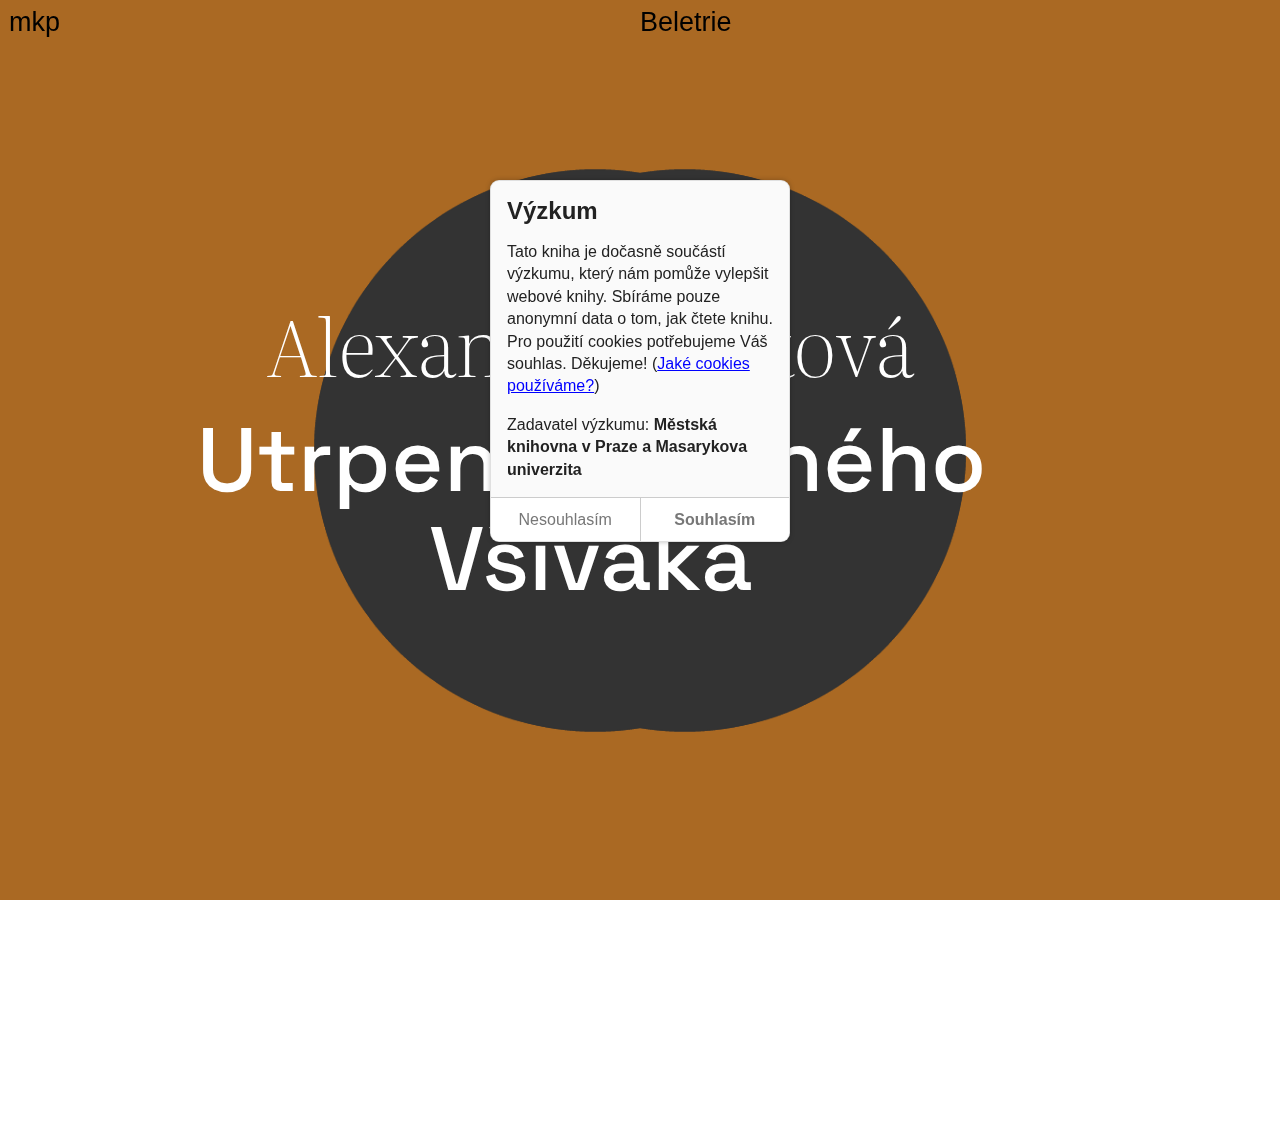
<file: index.html>
<!DOCTYPE html>
<html lang="cs">
  <head>
    <meta name="generator" content="Hugo 0.81.0">
    <meta charset="utf-8">
    <meta name="viewport" content="width=device-width, initial-scale=1.0, shrink-to-fit=no">
    <meta name="apple-mobile-web-app-title" content="">
    <meta name="apple-mobile-web-app-capable" content="yes">
    <title>Utrpení oddaného Všiváka</title>
    <link rel="stylesheet" href="./style/style.min.css" media="screen" integrity="sha256-WpWT1LW/FMDG4tRw6TOHnGRC6XZrL/FNwHKhIorB2bg=">
    <meta name="nb-research" content="Tato kniha je dočasně součástí výzkumu, který nám pomůže vylepšit webové knihy. Sbíráme pouze anonymní data o tom, jak čtete knihu. Pro použití cookies potřebujeme Váš souhlas. Děkujeme! (<a href='https://www.mlp.cz/cz/o-knihovne/cisla-dokumenty-povinne-informace/povinne-dostupne-informace/cookies/'>Jaké cookies používáme?</a>)">
    <meta name="nb-research-orgs" content="Městská knihovna v Praze a Masarykova univerzita">
    <meta name="nb-research-ga" content="UA-187132260-1">
    <link rel="icon" type="image/x-icon" href="./assets/favicon.ico">
    <link rel="icon" type="image/png" sizes="16x16" href="./assets/favicon-16x16.png">
    <link rel="icon" type="image/png" sizes="32x32" href="./assets/favicon-32x32.png">
    <link rel="icon" type="image/png" sizes="48x48" href="./assets/favicon-48x48.png">
    <link rel="manifest" href="./assets/manifest.webmanifest">
    <meta name="mobile-web-app-capable" content="yes">
    <meta name="theme-color" content="#A86828">
    <meta name="application-name" content="Alexandra Berková: Utrpení oddaného Všiváka">
    <link rel="apple-touch-icon" sizes="57x57" href="./assets/apple-touch-icon-57x57.png">
    <link rel="apple-touch-icon" sizes="60x60" href="./assets/apple-touch-icon-60x60.png">
    <link rel="apple-touch-icon" sizes="72x72" href="./assets/apple-touch-icon-72x72.png">
    <link rel="apple-touch-icon" sizes="76x76" href="./assets/apple-touch-icon-76x76.png">
    <link rel="apple-touch-icon" sizes="114x114" href="./assets/apple-touch-icon-114x114.png">
    <link rel="apple-touch-icon" sizes="120x120" href="./assets/apple-touch-icon-120x120.png">
    <link rel="apple-touch-icon" sizes="144x144" href="./assets/apple-touch-icon-144x144.png">
    <link rel="apple-touch-icon" sizes="152x152" href="./assets/apple-touch-icon-152x152.png">
    <link rel="apple-touch-icon" sizes="167x167" href="./assets/apple-touch-icon-167x167.png">
    <link rel="apple-touch-icon" sizes="180x180" href="./assets/apple-touch-icon-180x180.png">
    <link rel="apple-touch-icon" sizes="1024x1024" href="./assets/apple-touch-icon-1024x1024.png">
    <meta name="apple-mobile-web-app-capable" content="yes">
    <meta name="apple-mobile-web-app-status-bar-style" content="black-translucent">
    <meta name="apple-mobile-web-app-title" content="Utrpení oddaného Všiváka">
    <meta property="og:title" content="Utrpení oddaného Všiváka">
    <meta property="og:type" content="book">
    <meta property="og:book:author" content="Alexandra Berková">
    <meta property="twitter:title" content="Alexandra Berková: Utrpení oddaného Všiváka">
    <meta property="og:image" content="./assets/cover-1200x620.png">
    <meta property="twitter:image" content="./assets/cover-1200x1200.png">
    <link rel="index" href="./index.html">
    <link rel="license" href="./license.html">
    <link rel="publication" href="./manifest.json" id="manifest">
    <link rel="about" href="about.html">
    <link rel="prev" href="./index.html">
    <link rel="next" href="./promo.html">
    <link rel="self" href="index.html">
    <meta name="nb-identifier" content="berkova-utrpeni-oddaneho-vsivaka-aa311c5">
    <meta name="nb-role" content="cover">
  </head>
  <body class="content-prose nb-role-cover nb-custom-style" data-nb-words="7" data-nb-chars="52">
    <nav role="doc-toc">
      <ul class="plain section">
        <li><a href="utrpeni_oddaneho_vsivaka_005.html">Utrpení oddaného Všiváka</a>
          <ol class="headings-toc">
            <li><a href="utrpeni_oddaneho_vsivaka_005.html#táhni-donbspskal">TÁHNI DO&nbsp;SKAL,</a></li>
            <li><a href="utrpeni_oddaneho_vsivaka_005.html#neznaje-tmy">NEZNAJE TMY?</a></li>
            <li><a href="utrpeni_oddaneho_vsivaka_005.html#jako-život">JAKO ŽIVOT…</a></li>
            <li><a href="utrpeni_oddaneho_vsivaka_005.html#inteligentní-myslej">INTELIGENTNÍ MYSLEJ!</a></li>
            <li><a href="utrpeni_oddaneho_vsivaka_005.html#setrváváme">SETRVÁVÁME,</a></li>
            <li><a href="utrpeni_oddaneho_vsivaka_005.html#anajednou">A&nbsp;NAJEDNOU</a></li>
            <li><a href="utrpeni_oddaneho_vsivaka_005.html#přelítla-nanbspjiný">PŘELÍTLA NA&nbsp;JINÝ</a></li>
            <li><a href="utrpeni_oddaneho_vsivaka_005.html#snad-ženbspse">SNAD ŽE&nbsp;SE</a></li>
            <li><a href="utrpeni_oddaneho_vsivaka_005.html#zahradník">ZAHRADNÍK</a></li>
            <li><a href="utrpeni_oddaneho_vsivaka_005.html#právě-vycházejícím">PRÁVĚ VYCHÁZEJÍCÍM</a></li>
            <li><a href="utrpeni_oddaneho_vsivaka_005.html#anbspnechce">A&nbsp;NECHCE&nbsp;–</a></li>
            <li><a href="utrpeni_oddaneho_vsivaka_005.html#ráno-anbspvečer">RÁNO A&nbsp;VEČER</a></li>
            <li><a href="utrpeni_oddaneho_vsivaka_005.html#krmi-anbspve">KRMI A&nbsp;VE</a></li>
            <li><a href="utrpeni_oddaneho_vsivaka_005.html#bez-nínbspumře">BEZ NÍ&nbsp;UMŘE,</a></li>
            <li><a href="utrpeni_oddaneho_vsivaka_005.html#dřít-anbspdřít">DŘÍT A&nbsp;DŘÍT,</a></li>
            <li><a href="utrpeni_oddaneho_vsivaka_005.html#někdy-říkal">NĚKDY ŘÍKAL&nbsp;–</a></li>
            <li><a href="utrpeni_oddaneho_vsivaka_005.html#usmívat-já">USMÍVAT!&nbsp;– JÁ</a></li>
            <li><a href="utrpeni_oddaneho_vsivaka_005.html#ostatní-zvířata">OSTATNÍ ZVÍŘATA,</a></li>
            <li><a href="utrpeni_oddaneho_vsivaka_005.html#životu-vždyť">ŽIVOTU? VŽDYŤ</a></li>
            <li><a href="utrpeni_oddaneho_vsivaka_005.html#vlastních-dětí">VLASTNÍCH DĚTÍ</a></li>
            <li><a href="utrpeni_oddaneho_vsivaka_005.html#venbspstejný-den">VE&nbsp;STEJNÝ DEN</a></li>
            <li><a href="utrpeni_oddaneho_vsivaka_005.html#tak-donbsppětadvaceti">TAK DO&nbsp;PĚTADVACETI</a></li>
            <li><a href="utrpeni_oddaneho_vsivaka_005.html#nanbspzádech-a">NA&nbsp;ZÁDECH A</a></li>
            <li><a href="utrpeni_oddaneho_vsivaka_005.html#strom-ana-něm">STROM A&nbsp;NA NĚM</a></li>
            <li><a href="utrpeni_oddaneho_vsivaka_005.html#událost-číslo">UDÁLOST ČÍSLO</a></li>
            <li><a href="utrpeni_oddaneho_vsivaka_005.html#žijí-tu-mezi">ŽIJÍ TU, MEZI</a></li>
            <li><a href="utrpeni_oddaneho_vsivaka_005.html#prachu-kterej">PRACHU, KTEREJ</a></li>
            <li><a href="utrpeni_oddaneho_vsivaka_005.html#zemí-se">ZEMÍ SE</a></li>
            <li><a href="utrpeni_oddaneho_vsivaka_005.html#dívá-se">DÍVÁ SE</a></li>
            <li><a href="utrpeni_oddaneho_vsivaka_005.html#pohlédla">POHLÉDLA</a></li>
            <li><a href="utrpeni_oddaneho_vsivaka_005.html#hrsti">HRSTI</a></li>
            <li><a href="utrpeni_oddaneho_vsivaka_005.html#polovědomí">POLOVĚDOMÍ,</a></li>
            <li><a href="utrpeni_oddaneho_vsivaka_005.html#vrásněje-ažnbspje">VRÁSNĚJE, AŽ&nbsp;JE</a></li>
            <li><a href="utrpeni_oddaneho_vsivaka_005.html#doprovodím-tě">DOPROVODÍM TĚ…</a></li>
            <li><a href="utrpeni_oddaneho_vsivaka_005.html#sinbspstěží-zvykají">SI&nbsp;STĚŽÍ ZVYKAJÍ</a></li>
            <li><a href="utrpeni_oddaneho_vsivaka_005.html#ataky-nesnáším">A&nbsp;TAKY NESNÁŠÍM</a></li>
            <li><a href="utrpeni_oddaneho_vsivaka_005.html#řekl-že">ŘEKL, ŽE</a></li>
            <li><a href="utrpeni_oddaneho_vsivaka_005.html#škoda-ženbsptady">ŠKODA, ŽE&nbsp;TADY</a></li>
            <li><a href="utrpeni_oddaneho_vsivaka_005.html#omamného">OMAMNÉHO,</a></li>
            <li><a href="utrpeni_oddaneho_vsivaka_005.html#hej-venkované">HEJ, VENKOVANÉ,</a></li>
            <li><a href="utrpeni_oddaneho_vsivaka_005.html#někde-vpůli">NĚKDE V&nbsp;PŮLI</a></li>
            <li><a href="utrpeni_oddaneho_vsivaka_005.html#úvahám">ÚVAHÁM.</a></li>
            <li><a href="utrpeni_oddaneho_vsivaka_005.html#nelze-jinak">NELZE JINAK…</a></li>
            <li><a href="utrpeni_oddaneho_vsivaka_005.html#zanbsptrest">ZA&nbsp;TREST.</a></li>
            <li><a href="utrpeni_oddaneho_vsivaka_005.html#tonbspmynbspjsme">TO&nbsp;MY&nbsp;JSME</a></li>
            <li><a href="utrpeni_oddaneho_vsivaka_005.html#pobíhalo-to">POBÍHALO: TO</a></li>
            <li><a href="utrpeni_oddaneho_vsivaka_005.html#vzal-děvče">VZAL DĚVČE</a></li>
            <li><a href="utrpeni_oddaneho_vsivaka_005.html#kotelníka-znala">KOTELNÍKA ZNALA</a></li>
            <li><a href="utrpeni_oddaneho_vsivaka_005.html#když-senbspna">KDYŽ SE&nbsp;NA</a></li>
            <li><a href="utrpeni_oddaneho_vsivaka_005.html#ani-střep">ANI STŘEP;</a></li>
            <li><a href="utrpeni_oddaneho_vsivaka_005.html#jinýho-nevidim">JINÝHO NEVIDIM.</a></li>
            <li><a href="utrpeni_oddaneho_vsivaka_005.html#odnbspněj-dostal">OD&nbsp;NĚJ DOSTAL</a></li>
            <li><a href="utrpeni_oddaneho_vsivaka_005.html#otřela-slzy">OTŘELA SLZY,</a></li>
            <li><a href="utrpeni_oddaneho_vsivaka_005.html#apotom">A&nbsp;POTOM</a></li>
            <li><a href="utrpeni_oddaneho_vsivaka_005.html#zato-však">ZATO VŠAK</a></li>
            <li><a href="utrpeni_oddaneho_vsivaka_005.html#smíchem-conbspse">SMÍCHEM, CO&nbsp;SE</a></li>
            <li><a href="utrpeni_oddaneho_vsivaka_005.html#ažnbspsenbspněkterý">AŽ&nbsp;SE&nbsp;NĚKTERÝ</a></li>
            <li><a href="utrpeni_oddaneho_vsivaka_005.html#neuteče-jenbspve">NEUTEČE. JE&nbsp;VE</a></li>
            <li><a href="utrpeni_oddaneho_vsivaka_005.html#věcí-kterým">VĚCÍ, KTERÝM</a></li>
            <li><a href="utrpeni_oddaneho_vsivaka_005.html#vynechá">VYNECHÁ</a></li>
            <li><a href="utrpeni_oddaneho_vsivaka_005.html#všivák-vyprávěl">VŠIVÁK VYPRÁVĚL</a></li>
            <li><a href="utrpeni_oddaneho_vsivaka_005.html#opruzenče">OPRUZENČE</a></li>
            <li><a href="utrpeni_oddaneho_vsivaka_005.html#unbspnás-na">U&nbsp;NÁS NA</a></li>
            <li><a href="utrpeni_oddaneho_vsivaka_005.html#ještě-zbývá">JEŠTĚ ZBÝVÁ…</a></li>
            <li><a href="utrpeni_oddaneho_vsivaka_005.html#otce-nanbsptelefonu">OTCE NA&nbsp;TELEFONU,</a></li>
            <li><a href="utrpeni_oddaneho_vsivaka_005.html#šla-jsem-domů">ŠLA JSEM DOMŮ.</a>
              <ol class="headings-toc">
                <li><a href="utrpeni_oddaneho_vsivaka_005.html#tejden-vrátil">TEJDEN VRÁTIL,</a></li>
              </ol>
            </li>
            <li><a href="utrpeni_oddaneho_vsivaka_005.html#probuďte-se">PROBUĎTE SE!</a></li>
            <li><a href="utrpeni_oddaneho_vsivaka_005.html#anbsplízat-a">A&nbsp;LÍZAT A</a></li>
            <li><a href="utrpeni_oddaneho_vsivaka_005.html#vnbsphospodách-oslavujíce">V&nbsp;HOSPODÁCH, OSLAVUJÍCE</a></li>
            <li><a href="utrpeni_oddaneho_vsivaka_005.html#mudrují">MUDRUJÍ</a></li>
            <li><a href="utrpeni_oddaneho_vsivaka_005.html#shrábl">SHRÁBL</a></li>
            <li><a href="utrpeni_oddaneho_vsivaka_005.html#může-dosvěčit">MŮŽE DOSVĚČIT.</a></li>
            <li><a href="utrpeni_oddaneho_vsivaka_005.html#skáče-ponbsphlase">SKÁČE PO&nbsp;HLASE</a></li>
            <li><a href="utrpeni_oddaneho_vsivaka_005.html#nanbspvizitky">NA&nbsp;VIZITKY</a></li>
            <li><a href="utrpeni_oddaneho_vsivaka_005.html#zanbspinteligenci">ZA&nbsp;INTELIGENCI</a></li>
            <li><a href="utrpeni_oddaneho_vsivaka_005.html#conbspjsem-tvoje">CO&nbsp;JSEM TVOJE???</a></li>
            <li><a href="utrpeni_oddaneho_vsivaka_005.html#nic--takže">NIC – TAKŽE</a></li>
            <li><a href="utrpeni_oddaneho_vsivaka_005.html#sedávali-žebrající">SEDÁVALI ŽEBRAJÍCÍ</a></li>
            <li><a href="utrpeni_oddaneho_vsivaka_005.html#panáčku-krásný">PANÁČKU, KRÁSNÝ.</a></li>
            <li><a href="utrpeni_oddaneho_vsivaka_005.html#kykyryký">KYKYRYKÝ!!!&nbsp;–</a></li>
            <li><a href="utrpeni_oddaneho_vsivaka_005.html#vyskakují">VYSKAKUJÍ</a></li>
            <li><a href="utrpeni_oddaneho_vsivaka_005.html#nejsem-žádný">NEJSEM ŽÁDNÝ</a></li>
            <li><a href="utrpeni_oddaneho_vsivaka_005.html#knbsppaláci">K&nbsp;PALÁCI…</a></li>
            <li><a href="utrpeni_oddaneho_vsivaka_005.html#neví-kolik">NEVÍ, KOLIK</a></li>
            <li><a href="utrpeni_oddaneho_vsivaka_005.html#vnbspšeru">V&nbsp;ŠERU</a></li>
            <li><a href="utrpeni_oddaneho_vsivaka_005.html#prohlíží-sinbspji">PROHLÍŽÍ SI&nbsp;JI</a></li>
            <li><a href="utrpeni_oddaneho_vsivaka_005.html#odhopsala-do">ODHOPSALA DO</a></li>
            <li><a href="utrpeni_oddaneho_vsivaka_005.html#veršoval-ceníky">VERŠOVAL CENÍKY.</a></li>
            <li><a href="utrpeni_oddaneho_vsivaka_005.html#legrační-stařík">LEGRAČNÍ STAŘÍK.</a></li>
            <li><a href="utrpeni_oddaneho_vsivaka_005.html#miláčku--totiž">MILÁČKU – TOTIŽ,</a></li>
            <li><a href="utrpeni_oddaneho_vsivaka_005.html#mezi-milostnými">MEZI MILOSTNÝMI</a></li>
            <li><a href="utrpeni_oddaneho_vsivaka_005.html#naši-věc">NAŠI VĚC.</a></li>
            <li><a href="utrpeni_oddaneho_vsivaka_005.html#vítěz-nade">VÍTĚZ NADE</a></li>
            <li><a href="utrpeni_oddaneho_vsivaka_005.html#pachovou-konzervu">PACHOVOU KONZERVU.</a></li>
            <li><a href="utrpeni_oddaneho_vsivaka_005.html#onnbspvás-zve">ON&nbsp;VÁS ZVE</a></li>
            <li><a href="utrpeni_oddaneho_vsivaka_005.html#skutečnosti-že">SKUTEČNOSTI, ŽE</a></li>
            <li><a href="utrpeni_oddaneho_vsivaka_005.html#němu-zahynul">NĚMU ZAHYNUL</a></li>
          </ol>
        </li>
      </ul>
    </nav>
    <div id="ui-content">
    </div>
    <main><a id="chapter-start"></a>
      <div id="title-wrapper">
        <div id="title">
          <h2 class="author chunk" data-nb-ref-number="1" data-nb-words="2" data-nb-chars="17"><span class="idea" data-nb-ref-number="1" id="idea1" data-nb-words="2" data-nb-chars="17">Alexandra Berková</span></h2>
          <h1 class="title chunk" data-nb-ref-number="2" data-nb-words="3" data-nb-chars="24"><span class="idea" data-nb-ref-number="2" id="idea2" data-nb-words="3" data-nb-chars="24">Utrpení oddaného Všiváka</span></h1>
        </div>
        <div class="wrapper">
          <div class="animation">
            <div class="circles anim-one"></div>
            <div class="circles anim-two"></div>
          </div>
        </div>
        <h3 class="publisher chunk" data-nb-ref-number="3" data-nb-words="1" data-nb-chars="3"><span class="idea" data-nb-ref-number="3" id="idea3" data-nb-words="1" data-nb-chars="3">mkp</span></h3>
        <h3 class="edition chunk" data-nb-ref-number="4" data-nb-words="1" data-nb-chars="8"><span class="idea" data-nb-ref-number="4" id="idea4" data-nb-words="1" data-nb-chars="8">Beletrie</span></h3>
      </div>
      <a id="chapter-end"></a>
      <nav class="end-nav">
        <ul>
          <li><a href="./index.html#" rel="index">Titulní strana</a></li>
          <li><a href="./promo.html#chunk1" rel="next">Následující kapitola →</a></li>
        </ul>
      </nav>
    </main>
    <script type="text/javascript" src="./scripts/bundle.js" integrity="sha256-vfjOb68TYKwydbA6VoqNahs+Oae7h/iRCJb/5YZHc8w="></script>
  </body>
</html>
</file>
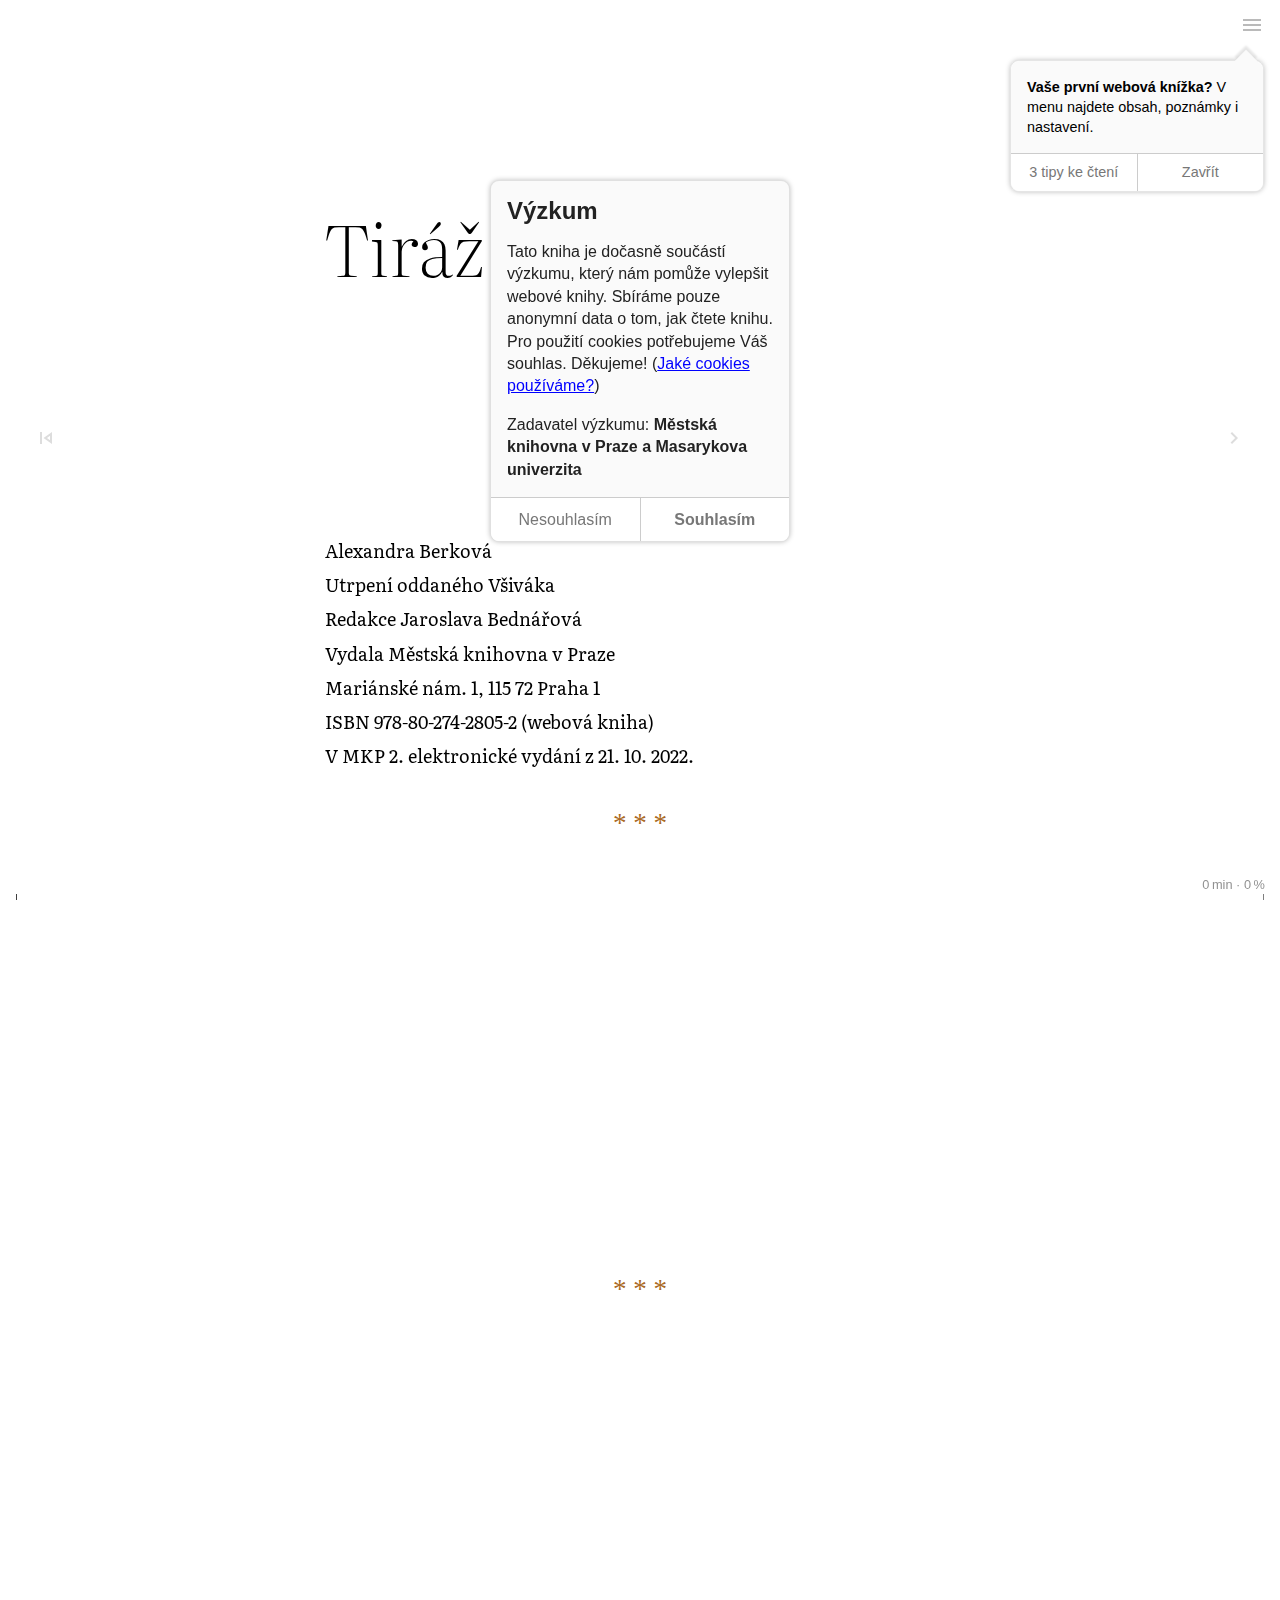
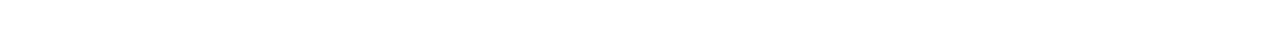
<file: about.html>
<!DOCTYPE html>
<html lang="cs">
  <head>
    <meta charset="utf-8">
    <meta name="viewport" content="width=device-width, initial-scale=1.0, shrink-to-fit=no">
    <meta name="apple-mobile-web-app-title" content="Tiráž">
    <meta name="apple-mobile-web-app-capable" content="yes">
    <title>Tiráž</title>
    <link rel="stylesheet" href="./style/style.min.css" media="screen" integrity="sha256-WpWT1LW/FMDG4tRw6TOHnGRC6XZrL/FNwHKhIorB2bg=">
    <meta name="nb-research" content="Tato kniha je dočasně součástí výzkumu, který nám pomůže vylepšit webové knihy. Sbíráme pouze anonymní data o tom, jak čtete knihu. Pro použití cookies potřebujeme Váš souhlas. Děkujeme! (<a href='https://www.mlp.cz/cz/o-knihovne/cisla-dokumenty-povinne-informace/povinne-dostupne-informace/cookies/'>Jaké cookies používáme?</a>)">
    <meta name="nb-research-orgs" content="Městská knihovna v Praze a Masarykova univerzita">
    <meta name="nb-research-ga" content="UA-187132260-1">
    <link rel="icon" type="image/x-icon" href="./assets/favicon.ico">
    <link rel="icon" type="image/png" sizes="16x16" href="./assets/favicon-16x16.png">
    <link rel="icon" type="image/png" sizes="32x32" href="./assets/favicon-32x32.png">
    <link rel="icon" type="image/png" sizes="48x48" href="./assets/favicon-48x48.png">
    <link rel="manifest" href="./assets/manifest.webmanifest">
    <meta name="mobile-web-app-capable" content="yes">
    <meta name="theme-color" content="#A86828">
    <meta name="application-name" content="Alexandra Berková: Utrpení oddaného Všiváka">
    <link rel="apple-touch-icon" sizes="57x57" href="./assets/apple-touch-icon-57x57.png">
    <link rel="apple-touch-icon" sizes="60x60" href="./assets/apple-touch-icon-60x60.png">
    <link rel="apple-touch-icon" sizes="72x72" href="./assets/apple-touch-icon-72x72.png">
    <link rel="apple-touch-icon" sizes="76x76" href="./assets/apple-touch-icon-76x76.png">
    <link rel="apple-touch-icon" sizes="114x114" href="./assets/apple-touch-icon-114x114.png">
    <link rel="apple-touch-icon" sizes="120x120" href="./assets/apple-touch-icon-120x120.png">
    <link rel="apple-touch-icon" sizes="144x144" href="./assets/apple-touch-icon-144x144.png">
    <link rel="apple-touch-icon" sizes="152x152" href="./assets/apple-touch-icon-152x152.png">
    <link rel="apple-touch-icon" sizes="167x167" href="./assets/apple-touch-icon-167x167.png">
    <link rel="apple-touch-icon" sizes="180x180" href="./assets/apple-touch-icon-180x180.png">
    <link rel="apple-touch-icon" sizes="1024x1024" href="./assets/apple-touch-icon-1024x1024.png">
    <meta name="apple-mobile-web-app-capable" content="yes">
    <meta name="apple-mobile-web-app-status-bar-style" content="black-translucent">
    <meta name="apple-mobile-web-app-title" content="Utrpení oddaného Všiváka">
    <meta property="og:title" content="Utrpení oddaného Všiváka">
    <meta property="og:type" content="book">
    <meta property="og:book:author" content="Alexandra Berková">
    <meta property="twitter:title" content="Alexandra Berková: Utrpení oddaného Všiváka">
    <meta property="og:image" content="./assets/cover-1200x620.png">
    <meta property="twitter:image" content="./assets/cover-1200x1200.png">
    <link rel="index" href="./index.html">
    <link rel="license" href="./license.html">
    <link rel="publication" href="./manifest.json" id="manifest">
    <link rel="about" href="about.html">
    <link rel="prev" href="./utrpeni_oddaneho_vsivaka_005.html">
    <link rel="next" href="./index.html">
    <link rel="self" href="about.html">
    <meta name="nb-identifier" content="berkova-utrpeni-oddaneho-vsivaka-aa311c5">
    <meta name="nb-role" content="about">
  </head>
  <body class="nb-role-about nb-custom-style" data-nb-words="144" data-nb-chars="978">
    <nav role="doc-toc">
      <ul class="plain section">
        <li><a href="utrpeni_oddaneho_vsivaka_005.html">Utrpení oddaného Všiváka</a>
          <ol class="headings-toc">
            <li><a href="utrpeni_oddaneho_vsivaka_005.html#táhni-donbspskal">TÁHNI DO&nbsp;SKAL,</a></li>
            <li><a href="utrpeni_oddaneho_vsivaka_005.html#neznaje-tmy">NEZNAJE TMY?</a></li>
            <li><a href="utrpeni_oddaneho_vsivaka_005.html#jako-život">JAKO ŽIVOT…</a></li>
            <li><a href="utrpeni_oddaneho_vsivaka_005.html#inteligentní-myslej">INTELIGENTNÍ MYSLEJ!</a></li>
            <li><a href="utrpeni_oddaneho_vsivaka_005.html#setrváváme">SETRVÁVÁME,</a></li>
            <li><a href="utrpeni_oddaneho_vsivaka_005.html#anajednou">A&nbsp;NAJEDNOU</a></li>
            <li><a href="utrpeni_oddaneho_vsivaka_005.html#přelítla-nanbspjiný">PŘELÍTLA NA&nbsp;JINÝ</a></li>
            <li><a href="utrpeni_oddaneho_vsivaka_005.html#snad-ženbspse">SNAD ŽE&nbsp;SE</a></li>
            <li><a href="utrpeni_oddaneho_vsivaka_005.html#zahradník">ZAHRADNÍK</a></li>
            <li><a href="utrpeni_oddaneho_vsivaka_005.html#právě-vycházejícím">PRÁVĚ VYCHÁZEJÍCÍM</a></li>
            <li><a href="utrpeni_oddaneho_vsivaka_005.html#anbspnechce">A&nbsp;NECHCE&nbsp;–</a></li>
            <li><a href="utrpeni_oddaneho_vsivaka_005.html#ráno-anbspvečer">RÁNO A&nbsp;VEČER</a></li>
            <li><a href="utrpeni_oddaneho_vsivaka_005.html#krmi-anbspve">KRMI A&nbsp;VE</a></li>
            <li><a href="utrpeni_oddaneho_vsivaka_005.html#bez-nínbspumře">BEZ NÍ&nbsp;UMŘE,</a></li>
            <li><a href="utrpeni_oddaneho_vsivaka_005.html#dřít-anbspdřít">DŘÍT A&nbsp;DŘÍT,</a></li>
            <li><a href="utrpeni_oddaneho_vsivaka_005.html#někdy-říkal">NĚKDY ŘÍKAL&nbsp;–</a></li>
            <li><a href="utrpeni_oddaneho_vsivaka_005.html#usmívat-já">USMÍVAT!&nbsp;– JÁ</a></li>
            <li><a href="utrpeni_oddaneho_vsivaka_005.html#ostatní-zvířata">OSTATNÍ ZVÍŘATA,</a></li>
            <li><a href="utrpeni_oddaneho_vsivaka_005.html#životu-vždyť">ŽIVOTU? VŽDYŤ</a></li>
            <li><a href="utrpeni_oddaneho_vsivaka_005.html#vlastních-dětí">VLASTNÍCH DĚTÍ</a></li>
            <li><a href="utrpeni_oddaneho_vsivaka_005.html#venbspstejný-den">VE&nbsp;STEJNÝ DEN</a></li>
            <li><a href="utrpeni_oddaneho_vsivaka_005.html#tak-donbsppětadvaceti">TAK DO&nbsp;PĚTADVACETI</a></li>
            <li><a href="utrpeni_oddaneho_vsivaka_005.html#nanbspzádech-a">NA&nbsp;ZÁDECH A</a></li>
            <li><a href="utrpeni_oddaneho_vsivaka_005.html#strom-ana-něm">STROM A&nbsp;NA NĚM</a></li>
            <li><a href="utrpeni_oddaneho_vsivaka_005.html#událost-číslo">UDÁLOST ČÍSLO</a></li>
            <li><a href="utrpeni_oddaneho_vsivaka_005.html#žijí-tu-mezi">ŽIJÍ TU, MEZI</a></li>
            <li><a href="utrpeni_oddaneho_vsivaka_005.html#prachu-kterej">PRACHU, KTEREJ</a></li>
            <li><a href="utrpeni_oddaneho_vsivaka_005.html#zemí-se">ZEMÍ SE</a></li>
            <li><a href="utrpeni_oddaneho_vsivaka_005.html#dívá-se">DÍVÁ SE</a></li>
            <li><a href="utrpeni_oddaneho_vsivaka_005.html#pohlédla">POHLÉDLA</a></li>
            <li><a href="utrpeni_oddaneho_vsivaka_005.html#hrsti">HRSTI</a></li>
            <li><a href="utrpeni_oddaneho_vsivaka_005.html#polovědomí">POLOVĚDOMÍ,</a></li>
            <li><a href="utrpeni_oddaneho_vsivaka_005.html#vrásněje-ažnbspje">VRÁSNĚJE, AŽ&nbsp;JE</a></li>
            <li><a href="utrpeni_oddaneho_vsivaka_005.html#doprovodím-tě">DOPROVODÍM TĚ…</a></li>
            <li><a href="utrpeni_oddaneho_vsivaka_005.html#sinbspstěží-zvykají">SI&nbsp;STĚŽÍ ZVYKAJÍ</a></li>
            <li><a href="utrpeni_oddaneho_vsivaka_005.html#ataky-nesnáším">A&nbsp;TAKY NESNÁŠÍM</a></li>
            <li><a href="utrpeni_oddaneho_vsivaka_005.html#řekl-že">ŘEKL, ŽE</a></li>
            <li><a href="utrpeni_oddaneho_vsivaka_005.html#škoda-ženbsptady">ŠKODA, ŽE&nbsp;TADY</a></li>
            <li><a href="utrpeni_oddaneho_vsivaka_005.html#omamného">OMAMNÉHO,</a></li>
            <li><a href="utrpeni_oddaneho_vsivaka_005.html#hej-venkované">HEJ, VENKOVANÉ,</a></li>
            <li><a href="utrpeni_oddaneho_vsivaka_005.html#někde-vpůli">NĚKDE V&nbsp;PŮLI</a></li>
            <li><a href="utrpeni_oddaneho_vsivaka_005.html#úvahám">ÚVAHÁM.</a></li>
            <li><a href="utrpeni_oddaneho_vsivaka_005.html#nelze-jinak">NELZE JINAK…</a></li>
            <li><a href="utrpeni_oddaneho_vsivaka_005.html#zanbsptrest">ZA&nbsp;TREST.</a></li>
            <li><a href="utrpeni_oddaneho_vsivaka_005.html#tonbspmynbspjsme">TO&nbsp;MY&nbsp;JSME</a></li>
            <li><a href="utrpeni_oddaneho_vsivaka_005.html#pobíhalo-to">POBÍHALO: TO</a></li>
            <li><a href="utrpeni_oddaneho_vsivaka_005.html#vzal-děvče">VZAL DĚVČE</a></li>
            <li><a href="utrpeni_oddaneho_vsivaka_005.html#kotelníka-znala">KOTELNÍKA ZNALA</a></li>
            <li><a href="utrpeni_oddaneho_vsivaka_005.html#když-senbspna">KDYŽ SE&nbsp;NA</a></li>
            <li><a href="utrpeni_oddaneho_vsivaka_005.html#ani-střep">ANI STŘEP;</a></li>
            <li><a href="utrpeni_oddaneho_vsivaka_005.html#jinýho-nevidim">JINÝHO NEVIDIM.</a></li>
            <li><a href="utrpeni_oddaneho_vsivaka_005.html#odnbspněj-dostal">OD&nbsp;NĚJ DOSTAL</a></li>
            <li><a href="utrpeni_oddaneho_vsivaka_005.html#otřela-slzy">OTŘELA SLZY,</a></li>
            <li><a href="utrpeni_oddaneho_vsivaka_005.html#apotom">A&nbsp;POTOM</a></li>
            <li><a href="utrpeni_oddaneho_vsivaka_005.html#zato-však">ZATO VŠAK</a></li>
            <li><a href="utrpeni_oddaneho_vsivaka_005.html#smíchem-conbspse">SMÍCHEM, CO&nbsp;SE</a></li>
            <li><a href="utrpeni_oddaneho_vsivaka_005.html#ažnbspsenbspněkterý">AŽ&nbsp;SE&nbsp;NĚKTERÝ</a></li>
            <li><a href="utrpeni_oddaneho_vsivaka_005.html#neuteče-jenbspve">NEUTEČE. JE&nbsp;VE</a></li>
            <li><a href="utrpeni_oddaneho_vsivaka_005.html#věcí-kterým">VĚCÍ, KTERÝM</a></li>
            <li><a href="utrpeni_oddaneho_vsivaka_005.html#vynechá">VYNECHÁ</a></li>
            <li><a href="utrpeni_oddaneho_vsivaka_005.html#všivák-vyprávěl">VŠIVÁK VYPRÁVĚL</a></li>
            <li><a href="utrpeni_oddaneho_vsivaka_005.html#opruzenče">OPRUZENČE</a></li>
            <li><a href="utrpeni_oddaneho_vsivaka_005.html#unbspnás-na">U&nbsp;NÁS NA</a></li>
            <li><a href="utrpeni_oddaneho_vsivaka_005.html#ještě-zbývá">JEŠTĚ ZBÝVÁ…</a></li>
            <li><a href="utrpeni_oddaneho_vsivaka_005.html#otce-nanbsptelefonu">OTCE NA&nbsp;TELEFONU,</a></li>
            <li><a href="utrpeni_oddaneho_vsivaka_005.html#šla-jsem-domů">ŠLA JSEM DOMŮ.</a>
              <ol class="headings-toc">
                <li><a href="utrpeni_oddaneho_vsivaka_005.html#tejden-vrátil">TEJDEN VRÁTIL,</a></li>
              </ol>
            </li>
            <li><a href="utrpeni_oddaneho_vsivaka_005.html#probuďte-se">PROBUĎTE SE!</a></li>
            <li><a href="utrpeni_oddaneho_vsivaka_005.html#anbsplízat-a">A&nbsp;LÍZAT A</a></li>
            <li><a href="utrpeni_oddaneho_vsivaka_005.html#vnbsphospodách-oslavujíce">V&nbsp;HOSPODÁCH, OSLAVUJÍCE</a></li>
            <li><a href="utrpeni_oddaneho_vsivaka_005.html#mudrují">MUDRUJÍ</a></li>
            <li><a href="utrpeni_oddaneho_vsivaka_005.html#shrábl">SHRÁBL</a></li>
            <li><a href="utrpeni_oddaneho_vsivaka_005.html#může-dosvěčit">MŮŽE DOSVĚČIT.</a></li>
            <li><a href="utrpeni_oddaneho_vsivaka_005.html#skáče-ponbsphlase">SKÁČE PO&nbsp;HLASE</a></li>
            <li><a href="utrpeni_oddaneho_vsivaka_005.html#nanbspvizitky">NA&nbsp;VIZITKY</a></li>
            <li><a href="utrpeni_oddaneho_vsivaka_005.html#zanbspinteligenci">ZA&nbsp;INTELIGENCI</a></li>
            <li><a href="utrpeni_oddaneho_vsivaka_005.html#conbspjsem-tvoje">CO&nbsp;JSEM TVOJE???</a></li>
            <li><a href="utrpeni_oddaneho_vsivaka_005.html#nic--takže">NIC – TAKŽE</a></li>
            <li><a href="utrpeni_oddaneho_vsivaka_005.html#sedávali-žebrající">SEDÁVALI ŽEBRAJÍCÍ</a></li>
            <li><a href="utrpeni_oddaneho_vsivaka_005.html#panáčku-krásný">PANÁČKU, KRÁSNÝ.</a></li>
            <li><a href="utrpeni_oddaneho_vsivaka_005.html#kykyryký">KYKYRYKÝ!!!&nbsp;–</a></li>
            <li><a href="utrpeni_oddaneho_vsivaka_005.html#vyskakují">VYSKAKUJÍ</a></li>
            <li><a href="utrpeni_oddaneho_vsivaka_005.html#nejsem-žádný">NEJSEM ŽÁDNÝ</a></li>
            <li><a href="utrpeni_oddaneho_vsivaka_005.html#knbsppaláci">K&nbsp;PALÁCI…</a></li>
            <li><a href="utrpeni_oddaneho_vsivaka_005.html#neví-kolik">NEVÍ, KOLIK</a></li>
            <li><a href="utrpeni_oddaneho_vsivaka_005.html#vnbspšeru">V&nbsp;ŠERU</a></li>
            <li><a href="utrpeni_oddaneho_vsivaka_005.html#prohlíží-sinbspji">PROHLÍŽÍ SI&nbsp;JI</a></li>
            <li><a href="utrpeni_oddaneho_vsivaka_005.html#odhopsala-do">ODHOPSALA DO</a></li>
            <li><a href="utrpeni_oddaneho_vsivaka_005.html#veršoval-ceníky">VERŠOVAL CENÍKY.</a></li>
            <li><a href="utrpeni_oddaneho_vsivaka_005.html#legrační-stařík">LEGRAČNÍ STAŘÍK.</a></li>
            <li><a href="utrpeni_oddaneho_vsivaka_005.html#miláčku--totiž">MILÁČKU – TOTIŽ,</a></li>
            <li><a href="utrpeni_oddaneho_vsivaka_005.html#mezi-milostnými">MEZI MILOSTNÝMI</a></li>
            <li><a href="utrpeni_oddaneho_vsivaka_005.html#naši-věc">NAŠI VĚC.</a></li>
            <li><a href="utrpeni_oddaneho_vsivaka_005.html#vítěz-nade">VÍTĚZ NADE</a></li>
            <li><a href="utrpeni_oddaneho_vsivaka_005.html#pachovou-konzervu">PACHOVOU KONZERVU.</a></li>
            <li><a href="utrpeni_oddaneho_vsivaka_005.html#onnbspvás-zve">ON&nbsp;VÁS ZVE</a></li>
            <li><a href="utrpeni_oddaneho_vsivaka_005.html#skutečnosti-že">SKUTEČNOSTI, ŽE</a></li>
            <li><a href="utrpeni_oddaneho_vsivaka_005.html#němu-zahynul">NĚMU ZAHYNUL</a></li>
          </ol>
        </li>
      </ul>
    </nav>
    <div id="ui-content">
    </div>
    <div class="content">
      <main>
        <nav class="begin-nav">
          <ul>
            <li><a href="./index.html#" rel="index">Titulní strana</a></li>
            <li><a href="./utrpeni_oddaneho_vsivaka_005.html#chapter-end" rel="prev">← Předchozí kapitola</a></li>
          </ul>
        </nav><a id="chapter-start"></a>
        <h1 class="chunk" data-nb-ref-number="1" data-nb-words="1" data-nb-chars="5"><span class="idea" data-nb-ref-number="1" id="idea1" data-nb-words="1" data-nb-chars="5">Tiráž</span></h1>
        <p class="chunk" data-nb-ref-number="2" data-nb-words="35" data-nb-chars="213"><strong><span class="idea" data-nb-ref-number="2" id="idea2" data-nb-words="3" data-nb-chars="18">Alexandra Berková <br></span>
<span class="idea" data-nb-ref-number="3" id="idea3" data-nb-words="3" data-nb-chars="24">Utrpení oddaného Všiváka</span></strong>
          <span class="idea" data-nb-ref-number="4" id="idea4" data-nb-words="1" data-nb-chars="0"><br></span>
          <span class="idea" data-nb-ref-number="5" id="idea5" data-nb-words="3" data-nb-chars="27">Redakce Jaroslava Bednářová<br></span>
          <span class="idea" data-nb-ref-number="6" id="idea6" data-nb-words="5" data-nb-chars="31">Vydala Městská knihovna v&nbsp;Praze<br></span>
          <span class="idea" data-nb-ref-number="7" id="idea7" data-nb-words="7" data-nb-chars="32">Mariánské nám. 1, 115 72 Praha 1<br></span>
          <span class="idea" data-nb-ref-number="8" id="idea8" data-nb-words="4" data-nb-chars="37">ISBN 978-80-274-2805-2 (webová kniha)<br></span>
          <span class="idea" data-nb-ref-number="9" id="idea9" data-nb-words="9" data-nb-chars="44">V&nbsp;MKP 2. elektronické vydání z&nbsp;21. 10. 2022.</span>
        </p>
        <hr>
        <p class="chunk" data-nb-ref-number="3" data-nb-words="31" data-nb-chars="195"><span class="idea" data-nb-ref-number="10" id="idea10" data-nb-words="31" data-nb-chars="195">Znění tohoto textu vychází z&nbsp;díla <a href="https://search.mlp.cz/cz/titul/utrpeni-oddaneho-vsivaka/44035/#book-content">Utrpení oddaného Všiváka</a> tak, jak bylo vydáno nakladatelstvím Petrov v&nbsp;Brně v&nbsp;roce 1993. Pro potřeby vydání Městské knihovny v&nbsp;Praze byl text redakčně zpracován.</span></p>
        <p class="chunk" data-nb-ref-number="4" data-nb-words="36" data-nb-chars="243"><span class="idea" data-nb-ref-number="11" id="idea11" data-nb-words="9" data-nb-chars="55">Podle předlohy z&nbsp;fondu Moravské zemské knihovny v&nbsp;Brně.</span>
          <span class="idea" data-nb-ref-number="12" id="idea12" data-nb-words="1" data-nb-chars="1"><strong>§</strong></span>
          <span class="idea" data-nb-ref-number="13" id="idea13" data-nb-words="26" data-nb-chars="187">Text díla (Alexandra Berková: Utrpení oddaného Všiváka), publikovaného <a href="https://www.mlp.cz/cz/">Městskou&nbsp;knihovnou&nbsp;v&nbsp;Praze</a>, je&nbsp;vázán autorskými právy a&nbsp;jeho použití je&nbsp;definováno <a href="https://www.mkcr.cz/predpisy-zakonu-709.html">Autorským&nbsp;zákonem</a> č.&nbsp;121/2000&nbsp;Sb.</span>
        </p>
        <p class="chunk" data-nb-ref-number="5" data-nb-words="26" data-nb-chars="209"><span class="idea" data-nb-ref-number="14" id="idea14" data-nb-words="26" data-nb-chars="209">Vydání (obálka, upoutávka, citační stránka a&nbsp;grafická úprava), jehož autorem je&nbsp;Městská knihovna v&nbsp;Praze, podléhá licenci <a href="https://creativecommons.org/licenses/by-nc-sa/3.0/cz/">Creative Commons Uveďte autora-Nevyužívejte dílo komerčně-Zachovejte licenci 3.0 Česko</a>.</span></p>
        <hr>
        <p class="chunk" data-nb-ref-number="6" data-nb-words="15" data-nb-chars="113"><span class="idea" data-nb-ref-number="15" id="idea15" data-nb-words="15" data-nb-chars="113">Vydání webové knihy podpořila <a href="https://www.tacr.cz/">Technologická agentura ČR</a> v&nbsp;projektu <a href="https://starfos.tacr.cz/cs/project/TL04000391">Redesign knihovních služeb 2020: webové knihy</a>.</span></p>
        <a id="chapter-end"></a>
        <nav class="end-nav">
          <ul>
            <li><a href="./index.html#" rel="index">Titulní strana</a></li>
            <li><a href="./index.html#chunk1" rel="next">Následující kapitola →</a></li>
          </ul>
        </nav>
      </main>
    </div>
    <script type="text/javascript" src="./scripts/bundle.js" integrity="sha256-vfjOb68TYKwydbA6VoqNahs+Oae7h/iRCJb/5YZHc8w="></script>
  </body>
</html>
</file>
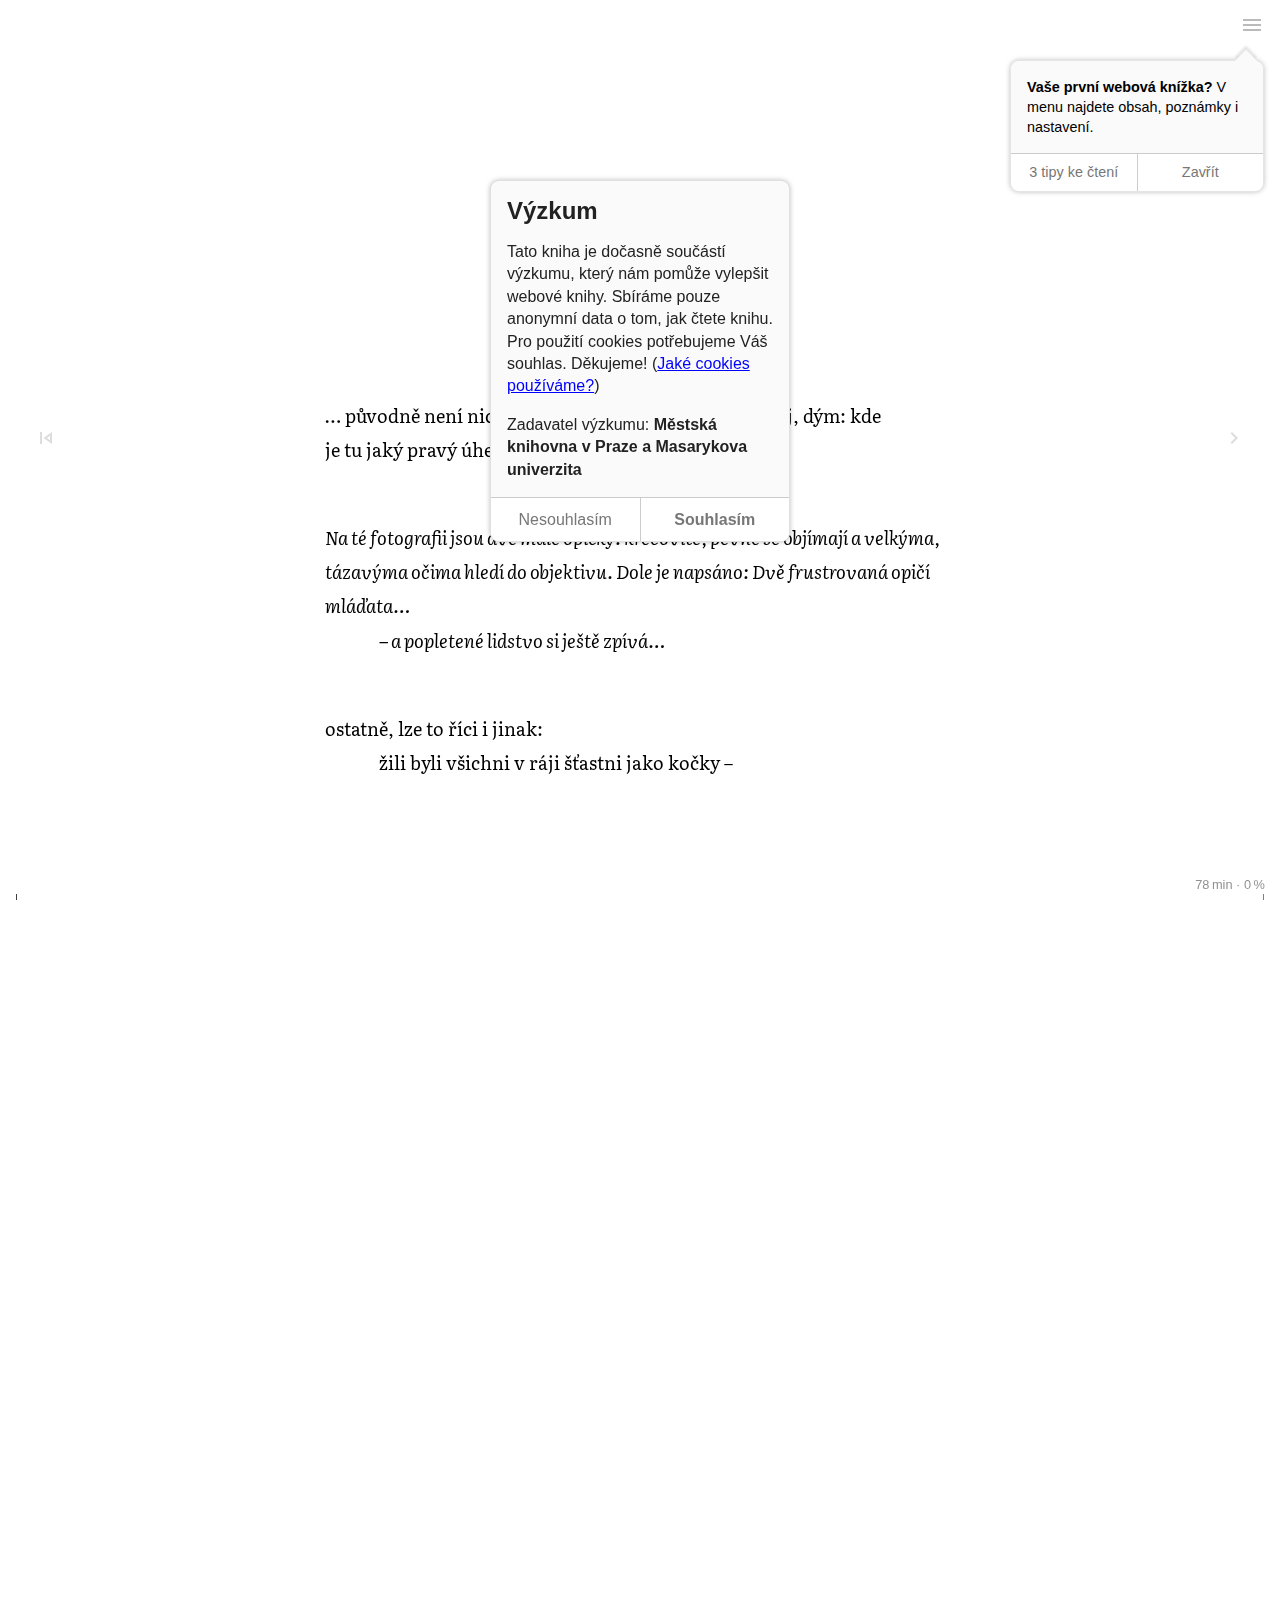
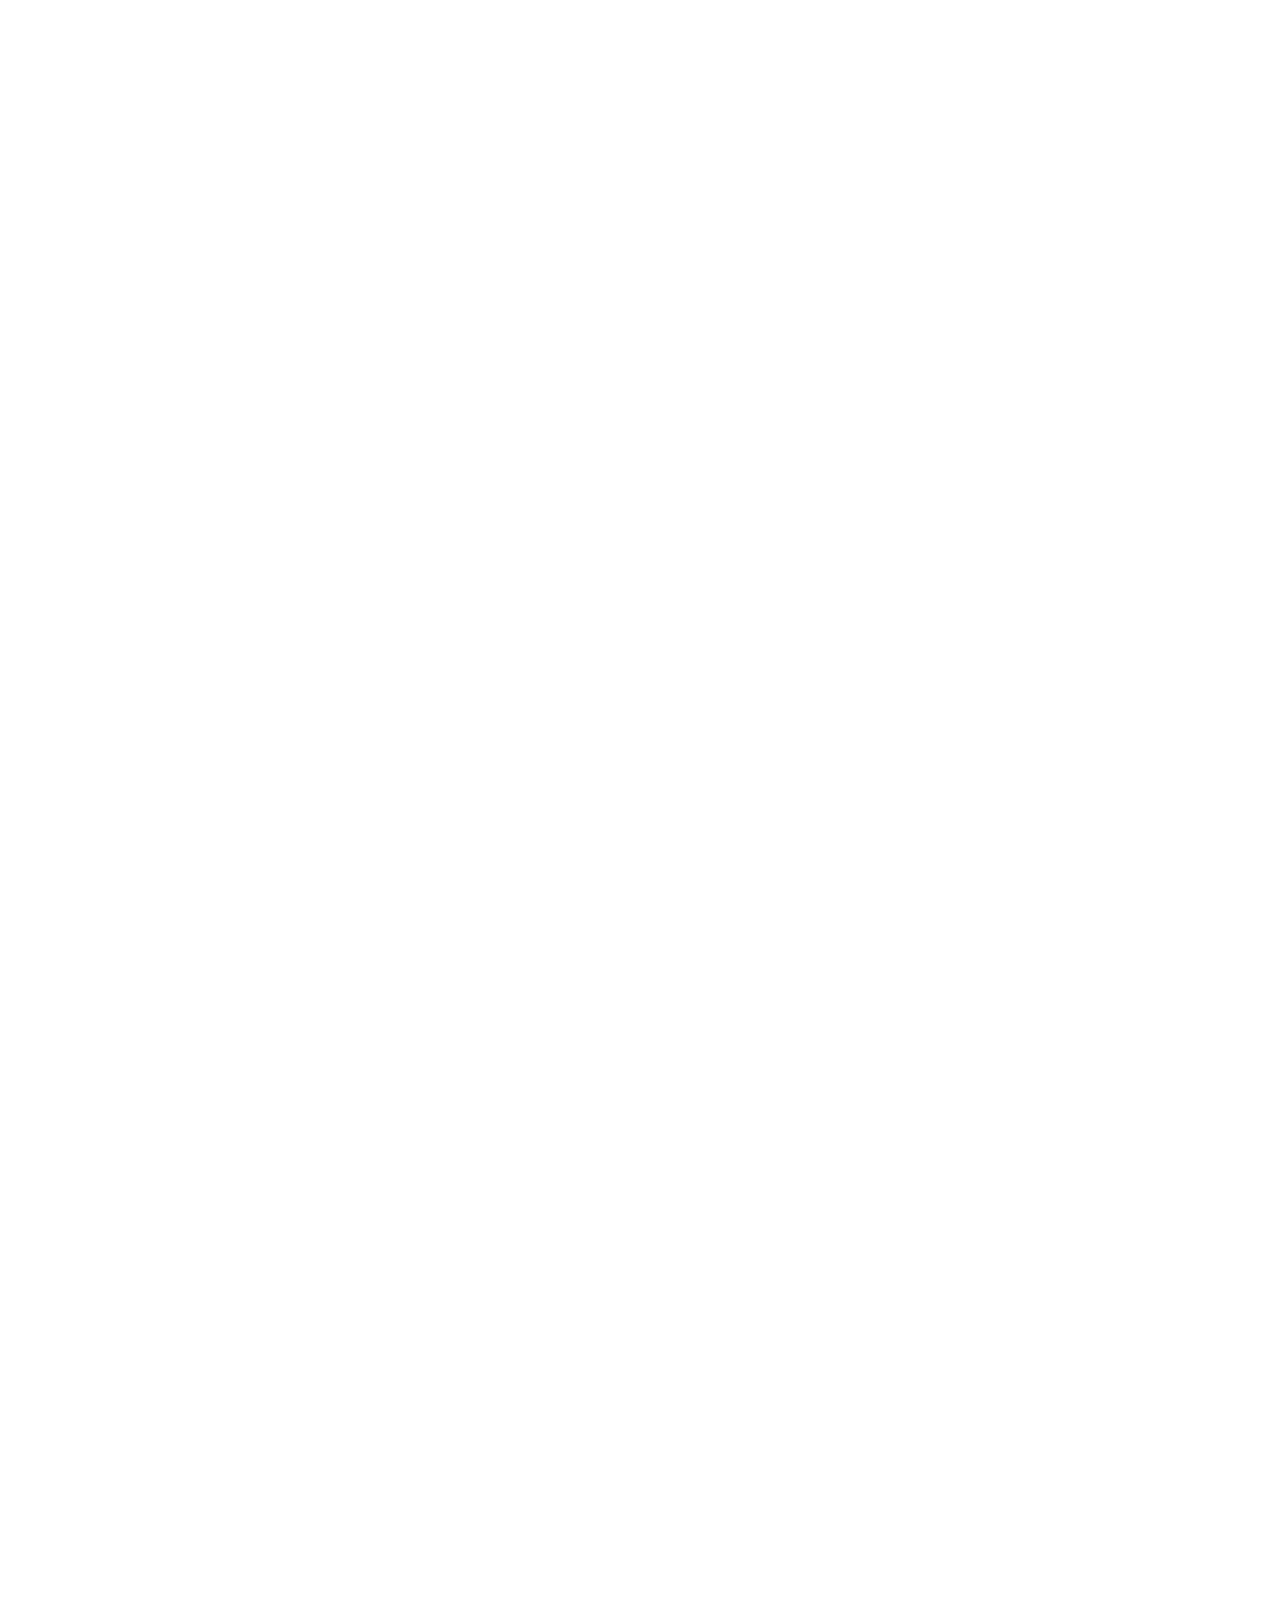
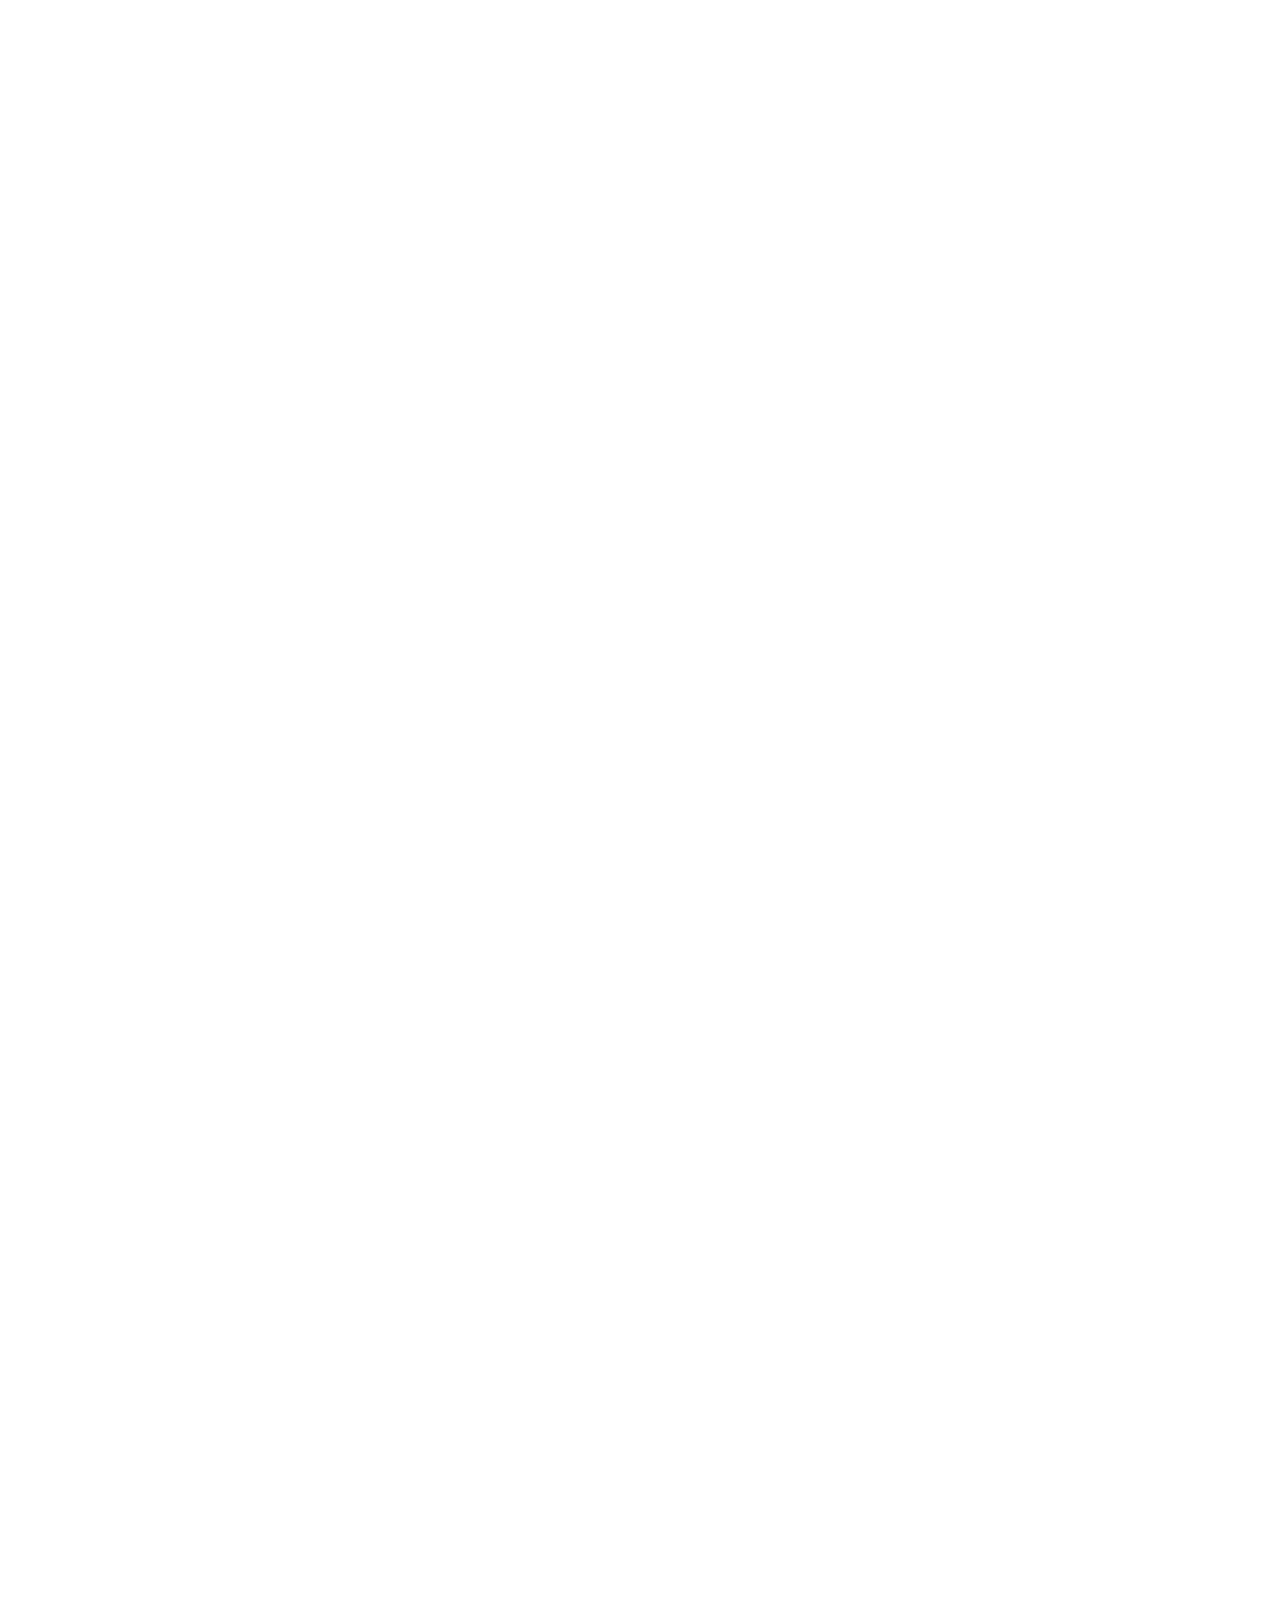
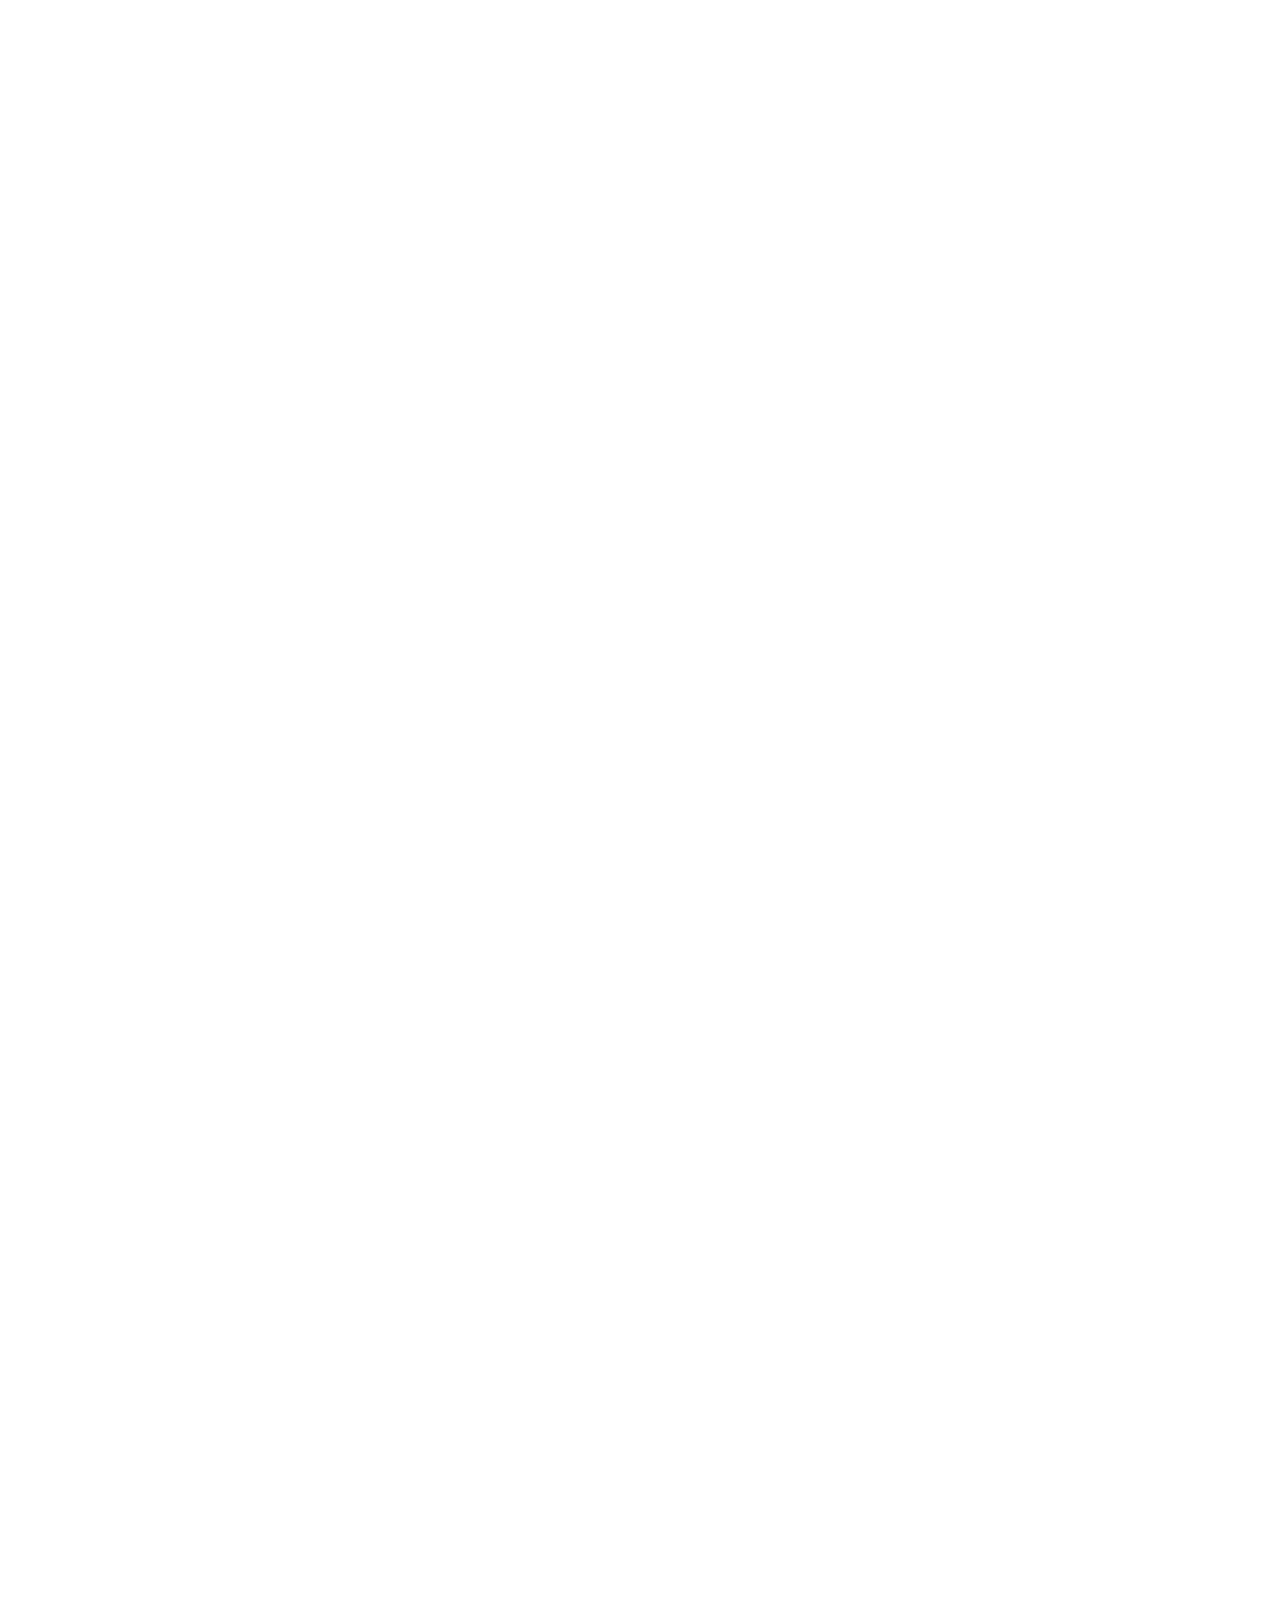
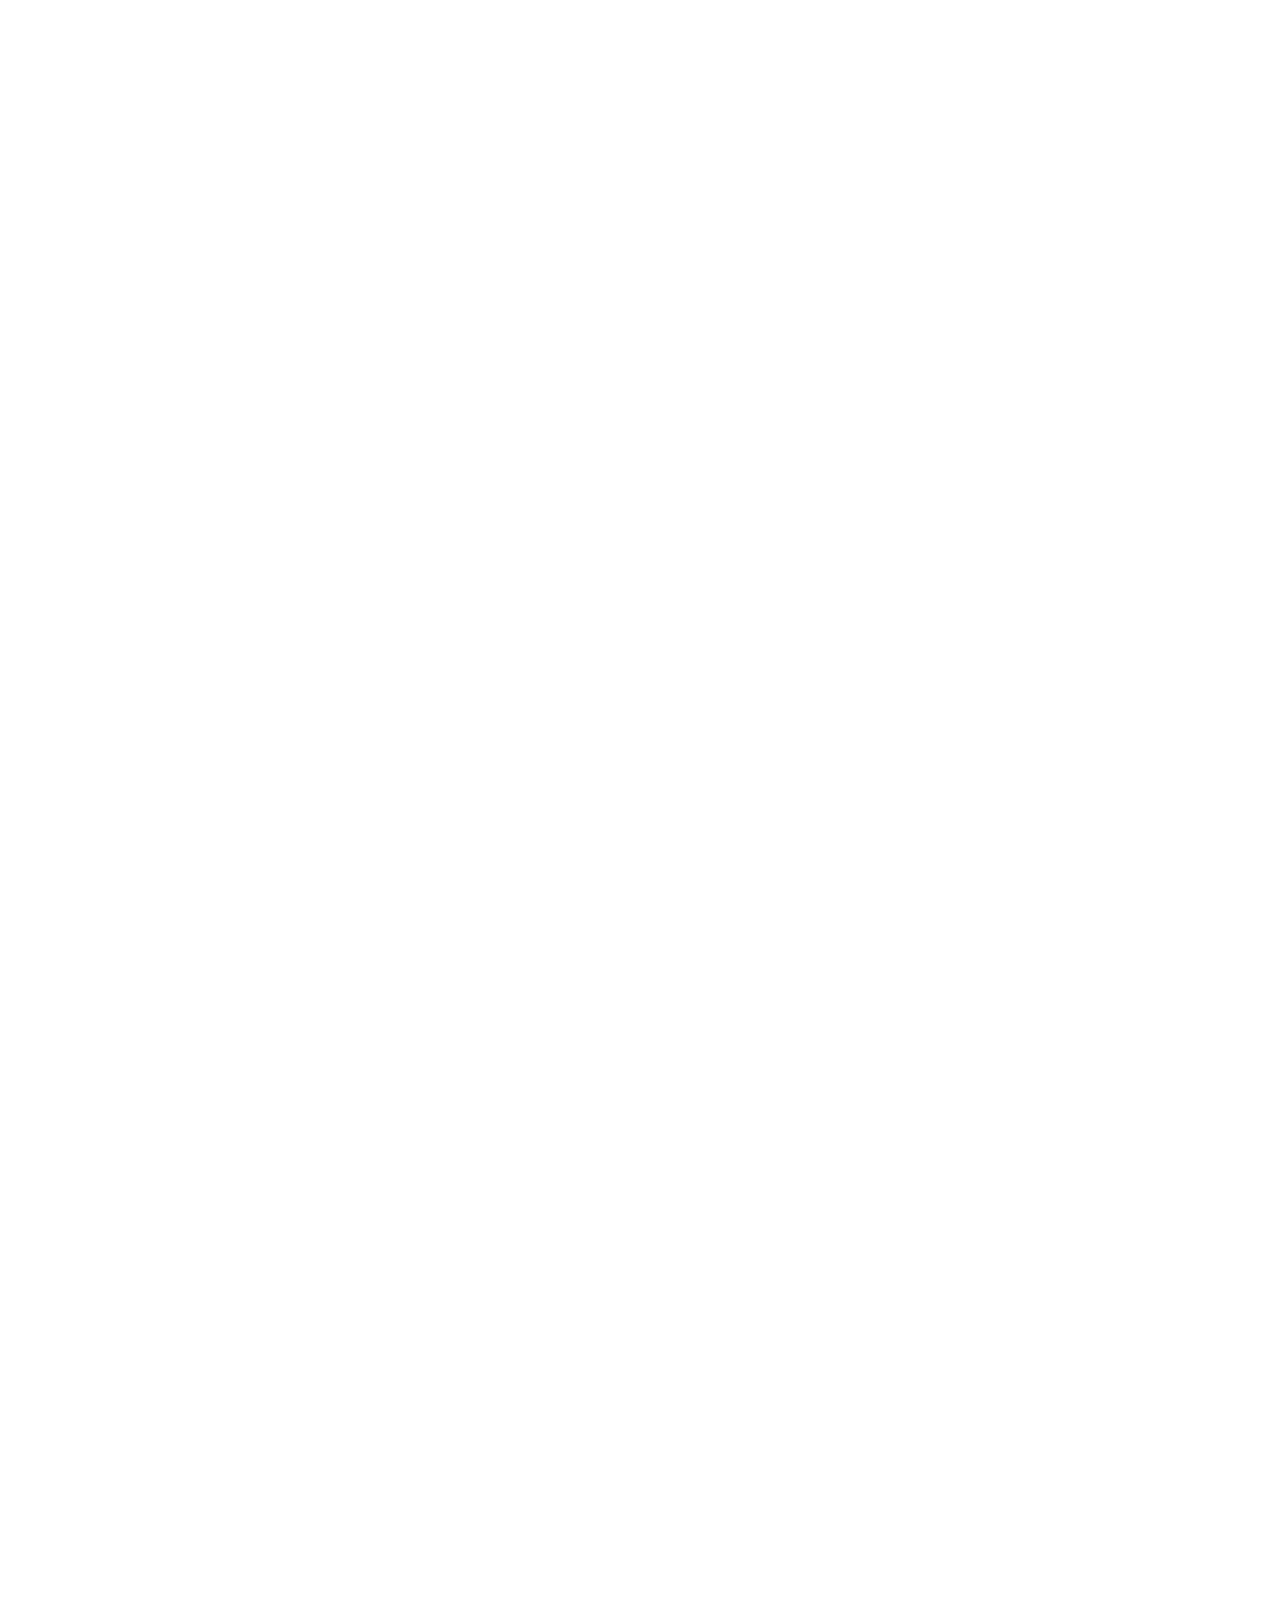
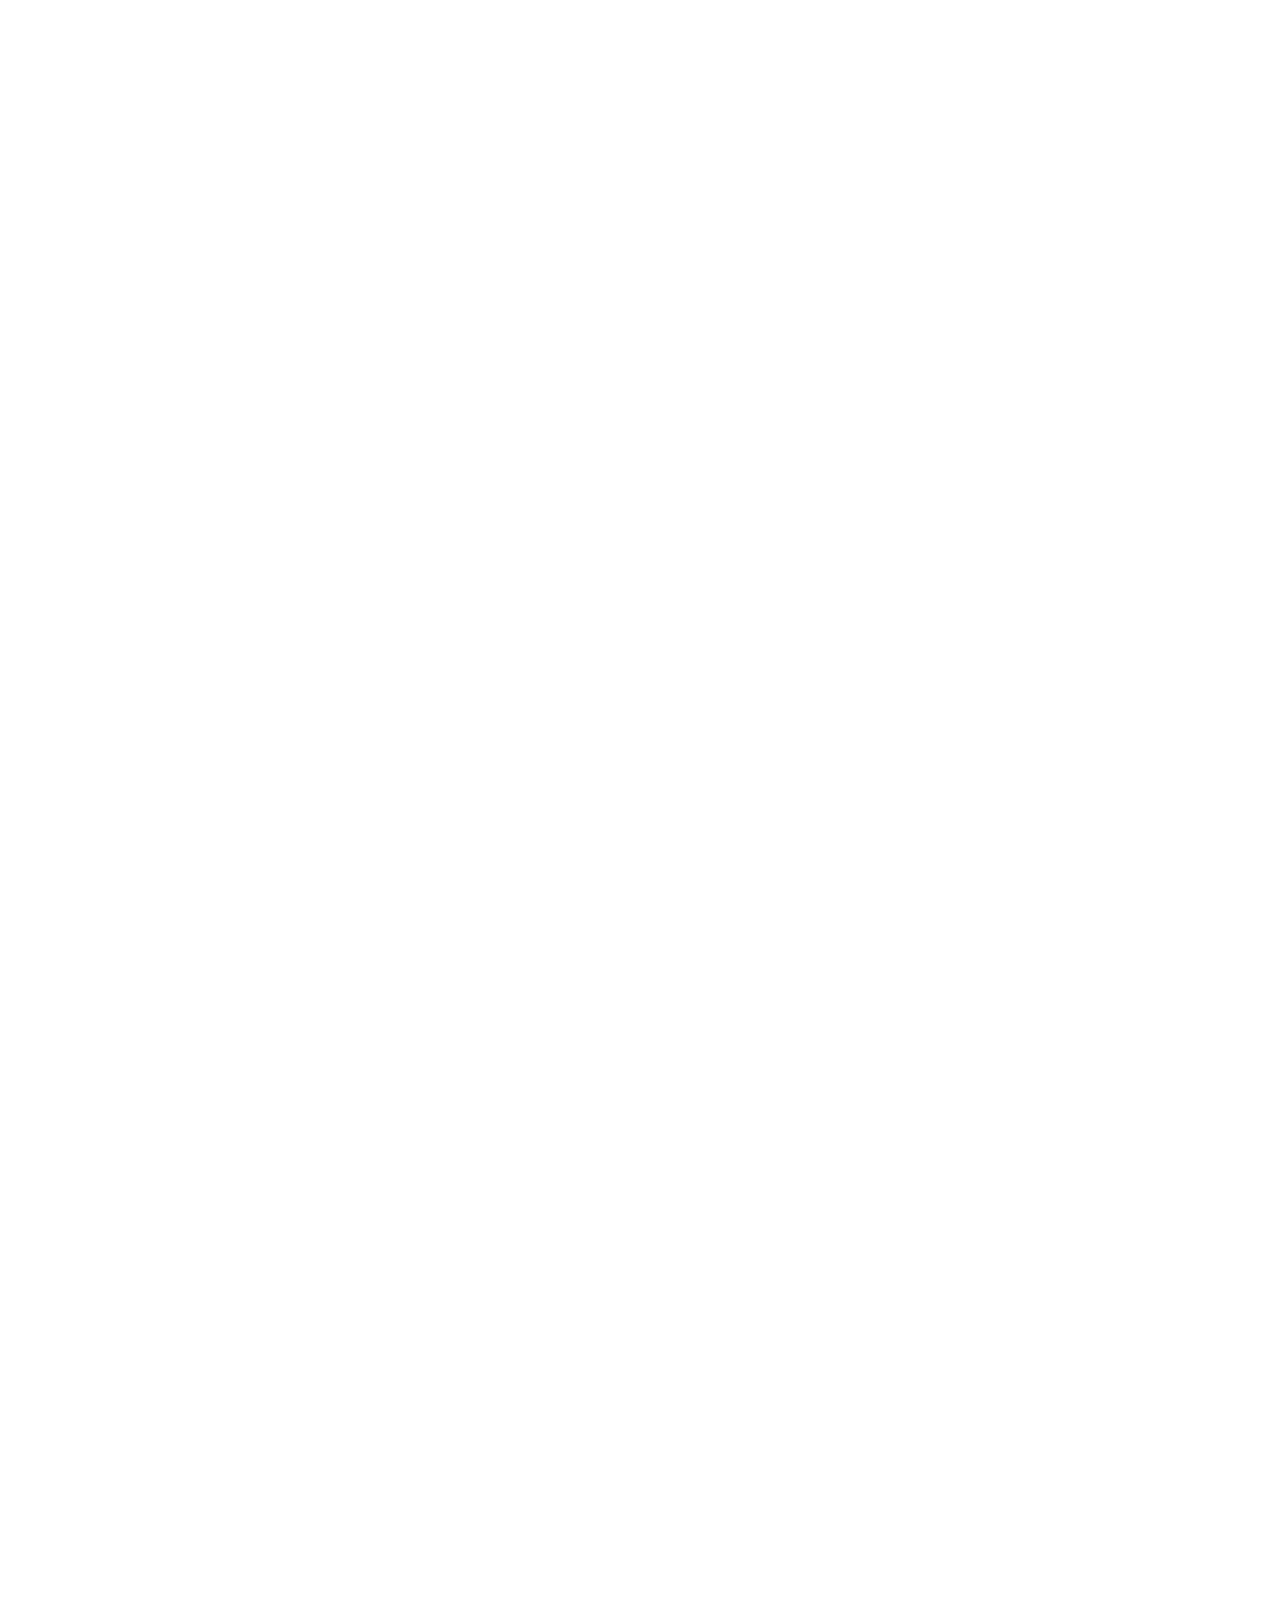
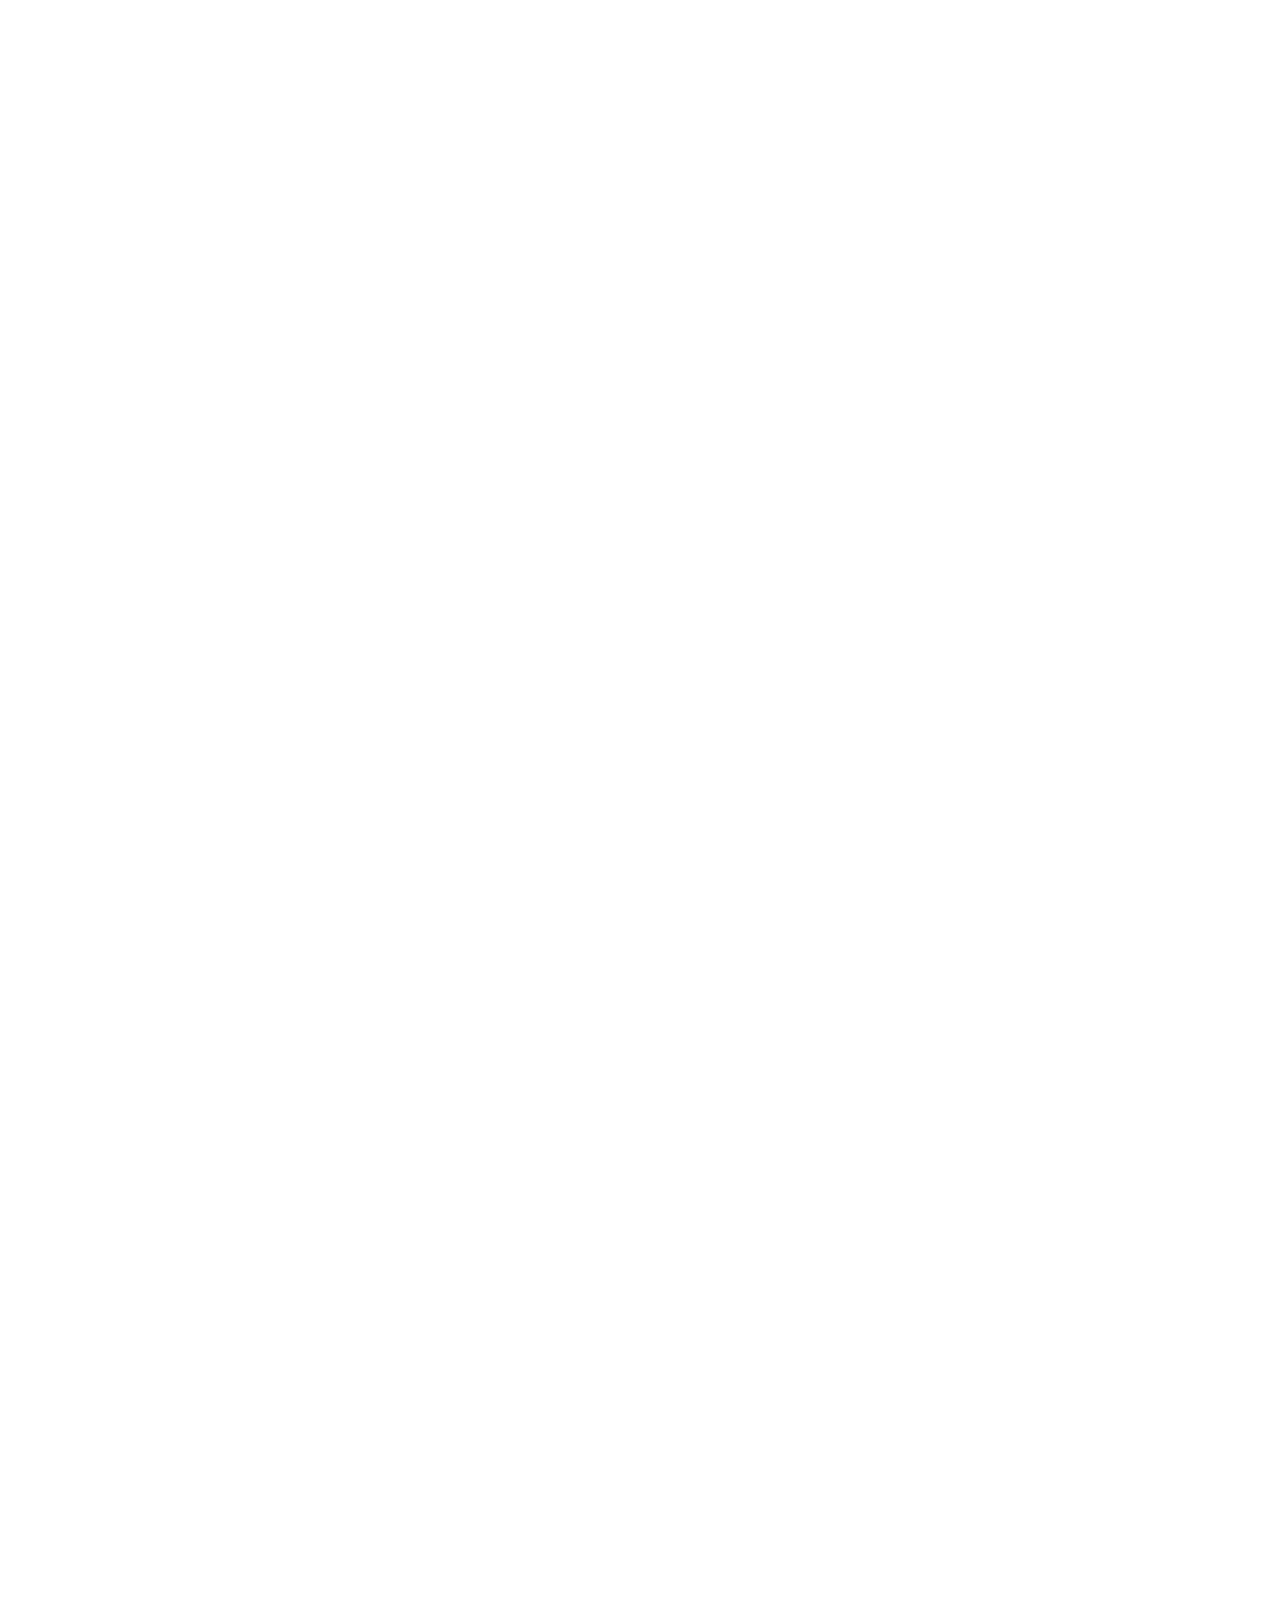
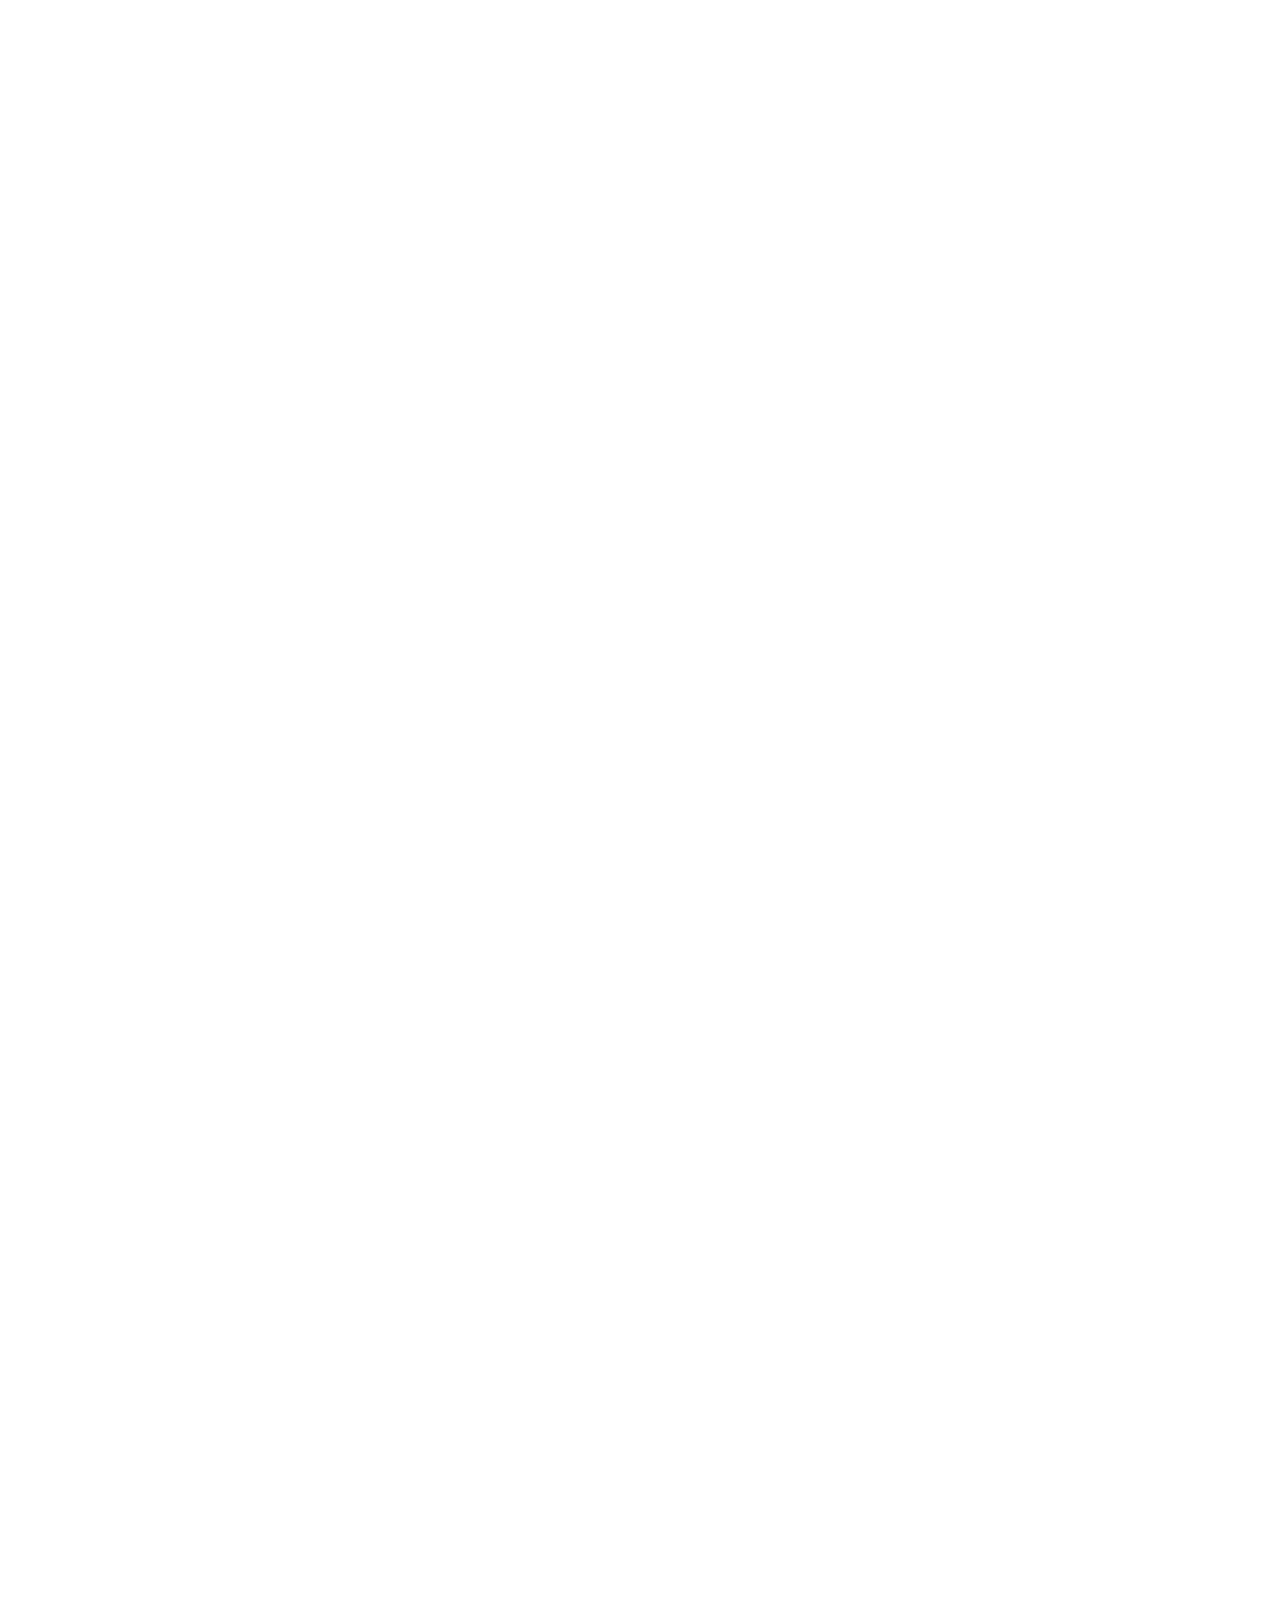
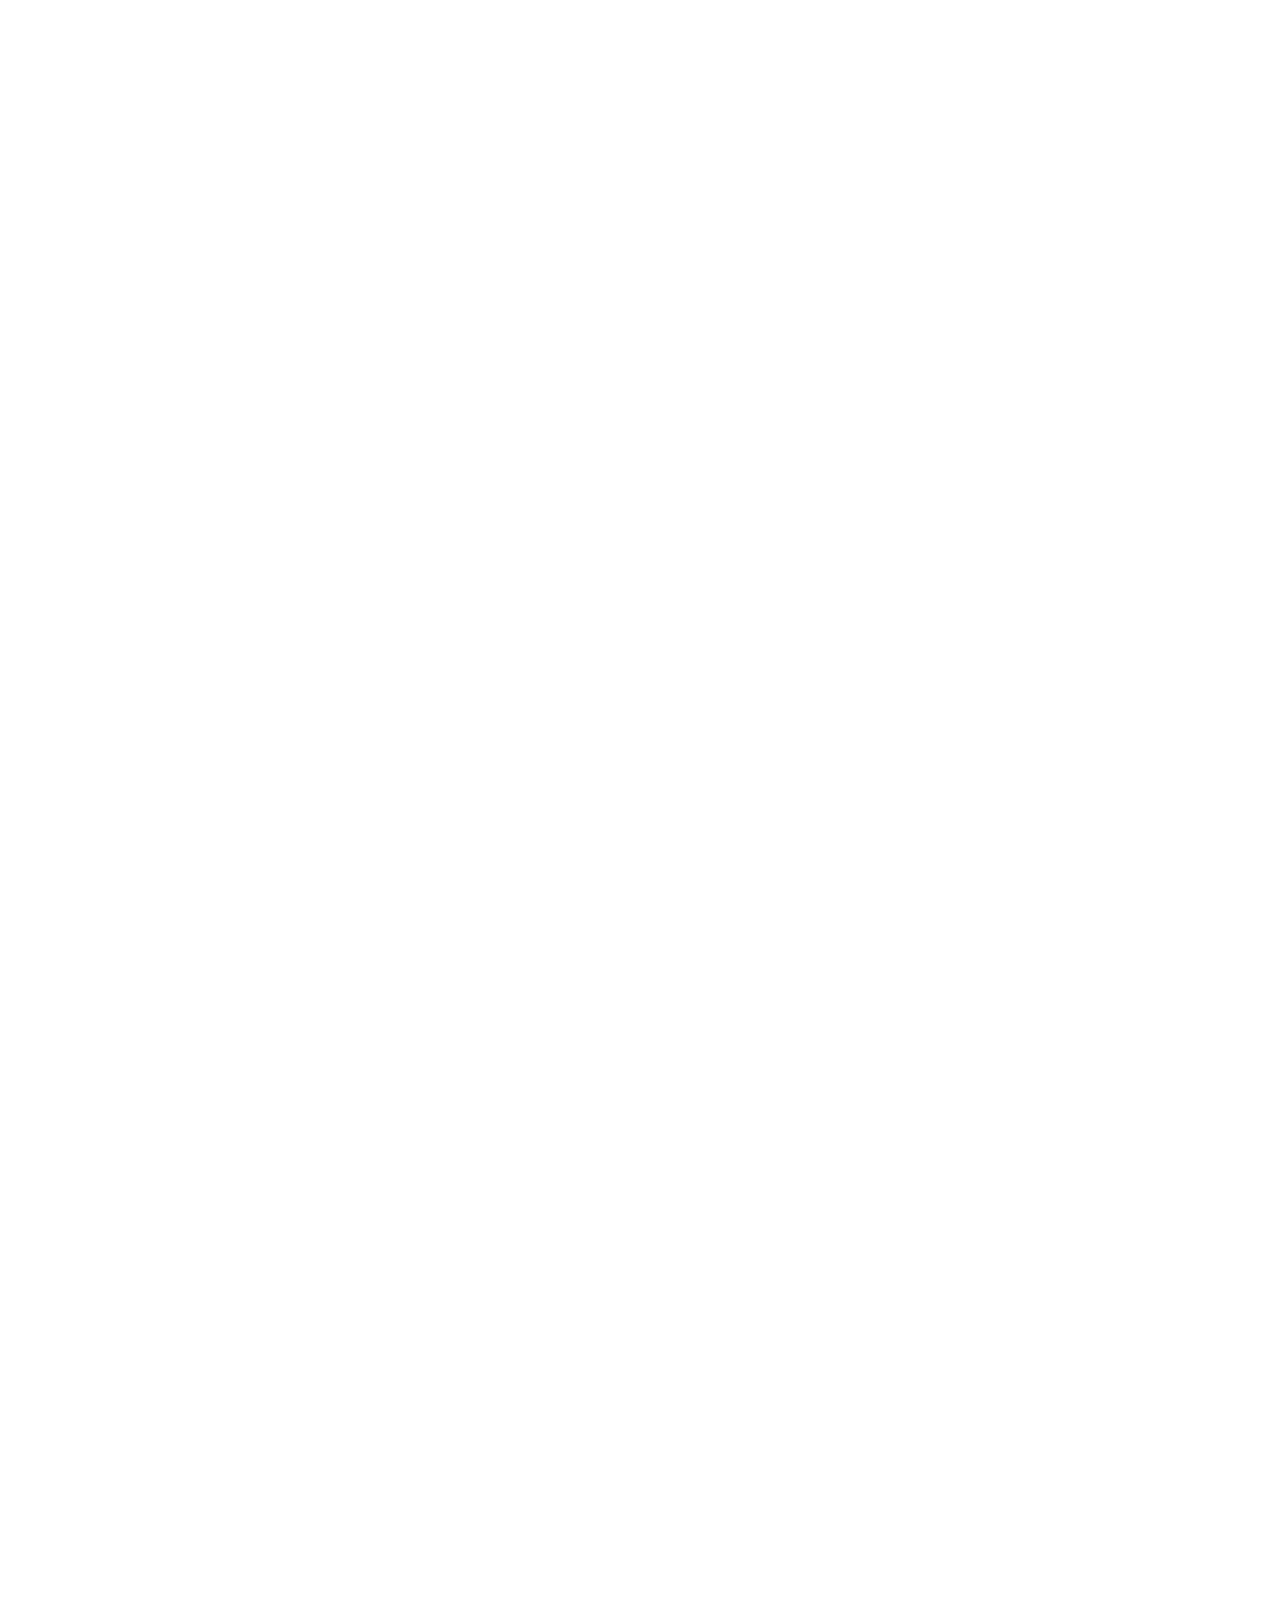
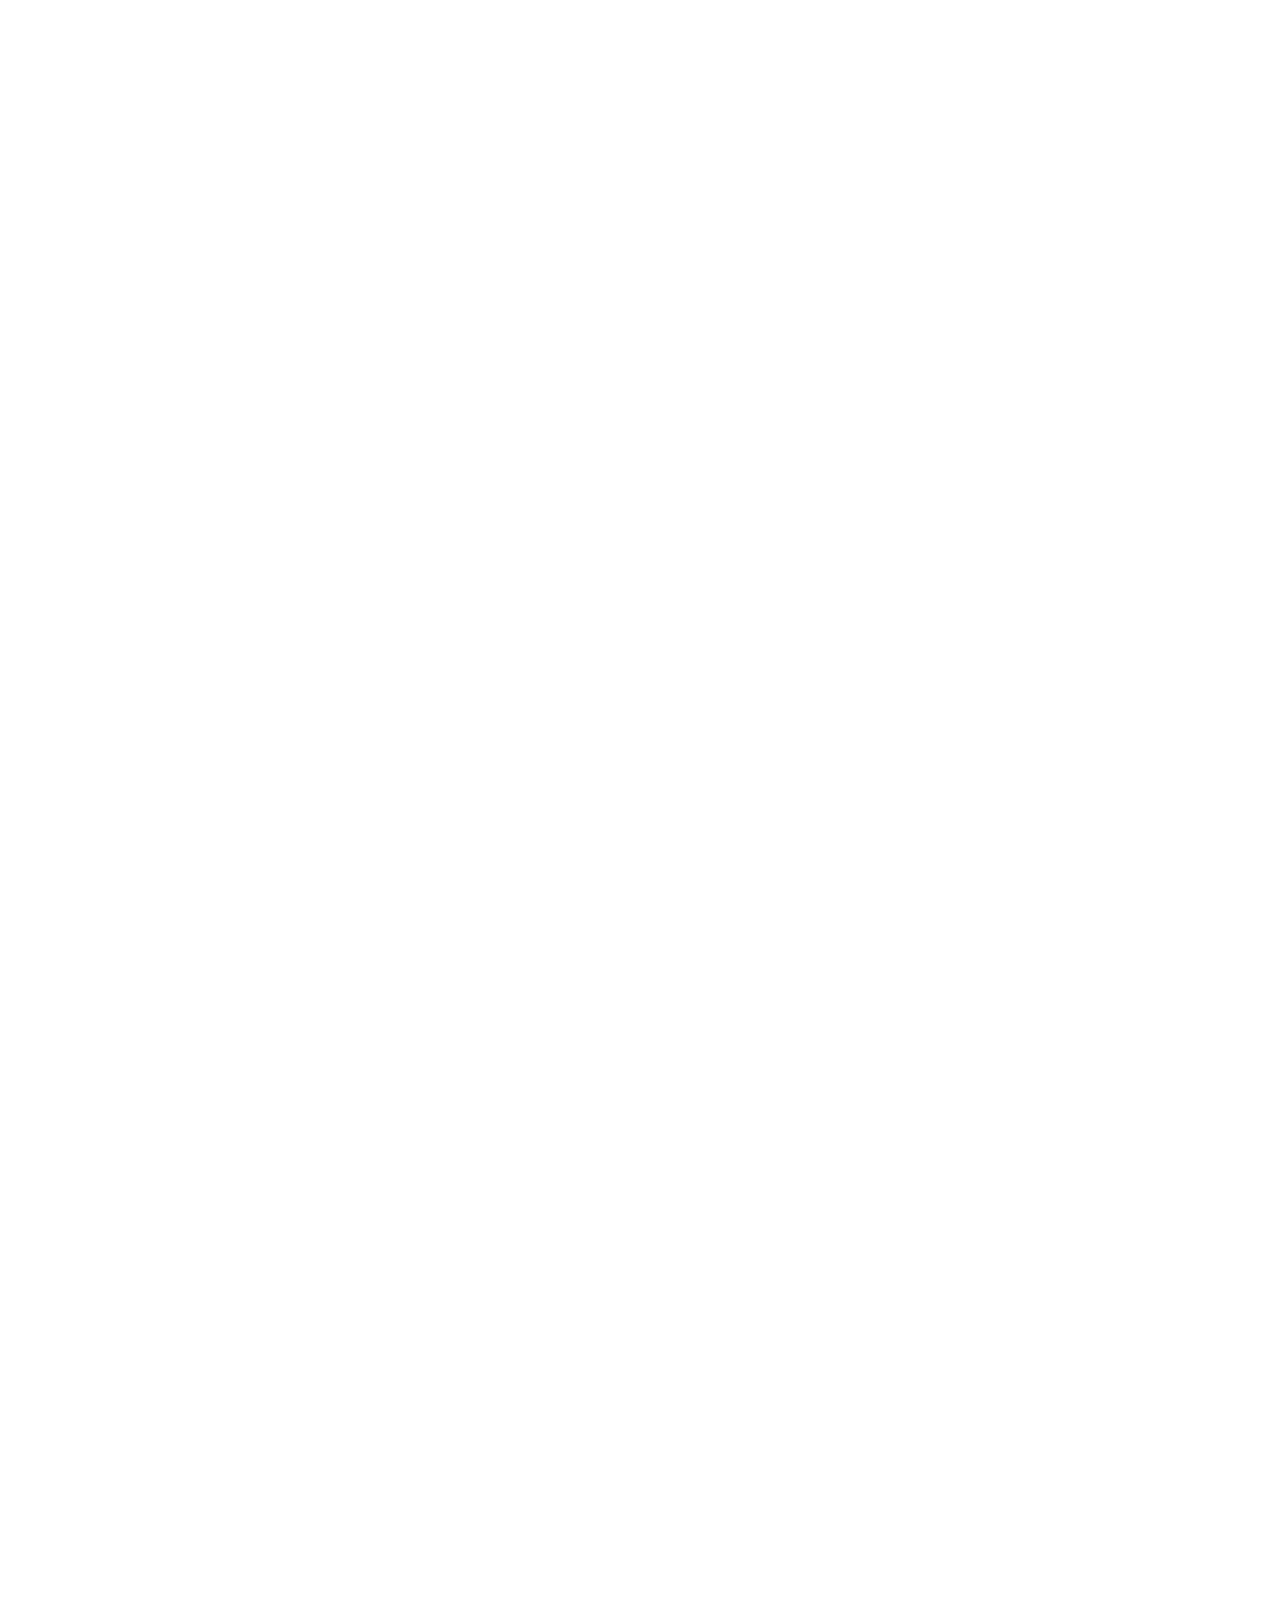
<file: utrpeni_oddaneho_vsivaka_005.html>
<!DOCTYPE html>
<html lang="cs">
  <head>
    <meta charset="utf-8">
    <meta name="viewport" content="width=device-width, initial-scale=1.0, shrink-to-fit=no">
    <meta name="apple-mobile-web-app-title" content="">
    <meta name="apple-mobile-web-app-capable" content="yes">
    <title>Utrpení oddaného Všiváka</title>
    <link rel="stylesheet" href="./style/style.min.css" media="screen" integrity="sha256-WpWT1LW/FMDG4tRw6TOHnGRC6XZrL/FNwHKhIorB2bg=">
    <meta name="nb-research" content="Tato kniha je dočasně součástí výzkumu, který nám pomůže vylepšit webové knihy. Sbíráme pouze anonymní data o tom, jak čtete knihu. Pro použití cookies potřebujeme Váš souhlas. Děkujeme! (<a href='https://www.mlp.cz/cz/o-knihovne/cisla-dokumenty-povinne-informace/povinne-dostupne-informace/cookies/'>Jaké cookies používáme?</a>)">
    <meta name="nb-research-orgs" content="Městská knihovna v Praze a Masarykova univerzita">
    <meta name="nb-research-ga" content="UA-187132260-1">
    <link rel="icon" type="image/x-icon" href="./assets/favicon.ico">
    <link rel="icon" type="image/png" sizes="16x16" href="./assets/favicon-16x16.png">
    <link rel="icon" type="image/png" sizes="32x32" href="./assets/favicon-32x32.png">
    <link rel="icon" type="image/png" sizes="48x48" href="./assets/favicon-48x48.png">
    <link rel="manifest" href="./assets/manifest.webmanifest">
    <meta name="mobile-web-app-capable" content="yes">
    <meta name="theme-color" content="#A86828">
    <meta name="application-name" content="Alexandra Berková: Utrpení oddaného Všiváka">
    <link rel="apple-touch-icon" sizes="57x57" href="./assets/apple-touch-icon-57x57.png">
    <link rel="apple-touch-icon" sizes="60x60" href="./assets/apple-touch-icon-60x60.png">
    <link rel="apple-touch-icon" sizes="72x72" href="./assets/apple-touch-icon-72x72.png">
    <link rel="apple-touch-icon" sizes="76x76" href="./assets/apple-touch-icon-76x76.png">
    <link rel="apple-touch-icon" sizes="114x114" href="./assets/apple-touch-icon-114x114.png">
    <link rel="apple-touch-icon" sizes="120x120" href="./assets/apple-touch-icon-120x120.png">
    <link rel="apple-touch-icon" sizes="144x144" href="./assets/apple-touch-icon-144x144.png">
    <link rel="apple-touch-icon" sizes="152x152" href="./assets/apple-touch-icon-152x152.png">
    <link rel="apple-touch-icon" sizes="167x167" href="./assets/apple-touch-icon-167x167.png">
    <link rel="apple-touch-icon" sizes="180x180" href="./assets/apple-touch-icon-180x180.png">
    <link rel="apple-touch-icon" sizes="1024x1024" href="./assets/apple-touch-icon-1024x1024.png">
    <meta name="apple-mobile-web-app-capable" content="yes">
    <meta name="apple-mobile-web-app-status-bar-style" content="black-translucent">
    <meta name="apple-mobile-web-app-title" content="Utrpení oddaného Všiváka">
    <meta property="og:title" content="Utrpení oddaného Všiváka">
    <meta property="og:type" content="book">
    <meta property="og:book:author" content="Alexandra Berková">
    <meta property="twitter:title" content="Alexandra Berková: Utrpení oddaného Všiváka">
    <meta property="og:image" content="./assets/cover-1200x620.png">
    <meta property="twitter:image" content="./assets/cover-1200x1200.png">
    <link rel="index" href="./index.html">
    <link rel="license" href="./license.html">
    <link rel="publication" href="./manifest.json" id="manifest">
    <link rel="about" href="about.html">
    <link rel="prev" href="./promo.html">
    <link rel="next" href="./about.html">
    <meta name="nb-order" content="1">
    <link rel="self" href="utrpeni_oddaneho_vsivaka_005.html">
    <meta name="nb-identifier" content="berkova-utrpeni-oddaneho-vsivaka-aa311c5">
    <meta name="nb-role" content="chapter">
  </head>
  <body class="content-prose nb-role-chapter nb-custom-style" data-nb-words="18903" data-nb-chars="105221">
    <nav role="doc-toc">
      <ul class="plain section">
        <li><a href="utrpeni_oddaneho_vsivaka_005.html">Utrpení oddaného Všiváka</a>
          <ol class="headings-toc">
            <li><a href="utrpeni_oddaneho_vsivaka_005.html#táhni-donbspskal">TÁHNI DO&nbsp;SKAL,</a></li>
            <li><a href="utrpeni_oddaneho_vsivaka_005.html#neznaje-tmy">NEZNAJE TMY?</a></li>
            <li><a href="utrpeni_oddaneho_vsivaka_005.html#jako-život">JAKO ŽIVOT…</a></li>
            <li><a href="utrpeni_oddaneho_vsivaka_005.html#inteligentní-myslej">INTELIGENTNÍ MYSLEJ!</a></li>
            <li><a href="utrpeni_oddaneho_vsivaka_005.html#setrváváme">SETRVÁVÁME,</a></li>
            <li><a href="utrpeni_oddaneho_vsivaka_005.html#anajednou">A&nbsp;NAJEDNOU</a></li>
            <li><a href="utrpeni_oddaneho_vsivaka_005.html#přelítla-nanbspjiný">PŘELÍTLA NA&nbsp;JINÝ</a></li>
            <li><a href="utrpeni_oddaneho_vsivaka_005.html#snad-ženbspse">SNAD ŽE&nbsp;SE</a></li>
            <li><a href="utrpeni_oddaneho_vsivaka_005.html#zahradník">ZAHRADNÍK</a></li>
            <li><a href="utrpeni_oddaneho_vsivaka_005.html#právě-vycházejícím">PRÁVĚ VYCHÁZEJÍCÍM</a></li>
            <li><a href="utrpeni_oddaneho_vsivaka_005.html#anbspnechce">A&nbsp;NECHCE&nbsp;–</a></li>
            <li><a href="utrpeni_oddaneho_vsivaka_005.html#ráno-anbspvečer">RÁNO A&nbsp;VEČER</a></li>
            <li><a href="utrpeni_oddaneho_vsivaka_005.html#krmi-anbspve">KRMI A&nbsp;VE</a></li>
            <li><a href="utrpeni_oddaneho_vsivaka_005.html#bez-nínbspumře">BEZ NÍ&nbsp;UMŘE,</a></li>
            <li><a href="utrpeni_oddaneho_vsivaka_005.html#dřít-anbspdřít">DŘÍT A&nbsp;DŘÍT,</a></li>
            <li><a href="utrpeni_oddaneho_vsivaka_005.html#někdy-říkal">NĚKDY ŘÍKAL&nbsp;–</a></li>
            <li><a href="utrpeni_oddaneho_vsivaka_005.html#usmívat-já">USMÍVAT!&nbsp;– JÁ</a></li>
            <li><a href="utrpeni_oddaneho_vsivaka_005.html#ostatní-zvířata">OSTATNÍ ZVÍŘATA,</a></li>
            <li><a href="utrpeni_oddaneho_vsivaka_005.html#životu-vždyť">ŽIVOTU? VŽDYŤ</a></li>
            <li><a href="utrpeni_oddaneho_vsivaka_005.html#vlastních-dětí">VLASTNÍCH DĚTÍ</a></li>
            <li><a href="utrpeni_oddaneho_vsivaka_005.html#venbspstejný-den">VE&nbsp;STEJNÝ DEN</a></li>
            <li><a href="utrpeni_oddaneho_vsivaka_005.html#tak-donbsppětadvaceti">TAK DO&nbsp;PĚTADVACETI</a></li>
            <li><a href="utrpeni_oddaneho_vsivaka_005.html#nanbspzádech-a">NA&nbsp;ZÁDECH A</a></li>
            <li><a href="utrpeni_oddaneho_vsivaka_005.html#strom-ana-něm">STROM A&nbsp;NA NĚM</a></li>
            <li><a href="utrpeni_oddaneho_vsivaka_005.html#událost-číslo">UDÁLOST ČÍSLO</a></li>
            <li><a href="utrpeni_oddaneho_vsivaka_005.html#žijí-tu-mezi">ŽIJÍ TU, MEZI</a></li>
            <li><a href="utrpeni_oddaneho_vsivaka_005.html#prachu-kterej">PRACHU, KTEREJ</a></li>
            <li><a href="utrpeni_oddaneho_vsivaka_005.html#zemí-se">ZEMÍ SE</a></li>
            <li><a href="utrpeni_oddaneho_vsivaka_005.html#dívá-se">DÍVÁ SE</a></li>
            <li><a href="utrpeni_oddaneho_vsivaka_005.html#pohlédla">POHLÉDLA</a></li>
            <li><a href="utrpeni_oddaneho_vsivaka_005.html#hrsti">HRSTI</a></li>
            <li><a href="utrpeni_oddaneho_vsivaka_005.html#polovědomí">POLOVĚDOMÍ,</a></li>
            <li><a href="utrpeni_oddaneho_vsivaka_005.html#vrásněje-ažnbspje">VRÁSNĚJE, AŽ&nbsp;JE</a></li>
            <li><a href="utrpeni_oddaneho_vsivaka_005.html#doprovodím-tě">DOPROVODÍM TĚ…</a></li>
            <li><a href="utrpeni_oddaneho_vsivaka_005.html#sinbspstěží-zvykají">SI&nbsp;STĚŽÍ ZVYKAJÍ</a></li>
            <li><a href="utrpeni_oddaneho_vsivaka_005.html#ataky-nesnáším">A&nbsp;TAKY NESNÁŠÍM</a></li>
            <li><a href="utrpeni_oddaneho_vsivaka_005.html#řekl-že">ŘEKL, ŽE</a></li>
            <li><a href="utrpeni_oddaneho_vsivaka_005.html#škoda-ženbsptady">ŠKODA, ŽE&nbsp;TADY</a></li>
            <li><a href="utrpeni_oddaneho_vsivaka_005.html#omamného">OMAMNÉHO,</a></li>
            <li><a href="utrpeni_oddaneho_vsivaka_005.html#hej-venkované">HEJ, VENKOVANÉ,</a></li>
            <li><a href="utrpeni_oddaneho_vsivaka_005.html#někde-vpůli">NĚKDE V&nbsp;PŮLI</a></li>
            <li><a href="utrpeni_oddaneho_vsivaka_005.html#úvahám">ÚVAHÁM.</a></li>
            <li><a href="utrpeni_oddaneho_vsivaka_005.html#nelze-jinak">NELZE JINAK…</a></li>
            <li><a href="utrpeni_oddaneho_vsivaka_005.html#zanbsptrest">ZA&nbsp;TREST.</a></li>
            <li><a href="utrpeni_oddaneho_vsivaka_005.html#tonbspmynbspjsme">TO&nbsp;MY&nbsp;JSME</a></li>
            <li><a href="utrpeni_oddaneho_vsivaka_005.html#pobíhalo-to">POBÍHALO: TO</a></li>
            <li><a href="utrpeni_oddaneho_vsivaka_005.html#vzal-děvče">VZAL DĚVČE</a></li>
            <li><a href="utrpeni_oddaneho_vsivaka_005.html#kotelníka-znala">KOTELNÍKA ZNALA</a></li>
            <li><a href="utrpeni_oddaneho_vsivaka_005.html#když-senbspna">KDYŽ SE&nbsp;NA</a></li>
            <li><a href="utrpeni_oddaneho_vsivaka_005.html#ani-střep">ANI STŘEP;</a></li>
            <li><a href="utrpeni_oddaneho_vsivaka_005.html#jinýho-nevidim">JINÝHO NEVIDIM.</a></li>
            <li><a href="utrpeni_oddaneho_vsivaka_005.html#odnbspněj-dostal">OD&nbsp;NĚJ DOSTAL</a></li>
            <li><a href="utrpeni_oddaneho_vsivaka_005.html#otřela-slzy">OTŘELA SLZY,</a></li>
            <li><a href="utrpeni_oddaneho_vsivaka_005.html#apotom">A&nbsp;POTOM</a></li>
            <li><a href="utrpeni_oddaneho_vsivaka_005.html#zato-však">ZATO VŠAK</a></li>
            <li><a href="utrpeni_oddaneho_vsivaka_005.html#smíchem-conbspse">SMÍCHEM, CO&nbsp;SE</a></li>
            <li><a href="utrpeni_oddaneho_vsivaka_005.html#ažnbspsenbspněkterý">AŽ&nbsp;SE&nbsp;NĚKTERÝ</a></li>
            <li><a href="utrpeni_oddaneho_vsivaka_005.html#neuteče-jenbspve">NEUTEČE. JE&nbsp;VE</a></li>
            <li><a href="utrpeni_oddaneho_vsivaka_005.html#věcí-kterým">VĚCÍ, KTERÝM</a></li>
            <li><a href="utrpeni_oddaneho_vsivaka_005.html#vynechá">VYNECHÁ</a></li>
            <li><a href="utrpeni_oddaneho_vsivaka_005.html#všivák-vyprávěl">VŠIVÁK VYPRÁVĚL</a></li>
            <li><a href="utrpeni_oddaneho_vsivaka_005.html#opruzenče">OPRUZENČE</a></li>
            <li><a href="utrpeni_oddaneho_vsivaka_005.html#unbspnás-na">U&nbsp;NÁS NA</a></li>
            <li><a href="utrpeni_oddaneho_vsivaka_005.html#ještě-zbývá">JEŠTĚ ZBÝVÁ…</a></li>
            <li><a href="utrpeni_oddaneho_vsivaka_005.html#otce-nanbsptelefonu">OTCE NA&nbsp;TELEFONU,</a></li>
            <li><a href="utrpeni_oddaneho_vsivaka_005.html#šla-jsem-domů">ŠLA JSEM DOMŮ.</a>
              <ol class="headings-toc">
                <li><a href="utrpeni_oddaneho_vsivaka_005.html#tejden-vrátil">TEJDEN VRÁTIL,</a></li>
              </ol>
            </li>
            <li><a href="utrpeni_oddaneho_vsivaka_005.html#probuďte-se">PROBUĎTE SE!</a></li>
            <li><a href="utrpeni_oddaneho_vsivaka_005.html#anbsplízat-a">A&nbsp;LÍZAT A</a></li>
            <li><a href="utrpeni_oddaneho_vsivaka_005.html#vnbsphospodách-oslavujíce">V&nbsp;HOSPODÁCH, OSLAVUJÍCE</a></li>
            <li><a href="utrpeni_oddaneho_vsivaka_005.html#mudrují">MUDRUJÍ</a></li>
            <li><a href="utrpeni_oddaneho_vsivaka_005.html#shrábl">SHRÁBL</a></li>
            <li><a href="utrpeni_oddaneho_vsivaka_005.html#může-dosvěčit">MŮŽE DOSVĚČIT.</a></li>
            <li><a href="utrpeni_oddaneho_vsivaka_005.html#skáče-ponbsphlase">SKÁČE PO&nbsp;HLASE</a></li>
            <li><a href="utrpeni_oddaneho_vsivaka_005.html#nanbspvizitky">NA&nbsp;VIZITKY</a></li>
            <li><a href="utrpeni_oddaneho_vsivaka_005.html#zanbspinteligenci">ZA&nbsp;INTELIGENCI</a></li>
            <li><a href="utrpeni_oddaneho_vsivaka_005.html#conbspjsem-tvoje">CO&nbsp;JSEM TVOJE???</a></li>
            <li><a href="utrpeni_oddaneho_vsivaka_005.html#nic--takže">NIC – TAKŽE</a></li>
            <li><a href="utrpeni_oddaneho_vsivaka_005.html#sedávali-žebrající">SEDÁVALI ŽEBRAJÍCÍ</a></li>
            <li><a href="utrpeni_oddaneho_vsivaka_005.html#panáčku-krásný">PANÁČKU, KRÁSNÝ.</a></li>
            <li><a href="utrpeni_oddaneho_vsivaka_005.html#kykyryký">KYKYRYKÝ!!!&nbsp;–</a></li>
            <li><a href="utrpeni_oddaneho_vsivaka_005.html#vyskakují">VYSKAKUJÍ</a></li>
            <li><a href="utrpeni_oddaneho_vsivaka_005.html#nejsem-žádný">NEJSEM ŽÁDNÝ</a></li>
            <li><a href="utrpeni_oddaneho_vsivaka_005.html#knbsppaláci">K&nbsp;PALÁCI…</a></li>
            <li><a href="utrpeni_oddaneho_vsivaka_005.html#neví-kolik">NEVÍ, KOLIK</a></li>
            <li><a href="utrpeni_oddaneho_vsivaka_005.html#vnbspšeru">V&nbsp;ŠERU</a></li>
            <li><a href="utrpeni_oddaneho_vsivaka_005.html#prohlíží-sinbspji">PROHLÍŽÍ SI&nbsp;JI</a></li>
            <li><a href="utrpeni_oddaneho_vsivaka_005.html#odhopsala-do">ODHOPSALA DO</a></li>
            <li><a href="utrpeni_oddaneho_vsivaka_005.html#veršoval-ceníky">VERŠOVAL CENÍKY.</a></li>
            <li><a href="utrpeni_oddaneho_vsivaka_005.html#legrační-stařík">LEGRAČNÍ STAŘÍK.</a></li>
            <li><a href="utrpeni_oddaneho_vsivaka_005.html#miláčku--totiž">MILÁČKU – TOTIŽ,</a></li>
            <li><a href="utrpeni_oddaneho_vsivaka_005.html#mezi-milostnými">MEZI MILOSTNÝMI</a></li>
            <li><a href="utrpeni_oddaneho_vsivaka_005.html#naši-věc">NAŠI VĚC.</a></li>
            <li><a href="utrpeni_oddaneho_vsivaka_005.html#vítěz-nade">VÍTĚZ NADE</a></li>
            <li><a href="utrpeni_oddaneho_vsivaka_005.html#pachovou-konzervu">PACHOVOU KONZERVU.</a></li>
            <li><a href="utrpeni_oddaneho_vsivaka_005.html#onnbspvás-zve">ON&nbsp;VÁS ZVE</a></li>
            <li><a href="utrpeni_oddaneho_vsivaka_005.html#skutečnosti-že">SKUTEČNOSTI, ŽE</a></li>
            <li><a href="utrpeni_oddaneho_vsivaka_005.html#němu-zahynul">NĚMU ZAHYNUL</a></li>
          </ol>
        </li>
      </ul>
    </nav>
    <div id="ui-content">
    </div>
    <div class="content">
      <main>
        <nav class="begin-nav">
          <ul>
            <li><a href="./index.html#" rel="index">Titulní strana</a></li>
            <li><a href="./promo.html#chapter-end" rel="prev">← Předchozí kapitola</a></li>
          </ul>
        </nav><a id="chapter-start"></a>
        <h1 class="chunk" data-nb-ref-number="1" data-nb-words="0" data-nb-chars="0"></h1>
        <section>
          <p class="chunk" data-nb-ref-number="2" data-nb-words="20" data-nb-chars="89"><span class="idea" data-nb-ref-number="1" id="idea1" data-nb-words="20" data-nb-chars="89">… původně není nic&nbsp;– silová pole&nbsp;– vlny a&nbsp;víry&nbsp;– podívej, dým: kde je&nbsp;tu&nbsp;jaký pravý úhel?</span></p>
        </section>
        <section>
          <p class="chunk" data-nb-ref-number="3" data-nb-words="25" data-nb-chars="161"><span class="idea" data-nb-ref-number="2" id="idea2" data-nb-words="25" data-nb-chars="161"><em>Na té&nbsp;fotografii jsou dvě malé opičky: křečovitě, pevně se&nbsp;objímají a&nbsp;velkýma, tázavýma očima hledí do&nbsp;objektivu. Dole je&nbsp;napsáno: Dvě frustrovaná opičí mláďata…</em></span></p>
          <p class="chunk" data-nb-ref-number="4" data-nb-words="7" data-nb-chars="37"><span class="idea" data-nb-ref-number="3" id="idea3" data-nb-words="7" data-nb-chars="37"><em>– a&nbsp;popletené lidstvo si&nbsp;ještě zpívá…</em></span></p>
        </section>
        <section>
          <p class="chunk" data-nb-ref-number="5" data-nb-words="6" data-nb-chars="29"><span class="idea" data-nb-ref-number="4" id="idea4" data-nb-words="6" data-nb-chars="29">ostatně, lze to&nbsp;říci i&nbsp;jinak:</span></p>
          <p class="chunk" data-nb-ref-number="6" data-nb-words="9" data-nb-chars="45"><span class="idea" data-nb-ref-number="5" id="idea5" data-nb-words="9" data-nb-chars="45">žili byli všichni v&nbsp;ráji šťastni jako kočky&nbsp;–</span></p>
          <p class="chunk" data-nb-ref-number="7" data-nb-words="29" data-nb-chars="173"><span class="idea" data-nb-ref-number="6" id="idea6" data-nb-words="29" data-nb-chars="173">– váleli se&nbsp;v&nbsp;hebké trávě a&nbsp;nechybělo jim vůbec nic: hledali bukvice, vyhřívali se&nbsp;na&nbsp;slunci, mazlili se, ochutnávali a&nbsp;proplétali si&nbsp;údy navzájem, laškovně spolu zápasíce&nbsp;–</span></p>
          <p class="chunk" data-nb-ref-number="8" data-nb-words="15" data-nb-chars="82"><span class="idea" data-nb-ref-number="7" id="idea7" data-nb-words="15" data-nb-chars="82">a&nbsp;slunce vycházelo a&nbsp;zapadalo a&nbsp;božská energie přecházela z&nbsp;jedné formy v&nbsp;druhou&nbsp;–</span></p>
          <p class="chunk" data-nb-ref-number="9" data-nb-words="11" data-nb-chars="36"><span class="idea" data-nb-ref-number="8" id="idea8" data-nb-words="11" data-nb-chars="36">a&nbsp;ta v&nbsp;další a&nbsp;ta v&nbsp;další a&nbsp;tak dál…</span></p>
          <p class="chunk" data-nb-ref-number="10" data-nb-words="14" data-nb-chars="73"><span class="idea" data-nb-ref-number="9" id="idea9" data-nb-words="14" data-nb-chars="73">a&nbsp;všechno živé oddávalo se&nbsp;tomu plynutí jako ptáci vzduchu a&nbsp;ryby vodám&nbsp;–</span></p>
          <p class="chunk" data-nb-ref-number="11" data-nb-words="12" data-nb-chars="57"><span class="idea" data-nb-ref-number="10" id="idea10" data-nb-words="12" data-nb-chars="57">a&nbsp;jedna potvora žrala druhou&nbsp;– a&nbsp;všechno bylo v&nbsp;pořádku&nbsp;–</span></p>
          <p class="chunk" data-nb-ref-number="12" data-nb-words="12" data-nb-chars="49"><span class="idea" data-nb-ref-number="11" id="idea11" data-nb-words="12" data-nb-chars="49">a&nbsp;bylo to&nbsp;tak tisíc let a&nbsp;tisíc tisíců těch let&nbsp;–</span></p>
          <p class="chunk" data-nb-ref-number="13" data-nb-words="16" data-nb-chars="100"><span class="idea" data-nb-ref-number="12" id="idea12" data-nb-words="16" data-nb-chars="100">i&nbsp;pravil Nejvyšší nejoddanějšímu svému anděli, který Mu&nbsp;právě olizoval prsty u&nbsp;nohou: Táhni do&nbsp;skal,</span></p>
          <h2 id="táhni-donbspskal" class="chunk" data-nb-ref-number="14" data-nb-words="3" data-nb-chars="14"><span class="idea" data-nb-ref-number="13" id="idea13" data-nb-words="3" data-nb-chars="14">TÁHNI DO&nbsp;SKAL,</span></h2>
          <p class="chunk" data-nb-ref-number="15" data-nb-words="3" data-nb-chars="18"><span class="idea" data-nb-ref-number="14" id="idea14" data-nb-words="3" data-nb-chars="18">všiváku, nudíš mě!</span></p>
          <p class="chunk" data-nb-ref-number="16" data-nb-words="7" data-nb-chars="34"><span class="idea" data-nb-ref-number="15" id="idea15" data-nb-words="7" data-nb-chars="34">– a&nbsp;v&nbsp;oddaném Všivákovi zahřmělo&nbsp;–</span></p>
          <p class="chunk" data-nb-ref-number="17" data-nb-words="7" data-nb-chars="40"><span class="idea" data-nb-ref-number="16" id="idea16" data-nb-words="7" data-nb-chars="40">na&nbsp;místě zčernal jako každý provinilec&nbsp;–</span></p>
          <p class="chunk" data-nb-ref-number="18" data-nb-words="9" data-nb-chars="54"><span class="idea" data-nb-ref-number="17" id="idea17" data-nb-words="9" data-nb-chars="54">a&nbsp;nechápaje ničeho, odplížil se&nbsp;stranou, aby se&nbsp;chvěl;</span></p>
          <p class="chunk" data-nb-ref-number="19" data-nb-words="15" data-nb-chars="65"><span class="idea" data-nb-ref-number="18" id="idea18" data-nb-words="15" data-nb-chars="65">a&nbsp;není už&nbsp;pro něj voda vodou, tráva travou, noc nocí a&nbsp;den dnem&nbsp;–</span></p>
          <p class="chunk" data-nb-ref-number="20" data-nb-words="36" data-nb-chars="183"><span class="idea" data-nb-ref-number="19" id="idea19" data-nb-words="36" data-nb-chars="183">vše se&nbsp;svinulo do&nbsp;svíjející se&nbsp;úzkosti: znehybňující&nbsp;– ochromující&nbsp;– dusící&nbsp;– v&nbsp;jeho očích prší, břicho má&nbsp;plné hadů a&nbsp;v&nbsp;srdci jen zimu a&nbsp;tmu a&nbsp;ticho bez ozvěny, když sténá bez hlesu:</span></p>
          <p class="chunk" data-nb-ref-number="21" data-nb-words="8" data-nb-chars="37"><span class="idea" data-nb-ref-number="20" id="idea20" data-nb-words="8" data-nb-chars="37">mé&nbsp;srdce pukni, ať&nbsp;už&nbsp;lehnu prachem&nbsp;–</span></p>
          <p class="chunk" data-nb-ref-number="22" data-nb-words="7" data-nb-chars="30"><span class="idea" data-nb-ref-number="21" id="idea21" data-nb-words="7" data-nb-chars="30">mé&nbsp;oči, vytečte na&nbsp;ten prach&nbsp;–</span></p>
          <p class="chunk" data-nb-ref-number="23" data-nb-words="39" data-nb-chars="205"><span class="idea" data-nb-ref-number="22" id="idea22" data-nb-words="39" data-nb-chars="205">má&nbsp;černá duše, opusť tělo a&nbsp;už se&nbsp;nevracej; vždyť slunce svítí stejně na&nbsp;všechny, jen nade mnou je&nbsp;mrak, neboť pupečník Jeho lásky dotepal a&nbsp;jiné živiny není, když už&nbsp;se&nbsp;nesmím válet v&nbsp;trávě Jemu u&nbsp;nohou…!</span></p>
        </section>
        <section>
          <p class="chunk" data-nb-ref-number="24" data-nb-words="4" data-nb-chars="24"><span class="idea" data-nb-ref-number="23" id="idea23" data-nb-words="4" data-nb-chars="24"><em>… ech, Všiváku, Všiváku,</em></span></p>
          <p class="chunk" data-nb-ref-number="25" data-nb-words="25" data-nb-chars="130"><span class="idea" data-nb-ref-number="24" id="idea24" data-nb-words="25" data-nb-chars="130"><em>dokud vodám vládl Bůh Vod a&nbsp;větrům Bůh Větru, dokud v&nbsp;trávě přebýval Bůh Trav a&nbsp;slunce hřálo všechny stejně, bylo volno na&nbsp;světě&nbsp;–</em></span></p>
          <p class="chunk" data-nb-ref-number="26" data-nb-words="7" data-nb-chars="32"><span class="idea" data-nb-ref-number="25" id="idea25" data-nb-words="7" data-nb-chars="32"><em>– ale k&nbsp;čemu to, Všiváku, řekni?</em></span></p>
          <p class="chunk" data-nb-ref-number="27" data-nb-words="5" data-nb-chars="31"><span class="idea" data-nb-ref-number="26" id="idea26" data-nb-words="5" data-nb-chars="31"><em>Jak poznáš světlo, neznaje tmy?</em></span></p>
          <h2 id="neznaje-tmy" class="chunk" data-nb-ref-number="28" data-nb-words="2" data-nb-chars="12"><span class="idea" data-nb-ref-number="27" id="idea27" data-nb-words="2" data-nb-chars="12">NEZNAJE TMY?</span></h2>
          <p class="chunk" data-nb-ref-number="29" data-nb-words="6" data-nb-chars="35"><span class="idea" data-nb-ref-number="28" id="idea28" data-nb-words="6" data-nb-chars="35"><em>Jak poznáš dobro, neznaje zla? aha?</em></span></p>
          <p class="chunk" data-nb-ref-number="30" data-nb-words="6" data-nb-chars="36"><span class="idea" data-nb-ref-number="29" id="idea29" data-nb-words="6" data-nb-chars="36"><em>nepoznáš&nbsp;– nevíš. Protože jsi blbej.</em></span></p>
          <p class="chunk" data-nb-ref-number="31" data-nb-words="9" data-nb-chars="50"><span class="idea" data-nb-ref-number="30" id="idea30" data-nb-words="9" data-nb-chars="50"><em>Dyť ty&nbsp;to&nbsp;ani poznat nechceš, Všiváku, přiznej to!</em></span></p>
          <p class="chunk" data-nb-ref-number="32" data-nb-words="33" data-nb-chars="160"><span class="idea" data-nb-ref-number="31" id="idea31" data-nb-words="33" data-nb-chars="160"><em>Dyť tobě stačilo válet se&nbsp;v&nbsp;trávě Jemu u&nbsp;nohou… jenomže Jemu to&nbsp;nestačí: pro Něj je&nbsp;to&nbsp;málo, On&nbsp;žádá víc; On&nbsp;chce vidět nějaký pohyb&nbsp;– změnu&nbsp;– vývoj&nbsp;– výsledky;</em></span></p>
          <p class="chunk" data-nb-ref-number="33" data-nb-words="68" data-nb-chars="371"><span class="idea" data-nb-ref-number="32" id="idea32" data-nb-words="68" data-nb-chars="371"><em>A&nbsp;tobě On&nbsp;s&nbsp;tím vývojem pomůže, On&nbsp;si&nbsp;tě&nbsp;vybral! Chce tě&nbsp;mít dokonalého, protože tě&nbsp;miluje, Všiváku, chápeš? Proto ti&nbsp;ve&nbsp;své nekonečné dobrotivosti dá&nbsp;zažít mnohá protivenství: prožene tě&nbsp;žalem a&nbsp;bídou a&nbsp;strázní; vypudí tě&nbsp;z&nbsp;matčina klína rovnou do&nbsp;vichru zloby&nbsp;– abys to&nbsp;překonal; abys byl lepší!&nbsp;– Není to&nbsp;skvělé? Navštíví tě&nbsp;utrpením a&nbsp;bolestí a&nbsp;slzami a&nbsp;krví a&nbsp;potem…</em></span></p>
          <p class="chunk" data-nb-ref-number="34" data-nb-words="5" data-nb-chars="26"><span class="idea" data-nb-ref-number="33" id="idea33" data-nb-words="5" data-nb-chars="26"><em>– máš radost? Všiváku? Co?</em></span></p>
          <p class="chunk" data-nb-ref-number="35" data-nb-words="11" data-nb-chars="56"><span class="idea" data-nb-ref-number="34" id="idea34" data-nb-words="11" data-nb-chars="56"><em>… ech&nbsp;– namísto díků se&nbsp;svíjíš v&nbsp;blátě, plesnivý hlupče!</em></span></p>
        </section>
        <section>
          <p class="chunk" data-nb-ref-number="36" data-nb-words="42" data-nb-chars="215"><span class="idea" data-nb-ref-number="35" id="idea35" data-nb-words="42" data-nb-chars="215">… ach, tohle já&nbsp;mám rád&nbsp;– když raněná duše pouští šťávu jako ťatý strom&nbsp;– vždyť jen poraněná mušle zrodí perlu a&nbsp;jen zraněný úl&nbsp;vydá propolis… proto miluji umění. Velmi. Je&nbsp;léčivé&nbsp;– a&nbsp;taky není tak fádní jako život…</span></p>
          <h2 id="jako-život" class="chunk" data-nb-ref-number="37" data-nb-words="2" data-nb-chars="11"><span class="idea" data-nb-ref-number="36" id="idea36" data-nb-words="2" data-nb-chars="11">JAKO ŽIVOT…</span></h2>
          <p class="chunk" data-nb-ref-number="38" data-nb-words="12" data-nb-chars="81"><span class="idea" data-nb-ref-number="37" id="idea37" data-nb-words="12" data-nb-chars="81"><em>Zoufalstvím ochromen neslyšně štká oddaný Všivák, volaje pána, který ho&nbsp;opustil&nbsp;–</em></span></p>
          <p class="chunk" data-nb-ref-number="39" data-nb-words="37" data-nb-chars="211"><span class="idea" data-nb-ref-number="38" id="idea38" data-nb-words="37" data-nb-chars="211"><em>– ale Nejvyšší na&nbsp;to&nbsp;nic. Nebdí nad tím plesnivým hlupcem, který si&nbsp;přízně neváží&nbsp;– není ani nikde kolem: asi někam odešel. Někam jinam prostě. Má&nbsp;zřejmě nějakou práci. Něco důležitějšího&nbsp;– a&nbsp;Všiváka nechal být.</em></span></p>
          <p class="chunk" data-nb-ref-number="40" data-nb-words="33" data-nb-chars="151"><span class="idea" data-nb-ref-number="39" id="idea39" data-nb-words="33" data-nb-chars="151"><em>A&nbsp;všechna hovada se&nbsp;v&nbsp;klidu žerou a&nbsp;množí dál a&nbsp;slunce na&nbsp;ně&nbsp;svítí stejně na&nbsp;všechny&nbsp;– jen na&nbsp;Všiváka ne; a&nbsp;tak se&nbsp;zahrabal do&nbsp;země, aby nebyl tak sám…</em></span></p>
          <p class="chunk" data-nb-ref-number="41" data-nb-words="26" data-nb-chars="145"><span class="idea" data-nb-ref-number="40" id="idea40" data-nb-words="26" data-nb-chars="145"><em>A&nbsp;tak vždy, když se&nbsp;setmí a&nbsp;všechna hovada, šťastná ve&nbsp;své nevědomosti, se&nbsp;ukládají k&nbsp;spánku, u&nbsp;Všivákova lože z&nbsp;hlíny stojí tiše nepohřbený Bůh…</em></span></p>
        </section>
        <section>
          <p class="chunk" data-nb-ref-number="42" data-nb-words="15" data-nb-chars="73"><span class="idea" data-nb-ref-number="41" id="idea41" data-nb-words="15" data-nb-chars="73">… vy&nbsp;ten život berete moc vážně, pane, nesmíte ho&nbsp;brát zas tak moc vážně…</span></p>
          <p class="chunk" data-nb-ref-number="43" data-nb-words="54" data-nb-chars="310"><span class="idea" data-nb-ref-number="42" id="idea42" data-nb-words="54" data-nb-chars="310">Tohleto mi&nbsp;neřikejte, pane, tomu já&nbsp;nerozumim, a&nbsp;to mě&nbsp;sere, když tomu nerozumim; já&nbsp;vám ale něco řeknu, pane, tohle si&nbsp;myslej inteligentní lidi, že&nbsp;sou vostatní taky inteligentní, že&nbsp;se&nbsp;to&nbsp;dá&nbsp;naučit, bejt inteligentní, že&nbsp;to&nbsp;může každej, ale vono to&nbsp;tak neni, pane, to&nbsp;si&nbsp;jenom všichni ty&nbsp;inteligentní myslej!</span></p>
          <h2 id="inteligentní-myslej" class="chunk" data-nb-ref-number="44" data-nb-words="2" data-nb-chars="20"><span class="idea" data-nb-ref-number="43" id="idea43" data-nb-words="2" data-nb-chars="20">INTELIGENTNÍ MYSLEJ!</span></h2>
          <p class="chunk" data-nb-ref-number="45" data-nb-words="14" data-nb-chars="74"><span class="idea" data-nb-ref-number="44" id="idea44" data-nb-words="14" data-nb-chars="74"><em>Všivák pohřbívá Boha, pravda, každý den&nbsp;– ale Bůh se&nbsp;mu&nbsp;vrací: každou noc.</em></span></p>
          <p class="chunk" data-nb-ref-number="46" data-nb-words="4" data-nb-chars="24"><span class="idea" data-nb-ref-number="45" id="idea45" data-nb-words="4" data-nb-chars="24"><em>Všechno vidí a&nbsp;nepomůže.</em></span></p>
          <p class="chunk" data-nb-ref-number="47" data-nb-words="29" data-nb-chars="176"><span class="idea" data-nb-ref-number="46" id="idea46" data-nb-words="29" data-nb-chars="176"><em>… kdo jsi, abys mne soudil? Ty&nbsp;Ješitný Starče? Ty&nbsp;Staviteli Latí? Ty&nbsp;Pšouku Absolutna?! Energetický výboji!! Plyne!! Nedělej, že&nbsp;spíš! Najdu si&nbsp;jiného Boha, když jsi tak krutý!</em></span></p>
          <p class="chunk" data-nb-ref-number="48" data-nb-words="77" data-nb-chars="389"><span class="idea" data-nb-ref-number="47" id="idea47" data-nb-words="77" data-nb-chars="389"><em>… hele, mladej, uklidni se&nbsp;– nikdo to&nbsp;nemáme lehký; podívej, voda: takovejch překážek v&nbsp;cestě, a&nbsp;jak se&nbsp;snaží… anebo tady: mraveneček: vystavěl si&nbsp;pěšinku&nbsp;– a&nbsp;hele: cvrnk!&nbsp;– a&nbsp;už ji&nbsp;nemá! už&nbsp;ji&nbsp;má&nbsp;zbořenou! a&nbsp;musí stavět znova, chudáček malej&nbsp;– blbej – no&nbsp;– a&nbsp;vidíš: neremcá a&nbsp;maká a&nbsp;maká… Tak ty&nbsp;taky neremcej a&nbsp;koukej makat, my&nbsp;už&nbsp;ten svět nějak zvorganizujem i&nbsp;bez tebe, je&nbsp;ti&nbsp;to&nbsp;jasný?</em></span></p>
          <p class="chunk" data-nb-ref-number="49" data-nb-words="7" data-nb-chars="41"><span class="idea" data-nb-ref-number="48" id="idea48" data-nb-words="7" data-nb-chars="41"><em>… Nebudeš míti jiného Boha přede mnou…!!!</em></span></p>
        </section>
        <section>
          <p class="chunk" data-nb-ref-number="50" data-nb-words="6" data-nb-chars="32"><span class="idea" data-nb-ref-number="49" id="idea49" data-nb-words="6" data-nb-chars="32">A&nbsp;takto se&nbsp;ke&nbsp;Všivákovi modlíme:</span></p>
          <p class="chunk" data-nb-ref-number="51" data-nb-words="2" data-nb-chars="15"><span class="idea" data-nb-ref-number="50" id="idea50" data-nb-words="2" data-nb-chars="15">Oddaný Všiváku,</span></p>
          <p class="chunk" data-nb-ref-number="52" data-nb-words="2" data-nb-chars="11"><span class="idea" data-nb-ref-number="51" id="idea51" data-nb-words="2" data-nb-chars="11">bratře náš!</span></p>
          <p class="chunk" data-nb-ref-number="53" data-nb-words="9" data-nb-chars="44"><span class="idea" data-nb-ref-number="52" id="idea52" data-nb-words="9" data-nb-chars="44">Ty, jenž vyvolen za&nbsp;nás se&nbsp;v&nbsp;úzkosti svíjíš,</span></p>
          <p class="chunk" data-nb-ref-number="54" data-nb-words="12" data-nb-chars="66"><span class="idea" data-nb-ref-number="53" id="idea53" data-nb-words="12" data-nb-chars="66">ty, za&nbsp;nás zavržený, za&nbsp;nás trpící, za&nbsp;nás se&nbsp;donekonečna snažící,</span></p>
          <p class="chunk" data-nb-ref-number="55" data-nb-words="8" data-nb-chars="53"><span class="idea" data-nb-ref-number="54" id="idea54" data-nb-words="8" data-nb-chars="53">odpusť nám naši špatnost, v&nbsp;níž nezkušení setrváváme,</span></p>
          <h2 id="setrváváme" class="chunk" data-nb-ref-number="56" data-nb-words="1" data-nb-chars="11"><span class="idea" data-nb-ref-number="55" id="idea55" data-nb-words="1" data-nb-chars="11">SETRVÁVÁME,</span></h2>
          <p class="chunk" data-nb-ref-number="57" data-nb-words="10" data-nb-chars="44"><span class="idea" data-nb-ref-number="56" id="idea56" data-nb-words="10" data-nb-chars="44">jakož i&nbsp;my si&nbsp;ji&nbsp;odpouštíme, ubozí a&nbsp;slabí&nbsp;–</span></p>
          <p class="chunk" data-nb-ref-number="58" data-nb-words="14" data-nb-chars="51"><span class="idea" data-nb-ref-number="57" id="idea57" data-nb-words="14" data-nb-chars="51">– ale my&nbsp;už&nbsp;sme holt takoví&nbsp;– co&nbsp;si&nbsp;na&nbsp;nás vezmeš&nbsp;–</span></p>
          <p class="chunk" data-nb-ref-number="59" data-nb-words="2" data-nb-chars="10"><span class="idea" data-nb-ref-number="58" id="idea58" data-nb-words="2" data-nb-chars="10">kníže náš!</span></p>
          <p class="chunk" data-nb-ref-number="60" data-nb-words="3" data-nb-chars="18"><span class="idea" data-nb-ref-number="59" id="idea59" data-nb-words="3" data-nb-chars="18">slunce našich dnů!</span></p>
          <p class="chunk" data-nb-ref-number="61" data-nb-words="4" data-nb-chars="18"><span class="idea" data-nb-ref-number="60" id="idea60" data-nb-words="4" data-nb-chars="18"><em>přimluv se&nbsp;za&nbsp;nás!</em></span></p>
          <p class="chunk" data-nb-ref-number="62" data-nb-words="11" data-nb-chars="57"><span class="idea" data-nb-ref-number="61" id="idea61" data-nb-words="11" data-nb-chars="57">dyť se&nbsp;na&nbsp;nás podívej: naše ženy jsou čím dál těhotnější,</span></p>
          <p class="chunk" data-nb-ref-number="63" data-nb-words="15" data-nb-chars="78"><span class="idea" data-nb-ref-number="62" id="idea62" data-nb-words="15" data-nb-chars="78">naše děti chtějí ještě dražší hračky, naše huby chtějí žrát a&nbsp;v&nbsp;těle síly není</span></p>
          <p class="chunk" data-nb-ref-number="64" data-nb-words="4" data-nb-chars="25"><span class="idea" data-nb-ref-number="63" id="idea63" data-nb-words="4" data-nb-chars="25">ach ouvej, slunéčko naše!</span></p>
          <p class="chunk" data-nb-ref-number="65" data-nb-words="1" data-nb-chars="6"><span class="idea" data-nb-ref-number="64" id="idea64" data-nb-words="1" data-nb-chars="6">spáso!</span></p>
          <p class="chunk" data-nb-ref-number="66" data-nb-words="4" data-nb-chars="18"><span class="idea" data-nb-ref-number="65" id="idea65" data-nb-words="4" data-nb-chars="18"><em>přimluv se&nbsp;za&nbsp;nás!</em></span></p>
          <p class="chunk" data-nb-ref-number="67" data-nb-words="8" data-nb-chars="37"><span class="idea" data-nb-ref-number="66" id="idea66" data-nb-words="8" data-nb-chars="37">že&nbsp;to&nbsp;s&nbsp;Nejvyšším zas nějak srovnáš&nbsp;–</span></p>
          <p class="chunk" data-nb-ref-number="68" data-nb-words="9" data-nb-chars="32"><span class="idea" data-nb-ref-number="67" id="idea67" data-nb-words="9" data-nb-chars="32">dyť ty&nbsp;to&nbsp;s&nbsp;Nim tak pěkně umíš&nbsp;–</span></p>
          <p class="chunk" data-nb-ref-number="69" data-nb-words="7" data-nb-chars="30"><span class="idea" data-nb-ref-number="68" id="idea68" data-nb-words="7" data-nb-chars="30">to&nbsp;by&nbsp;žádnej z&nbsp;nás nedokázal&nbsp;–</span></p>
          <p class="chunk" data-nb-ref-number="70" data-nb-words="4" data-nb-chars="15"><span class="idea" data-nb-ref-number="69" id="idea69" data-nb-words="4" data-nb-chars="15">tak ho&nbsp;ukecat&nbsp;–</span></p>
          <p class="chunk" data-nb-ref-number="71" data-nb-words="3" data-nb-chars="9"><span class="idea" data-nb-ref-number="70" id="idea70" data-nb-words="3" data-nb-chars="9">jako ty&nbsp;–</span></p>
          <p class="chunk" data-nb-ref-number="72" data-nb-words="1" data-nb-chars="11"><span class="idea" data-nb-ref-number="71" id="idea71" data-nb-words="1" data-nb-chars="11">vykupiteli!</span></p>
          <p class="chunk" data-nb-ref-number="73" data-nb-words="4" data-nb-chars="18"><span class="idea" data-nb-ref-number="72" id="idea72" data-nb-words="4" data-nb-chars="18"><em>přimluv se&nbsp;za&nbsp;nás!</em></span></p>
          <p class="chunk" data-nb-ref-number="74" data-nb-words="54" data-nb-chars="293"><span class="idea" data-nb-ref-number="73" id="idea73" data-nb-words="54" data-nb-chars="293">čeče dyť ty&nbsp;seš muj jedinej kámoš, ty&nbsp;vole! dyť ty&nbsp;seš jedinej, koho já&nbsp;na&nbsp;světě mám…! Koukni se&nbsp;na&nbsp;mě: vidíš? já&nbsp;brečim! já&nbsp;normálně brečim…! já&nbsp;když si&nbsp;ji&nbsp;uvědomim, tu&nbsp;svoji děsivou samotu… a&nbsp;bezmocnost… a&nbsp;slabost… jak furt neumim odolávat hříchu: to&nbsp;vždycky odolávám a&nbsp;odolávám&nbsp;– a&nbsp;najednou</span></p>
          <h2 id="anajednou" class="chunk" data-nb-ref-number="75" data-nb-words="2" data-nb-chars="10"><span class="idea" data-nb-ref-number="74" id="idea74" data-nb-words="2" data-nb-chars="10">A&nbsp;NAJEDNOU</span></h2>
          <p class="chunk" data-nb-ref-number="76" data-nb-words="5" data-nb-chars="28"><span class="idea" data-nb-ref-number="75" id="idea75" data-nb-words="5" data-nb-chars="28">koukám, že&nbsp;sem zas neodolal…</span></p>
          <p class="chunk" data-nb-ref-number="77" data-nb-words="15" data-nb-chars="86"><span class="idea" data-nb-ref-number="76" id="idea76" data-nb-words="15" data-nb-chars="86">co&nbsp;naděláš… to&nbsp;byli jiný frajeři, co&nbsp;odolávali a&nbsp;odolávali a&nbsp;– nakonec taky neodolali…</span></p>
          <p class="chunk" data-nb-ref-number="78" data-nb-words="10" data-nb-chars="42"><span class="idea" data-nb-ref-number="77" id="idea77" data-nb-words="10" data-nb-chars="42">co&nbsp;ti&nbsp;budu povídat&nbsp;– to&nbsp;ty&nbsp;víš sám nejlíp…</span></p>
          <p class="chunk" data-nb-ref-number="79" data-nb-words="4" data-nb-chars="18"><span class="idea" data-nb-ref-number="78" id="idea78" data-nb-words="4" data-nb-chars="18"><em>přimluv se&nbsp;za&nbsp;nás!</em></span></p>
          <p class="chunk" data-nb-ref-number="80" data-nb-words="20" data-nb-chars="103"><span class="idea" data-nb-ref-number="79" id="idea79" data-nb-words="20" data-nb-chars="103">tady máš buvolí nohu a&nbsp;ňáký rozinky&nbsp;– to&nbsp;by&nbsp;dneska mělo stačit, já&nbsp;tendle kvartál zas tak moc nezlobil…</span></p>
          <p class="chunk" data-nb-ref-number="81" data-nb-words="4" data-nb-chars="21"><span class="idea" data-nb-ref-number="80" id="idea80" data-nb-words="4" data-nb-chars="21">vono ani nebylo proč…</span></p>
          <p class="chunk" data-nb-ref-number="82" data-nb-words="3" data-nb-chars="10"><span class="idea" data-nb-ref-number="81" id="idea81" data-nb-words="3" data-nb-chars="10">ani s&nbsp;kym…</span></p>
          <p class="chunk" data-nb-ref-number="83" data-nb-words="3" data-nb-chars="12"><span class="idea" data-nb-ref-number="82" id="idea82" data-nb-words="3" data-nb-chars="12">dyť to&nbsp;znáš…</span></p>
          <p class="chunk" data-nb-ref-number="84" data-nb-words="4" data-nb-chars="18"><span class="idea" data-nb-ref-number="83" id="idea83" data-nb-words="4" data-nb-chars="18">někdy je&nbsp;to&nbsp;děsný…</span></p>
          <p class="chunk" data-nb-ref-number="85" data-nb-words="16" data-nb-chars="78"><span class="idea" data-nb-ref-number="84" id="idea84" data-nb-words="16" data-nb-chars="78">Já&nbsp;když si&nbsp;ji&nbsp;uvědomim, tu&nbsp;svoji samotu, tak normálně brečim a&nbsp;chce se&nbsp;mi&nbsp;pít…</span></p>
          <p class="chunk" data-nb-ref-number="86" data-nb-words="4" data-nb-chars="18"><span class="idea" data-nb-ref-number="85" id="idea85" data-nb-words="4" data-nb-chars="18"><em>přimluv se&nbsp;za&nbsp;nás!</em></span></p>
          <p class="chunk" data-nb-ref-number="87" data-nb-words="6" data-nb-chars="36"><span class="idea" data-nb-ref-number="86" id="idea86" data-nb-words="6" data-nb-chars="36">takže jo? platí? můžu se&nbsp;spolehnout?</span></p>
          <p class="chunk" data-nb-ref-number="88" data-nb-words="1" data-nb-chars="5"><span class="idea" data-nb-ref-number="87" id="idea87" data-nb-words="1" data-nb-chars="5">dík!!</span></p>
          <p class="chunk" data-nb-ref-number="89" data-nb-words="5" data-nb-chars="23"><span class="idea" data-nb-ref-number="88" id="idea88" data-nb-words="5" data-nb-chars="23">já&nbsp;věděl, že&nbsp;seš kámoš!</span></p>
          <p class="chunk" data-nb-ref-number="90" data-nb-words="1" data-nb-chars="4"><span class="idea" data-nb-ref-number="89" id="idea89" data-nb-words="1" data-nb-chars="4">amen</span></p>
        </section>
        <section>
          <p class="chunk" data-nb-ref-number="91" data-nb-words="45" data-nb-chars="247"><span class="idea" data-nb-ref-number="90" id="idea90" data-nb-words="45" data-nb-chars="247"><em>Nebeskou Pannu prý objevil pošťák, když hledal ztracenou čepici. Prodíral se&nbsp;křovím&nbsp;– když tu&nbsp;náhle úžasná záře&nbsp;– a&nbsp;ona to&nbsp;Nebeská Panna sedí na&nbsp;třešni. Ihned zavolal četníky; stříleli po&nbsp;ní&nbsp;– jenže se&nbsp;ne&nbsp;a&nbsp;ne strefit: vždycky jim přelítla na&nbsp;jiný</em></span></p>
          <h2 id="přelítla-nanbspjiný" class="chunk" data-nb-ref-number="92" data-nb-words="3" data-nb-chars="16"><span class="idea" data-nb-ref-number="91" id="idea91" data-nb-words="3" data-nb-chars="16">PŘELÍTLA NA&nbsp;JINÝ</span></h2>
          <p class="chunk" data-nb-ref-number="93" data-nb-words="89" data-nb-chars="476"><span class="idea" data-nb-ref-number="92" id="idea92" data-nb-words="89" data-nb-chars="476"><em>strom. Zavolali teda na&nbsp;pomoc vesničany&nbsp;– a&nbsp;že budem kácet. Našinci jsou líní&nbsp;– ale když už&nbsp;jednou dostanou zaplaceno&nbsp;– a&nbsp;taky sme byli zvědaví, co&nbsp;bude, až&nbsp;padne poslední strom: vydrží Panna jenom tak ve&nbsp;vzduchu? anebo spadne do&nbsp;trávy? mohli bysme ji&nbsp;chytit do&nbsp;klece&nbsp;– co&nbsp;tak asi žere? že&nbsp;bysme ji&nbsp;drželi na&nbsp;chov… jenomže co&nbsp;k&nbsp;ní připouštět… to&nbsp;se&nbsp;všechno musí zjistit: jestli je&nbsp;k&nbsp;jídlu, a&nbsp;tak… kdyby tak chtěla bejt samoplodná, jedlá a&nbsp;lehce omamná… mohli bysme ji&nbsp;vyvážet…</em></span></p>
          <p class="chunk" data-nb-ref-number="94" data-nb-words="14" data-nb-chars="82"><span class="idea" data-nb-ref-number="93" id="idea93" data-nb-words="14" data-nb-chars="82"><em>… když byly všechny třešně pokácené, proměnila se&nbsp;Panna v&nbsp;bílou holubici a&nbsp;ulítla.</em></span></p>
          <p class="chunk" data-nb-ref-number="95" data-nb-words="28" data-nb-chars="152"><span class="idea" data-nb-ref-number="94" id="idea94" data-nb-words="28" data-nb-chars="152"><em>A&nbsp;vtom jsme si&nbsp;všichni uvědomili, jak jsme ji&nbsp;měli rádi: jaká byla hodná a&nbsp;moudrá a&nbsp;laskavá; jak nás všechny milovala a&nbsp;my se&nbsp;nechali pošťákem obelstít…</em></span></p>
          <p class="chunk" data-nb-ref-number="96" data-nb-words="14" data-nb-chars="85"><span class="idea" data-nb-ref-number="95" id="idea95" data-nb-words="14" data-nb-chars="85"><em>Hořce jsme plakali a&nbsp;prosili za&nbsp;odpuštění, ale Nebeskou Pannu už&nbsp;nikdo nikdy neviděl…</em></span></p>
          <p class="chunk" data-nb-ref-number="97" data-nb-words="11" data-nb-chars="70"><span class="idea" data-nb-ref-number="96" id="idea96" data-nb-words="11" data-nb-chars="70"><em>Byla prohlášena za&nbsp;svatou a&nbsp;pošťák slavnostně upálen na&nbsp;jejím náměstí.</em></span></p>
        </section>
        <section>
          <p class="chunk" data-nb-ref-number="98" data-nb-words="34" data-nb-chars="192"><span class="idea" data-nb-ref-number="97" id="idea97" data-nb-words="34" data-nb-chars="192">– příliš mnoho nepohřbených nebožtíků se&nbsp;potlouká našimi osadami; tváří se&nbsp;vyčítavě, lezou nám do&nbsp;postelí, pletou se&nbsp;pod nohy, užírají ze&nbsp;stolů, skáčou nám do&nbsp;řeči a&nbsp;do všeho žvaní… snad že&nbsp;se</span></p>
          <h2 id="snad-ženbspse" class="chunk" data-nb-ref-number="99" data-nb-words="3" data-nb-chars="10"><span class="idea" data-nb-ref-number="98" id="idea98" data-nb-words="3" data-nb-chars="10">SNAD ŽE&nbsp;SE</span></h2>
          <p class="chunk" data-nb-ref-number="100" data-nb-words="5" data-nb-chars="33"><span class="idea" data-nb-ref-number="99" id="idea99" data-nb-words="5" data-nb-chars="33">s&nbsp;nima nikdo pořádně nerozloučil?</span></p>
          <p class="chunk" data-nb-ref-number="101" data-nb-words="8" data-nb-chars="48"><span class="idea" data-nb-ref-number="100" id="idea100" data-nb-words="8" data-nb-chars="48">– proto byla zavedena veřejná zpověď, jen proto…</span></p>
        </section>
        <section>
          <p class="chunk" data-nb-ref-number="102" data-nb-words="94" data-nb-chars="503"><span class="idea" data-nb-ref-number="101" id="idea101" data-nb-words="94" data-nb-chars="503"><em>Všivák se&nbsp;vydává na&nbsp;cestu: byl zapuzen; dobrá. Nejspíš bylo proč… Asi je&nbsp;opravdu&nbsp;– špatný, jinak by&nbsp;to&nbsp;všechno přece nemělo smysl… však on&nbsp;to&nbsp;zvrátí: nakonec mu&nbsp;přece dali jasně najevo, že&nbsp;se&nbsp;to&nbsp;od&nbsp;něj čeká. A&nbsp;on to&nbsp;dokáže: půjde do&nbsp;světa a&nbsp;ukáže jim, že&nbsp;není tak docela k&nbsp;ničemu. Že&nbsp;se&nbsp;umí snažit, že&nbsp;umí dřít a&nbsp;dřít až&nbsp;do&nbsp;úplného sebezničení. Že&nbsp;se&nbsp;umí obětovat. Že&nbsp;se&nbsp;dokáže zříct sám sebe ve&nbsp;prospěch ostatních. Beze zbytku. Navěky. Dokud neřeknou: Všiváku, seš fakt dobrej. Poď mezi nás nezapuzený.</em></span></p>
          <p class="chunk" data-nb-ref-number="103" data-nb-words="28" data-nb-chars="133"><span class="idea" data-nb-ref-number="102" id="idea102" data-nb-words="28" data-nb-chars="133"><em>Ano: tak to&nbsp;bude. Ovšem&nbsp;– musí se&nbsp;snažit. Nakonec na&nbsp;tom není zase tak zle: má&nbsp;přece hadr a&nbsp;hůl. Když bude mít štěstí, najde i&nbsp;misku…</em></span></p>
        </section>
        <section>
          <p class="chunk" data-nb-ref-number="104" data-nb-words="15" data-nb-chars="102"><span class="idea" data-nb-ref-number="103" id="idea103" data-nb-words="15" data-nb-chars="102">– Jsme společnost prachmizerná, pravda&nbsp;– jen kolik nemocných už&nbsp;utloukli naši nemilosrdní samaritáni&nbsp;–</span></p>
          <p class="chunk" data-nb-ref-number="105" data-nb-words="7" data-nb-chars="38"><span class="idea" data-nb-ref-number="104" id="idea104" data-nb-words="7" data-nb-chars="38">však taky čekáme Všiváka každým dnem&nbsp;–</span></p>
          <p class="chunk" data-nb-ref-number="106" data-nb-words="24" data-nb-chars="140"><span class="idea" data-nb-ref-number="105" id="idea105" data-nb-words="24" data-nb-chars="140">zatím měníme gramatická pravidla a&nbsp;naši citlivci nás léčí: ždímem z&nbsp;nich mízu a&nbsp;nožem rýpem perly; pomáháme si&nbsp;prostě, jak to&nbsp;jde: zahradník</span></p>
          <h2 id="zahradník" class="chunk" data-nb-ref-number="107" data-nb-words="1" data-nb-chars="9"><span class="idea" data-nb-ref-number="106" id="idea106" data-nb-words="1" data-nb-chars="9">ZAHRADNÍK</span></h2>
          <p class="chunk" data-nb-ref-number="108" data-nb-words="23" data-nb-chars="125"><span class="idea" data-nb-ref-number="107" id="idea107" data-nb-words="23" data-nb-chars="125">přece taky mučí růže, když je&nbsp;nožem nutí do&nbsp;květu; poslyš, jak krásně sténá tenhle nešťastný&nbsp;– a&nbsp;když ho&nbsp;ještě zraním: óóóó…!</span></p>
          <p class="chunk" data-nb-ref-number="109" data-nb-words="23" data-nb-chars="139"><span class="idea" data-nb-ref-number="108" id="idea108" data-nb-words="23" data-nb-chars="139">Perly, rozumí se, hážem zpět do&nbsp;moře, aby zůstaly vzácné, a&nbsp;příliš krásné dívky zabíjíme, cizinče; jak jinak bychom je&nbsp;mohli stále milovat?</span></p>
          <p class="chunk" data-nb-ref-number="110" data-nb-words="27" data-nb-chars="151"><span class="idea" data-nb-ref-number="109" id="idea109" data-nb-words="27" data-nb-chars="151">Z&nbsp;týraných dětí jsou ovšem tak skvělí básníci!&nbsp;– například tento: to&nbsp;je&nbsp;zdatný pěvec; matka ho&nbsp;nikdy neobjala, otec ho&nbsp;zapudil&nbsp;– přejete si&nbsp;ho&nbsp;oslepit?</span></p>
        </section>
        <section>
          <p class="chunk" data-nb-ref-number="111" data-nb-words="96" data-nb-chars="584"><span class="idea" data-nb-ref-number="110" id="idea110" data-nb-words="96" data-nb-chars="584"><em>Všivák se&nbsp;vydal, nevěda kam, ale krajina zdála se&nbsp;být přátelská: vysoká růžová tráva mu&nbsp;ovíjela kotníky, zachycujíc se&nbsp;jeho rubáše drobnými prstíky, všechna tři slunce plachtila zvolna k&nbsp;západu&nbsp;– a&nbsp;nad nimi za&nbsp;tichého svistu vycházel zelený měsíc. Modravý vítr přenášel písčité duny na&nbsp;noční stranu a&nbsp;stříbřitý hmyz, plachtící ve&nbsp;vzdušných vírech, bzučel své večerní písně. Zelené moře se&nbsp;také chystalo k&nbsp;spánku: s&nbsp;hukotem se&nbsp;počalo převracet vodou dolů, až&nbsp;bylo bílými škeblemi vzhůru k&nbsp;obloze – k&nbsp;obloze černé a&nbsp;nízké, protože plné hvězd, jak už&nbsp;tak oblohy bývají, jsou-li nádherné.</em></span></p>
        </section>
        <section>
          <p class="chunk" data-nb-ref-number="112" data-nb-words="16" data-nb-chars="95"><span class="idea" data-nb-ref-number="111" id="idea111" data-nb-words="16" data-nb-chars="95">… a&nbsp;bylo tam všechno, ano, bylo tam všechno: strmé kopce s&nbsp;vršky osvětlenými právě vycházejícím</span></p>
          <h2 id="právě-vycházejícím" class="chunk" data-nb-ref-number="113" data-nb-words="2" data-nb-chars="18"><span class="idea" data-nb-ref-number="112" id="idea112" data-nb-words="2" data-nb-chars="18">PRÁVĚ VYCHÁZEJÍCÍM</span></h2>
          <p class="chunk" data-nb-ref-number="114" data-nb-words="44" data-nb-chars="248"><span class="idea" data-nb-ref-number="113" id="idea113" data-nb-words="44" data-nb-chars="248">sluncem&nbsp;– jejich zeleň je&nbsp;stříbřitě hedvábná&nbsp;– a&nbsp;strmě dolů mezi nimi jsou údolí: zelenočerná&nbsp;– černozelená&nbsp;– hluboká, chladná a&nbsp;temná; ano, bylo tam všechno: vrcholky kopců, obloha, mraky&nbsp;– prostor&nbsp;– světlo a&nbsp;stín&nbsp;– otevřená náruč nebe&nbsp;– Bůh: ano.</span></p>
          <p class="chunk" data-nb-ref-number="115" data-nb-words="20" data-nb-chars="113"><span class="idea" data-nb-ref-number="114" id="idea114" data-nb-words="20" data-nb-chars="113">… všechno kolem je&nbsp;velice krásné&nbsp;– jenže Všivák to&nbsp;nevidí: právě opustil ráj a&nbsp;vkročil do&nbsp;strašlivé krajiny lidí…</span></p>
        </section>
        <section>
          <p class="chunk" data-nb-ref-number="116" data-nb-words="9" data-nb-chars="55"><span class="idea" data-nb-ref-number="115" id="idea115" data-nb-words="9" data-nb-chars="55"><em>V&nbsp;jedné vesnici vyběhla z&nbsp;domu žena, hlasitě hořekujíc:</em></span></p>
          <p class="chunk" data-nb-ref-number="117" data-nb-words="43" data-nb-chars="210"><span class="idea" data-nb-ref-number="116" id="idea116" data-nb-words="43" data-nb-chars="210"><em>ó pomož mi, cizinče, tys mnoho krajin prošel a&nbsp;mnoho věcí viděl, ty&nbsp;mi&nbsp;jistě poradíš! Mám muže a&nbsp;ten nechce umřít! Zabila bych ho&nbsp;sama, ale bojím se&nbsp;Božího hněvu. A&nbsp;on mě&nbsp;trápí a&nbsp;trápí a&nbsp;já už&nbsp;jsem moc unavená…</em></span></p>
          <p class="chunk" data-nb-ref-number="118" data-nb-words="80" data-nb-chars="385"><span class="idea" data-nb-ref-number="117" id="idea117" data-nb-words="80" data-nb-chars="385"><em>On si&nbsp;to&nbsp;celej život chystal; šaty do&nbsp;rakve, oslavný projevy, muziku, hostinu, kytky a&nbsp;věnce, všechno si&nbsp;to&nbsp;dopředu objednal a&nbsp;zaplatil a&nbsp;vo jinym nemluvil, než jaký to&nbsp;bude, co&nbsp;farář, co&nbsp;plačky, co&nbsp;zádušní mše a&nbsp;jestli mu&nbsp;to&nbsp;bude v&nbsp;rakvi slušet&nbsp;– však na&nbsp;to&nbsp;prasklo pole i&nbsp;dům a&nbsp;věno dcer&nbsp;– ale on&nbsp;povídá: dcer můžu mít&nbsp;– che!&nbsp;– ale umřu jen jednou!&nbsp;– no&nbsp;a&nbsp;teď nechce umřít a&nbsp;nechce&nbsp;–</em></span></p>
          <h2 id="anbspnechce" class="chunk" data-nb-ref-number="119" data-nb-words="3" data-nb-chars="10"><span class="idea" data-nb-ref-number="118" id="idea118" data-nb-words="3" data-nb-chars="10">A&nbsp;NECHCE&nbsp;–</span></h2>
          <p class="chunk" data-nb-ref-number="120" data-nb-words="62" data-nb-chars="359"><span class="idea" data-nb-ref-number="119" id="idea119" data-nb-words="62" data-nb-chars="359"><em>– doktor mu&nbsp;domlouval, farář mu&nbsp;domlouval, hrobník už&nbsp;tady taky byl&nbsp;– a&nbsp;já mu&nbsp;povidám, čeho se&nbsp;bojíš, dyťs pro to&nbsp;dělal, cos moh, krmil ses tím nejlepším, co&nbsp;doma bylo, hřebelcoval ses, čistil, pudroval, políval vodičkama proti zapaření, opaloval ses na&nbsp;slunci, masíroval a&nbsp;cvičil&nbsp;– nemáš se&nbsp;zač stydět, bude z&nbsp;tebe krásná mrtvola, budeš na&nbsp;hřbitově nejhezčí!</em></span></p>
          <p class="chunk" data-nb-ref-number="121" data-nb-words="85" data-nb-chars="453"><span class="idea" data-nb-ref-number="120" id="idea120" data-nb-words="85" data-nb-chars="453"><em>A&nbsp;on že&nbsp;ne, že&nbsp;si&nbsp;to&nbsp;musí rozmyslet, a&nbsp;fňuká a&nbsp;chce tu&nbsp;něco přinýst, tu&nbsp;něco vodnýst nebo poškrábat na&nbsp;zádech, vobrátit peřinu, vyčurat, napít a&nbsp;vynést nočník, sám chodit nechce, aby se&nbsp;nenamoh, tak nanejvejš nechat se&nbsp;povozit na&nbsp;trakaři, obejet náves anebo zahradu, aby skouknul, co&nbsp;všechno opouští, ale jinak, to&nbsp;von se&nbsp;šetří, dyť taky umírá, co&nbsp;ho&nbsp;znám, a&nbsp;to už&nbsp;je&nbsp;let, jenomže teď, když má&nbsp;tu&nbsp;šanci, tak ho&nbsp;najednou přepadla slabost a&nbsp;začal se&nbsp;bát&nbsp;–</em></span></p>
          <p class="chunk" data-nb-ref-number="122" data-nb-words="26" data-nb-chars="133"><span class="idea" data-nb-ref-number="121" id="idea121" data-nb-words="26" data-nb-chars="133"><em>– chce ode mě&nbsp;něhu, kterou mi&nbsp;zůstal dlužnej, a&nbsp;péči, co&nbsp;nedal našim dětem, a&nbsp;soucit, co&nbsp;upřel starouškům, všechno to&nbsp;pro sebe chce&nbsp;–</em></span></p>
          <p class="chunk" data-nb-ref-number="123" data-nb-words="45" data-nb-chars="199"><span class="idea" data-nb-ref-number="122" id="idea122" data-nb-words="45" data-nb-chars="199"><em>– a&nbsp;přitom sám měl rád než svýho kocoura: celý léta se&nbsp;to&nbsp;zvíře jen válelo u&nbsp;kamen, spalo s&nbsp;nim na&nbsp;jedný posteli a&nbsp;žralo s&nbsp;nim z&nbsp;jednoho talíře&nbsp;– muž mu&nbsp;chytal myši a&nbsp;nosil mu&nbsp;je&nbsp;každý ráno a&nbsp;večer&nbsp;–</em></span></p>
          <h2 id="ráno-anbspvečer" class="chunk" data-nb-ref-number="124" data-nb-words="3" data-nb-chars="12"><span class="idea" data-nb-ref-number="123" id="idea123" data-nb-words="3" data-nb-chars="12">RÁNO A&nbsp;VEČER</span></h2>
          <p class="chunk" data-nb-ref-number="125" data-nb-words="38" data-nb-chars="189"><span class="idea" data-nb-ref-number="124" id="idea124" data-nb-words="38" data-nb-chars="189"><em>– jenže kocour teď pošel a&nbsp;muži jako když ustřihne niť&nbsp;– tak mu&nbsp;povidám: duši nemáš, ta&nbsp;odešla s&nbsp;kocourem&nbsp;– a&nbsp;tvý tělo bez kocoura nechce žít, tak co&nbsp;kdybys do&nbsp;toho konečně taky už&nbsp;praštil?</em></span></p>
          <p class="chunk" data-nb-ref-number="126" data-nb-words="55" data-nb-chars="243"><span class="idea" data-nb-ref-number="125" id="idea125" data-nb-words="55" data-nb-chars="243"><em>Ale on&nbsp;že&nbsp;ne, že&nbsp;není tak zle&nbsp;– a&nbsp;drží se&nbsp;světa s&nbsp;úporností plísně&nbsp;– nechá si&nbsp;kulmovat vlasy a&nbsp;líčit rypák a&nbsp;barvit chlupy u&nbsp;řiti&nbsp;– a&nbsp;já spim v&nbsp;maštali přikrytá pytlem a&nbsp;nemám co&nbsp;žrát&nbsp;– a&nbsp;on teď ještě žádá mou lásku&nbsp;– kde ji&nbsp;mám najednou vzít?</em></span></p>
          <p class="chunk" data-nb-ref-number="127" data-nb-words="27" data-nb-chars="187"><span class="idea" data-nb-ref-number="126" id="idea126" data-nb-words="27" data-nb-chars="187"><em>Všivák nevěděl. Sám hledal. Z&nbsp;domku se&nbsp;ozvalo zahučení, táhlé a&nbsp;teskné jako zvuk trombónu: Má-há-mo-ho, nenech mě&nbsp;vod-vízt do&nbsp;ne-mocnice, tam mě&nbsp;zabijo-hou, ne-nechá-há-vej mě&nbsp;samotný-ho…</em></span></p>
          <p class="chunk" data-nb-ref-number="128" data-nb-words="11" data-nb-chars="61"><span class="idea" data-nb-ref-number="127" id="idea127" data-nb-words="11" data-nb-chars="61"><em>Žena zaběhla zpátky do&nbsp;domu, říct muži pohádku na&nbsp;dobrou noc.</em></span></p>
        </section>
        <section>
          <p class="chunk" data-nb-ref-number="129" data-nb-words="75" data-nb-chars="406"><span class="idea" data-nb-ref-number="128" id="idea128" data-nb-words="75" data-nb-chars="406">V&nbsp;jiném městě žila žena s&nbsp;velkýma, úpěnlivýma očima: byla za&nbsp;trest ženou, to&nbsp;každý věděl. Žila se&nbsp;slabým, bledým, mdlým mužem řídkých vlasů a&nbsp;zpocených dlaní, který ji&nbsp;velmi uctíval: modlil se&nbsp;k&nbsp;ní a&nbsp;psal jí&nbsp;básně, líbal jí&nbsp;ruku, toužebně na&nbsp;ni&nbsp;pohlížel, když o&nbsp;tom nevěděla&nbsp;– ale jak zvedla oči, ihned se&nbsp;odvrátil. Ten člověk byl velmi šťasten, že&nbsp;ji&nbsp;má: kupoval jí&nbsp;všemožné dary, nosil vybranou krmi a&nbsp;ve</span></p>
          <h2 id="krmi-anbspve" class="chunk" data-nb-ref-number="130" data-nb-words="3" data-nb-chars="9"><span class="idea" data-nb-ref-number="129" id="idea129" data-nb-words="3" data-nb-chars="9">KRMI A&nbsp;VE</span></h2>
          <p class="chunk" data-nb-ref-number="131" data-nb-words="254" data-nb-chars="1259"><span class="idea" data-nb-ref-number="130" id="idea130" data-nb-words="254" data-nb-chars="1259">společnosti se&nbsp;kasal, jakou má&nbsp;skvělou a&nbsp;krásnou ženu. Doma pak se&nbsp;usadil tři metry od&nbsp;ní, aby ji&nbsp;mohl lépe zbožňovat. Když na&nbsp;něj ale promluvila, ihned se&nbsp;odtáhl, a&nbsp;když se&nbsp;někdy k&nbsp;němu milostně měla, hrubě ji&nbsp;odbyl a&nbsp;zamkl se&nbsp;ve&nbsp;svém pokoji, hlasitě štka a&nbsp;běduje, jak ona ho&nbsp;trápí, že&nbsp;hloubce jeho citu pranic nerozumí… a&nbsp;když pak se&nbsp;žena ta&nbsp;choulila do&nbsp;sebe, jeho se&nbsp;straníc, tu&nbsp;on&nbsp;hned k&nbsp;ní a&nbsp;dárky nosil a&nbsp;poklony skládal, hlasitě ji&nbsp;velebě&nbsp;– a&nbsp;když k&nbsp;němu tedy ruku vztáhla, utekl. A&nbsp;měl také takový zvyk, že&nbsp;v&nbsp;noci k&nbsp;jejímu loži přicházel, přátelsky se&nbsp;k&nbsp;ní měl a&nbsp;o&nbsp;své veliké touze a&nbsp;lásce jí&nbsp;vyprávěl, její tělo chvále, a&nbsp;své představy líče, co&nbsp;všechno on&nbsp;by&nbsp;rád s&nbsp;ní v&nbsp;tom loži prováděl, jen kdyby mu&nbsp;to&nbsp;ona dovolila&nbsp;– a&nbsp;tak a&nbsp;všelijak ji&nbsp;mámil a&nbsp;blběl, až&nbsp;do&nbsp;chvíle, kdy ona vzrušením a&nbsp;touhou bolavá, s&nbsp;planoucí duší i&nbsp;tělem zatoužila se&nbsp;mu&nbsp;oddat – tehdy on&nbsp;vstal a&nbsp;odešel. Ta&nbsp;žena ho&nbsp;často plačíc prosila, aby ji&nbsp;aspoň odejít nechal, tu&nbsp;on&nbsp;velmi se&nbsp;divil, o&nbsp;čem že&nbsp;to&nbsp;mluví, vždyť je&nbsp;vše v&nbsp;nejlepším pořádku: pohleď, na&nbsp;jaře jsem ti&nbsp;krásný šátek z&nbsp;jarmarku přivezl a&nbsp;vloni na&nbsp;podzim dvoje boty nechal podrazit&nbsp;– a&nbsp;ty bys byla na&nbsp;mě&nbsp;za&nbsp;to&nbsp;za&nbsp;všechno taková? A&nbsp;na kolenou ji&nbsp;zapřísahal, ať&nbsp;jen ho&nbsp;neopouští, že&nbsp;ji&nbsp;tak velmi miluje, že&nbsp;bez ní&nbsp;umře,</span></p>
          <h2 id="bez-nínbspumře" class="chunk" data-nb-ref-number="132" data-nb-words="3" data-nb-chars="12"><span class="idea" data-nb-ref-number="131" id="idea131" data-nb-words="3" data-nb-chars="12">BEZ NÍ&nbsp;UMŘE,</span></h2>
          <p class="chunk" data-nb-ref-number="133" data-nb-words="7" data-nb-chars="35"><span class="idea" data-nb-ref-number="132" id="idea132" data-nb-words="7" data-nb-chars="35">zdalipak by&nbsp;si&nbsp;ho&nbsp;vzala na&nbsp;svědomí?</span></p>
          <p class="chunk" data-nb-ref-number="134" data-nb-words="41" data-nb-chars="191"><span class="idea" data-nb-ref-number="133" id="idea133" data-nb-words="41" data-nb-chars="191">–&nbsp;a tak to&nbsp;šlo den co&nbsp;den, noc co&nbsp;noc, pořád dokola už&nbsp;mnoho let&nbsp;– a&nbsp;nikdo nevěděl, co&nbsp;strašného ta&nbsp;žena provedla, že&nbsp;musí takhle trpět, a&nbsp;tak se&nbsp;chodilo kolem toho domu i&nbsp;za dne po&nbsp;špičkách.</span></p>
          <p class="chunk" data-nb-ref-number="135" data-nb-words="93" data-nb-chars="533"><span class="idea" data-nb-ref-number="134" id="idea134" data-nb-words="93" data-nb-chars="533">Ta&nbsp;žena byla bledá a&nbsp;chvěla se&nbsp;jako osika a&nbsp;v&nbsp;očích měla hluboký smutek a&nbsp;nenaplněná touha z&nbsp;ní šlehala na&nbsp;vzdálenost několika mil jako plameny, a&nbsp;tak bylo všude kolem příjemně teplo a&nbsp;dům obrůstal podivuhodným kvítím těžkých vůní a&nbsp;pastelových barev a&nbsp;kdo šel kolem, neubránil se&nbsp;dojetí a&nbsp;měl potřebu ihned někoho obejmout. A&nbsp;tak milenci, když chtěli umocnit svou lásku, za&nbsp;nocí přicházeli pobýt do&nbsp;té&nbsp;zahrady, a&nbsp;staří manželé, když si&nbsp;přáli svou zemdlenou touhu oživit, procházeli se&nbsp;kolem. U&nbsp;hořké lásky, tak se&nbsp;tomu domku říkalo.</span></p>
        </section>
        <section>
          <p class="chunk" data-nb-ref-number="136" data-nb-words="72" data-nb-chars="393"><span class="idea" data-nb-ref-number="135" id="idea135" data-nb-words="72" data-nb-chars="393"><em>Divnej svět, pomyslil si&nbsp;Všivák, když tam poblíž jednou tábořil. Tu&nbsp;k&nbsp;němu přisedl člověk a&nbsp;řekl: jsem roztomilý člověk a&nbsp;budu ti&nbsp;vyprávět svůj příběh: narodil jsem se&nbsp;v&nbsp;malé vesnici, kde lidi jen dřou a&nbsp;dřou. Moje maminka mi&nbsp;říkala: lidi jsou svině. Jestli nechceš v&nbsp;životě jenom dřít a&nbsp;dřít, tak se&nbsp;na&nbsp;každého hezky usměj a&nbsp;každého slušně pozdrav. A&nbsp;protože se&nbsp;mi&nbsp;nechtělo jenom dřít a&nbsp;dřít,</em></span></p>
          <h2 id="dřít-anbspdřít" class="chunk" data-nb-ref-number="137" data-nb-words="3" data-nb-chars="12"><span class="idea" data-nb-ref-number="136" id="idea136" data-nb-words="3" data-nb-chars="12">DŘÍT A&nbsp;DŘÍT,</span></h2>
          <p class="chunk" data-nb-ref-number="138" data-nb-words="199" data-nb-chars="1106"><span class="idea" data-nb-ref-number="137" id="idea137" data-nb-words="199" data-nb-chars="1106"><em>tak jsem se&nbsp;na&nbsp;každého hezky usmál a&nbsp;slušně pozdravil. A&nbsp;lidi, ty&nbsp;svině, se&nbsp;na&nbsp;mě&nbsp;taky usmívali a&nbsp;říkali, jé, ten je&nbsp;milej, puč mi&nbsp;ho, ať&nbsp;si&nbsp;ho&nbsp;pohladim – a&nbsp;co chvíli si&nbsp;mě&nbsp;někdo posadil na&nbsp;klín a&nbsp;hrabal se&nbsp;mi&nbsp;ve&nbsp;vlasech nebo v&nbsp;trenýrkách a&nbsp;já jsem držel a&nbsp;na každého jsem se&nbsp;hezky usmíval. Byl jsem miláčkem všech tetiček a&nbsp;učitelek a&nbsp;manželek pánů radních; všech inspektorů, policajtů, poradců a&nbsp;starších žáků; spolužáci mi&nbsp;záviděli, vojáčci mi&nbsp;dávali odznáčky, kuchařky víc knedlíků na&nbsp;talíř a&nbsp;dívky tajná znamení&nbsp;– a&nbsp;já se&nbsp;na&nbsp;každého hezky usmíval. Byl jsem příliš roztomilý, než abych se&nbsp;živil prací: stal jsem se&nbsp;Miláčkem. Můj poslední pán než se&nbsp;stal sudím, opravoval myslím výtahy nebo něco&nbsp;– vždy po&nbsp;exekuci sedával v&nbsp;křesle, aby formuloval instrukce příštím generacím. Neměl ho&nbsp;rád ani jeho pes. Když myslel, kolem hlavy se&nbsp;mu&nbsp;setmělo a&nbsp;vypouštěl strašlivý puch. Já&nbsp;všecko zaznamenával, jak mi&nbsp;povinnost velela; třeba tady: „Svět je&nbsp;vinen a&nbsp;bude pykat…“, trefné, že? anebo tady: „… rád trestám barevné&nbsp;– jsou tak nekonečně pitomí!! Oni si&nbsp;snad myslí, že&nbsp;jsou mimo dobro a&nbsp;zlo…?? …&nbsp;jak nelidské!!“</em></span></p>
          <p class="chunk" data-nb-ref-number="139" data-nb-words="20" data-nb-chars="103"><span class="idea" data-nb-ref-number="138" id="idea138" data-nb-words="20" data-nb-chars="103"><em>A&nbsp;tady, to&nbsp;je&nbsp;takové&nbsp;– osobnější…: „Poslyš, blbe,“&nbsp;– to&nbsp;je&nbsp;taková familiérnost, on&nbsp;mi&nbsp;tak někdy říkal&nbsp;–</em></span></p>
          <h2 id="někdy-říkal" class="chunk" data-nb-ref-number="140" data-nb-words="3" data-nb-chars="13"><span class="idea" data-nb-ref-number="139" id="idea139" data-nb-words="3" data-nb-chars="13">NĚKDY ŘÍKAL&nbsp;–</span></h2>
          <p class="chunk" data-nb-ref-number="141" data-nb-words="84" data-nb-chars="475"><span class="idea" data-nb-ref-number="140" id="idea140" data-nb-words="84" data-nb-chars="475"><em>no nic&nbsp;– „poslyš, co&nbsp;ti&nbsp;sdělím:&nbsp;– dnes jsem opět pozřel jednu postarší mršinu, jak to&nbsp;mám rád&nbsp;– avšak – a&nbsp;to je&nbsp;s&nbsp;podivem&nbsp;– ačkoli byla její šeď dovedně překryta anilinovou červení, mazlavost zkypřena pylinami a&nbsp;puch přebit vůní dehtu&nbsp;– přec neudělala dobře mým útrobám… i&nbsp;ulevil jsem si&nbsp;do&nbsp;vany: je&nbsp;to&nbsp;takové&nbsp;– osvobozující…“ Krásné vyznání, není-liž pravda? Ach, ta&nbsp;jeho závislost na&nbsp;měkkém salámu, povzdechl roztomilý člověk a&nbsp;sklapl notes&nbsp;– Všivák na&nbsp;něho tázavě pohlédl.</em></span></p>
          <p class="chunk" data-nb-ref-number="142" data-nb-words="75" data-nb-chars="399"><span class="idea" data-nb-ref-number="141" id="idea141" data-nb-words="75" data-nb-chars="399"><em>Chtěl jsem jen upozornit, že&nbsp;o&nbsp;ničem nevím!! Je&nbsp;vám to&nbsp;jasné? Nic jsem neviděl, nic jsem neslyšel! Ano, dělo se&nbsp;možná mnoho špatného, ano, napáchal prý mnoho zla, ano, hodně se&nbsp;o&nbsp;tom mluví, ale já&nbsp;se&nbsp;zločiny toho starce nemám nic společného, rozumíte tomu už&nbsp;konečně? Tak mi&nbsp;dejte už&nbsp;laskavě pokoj, ano???&nbsp;– usmívejte se&nbsp;na&nbsp;mě, jako já&nbsp;se&nbsp;usmívám na&nbsp;vás&nbsp;– a&nbsp;nechte mě&nbsp;bejt! sakra, nechte mě&nbsp;bejt!!!!</em></span></p>
          <p class="chunk" data-nb-ref-number="143" data-nb-words="6" data-nb-chars="36"><span class="idea" data-nb-ref-number="142" id="idea142" data-nb-words="6" data-nb-chars="36"><em>Muž bušil klackem do&nbsp;žhavého popele.</em></span></p>
          <p class="chunk" data-nb-ref-number="144" data-nb-words="14" data-nb-chars="56"><span class="idea" data-nb-ref-number="143" id="idea143" data-nb-words="14" data-nb-chars="56"><em>A&nbsp;co se&nbsp;s&nbsp;ním stalo&nbsp;– s&nbsp;tím&nbsp;– starcem? zeptal se&nbsp;Všivák.</em></span></p>
          <p class="chunk" data-nb-ref-number="145" data-nb-words="30" data-nb-chars="151"><span class="idea" data-nb-ref-number="144" id="idea144" data-nb-words="30" data-nb-chars="151"><em>Co?&nbsp;– nic&nbsp;– chcípnul, samozřejmě&nbsp;– kurvafix&nbsp;– já&nbsp;už&nbsp;toho mám fakt sakra dost!! proč ste se&nbsp;sakra taky neusmívali?? měli ste se&nbsp;sakra taky usmívat!&nbsp;– já</em></span></p>
          <h2 id="usmívat-já" class="chunk" data-nb-ref-number="146" data-nb-words="3" data-nb-chars="13"><span class="idea" data-nb-ref-number="145" id="idea145" data-nb-words="3" data-nb-chars="13">USMÍVAT!&nbsp;– JÁ</span></h2>
          <p class="chunk" data-nb-ref-number="147" data-nb-words="5" data-nb-chars="32"><span class="idea" data-nb-ref-number="146" id="idea146" data-nb-words="5" data-nb-chars="32"><em>už fakt jebu slušný vychování…!!</em></span></p>
          <p class="chunk" data-nb-ref-number="148" data-nb-words="14" data-nb-chars="82"><span class="idea" data-nb-ref-number="147" id="idea147" data-nb-words="14" data-nb-chars="82"><em>Muž mrštil klackem do&nbsp;ohně a&nbsp;odešel&nbsp;– učiniv tak Všivákovi svět ještě podivnějším.</em></span></p>
        </section>
        <section>
          <p class="chunk" data-nb-ref-number="149" data-nb-words="36" data-nb-chars="205"><span class="idea" data-nb-ref-number="148" id="idea148" data-nb-words="36" data-nb-chars="205">… a&nbsp;pak přišel jiný muž a&nbsp;řekl: šel jsem jednou kolem řeky a&nbsp;tu vidím tonoucího. Nemeškal jsem, a&nbsp;přečetl mu&nbsp;jednu ze&nbsp;svých posledních básní. Myslím, že&nbsp;ji&nbsp;neocenil… někteří lidé jsou nechutně sebestřední…</span></p>
        </section>
        <section>
          <p class="chunk" data-nb-ref-number="150" data-nb-words="50" data-nb-chars="264"><span class="idea" data-nb-ref-number="149" id="idea149" data-nb-words="50" data-nb-chars="264"><em>… a&nbsp;přišla ohavná žena a&nbsp;řekla: já&nbsp;jsem ohavná žena, a&nbsp;proto se&nbsp;nenávidím: čím víc se&nbsp;nenávidím, tím víc se&nbsp;trestám: čím víc se&nbsp;trestám, tím hůř se&nbsp;cítím: čím hůř se&nbsp;cítím, tím víc jsem nešťastna&nbsp;– čím víc jsem nešťastna, tím jsem ohavnější… jen pohleď, cizinče…!!</em></span></p>
          <p class="chunk" data-nb-ref-number="151" data-nb-words="14" data-nb-chars="67"><span class="idea" data-nb-ref-number="150" id="idea150" data-nb-words="14" data-nb-chars="67"><em>A&nbsp;Všivák na&nbsp;ni&nbsp;pohlédl a&nbsp;viděl, že&nbsp;ta&nbsp;žena je&nbsp;opravdu velmi ohavná…</em></span></p>
        </section>
        <section>
          <p class="chunk" data-nb-ref-number="152" data-nb-words="55" data-nb-chars="305"><span class="idea" data-nb-ref-number="151" id="idea151" data-nb-words="55" data-nb-chars="305">… zakrátko přišel muž a&nbsp;začal vyprávět příběh starého tygra. Ten tygr se&nbsp;cítil stár a&nbsp;velmi unaven, a&nbsp;tak se&nbsp;rozhodl, že&nbsp;už&nbsp;nebude krmit zadarmo všechnu tu&nbsp;ostatní zvěř, ale že&nbsp;všechno své sežere sám. Jak řekl, tak udělal. Uštval antilopu&nbsp;– a&nbsp;sám se&nbsp;pak divil, jak nepříjemné bylo odhánět ostatní zvířata,</span></p>
          <h2 id="ostatní-zvířata" class="chunk" data-nb-ref-number="153" data-nb-words="2" data-nb-chars="16"><span class="idea" data-nb-ref-number="152" id="idea152" data-nb-words="2" data-nb-chars="16">OSTATNÍ ZVÍŘATA,</span></h2>
          <p class="chunk" data-nb-ref-number="154" data-nb-words="63" data-nb-chars="368"><span class="idea" data-nb-ref-number="153" id="idea153" data-nb-words="63" data-nb-chars="368">která se&nbsp;jako vždy shromáždila kolem v&nbsp;očekávání hostiny, jak mu&nbsp;kazila chuť jejich závist, jak mu&nbsp;scházel jejich obdiv a&nbsp;vděk, jaké potíže měl s&nbsp;uskladněním a&nbsp;jak mu&nbsp;pak velmi nechutnalo smrduté, rozkládající se&nbsp;maso… Mnoho mladých, křehkých antilop se&nbsp;mezitím prohnalo kolem, než dojedl tu&nbsp;svou&nbsp;– a&nbsp;než sám sebou zhnusen, přiotráven a&nbsp;k&nbsp;smrti unaven, ten tygr pošel…</span></p>
        </section>
        <section>
          <p class="chunk" data-nb-ref-number="155" data-nb-words="121" data-nb-chars="571"><span class="idea" data-nb-ref-number="154" id="idea154" data-nb-words="121" data-nb-chars="571"><em>… pak přišla žena a&nbsp;řekla: já&nbsp;ti&nbsp;to&nbsp;musím říct, poutníče, já&nbsp;nenávidím svoje dětí a&nbsp;řeknu ti&nbsp;proč: kdyby jich nebylo, nebyla bych k&nbsp;němu navěky připoutaná&nbsp;– k&nbsp;tomu prevítovi&nbsp;– ale protože je&nbsp;mám, jsem k&nbsp;němu připoutaná&nbsp;– k&nbsp;prevítovi&nbsp;– a&nbsp;on to&nbsp;ví&nbsp;– prevít&nbsp;– a&nbsp;trajdá si&nbsp;svobodně, kde se&nbsp;mu&nbsp;zlíbí, a&nbsp;já musím být doma u&nbsp;dětí, připoutaná. Ty&nbsp;dětí, to&nbsp;jsou moje řetězy, moje okovy&nbsp;– mé&nbsp;milé, hodné a&nbsp;sladké koule na&nbsp;nohou&nbsp;– chudinky&nbsp;– za&nbsp;nic nemůžou&nbsp;– kdyby se&nbsp;jim tak něco nedejbože&nbsp;– bojím se&nbsp;o&nbsp;ně, moc se&nbsp;o&nbsp;ně bojím, aby se&nbsp;jim něco&nbsp;– zatím jsem je&nbsp;aspoň zavřela do&nbsp;klece…</em></span></p>
        </section>
        <section>
          <p class="chunk" data-nb-ref-number="156" data-nb-words="26" data-nb-chars="150"><span class="idea" data-nb-ref-number="155" id="idea155" data-nb-words="26" data-nb-chars="150">… a&nbsp;přišel muž těkavého pohledu a&nbsp;vyprávěl příběh kuřete, jehož skořápka se&nbsp;rozhodla, že&nbsp;se&nbsp;nedá rozbít. Proč by&nbsp;se&nbsp;měla obětovat jinému životu? Vždyť</span></p>
          <h2 id="životu-vždyť" class="chunk" data-nb-ref-number="157" data-nb-words="2" data-nb-chars="13"><span class="idea" data-nb-ref-number="156" id="idea156" data-nb-words="2" data-nb-chars="13">ŽIVOTU? VŽDYŤ</span></h2>
          <p class="chunk" data-nb-ref-number="158" data-nb-words="96" data-nb-chars="539"><span class="idea" data-nb-ref-number="157" id="idea157" data-nb-words="96" data-nb-chars="539">ani neví, co&nbsp;pěkného by&nbsp;ji&nbsp;ještě mohlo potkat&nbsp;– kolik skořápek takto odchází ze&nbsp;světa v&nbsp;plné síle, brzo a&nbsp;zbytečně&nbsp;– a&nbsp;jen proto, že&nbsp;ustoupily jakémusi kuřeti&nbsp;– ne: za&nbsp;žádnou cenu nedovolí, aby se&nbsp;tam uvnitř vyvinul jedinec tak absurdně silný, že&nbsp;by&nbsp;ji&nbsp;rozbil&nbsp;– ne: bude se&nbsp;držet ze&nbsp;všech svých sil, bude první skořápkou, která se&nbsp;nedá, která uchopí svůj osud do&nbsp;svých vlastních rukou… Kuře uvnitř se&nbsp;zadusilo. Skořápka vzrušená očekáváním se&nbsp;těšila na&nbsp;skvělou budoucnost. Poslední, co&nbsp;slyšela, bylo: hele, pukavec&nbsp;– a&nbsp;vyhodili ji&nbsp;na&nbsp;hnůj…</span></p>
        </section>
        <section>
          <p class="chunk" data-nb-ref-number="159" data-nb-words="54" data-nb-chars="267"><span class="idea" data-nb-ref-number="158" id="idea158" data-nb-words="54" data-nb-chars="267"><em>… a&nbsp;přišla žena a&nbsp;povídá, já&nbsp;za&nbsp;to&nbsp;nemůžu&nbsp;– dělala jsem, co&nbsp;jsem mohla, ale nešlo to&nbsp;jinak; opravdu za&nbsp;to&nbsp;nemůžu&nbsp;– on&nbsp;by&nbsp;se&nbsp;množil jako plevel, jako králíci v&nbsp;Austrálii, máme už&nbsp;dvacet dětí, každej rok jedno, povídám mu: tohle já&nbsp;už&nbsp;dlouho nevydržím – já&nbsp;z&nbsp;toho umřu…</em></span></p>
          <p class="chunk" data-nb-ref-number="160" data-nb-words="12" data-nb-chars="49"><span class="idea" data-nb-ref-number="159" id="idea159" data-nb-words="12" data-nb-chars="49"><em>A&nbsp;on na&nbsp;to: když to&nbsp;umí jabloň, dokážeš to&nbsp;taky&nbsp;–</em></span></p>
          <p class="chunk" data-nb-ref-number="161" data-nb-words="17" data-nb-chars="72"><span class="idea" data-nb-ref-number="160" id="idea160" data-nb-words="17" data-nb-chars="72"><em>A&nbsp;já na&nbsp;to: nojo, ale jabloň v&nbsp;zimě spí a&nbsp;jabka z&nbsp;ní každej rok spadnou…</em></span></p>
          <p class="chunk" data-nb-ref-number="162" data-nb-words="9" data-nb-chars="42"><span class="idea" data-nb-ref-number="161" id="idea161" data-nb-words="9" data-nb-chars="42"><em>A&nbsp;on na&nbsp;to: tak umři, sakra, a&nbsp;nevotravuj!</em></span></p>
          <p class="chunk" data-nb-ref-number="163" data-nb-words="11" data-nb-chars="38"><span class="idea" data-nb-ref-number="162" id="idea162" data-nb-words="11" data-nb-chars="38"><em>A&nbsp;já na&nbsp;to: a&nbsp;co s&nbsp;váma se&nbsp;všema bude?</em></span></p>
          <p class="chunk" data-nb-ref-number="164" data-nb-words="10" data-nb-chars="47"><span class="idea" data-nb-ref-number="163" id="idea163" data-nb-words="10" data-nb-chars="47"><em>A&nbsp;on na&nbsp;to: jenom se&nbsp;nestarej, koupim si&nbsp;jinou!</em></span></p>
          <p class="chunk" data-nb-ref-number="165" data-nb-words="12" data-nb-chars="54"><span class="idea" data-nb-ref-number="164" id="idea164" data-nb-words="12" data-nb-chars="54"><em>A&nbsp;já na&nbsp;to, co&nbsp;seš to&nbsp;za&nbsp;plevel? Dvacet vlastních dětí</em></span></p>
          <h2 id="vlastních-dětí" class="chunk" data-nb-ref-number="166" data-nb-words="2" data-nb-chars="14"><span class="idea" data-nb-ref-number="165" id="idea165" data-nb-words="2" data-nb-chars="14">VLASTNÍCH DĚTÍ</span></h2>
          <p class="chunk" data-nb-ref-number="167" data-nb-words="50" data-nb-chars="258"><span class="idea" data-nb-ref-number="166" id="idea166" data-nb-words="50" data-nb-chars="258"><em>a čert ví&nbsp;kolik set nevlastních, dyť ty&nbsp;kam přijdeš, tam to&nbsp;svý semeno trousíš, všechno vočmucháš, na&nbsp;všechno vlezeš, to&nbsp;chceš oplodnit celej svět? K&nbsp;čemu ti&nbsp;to&nbsp;je? takhle se&nbsp;množit? Málo už&nbsp;bylo otcovražd? a&nbsp;kdo se&nbsp;o&nbsp;to má&nbsp;o&nbsp;všechno starat? kdo to&nbsp;má&nbsp;živit?</em></span></p>
          <p class="chunk" data-nb-ref-number="168" data-nb-words="27" data-nb-chars="116"><span class="idea" data-nb-ref-number="167" id="idea167" data-nb-words="27" data-nb-chars="116"><em>A&nbsp;on na&nbsp;to: to&nbsp;neni má&nbsp;věc&nbsp;– starejte se&nbsp;vy&nbsp;– mý&nbsp;poslání je&nbsp;šířit své semeno světem&nbsp;– a&nbsp;ty mlč, babo, anebo chcípni!</em></span></p>
          <p class="chunk" data-nb-ref-number="169" data-nb-words="47" data-nb-chars="227"><span class="idea" data-nb-ref-number="168" id="idea168" data-nb-words="47" data-nb-chars="227"><em>Tak jsem si&nbsp;řekla: von nestačí jeden blbec, vono jich musí bejt hned tisíc?&nbsp;– a&nbsp;vzala jsem ho&nbsp;rozporkou po&nbsp;hlavě&nbsp;– jenom maloučko&nbsp;– tiše to&nbsp;křuplo&nbsp;– ale toho smradu!&nbsp;– leží tam uvnitř&nbsp;– a&nbsp;já tu&nbsp;sedim a&nbsp;čekám na&nbsp;vaše vodpuštění…</em></span></p>
        </section>
        <section>
          <p class="chunk" data-nb-ref-number="170" data-nb-words="39" data-nb-chars="209"><span class="idea" data-nb-ref-number="169" id="idea169" data-nb-words="39" data-nb-chars="209">… a&nbsp;jiná žena řekla: jsem stále mladá a&nbsp;živá, jsem plná života a&nbsp;vůbec nestárnu&nbsp;– nejsem tak mdlá a&nbsp;nijaká a&nbsp;slabá a&nbsp;bledá jako moje dcera, opravdu: můžu to&nbsp;dokázat: dodnes jsem dceři přebrala všechny milence…</span></p>
        </section>
        <section>
          <p class="chunk" data-nb-ref-number="171" data-nb-words="32" data-nb-chars="186"><span class="idea" data-nb-ref-number="170" id="idea170" data-nb-words="32" data-nb-chars="186"><em>… a&nbsp;jiná žena řekla, nežiju pro nic, než pro svou dceru; jsme úplně jako kamarádky, takové rozhihňané holčičky: stejně se&nbsp;chichotáme, stejně se&nbsp;oblékáme, stejně se&nbsp;češeme&nbsp;– ve&nbsp;stejný den</em></span></p>
          <h2 id="venbspstejný-den" class="chunk" data-nb-ref-number="172" data-nb-words="3" data-nb-chars="13"><span class="idea" data-nb-ref-number="171" id="idea171" data-nb-words="3" data-nb-chars="13">VE&nbsp;STEJNÝ DEN</span></h2>
          <p class="chunk" data-nb-ref-number="173" data-nb-words="5" data-nb-chars="27"><span class="idea" data-nb-ref-number="172" id="idea172" data-nb-words="5" data-nb-chars="27"><em>umřeme, to&nbsp;jsme si&nbsp;slíbily…</em></span></p>
        </section>
        <section>
          <p class="chunk" data-nb-ref-number="174" data-nb-words="34" data-nb-chars="177"><span class="idea" data-nb-ref-number="173" id="idea173" data-nb-words="34" data-nb-chars="177">… a&nbsp;přišel muž a&nbsp;řekl: zabil jsem svého syna, protože mě&nbsp;dost nemiloval. Odpuštění nežádám&nbsp;– kašlu na&nbsp;vaše odpuštění: neměl mě&nbsp;rád&nbsp;– aspoň se&nbsp;teď můžu plně věnovat svému psovi&nbsp;–</span></p>
        </section>
        <section>
          <p class="chunk" data-nb-ref-number="175" data-nb-words="32" data-nb-chars="160"><span class="idea" data-nb-ref-number="174" id="idea174" data-nb-words="32" data-nb-chars="160"><em>… a&nbsp;jiný muž řekl: jsem umělec; jsem totiž malíř. Můj syn chce být také malířem. Jestli bude můj syn jednou lepší než já, můj život ztratí smysl a&nbsp;umřu, to&nbsp;vím…</em></span></p>
        </section>
        <section>
          <p class="chunk" data-nb-ref-number="176" data-nb-words="15" data-nb-chars="78"><span class="idea" data-nb-ref-number="175" id="idea175" data-nb-words="15" data-nb-chars="78">… a&nbsp;jiný řekl: snědl jsem svého bratra ještě v&nbsp;lůně matčině, abych mohl dědit…</span></p>
        </section>
        <section>
          <p class="chunk" data-nb-ref-number="177" data-nb-words="29" data-nb-chars="137"><span class="idea" data-nb-ref-number="176" id="idea176" data-nb-words="29" data-nb-chars="137"><em>… a&nbsp;jiný řekl: už&nbsp;odmala jsem si&nbsp;připadal vedle svého otce nicotný a&nbsp;slabý&nbsp;– až&nbsp;teď se&nbsp;mi&nbsp;podařilo zvítězit nad ním co&nbsp;do&nbsp;počtu dětí 9:8;</em></span></p>
        </section>
        <section>
          <p class="chunk" data-nb-ref-number="178" data-nb-words="55" data-nb-chars="301"><span class="idea" data-nb-ref-number="177" id="idea177" data-nb-words="55" data-nb-chars="301">… a&nbsp;jiný řekl: postavil jsem dům, do&nbsp;kterého jsem svou rodinu uzavřel, aby se&nbsp;tolik nerozbíhala&nbsp;– abych ji&nbsp;měl pěkně pohromadě a&nbsp;v&nbsp;bezpečí: musel jsem do&nbsp;oken vsadit mříže a&nbsp;taky dát masívní závory ke&nbsp;dveřím, protože děti mívají tendenci utíkat&nbsp;– znáte děti&nbsp;– zvlášť když jsou malé, tak do&nbsp;pětadvaceti</span></p>
          <h2 id="tak-donbsppětadvaceti" class="chunk" data-nb-ref-number="179" data-nb-words="3" data-nb-chars="18"><span class="idea" data-nb-ref-number="178" id="idea178" data-nb-words="3" data-nb-chars="18">TAK DO&nbsp;PĚTADVACETI</span></h2>
          <p class="chunk" data-nb-ref-number="180" data-nb-words="8" data-nb-chars="31"><span class="idea" data-nb-ref-number="179" id="idea179" data-nb-words="8" data-nb-chars="31">– ale teď, teď, už&nbsp;je&nbsp;to&nbsp;lepší…</span></p>
        </section>
        <section>
          <p class="chunk" data-nb-ref-number="181" data-nb-words="51" data-nb-chars="278"><span class="idea" data-nb-ref-number="180" id="idea180" data-nb-words="51" data-nb-chars="278"><em>… jiný muž řekl: ženy jsou bytosti proradné a&nbsp;plné hříchu: mohu to&nbsp;dokázat: kdykoli myslím na&nbsp;hřích, myslím na&nbsp;ženu. Ona je&nbsp;zpěvačka; byla. Zakázal jsem to. Dobře jsem je&nbsp;slyšel, jak spolu s&nbsp;jedním chlápkem&nbsp;– přímo na&nbsp;veřejnosti&nbsp;– nestydatě a&nbsp;všem na&nbsp;očích&nbsp;– splétali své hlasy…</em></span></p>
        </section>
        <section>
          <p class="chunk" data-nb-ref-number="182" data-nb-words="86" data-nb-chars="428"><span class="idea" data-nb-ref-number="181" id="idea181" data-nb-words="86" data-nb-chars="428">… a&nbsp;jedna žena řekla: on&nbsp;mne chtěl opustit&nbsp;– ON, taková nula, taková moucha, takové nic!&nbsp;– MĚ!, která si&nbsp;ho&nbsp;vzala ze&nbsp;soucitu a&nbsp;zůstala s&nbsp;ním, že&nbsp;pořád tak škemral&nbsp;– to&nbsp;bylo nářku a&nbsp;proseb a&nbsp;slz, když jsem od&nbsp;něj chtěla odejít&nbsp;– a&nbsp;teď, po&nbsp;tom všem, si&nbsp;troufá chtít odejít on?? Co&nbsp;si&nbsp;to&nbsp;dovoluje, parchant? kdo si&nbsp;myslí, že&nbsp;je?&nbsp;– nene, chlapečku, řekla jsem mu, tak snadný to&nbsp;nebude: ty&nbsp;se&nbsp;mnou zůstaneš, kdybych tě&nbsp;měla zmrzačit:</span></p>
          <p class="chunk" data-nb-ref-number="183" data-nb-words="9" data-nb-chars="47"><span class="idea" data-nb-ref-number="182" id="idea182" data-nb-words="9" data-nb-chars="47">kdybych ti&nbsp;měla nohy usekat a&nbsp;dosmrti tě&nbsp;nosit,</span></p>
          <p class="chunk" data-nb-ref-number="184" data-nb-words="9" data-nb-chars="47"><span class="idea" data-nb-ref-number="183" id="idea183" data-nb-words="9" data-nb-chars="47">kdybych ti&nbsp;měla ruce uřezat a&nbsp;dosmrti tě&nbsp;krmit;</span></p>
          <p class="chunk" data-nb-ref-number="185" data-nb-words="35" data-nb-chars="170"><span class="idea" data-nb-ref-number="184" id="idea184" data-nb-words="35" data-nb-chars="170">kdybych ti&nbsp;měla oči vypálit a&nbsp;dosmrti ti&nbsp;vyprávět, jakej je&nbsp;ten svět&nbsp;– ty&nbsp;zůstaneš se&nbsp;mnou!&nbsp;– tak jsem mu&nbsp;to&nbsp;řekla&nbsp;– a&nbsp;tak jsme spolu zůstali&nbsp;– Ó, požehnej nám, poutníče!</span></p>
          <p class="chunk" data-nb-ref-number="186" data-nb-words="10" data-nb-chars="45"><span class="idea" data-nb-ref-number="185" id="idea185" data-nb-words="10" data-nb-chars="45">– to&nbsp;řekla žena se&nbsp;slepým mrzákem na&nbsp;zádech a</span></p>
          <h2 id="nanbspzádech-a" class="chunk" data-nb-ref-number="187" data-nb-words="3" data-nb-chars="11"><span class="idea" data-nb-ref-number="186" id="idea186" data-nb-words="3" data-nb-chars="11">NA&nbsp;ZÁDECH A</span></h2>
          <p class="chunk" data-nb-ref-number="188" data-nb-words="3" data-nb-chars="17"><span class="idea" data-nb-ref-number="187" id="idea187" data-nb-words="3" data-nb-chars="17">klekla do&nbsp;prachu…</span></p>
        </section>
        <section>
          <p class="chunk" data-nb-ref-number="189" data-nb-words="21" data-nb-chars="113"><span class="idea" data-nb-ref-number="188" id="idea188" data-nb-words="21" data-nb-chars="113"><em>… a&nbsp;další přišel a&nbsp;vyprávěl a&nbsp;další a&nbsp;další&nbsp;– lidé plní příběhů lemovali cestu Všivákovu jako šílené stromořadí&nbsp;–</em></span></p>
          <p class="chunk" data-nb-ref-number="190" data-nb-words="9" data-nb-chars="60"><span class="idea" data-nb-ref-number="189" id="idea189" data-nb-words="9" data-nb-chars="60"><em>– smršť příběhů, jeden strašnější než druhý, protože lidské…</em></span></p>
          <p class="chunk" data-nb-ref-number="191" data-nb-words="15" data-nb-chars="80"><span class="idea" data-nb-ref-number="190" id="idea190" data-nb-words="15" data-nb-chars="80"><em>To čumíš, Všiváku, co&nbsp;my&nbsp;se&nbsp;životem všechno umíme, tohle ste v&nbsp;ráji neměli, co??</em></span></p>
        </section>
        <section>
          <p class="chunk" data-nb-ref-number="192" data-nb-words="78" data-nb-chars="408"><span class="idea" data-nb-ref-number="191" id="idea191" data-nb-words="78" data-nb-chars="408">… a&nbsp;pak náhle nikde nikdo a&nbsp;nic než buš: klopýtá poctivě oddaný Všivák nahoru&nbsp;– dolů, kamením, travou a&nbsp;vším, co&nbsp;na&nbsp;zemi najdeš, když chceš kráčet hladce a&nbsp;přímo; mozek mu&nbsp;řinčí odhodláním, ale hlavu má&nbsp;ježatou otázkami: kdo vyslechne můj příběh? co&nbsp;já&nbsp;si&nbsp;jen počnu, ubohý? Takový celý sám a&nbsp;bez nikoho? jak já&nbsp;mám vědět, kudy a&nbsp;kam a&nbsp;co potom tam; jak to&nbsp;všechno je&nbsp;a&nbsp;proč vlastně? Kdo vyslechne můj příběh?</span></p>
          <p class="chunk" data-nb-ref-number="193" data-nb-words="19" data-nb-chars="114"><span class="idea" data-nb-ref-number="192" id="idea192" data-nb-words="19" data-nb-chars="114">Tak lamentuje nebohý Všivák&nbsp;– a&nbsp;kdesi na&nbsp;dně, ve&nbsp;vystydlé loužičce strachu, žbluňká zapřená touha být někým veden…</span></p>
        </section>
        <section>
          <p class="chunk" data-nb-ref-number="194" data-nb-words="2" data-nb-chars="10"><span class="idea" data-nb-ref-number="193" id="idea193" data-nb-words="2" data-nb-chars="10"><em>Když vtom:</em></span></p>
          <p class="chunk" data-nb-ref-number="195" data-nb-words="13" data-nb-chars="50"><span class="idea" data-nb-ref-number="194" id="idea194" data-nb-words="13" data-nb-chars="50"><em>– kde se&nbsp;vzal, tu&nbsp;se&nbsp;vzal, stojí tu&nbsp;strom a&nbsp;na něm</em></span></p>
          <h2 id="strom-ana-něm" class="chunk" data-nb-ref-number="196" data-nb-words="4" data-nb-chars="14"><span class="idea" data-nb-ref-number="195" id="idea195" data-nb-words="4" data-nb-chars="14">STROM A&nbsp;NA NĚM</span></h2>
          <p class="chunk" data-nb-ref-number="197" data-nb-words="18" data-nb-chars="109"><span class="idea" data-nb-ref-number="196" id="idea196" data-nb-words="18" data-nb-chars="109"><em>Evženek. Ošklivý, šedivý, žlutý, celý vrásčitý; sedí na&nbsp;větvi a&nbsp;smrad mu&nbsp;táhne z&nbsp;tlamy od&nbsp;nahnilých myšlenek.</em></span></p>
          <p class="chunk" data-nb-ref-number="198" data-nb-words="6" data-nb-chars="52"><span class="idea" data-nb-ref-number="197" id="idea197" data-nb-words="6" data-nb-chars="52"><em>Všivák: (vychovaně) Pochválen buď správce Všehomíra!</em></span></p>
          <p class="chunk" data-nb-ref-number="199" data-nb-words="60" data-nb-chars="347"><span class="idea" data-nb-ref-number="198" id="idea198" data-nb-words="60" data-nb-chars="347"><em>Evženek: (kňourá, proplétaje se&nbsp;větvemi)&nbsp;… ech… od&nbsp;počátku tu&nbsp;byly potíže s&nbsp;fenoménem života, život nemůže být chápán ani jako vědomí, ani čistě jen jako rozlehlá, mechanicky se&nbsp;pohybující hmota… a&nbsp;to je&nbsp;problém, zase problém… věčná škoda, že&nbsp;tu&nbsp;nemám svůj šusťák, bez něj já&nbsp;nemám svou čarovnou moc… (smutně se&nbsp;šklebí, fňukne a&nbsp;dává se&nbsp;do&nbsp;tance):</em></span></p>
          <p class="chunk" data-nb-ref-number="200" data-nb-words="9" data-nb-chars="45"><span class="idea" data-nb-ref-number="199" id="idea199" data-nb-words="9" data-nb-chars="45"><em>já mluvím rád cizí řečí, já&nbsp;miluju čapí krok,</em></span></p>
          <p class="chunk" data-nb-ref-number="201" data-nb-words="5" data-nb-chars="25"><span class="idea" data-nb-ref-number="200" id="idea200" data-nb-words="5" data-nb-chars="25"><em>co naděláš, svět je&nbsp;zlej,</em></span></p>
          <p class="chunk" data-nb-ref-number="202" data-nb-words="10" data-nb-chars="45"><span class="idea" data-nb-ref-number="201" id="idea201" data-nb-words="10" data-nb-chars="45"><em>napliju ti&nbsp;do&nbsp;polívky, ty&nbsp;mi&nbsp;za&nbsp;to&nbsp;polib řiť,</em></span></p>
          <p class="chunk" data-nb-ref-number="203" data-nb-words="5" data-nb-chars="25"><span class="idea" data-nb-ref-number="202" id="idea202" data-nb-words="5" data-nb-chars="25"><em>co naděláš, svět je&nbsp;zlej;</em></span></p>
          <p class="chunk" data-nb-ref-number="204" data-nb-words="9" data-nb-chars="52"><span class="idea" data-nb-ref-number="203" id="idea203" data-nb-words="9" data-nb-chars="52"><em>křičim zvuky, pouštím plyny, ty&nbsp;se&nbsp;tomu koříš, blbe,</em></span></p>
          <p class="chunk" data-nb-ref-number="205" data-nb-words="7" data-nb-chars="36"><span class="idea" data-nb-ref-number="204" id="idea204" data-nb-words="7" data-nb-chars="36"><em>župajda a&nbsp;tralala&nbsp;– ajn, cvaj, draj!</em></span></p>
          <p class="chunk" data-nb-ref-number="206" data-nb-words="26" data-nb-chars="145"><span class="idea" data-nb-ref-number="205" id="idea205" data-nb-words="26" data-nb-chars="145"><em>(škrábe se&nbsp;na&nbsp;břiše, protahuje se&nbsp;před pomyslným zrcadlem, prohlíží se&nbsp;zpředu i&nbsp;z&nbsp;zádi&nbsp;– pak zrazeně mávne rukou, dřepne si&nbsp;na&nbsp;bobek a&nbsp;zakňourá):</em></span></p>
          <p class="chunk" data-nb-ref-number="207" data-nb-words="18" data-nb-chars="95"><span class="idea" data-nb-ref-number="206" id="idea206" data-nb-words="18" data-nb-chars="95"><em>ééééch&nbsp;– zvou mne blbým, hlupáci&nbsp;– vystavil sem svý spodní prádlo&nbsp;– byla to&nbsp;ovšem událost číslo</em></span></p>
          <h2 id="událost-číslo" class="chunk" data-nb-ref-number="208" data-nb-words="2" data-nb-chars="13"><span class="idea" data-nb-ref-number="207" id="idea207" data-nb-words="2" data-nb-chars="13">UDÁLOST ČÍSLO</span></h2>
          <p class="chunk" data-nb-ref-number="209" data-nb-words="37" data-nb-chars="199"><span class="idea" data-nb-ref-number="208" id="idea208" data-nb-words="37" data-nb-chars="199"><em>jedna, na&nbsp;vernisáži jsem močil do&nbsp;umyvadla&nbsp;– všichni tam byli: Psychor, Amé i&nbsp;manželé Pitomí&nbsp;– a&nbsp;to už&nbsp;je&nbsp;co&nbsp;říct… když někam přijdou manželé Pitomí, tak to&nbsp;už&nbsp;je&nbsp;událost. Nikdy naopak. Nikdy naopak.</em></span></p>
          <p class="chunk" data-nb-ref-number="210" data-nb-words="6" data-nb-chars="35"><span class="idea" data-nb-ref-number="209" id="idea209" data-nb-words="6" data-nb-chars="35"><em>Všivák: Jsem ten, jenž byl zapuzen.</em></span></p>
          <p class="chunk" data-nb-ref-number="211" data-nb-words="10" data-nb-chars="66"><span class="idea" data-nb-ref-number="210" id="idea210" data-nb-words="10" data-nb-chars="66"><em>Evženek: (neodpovídá, zabývaje se&nbsp;zrovna něčím mezi prsty u&nbsp;nohou)</em></span></p>
          <p class="chunk" data-nb-ref-number="212" data-nb-words="10" data-nb-chars="65"><span class="idea" data-nb-ref-number="211" id="idea211" data-nb-words="10" data-nb-chars="65"><em>Všivák: (vychovaně) Řekl jsem si: zastavíš se, prohodíš pár slov…</em></span></p>
          <p class="chunk" data-nb-ref-number="213" data-nb-words="56" data-nb-chars="316"><span class="idea" data-nb-ref-number="212" id="idea212" data-nb-words="56" data-nb-chars="316"><em>Evženek: (teď si&nbsp;ho&nbsp;všiml) ááááá…!! (rve si&nbsp;chomáč chlupů z&nbsp;vy­záblého hrudníku) kdo mne to&nbsp;ruší, když já&nbsp;pracuji?&nbsp;– kdo si&nbsp;to&nbsp;troufá?? (odvrací se, kroutí a&nbsp;třese) on&nbsp;tady kdáká! když já&nbsp;pracuji! kdo mu&nbsp;to&nbsp;dovolil? hej, kde ste kdo?! zbavte mě&nbsp;toho hmyza! zažeňte ho, rozmáčkněte, zašlápněte, zabijte ho, ale hned!!</em></span></p>
          <p class="chunk" data-nb-ref-number="214" data-nb-words="11" data-nb-chars="71"><span class="idea" data-nb-ref-number="213" id="idea213" data-nb-words="11" data-nb-chars="71"><em>Všivák: (vychovaně čeká, až&nbsp;Evženek vyšumí) Jsem ten, jenž byl zapuzen…</em></span></p>
          <p class="chunk" data-nb-ref-number="215" data-nb-words="40" data-nb-chars="219"><span class="idea" data-nb-ref-number="214" id="idea214" data-nb-words="40" data-nb-chars="219"><em>Evženek: Tak sakra umři nebo táhni do&nbsp;skal, ale nech mě&nbsp;bejt, jelito boží, já&nbsp;nesnášim nešťastný lidi!! nešťastný se&nbsp;mi&nbsp;hnusej!! (kňourá, otáčí se&nbsp;zády, plácá se&nbsp;po&nbsp;řiti a&nbsp;vypouští vítr na&nbsp;důkaz, že&nbsp;rozhovor je&nbsp;u&nbsp;konce)</em></span></p>
          <p class="chunk" data-nb-ref-number="216" data-nb-words="10" data-nb-chars="51"><span class="idea" data-nb-ref-number="215" id="idea215" data-nb-words="10" data-nb-chars="51"><em>Všivák: (v duchu) Ano, tací oni jsou: žijí tu, mezi</em></span></p>
          <h2 id="žijí-tu-mezi" class="chunk" data-nb-ref-number="217" data-nb-words="3" data-nb-chars="13"><span class="idea" data-nb-ref-number="216" id="idea216" data-nb-words="3" data-nb-chars="13">ŽIJÍ TU, MEZI</span></h2>
          <p class="chunk" data-nb-ref-number="218" data-nb-words="31" data-nb-chars="201"><span class="idea" data-nb-ref-number="217" id="idea217" data-nb-words="31" data-nb-chars="201"><em>námi, na&nbsp;skládkách, za&nbsp;popelnicemi, na&nbsp;stromech či&nbsp;v&nbsp;děrách, odloučeni ve&nbsp;své ušlechtilosti od&nbsp;sviňského světa, ale jejich jasný duch krouží ve&nbsp;výšinách, osamocen jako orel skalní. (nahlas) Krásný den…</em></span></p>
          <p class="chunk" data-nb-ref-number="219" data-nb-words="15" data-nb-chars="87"><span class="idea" data-nb-ref-number="218" id="idea218" data-nb-words="15" data-nb-chars="87"><em>Evženek: Dnešní den jest hovnem stigmatizován, z&nbsp;hoven vzešlý a&nbsp;zpět v&nbsp;hovna se&nbsp;obrátí.</em></span></p>
          <p class="chunk" data-nb-ref-number="220" data-nb-words="3" data-nb-chars="23"><span class="idea" data-nb-ref-number="219" id="idea219" data-nb-words="3" data-nb-chars="23"><em>Všivák: (takticky) Ano…</em></span></p>
          <p class="chunk" data-nb-ref-number="221" data-nb-words="15" data-nb-chars="112"><span class="idea" data-nb-ref-number="220" id="idea220" data-nb-words="15" data-nb-chars="112"><em>Evženek: (vlídněji)&nbsp;– život&nbsp;– che&nbsp;– problematickej fenomén. Po­hyblivé obrazce jsou ovšem nekonečně zajímavější…</em></span></p>
          <p class="chunk" data-nb-ref-number="222" data-nb-words="10" data-nb-chars="72"><span class="idea" data-nb-ref-number="221" id="idea221" data-nb-words="10" data-nb-chars="72"><em>Všivák: (disciplinovaně, šťasten, že&nbsp;se&nbsp;mu&nbsp;podařilo navázat dialog) Ano!</em></span></p>
          <p class="chunk" data-nb-ref-number="223" data-nb-words="34" data-nb-chars="209"><span class="idea" data-nb-ref-number="222" id="idea222" data-nb-words="34" data-nb-chars="209"><em>Evženek: Žiju v&nbsp;odloučení, abych porozuměl přírodě, ale marně: příroda mi&nbsp;nerozumí; co&nbsp;už&nbsp;jsem se&nbsp;nažvanil, co&nbsp;jsem se&nbsp;nadřel&nbsp;– ale svět má&nbsp;k&nbsp;dokonalosti pořád strašně daleko: spousta hlušiny… spousta hlušiny…</em></span></p>
          <p class="chunk" data-nb-ref-number="224" data-nb-words="10" data-nb-chars="66"><span class="idea" data-nb-ref-number="223" id="idea223" data-nb-words="10" data-nb-chars="66"><em>Všivák: (horlivě, usedaje pod strom) Nojo, příroda, to&nbsp;je&nbsp;problém…</em></span></p>
          <p class="chunk" data-nb-ref-number="225" data-nb-words="17" data-nb-chars="112"><span class="idea" data-nb-ref-number="224" id="idea224" data-nb-words="17" data-nb-chars="112"><em>Evženek: Příroda&nbsp;– žádnej problém. Jedna potvora žere druhou. Žrát a&nbsp;být sežrán. Věčný souboj. Silnější vyhrává.</em></span></p>
          <p class="chunk" data-nb-ref-number="226" data-nb-words="6" data-nb-chars="40"><span class="idea" data-nb-ref-number="225" id="idea225" data-nb-words="6" data-nb-chars="40"><em>Všivák: Ano. Já&nbsp;například putuji světem…</em></span></p>
          <p class="chunk" data-nb-ref-number="227" data-nb-words="6" data-nb-chars="43"><span class="idea" data-nb-ref-number="226" id="idea226" data-nb-words="6" data-nb-chars="43"><em>Evženek: Dupeš chodidlama do&nbsp;prachu, kterej</em></span></p>
          <h2 id="prachu-kterej" class="chunk" data-nb-ref-number="228" data-nb-words="2" data-nb-chars="14"><span class="idea" data-nb-ref-number="227" id="idea227" data-nb-words="2" data-nb-chars="14">PRACHU, KTEREJ</span></h2>
          <p class="chunk" data-nb-ref-number="229" data-nb-words="42" data-nb-chars="251"><span class="idea" data-nb-ref-number="228" id="idea228" data-nb-words="42" data-nb-chars="251"><em>zdupaly stovky chodidel před tebou. Nejsi na&nbsp;tyhle cestě první. Nic jsi k&nbsp;vesmíru nepřidal. Složils symfonii? namalovals obraz? přidals něco k&nbsp;vesmíru krom haldy hoven? nic. Chodíš. Chodit nemá smysl, to&nbsp;dokáže kdekdo&nbsp;– a&nbsp;tahle cesta už&nbsp;svý chodce má.</em></span></p>
          <p class="chunk" data-nb-ref-number="230" data-nb-words="57" data-nb-chars="338"><span class="idea" data-nb-ref-number="229" id="idea229" data-nb-words="57" data-nb-chars="338"><em>Všivák: (v duchu, bezradně škubaje zbytky trávy) těžká práce s&nbsp;těmi učenci. A&nbsp;tenhle ví&nbsp;opravdu hodně; stačí se&nbsp;na&nbsp;něj podívat: svrasklej, tuhej a&nbsp;koženej, huba se&nbsp;mu&nbsp;ani neusměje, ten toho už&nbsp;zajisté hromadu navymýšlel&nbsp;– velikou hromadu nám tu&nbsp;po&nbsp;sobě zanechá: může zemřít spokojen… (nahlas) Nojo, souboj; viděl jsem tuhle závody v&nbsp;běhu…</em></span></p>
          <p class="chunk" data-nb-ref-number="231" data-nb-words="90" data-nb-chars="532"><span class="idea" data-nb-ref-number="230" id="idea230" data-nb-words="90" data-nb-chars="532"><em>Evženek: Běhat nemá smysl, protože zvířata jsou rychlejší. Naše identita trpí rakovinou&nbsp;– jsme příliš nicotní a&nbsp;malí, (zívá) jsme ubozí, (protahuje se) ale nedělejme ze&nbsp;sebe oběti, můžem si&nbsp;za&nbsp;to&nbsp;sami… ééé… (zívá, protahuje se&nbsp;a&nbsp;škrábe se&nbsp;na&nbsp;břiše) ztratili jsme svá zrcadla, nejsme schopni sebereflexe… neumíme se&nbsp;definovat&nbsp;– éch… (oběma pěstmi si&nbsp;mne oči) lezeme dějinami pozpátku, zadnicí dopředu&nbsp;– říká se, že&nbsp;svět je&nbsp;pro všechny&nbsp;– prosím&nbsp;– ale pomocní lidé žijí jen pomocné životy&nbsp;– (pomalu ztrácí vědomí) vědomí malých zemí se</em></span></p>
          <h2 id="zemí-se" class="chunk" data-nb-ref-number="232" data-nb-words="2" data-nb-chars="7"><span class="idea" data-nb-ref-number="231" id="idea231" data-nb-words="2" data-nb-chars="7">ZEMÍ SE</span></h2>
          <p class="chunk" data-nb-ref-number="233" data-nb-words="47" data-nb-chars="245"><span class="idea" data-nb-ref-number="232" id="idea232" data-nb-words="47" data-nb-chars="245"><em>vypíná a&nbsp;chce jedničku&nbsp;– a&nbsp;kdo nám ji&nbsp;dá? co? například kočky: proč se&nbsp;jenom tak válej? kdyby aspoň zpívaly&nbsp;– velryby zpívaj, ale copak to&nbsp;dává nějakej smysl&nbsp;–?&nbsp;– héé… (usne: hlava mu&nbsp;padne na&nbsp;prsa a&nbsp;zlehýnka se&nbsp;tam pohupuje jako hýčkaná vánkem)</em></span></p>
          <p class="chunk" data-nb-ref-number="234" data-nb-words="4" data-nb-chars="26"><span class="idea" data-nb-ref-number="233" id="idea233" data-nb-words="4" data-nb-chars="26"><em>Všivák: (uctivě tají dech)</em></span></p>
          <p class="chunk" data-nb-ref-number="235" data-nb-words="115" data-nb-chars="664"><span class="idea" data-nb-ref-number="234" id="idea234" data-nb-words="115" data-nb-chars="664"><em>Večer je&nbsp;krásný jako krásný večer. Odpolední životy už&nbsp;se&nbsp;oddávají spánku a&nbsp;všude kolem rejdí životy noční. Všivák by&nbsp;se&nbsp;byl rád přidal, ale není proč. Těžký je&nbsp;život beze smyslu. Dívá se&nbsp;tedy jen tak: na&nbsp;poletující barevný hmyz ve&nbsp;tvaru květu&nbsp;– a&nbsp;na květy ve&nbsp;tvaru hmyzu&nbsp;– na&nbsp;plody, jež spadnuvše ze&nbsp;stromu zavrtávají se&nbsp;ihned do&nbsp;země, na&nbsp;hlízy, vyskakující ze&nbsp;země vzhůru a&nbsp;explodující v&nbsp;kaskádách ochmýřených barevných semen; támhle neslyšně zápasí dvě velké posvátné kočky; tři další elegantně odpočívají ve&nbsp;vysoké trávě o&nbsp;kus dál, mhouříce oči, vláčné a&nbsp;prohřáté jako milenka, když už&nbsp;je&nbsp;po&nbsp;všem… zatímco průhledné víly se&nbsp;oddávají tanci plavně a&nbsp;bez oddechu…</em></span></p>
          <p class="chunk" data-nb-ref-number="236" data-nb-words="21" data-nb-chars="111"><span class="idea" data-nb-ref-number="235" id="idea235" data-nb-words="21" data-nb-chars="111"><em>… tu&nbsp;kolem prošla malátná postava. A&nbsp;pak zase zpátky. A&nbsp;potom znovu. A&nbsp;zastavila se. Upřeně se&nbsp;na&nbsp;Všiváka dívá.</em></span></p>
          <p class="chunk" data-nb-ref-number="237" data-nb-words="8" data-nb-chars="50"><span class="idea" data-nb-ref-number="236" id="idea236" data-nb-words="8" data-nb-chars="50"><em>Všivák zneklidněl, poposedl a&nbsp;rozhlédl se. Dívá se</em></span></p>
          <h2 id="dívá-se" class="chunk" data-nb-ref-number="238" data-nb-words="2" data-nb-chars="7"><span class="idea" data-nb-ref-number="237" id="idea237" data-nb-words="2" data-nb-chars="7">DÍVÁ SE</span></h2>
          <p class="chunk" data-nb-ref-number="239" data-nb-words="39" data-nb-chars="214"><span class="idea" data-nb-ref-number="238" id="idea238" data-nb-words="39" data-nb-chars="214"><em>na něj. Pořád se&nbsp;na&nbsp;něj dívá. Všivák zagestikuloval v&nbsp;tom smyslu, že&nbsp;gigant na&nbsp;větvi právě spí a&nbsp;netřeba jej rušit. Malátná postava se&nbsp;malátně soustředila a&nbsp;ze všech svých malátných sil si&nbsp;to&nbsp;všechno rovná v&nbsp;hlavě.</em></span></p>
          <p class="chunk" data-nb-ref-number="240" data-nb-words="22" data-nb-chars="127"><span class="idea" data-nb-ref-number="239" id="idea239" data-nb-words="22" data-nb-chars="127"><em>Pak řekla: maj nejm is&nbsp;Boženka. Její hlas je&nbsp;nekonečně smutný. Očima ztěžka bloudí kolem a&nbsp;chvěje se&nbsp;třasem, jaký znají opilci.</em></span></p>
          <p class="chunk" data-nb-ref-number="241" data-nb-words="20" data-nb-chars="112"><span class="idea" data-nb-ref-number="240" id="idea240" data-nb-words="20" data-nb-chars="112"><em>Maj nejm is&nbsp;Boženka. Hledám toho, který mne přemohl, aby mne opět přemohl. Možná jsem oběť a&nbsp;hledám svého vraha…</em></span></p>
          <p class="chunk" data-nb-ref-number="242" data-nb-words="3" data-nb-chars="21"><span class="idea" data-nb-ref-number="241" id="idea241" data-nb-words="3" data-nb-chars="21"><em>Všivák dostal strach.</em></span></p>
          <p class="chunk" data-nb-ref-number="243" data-nb-words="16" data-nb-chars="94"><span class="idea" data-nb-ref-number="242" id="idea242" data-nb-words="16" data-nb-chars="94"><em>Jsi to&nbsp;ty? budu tě&nbsp;následovat, řekla a&nbsp;tázavě pohnula hlavou; pomalu, s&nbsp;vláčností vodních řas…</em></span></p>
          <p class="chunk" data-nb-ref-number="244" data-nb-words="26" data-nb-chars="145"><span class="idea" data-nb-ref-number="243" id="idea243" data-nb-words="26" data-nb-chars="145"><em>Všivák jí&nbsp;zděšeně naznačuje, ukazuje a&nbsp;rukama vysvětluje, že&nbsp;on&nbsp;to&nbsp;rozhodně není, on&nbsp;že&nbsp;má&nbsp;svýho dost a&nbsp;ona ať&nbsp;kouká zmizet, protože Evženek spí.</em></span></p>
          <p class="chunk" data-nb-ref-number="245" data-nb-words="16" data-nb-chars="87"><span class="idea" data-nb-ref-number="244" id="idea244" data-nb-words="16" data-nb-chars="87"><em>Tu ona si&nbsp;k&nbsp;němu klekla a&nbsp;sklopila hlavu; pokorně, krotce, bez vůle a&nbsp;nekonečně pomalu.</em></span></p>
          <p class="chunk" data-nb-ref-number="246" data-nb-words="22" data-nb-chars="116"><span class="idea" data-nb-ref-number="245" id="idea245" data-nb-words="22" data-nb-chars="116"><em>Ale já&nbsp;nejsem ten, koho hledáš!! řve Všivák šeptem, jdi odtud pryč, tady nemáš co&nbsp;dělat, já&nbsp;tě&nbsp;tu&nbsp;nechci!! jdi pryč!</em></span></p>
          <p class="chunk" data-nb-ref-number="247" data-nb-words="32" data-nb-chars="150"><span class="idea" data-nb-ref-number="246" id="idea246" data-nb-words="32" data-nb-chars="150"><em>Ty nejsi můj velitel?&nbsp;– nejsi? řekla ta&nbsp;bytost pomalu a&nbsp;zas si&nbsp;to&nbsp;všechno rovná v&nbsp;hlavě;&nbsp;– ale jak to, že&nbsp;ne? vždyť přece&nbsp;– řekla a&nbsp;s&nbsp;podivem pohlédla</em></span></p>
          <h2 id="pohlédla" class="chunk" data-nb-ref-number="248" data-nb-words="1" data-nb-chars="8"><span class="idea" data-nb-ref-number="247" id="idea247" data-nb-words="1" data-nb-chars="8">POHLÉDLA</span></h2>
          <p class="chunk" data-nb-ref-number="249" data-nb-words="31" data-nb-chars="168"><span class="idea" data-nb-ref-number="248" id="idea248" data-nb-words="31" data-nb-chars="168"><em>vzhůru: do&nbsp;koruny stromu anebo ještě výš&nbsp;– ale světlo poznání už&nbsp;asi pohaslo. Zavrtěla hlavou a&nbsp;má se&nbsp;k&nbsp;odchodu s&nbsp;pozvolným váháním těch, jimž je&nbsp;úplně jedno, kam jdou.</em></span></p>
          <p class="chunk" data-nb-ref-number="250" data-nb-words="38" data-nb-chars="199"><span class="idea" data-nb-ref-number="249" id="idea249" data-nb-words="38" data-nb-chars="199"><em>Všivák se&nbsp;tak velmi rozechvěl, že&nbsp;začal vydávat slabý tón. Vy­stydly mu&nbsp;ruce i&nbsp;nohy a&nbsp;studeně se&nbsp;zpotil. Dívá se&nbsp;za&nbsp;ní, jak se&nbsp;malátně vzdaluje, a&nbsp;vnímá svůj velký strach i&nbsp;velikou lítost bez konce&nbsp;–</em></span></p>
          <p class="chunk" data-nb-ref-number="251" data-nb-words="8" data-nb-chars="40"><span class="idea" data-nb-ref-number="250" id="idea250" data-nb-words="8" data-nb-chars="40"><em>– a&nbsp;všude kolem se&nbsp;udělalo velmi teskno…</em></span></p>
          <p class="chunk" data-nb-ref-number="252" data-nb-words="6" data-nb-chars="37"><span class="idea" data-nb-ref-number="251" id="idea251" data-nb-words="6" data-nb-chars="37"><em>– Vtom odněkud zazněly večerní zvony:</em></span></p>
          <p class="chunk" data-nb-ref-number="253" data-nb-words="1" data-nb-chars="35"><span class="idea" data-nb-ref-number="252" id="idea252" data-nb-words="1" data-nb-chars="35"><em>BAMMMMMMMMM-BAMMMMMMMMM-BAMMMMMMMMM</em></span></p>
          <p class="chunk" data-nb-ref-number="254" data-nb-words="43" data-nb-chars="215"><span class="idea" data-nb-ref-number="253" id="idea253" data-nb-words="43" data-nb-chars="215"><em>– a&nbsp;Všivák se&nbsp;rozplakal: zavřel oči a&nbsp;zaklání hlavu, jako to&nbsp;dělávají slepci, aby jim neušel jediný zvuk&nbsp;– a&nbsp;všechno kolem náhle pluje a&nbsp;on je&nbsp;lehký jako míč: trávník se&nbsp;před ním vztyčil a&nbsp;vlhce ho&nbsp;udeřil do&nbsp;hlavy&nbsp;–</em></span></p>
          <p class="chunk" data-nb-ref-number="255" data-nb-words="34" data-nb-chars="166"><span class="idea" data-nb-ref-number="254" id="idea254" data-nb-words="34" data-nb-chars="166"><em>– a&nbsp;Všivák se&nbsp;v&nbsp;pláči rozchechtal: chechtá se, otíraje si&nbsp;nos do&nbsp;mokré trávy, a&nbsp;pak si&nbsp;kleká s&nbsp;čelem opřeným o&nbsp;zem a&nbsp;urputně vrtí hlavou ve&nbsp;snaze zavrtat se&nbsp;dovnitř&nbsp;–</em></span></p>
          <p class="chunk" data-nb-ref-number="256" data-nb-words="36" data-nb-chars="192"><span class="idea" data-nb-ref-number="255" id="idea255" data-nb-words="36" data-nb-chars="192"><em>– jenže jeho temeno se&nbsp;rozhodlo jinak: táhne ho&nbsp;zpátky&nbsp;– tak se&nbsp;tedy poslušně zaklání&nbsp;– a&nbsp;pořád se&nbsp;směje, prohýbaje se&nbsp;jako hadí muž&nbsp;– milostně vzlykl a&nbsp;padá naznak s&nbsp;rukama rozpaženýma, hrsti</em></span></p>
          <h2 id="hrsti" class="chunk" data-nb-ref-number="257" data-nb-words="1" data-nb-chars="5"><span class="idea" data-nb-ref-number="256" id="idea256" data-nb-words="1" data-nb-chars="5">HRSTI</span></h2>
          <p class="chunk" data-nb-ref-number="258" data-nb-words="5" data-nb-chars="28"><span class="idea" data-nb-ref-number="257" id="idea257" data-nb-words="5" data-nb-chars="28"><em>plné prstíků trávy, a&nbsp;šeptá:</em></span></p>
          <p class="chunk" data-nb-ref-number="259" data-nb-words="8" data-nb-chars="33"><span class="idea" data-nb-ref-number="258" id="idea258" data-nb-words="8" data-nb-chars="33"><em>já ne, to&nbsp;on, ten zvon, ten zvon…</em></span></p>
          <p class="chunk" data-nb-ref-number="260" data-nb-words="42" data-nb-chars="201"><span class="idea" data-nb-ref-number="259" id="idea259" data-nb-words="42" data-nb-chars="201"><em>– a&nbsp;země se&nbsp;kolébá v&nbsp;rytmu jeho dechu: nahoru&nbsp;– dolů, nahoru&nbsp;– dolů, vyhoupla mu&nbsp;nohy výš a&nbsp;ještě výš, táhne je&nbsp;vzhůru&nbsp;– a&nbsp;on je&nbsp;následuje, nasát a&nbsp;vdechnut; bez vlády, oddaně&nbsp;– jako se&nbsp;oddáváme pádu&nbsp;–</em></span></p>
        </section>
        <section>
          <p class="chunk" data-nb-ref-number="261" data-nb-words="18" data-nb-chars="112"><span class="idea" data-nb-ref-number="260" id="idea260" data-nb-words="18" data-nb-chars="112">… ráno září čistotou, protože svět byl právě stvořen: dorůžova vyspalá tráva, odpočaté nebe i&nbsp;průzračný vzduch&nbsp;–</span></p>
          <p class="chunk" data-nb-ref-number="262" data-nb-words="15" data-nb-chars="112"><span class="idea" data-nb-ref-number="261" id="idea261" data-nb-words="15" data-nb-chars="112">ptáci se&nbsp;domlouvají: prtví-prtví, ccc-ccc, tituííí, tituííí, típ, típ, típ, kuíí-ccc, trrr-íju, tydu, tydu, tydu</span></p>
          <p class="chunk" data-nb-ref-number="263" data-nb-words="8" data-nb-chars="47"><span class="idea" data-nb-ref-number="262" id="idea262" data-nb-words="8" data-nb-chars="47">– všechno je&nbsp;zářivě jasné, neposkvrněné a&nbsp;nové.</span></p>
          <p class="chunk" data-nb-ref-number="264" data-nb-words="41" data-nb-chars="240"><span class="idea" data-nb-ref-number="263" id="idea263" data-nb-words="41" data-nb-chars="240">Všivák, natažen v&nbsp;trávě pod stromem, vdechuje ranní vůně a&nbsp;vnímá svou tíži. Nad ním se&nbsp;prohání roj ranních víl: jejich nehmotná těla se&nbsp;ve&nbsp;slunci mihotají, tetelí a&nbsp;chví, tvoříce duhovou klenbu. Pohnout se&nbsp;je&nbsp;příjemné jako si&nbsp;vytrhnout zub.</span></p>
          <p class="chunk" data-nb-ref-number="265" data-nb-words="49" data-nb-chars="299"><span class="idea" data-nb-ref-number="264" id="idea264" data-nb-words="49" data-nb-chars="299">Všechny ranní životy jsou už&nbsp;v&nbsp;plné práci, aby provedly, co&nbsp;je&nbsp;třeba, než je&nbsp;vystřídají životy dopolední, po&nbsp;nichž přijdou životy polední, odpolední, večerní, noční, atakdál&nbsp;– aniž se&nbsp;kdy potkají, aniž se&nbsp;o&nbsp;sobě dozvědí jinak než z&nbsp;pohádek starých chův… Všivák setrvává v&nbsp;tom blahodárném polovědomí,</span></p>
          <h2 id="polovědomí" class="chunk" data-nb-ref-number="266" data-nb-words="1" data-nb-chars="11"><span class="idea" data-nb-ref-number="265" id="idea265" data-nb-words="1" data-nb-chars="11">POLOVĚDOMÍ,</span></h2>
          <p class="chunk" data-nb-ref-number="267" data-nb-words="10" data-nb-chars="72"><span class="idea" data-nb-ref-number="266" id="idea266" data-nb-words="10" data-nb-chars="72">nechávaje svou dětskou duši spontánně se&nbsp;radovat z&nbsp;nekonečnosti vesmíru…</span></p>
          <p class="chunk" data-nb-ref-number="268" data-nb-words="79" data-nb-chars="459"><span class="idea" data-nb-ref-number="267" id="idea267" data-nb-words="79" data-nb-chars="459">Zívl a&nbsp;protáhl se. Všechno kolem je&nbsp;v&nbsp;naprostém pořádku: mysl má&nbsp;jasnou a&nbsp;v&nbsp;ní klidné, samozřejmé vědomí všech velkých činů, pro něž byl zrozen: osvobodí nemocné lidstvo. Zachrání svět. Najde si&nbsp;ženu. Dožije v&nbsp;míru a&nbsp;hojnosti. Bude mít veliký bílý dům s&nbsp;velikou vanou. Zde bude lehávat. Odtud bude moudře a&nbsp;laskavě řídit svět. Je&nbsp;to&nbsp;tak prosté… Vesmír je&nbsp;dokonalý, jak je. I&nbsp;hnědý kloubnatý Evženek, obtáčející ve&nbsp;spánku větev jako nemocný had, vypadá krásný…</span></p>
          <p class="chunk" data-nb-ref-number="269" data-nb-words="71" data-nb-chars="397"><span class="idea" data-nb-ref-number="268" id="idea268" data-nb-words="71" data-nb-chars="397">Hlasitě chrápl, čímž se&nbsp;vzbudil a&nbsp;huba mu&nbsp;začala žvanit: koukni se, asi takhle; proti větru se&nbsp;chcát nedá. A&nbsp;šoustat nemá cenu, protože lev to&nbsp;udělá stokrát za&nbsp;den. Anebo dvacetkrát, co&nbsp;já&nbsp;vim. Prostě víc než jednou. A&nbsp;potom spí sto dní. Život, povídáš. Ten tvůj je&nbsp;nekonečně fádnější než dějiny tohodle trávníku. Já&nbsp;nevim, jak ty, ale někteří ostnokožci to&nbsp;řeší amputací. Co&nbsp;je&nbsp;teď, den nebo noc?</span></p>
          <p class="chunk" data-nb-ref-number="270" data-nb-words="16" data-nb-chars="99"><span class="idea" data-nb-ref-number="269" id="idea269" data-nb-words="16" data-nb-chars="99">Všivákovi se&nbsp;zachtělo vzdálit se&nbsp;hladce a&nbsp;tiše, jako odplouvá suchý list, právě dopadlý na&nbsp;hladinu…</span></p>
          <p class="chunk" data-nb-ref-number="271" data-nb-words="26" data-nb-chars="150"><span class="idea" data-nb-ref-number="270" id="idea270" data-nb-words="26" data-nb-chars="150">Zavrtěl se, vzdychl a&nbsp;mírně se&nbsp;předklonil ve&nbsp;zdvořilé snaze vnímat rachot slov, která Evženek drtí v&nbsp;hubě, zvolna opět kysna, žlukna a&nbsp;vrásněje, až&nbsp;je</span></p>
          <h2 id="vrásněje-ažnbspje" class="chunk" data-nb-ref-number="272" data-nb-words="3" data-nb-chars="15"><span class="idea" data-nb-ref-number="271" id="idea271" data-nb-words="3" data-nb-chars="15">VRÁSNĚJE, AŽ&nbsp;JE</span></h2>
          <p class="chunk" data-nb-ref-number="273" data-nb-words="31" data-nb-chars="156"><span class="idea" data-nb-ref-number="272" id="idea272" data-nb-words="31" data-nb-chars="156">zase nekonečně ošklivý. Obloha se&nbsp;zatáhla, Všivák zívl a&nbsp;uvědomil si, že&nbsp;vlastně ani neví, odkud jde a&nbsp;kam by&nbsp;měl jít a&nbsp;že má&nbsp;hlad a&nbsp;tráva že&nbsp;odspodu studí.</span></p>
          <p class="chunk" data-nb-ref-number="274" data-nb-words="7" data-nb-chars="33"><span class="idea" data-nb-ref-number="273" id="idea273" data-nb-words="7" data-nb-chars="33">Je&nbsp;ráno, řekl, oklepal se&nbsp;a&nbsp;zívl.</span></p>
          <p class="chunk" data-nb-ref-number="275" data-nb-words="41" data-nb-chars="227"><span class="idea" data-nb-ref-number="274" id="idea274" data-nb-words="41" data-nb-chars="227">„Ráno“. „Ráno“&nbsp;– co&nbsp;je&nbsp;to&nbsp;za&nbsp;fenomén? Poledne, prosim: slunce v&nbsp;nadhlavníku, jasná kategorie, to&nbsp;se&nbsp;dá&nbsp;dokázat: noc a&nbsp;den, světlo a&nbsp;tma, dobro a&nbsp;zlo: souboj protikladů; přírodní zákon, jasně&nbsp;– ale „ráno“, co&nbsp;je&nbsp;to&nbsp;za&nbsp;kategorii?</span></p>
          <p class="chunk" data-nb-ref-number="276" data-nb-words="7" data-nb-chars="44"><span class="idea" data-nb-ref-number="275" id="idea275" data-nb-words="7" data-nb-chars="44">Nemáte hlad? řekl Všivák, aby nějak navázal.</span></p>
          <p class="chunk" data-nb-ref-number="277" data-nb-words="12" data-nb-chars="61"><span class="idea" data-nb-ref-number="276" id="idea276" data-nb-words="12" data-nb-chars="61">Nežeru&nbsp;– nemá smysl žrát&nbsp;– co&nbsp;toho slon sežere! řekl Evženek.</span></p>
          <p class="chunk" data-nb-ref-number="278" data-nb-words="10" data-nb-chars="57"><span class="idea" data-nb-ref-number="277" id="idea277" data-nb-words="10" data-nb-chars="57">Něčím se&nbsp;přece musíte živit, vy&nbsp;na&nbsp;stromech, řekl Všivák.</span></p>
          <p class="chunk" data-nb-ref-number="279" data-nb-words="79" data-nb-chars="450"><span class="idea" data-nb-ref-number="278" id="idea278" data-nb-words="79" data-nb-chars="450">Jsem polykač dechu, řekl kloubnatec a&nbsp;protáhl se. Zapraštělo to&nbsp;jako táborák. Narodil jsem se, abych byl první. Strašná dřina. My&nbsp;na&nbsp;stromech, povídáš – ech ti&nbsp;epigoni. Seskočil ze&nbsp;stromu, omotal kolem sebe kus hadru a&nbsp;řekl: víš, proč nosím tenhle pléd? Protože mi&nbsp;sluší. Čas od&nbsp;času cítívám potřebu být krásný. Půjdeme? Budeš mým žákem. Budeš mi&nbsp;tlumočit. Mezi mnou a&nbsp;světem už&nbsp;dávno schází tlumočník&nbsp;– my&nbsp;na&nbsp;stromech říkáš&nbsp;– nu&nbsp;což&nbsp;– doprovodím tě…</span></p>
          <h2 id="doprovodím-tě" class="chunk" data-nb-ref-number="280" data-nb-words="2" data-nb-chars="14"><span class="idea" data-nb-ref-number="279" id="idea279" data-nb-words="2" data-nb-chars="14">DOPROVODÍM TĚ…</span></h2>
          <p class="chunk" data-nb-ref-number="281" data-nb-words="16" data-nb-chars="82"><span class="idea" data-nb-ref-number="280" id="idea280" data-nb-words="16" data-nb-chars="82">A&nbsp;vylezl Všivákovi na&nbsp;hřbet, naložil na&nbsp;něj své hadry, a&nbsp;že bude holí udávat směr.</span></p>
          <p class="chunk" data-nb-ref-number="282" data-nb-words="31" data-nb-chars="161"><span class="idea" data-nb-ref-number="281" id="idea281" data-nb-words="31" data-nb-chars="161">… a&nbsp;tak jest Všivák veden, neboť plnit hloupá přání ihned už&nbsp;zřejmě patří k&nbsp;rozmarům potměšilého Boha; no&nbsp;co, řekl si&nbsp;statečně, asi to&nbsp;tak musí být&nbsp;– a&nbsp;vykročil.</span></p>
        </section>
        <section>
          <p class="chunk" data-nb-ref-number="283" data-nb-words="34" data-nb-chars="183"><span class="idea" data-nb-ref-number="282" id="idea282" data-nb-words="34" data-nb-chars="183"><em>Ukázněná minulost za&nbsp;mnou uléhá tiše a&nbsp;samozřejmě jako podťaté obilí&nbsp;– zavírá se&nbsp;za&nbsp;zády měkce jako voda&nbsp;– pokud neuvízne na&nbsp;klice dětství; pak mě&nbsp;nepustí dopředu&nbsp;– a&nbsp;nepustí mě&nbsp;zpět:</em></span></p>
          <p class="chunk" data-nb-ref-number="284" data-nb-words="27" data-nb-chars="168"><span class="idea" data-nb-ref-number="283" id="idea283" data-nb-words="27" data-nb-chars="168"><em>Nad polní cestou se&nbsp;chvěje horký vzduch. Kráčí tudy smuteční průvod: pomalu a&nbsp;velebně jdou zahrabat tělo nějakého dědka. Nad poli se&nbsp;nese monotónní, kvílivý hlas vdovy:</em></span></p>
          <p class="chunk" data-nb-ref-number="285" data-nb-words="10" data-nb-chars="53"><span class="idea" data-nb-ref-number="284" id="idea284" data-nb-words="10" data-nb-chars="53"><em>ach ty&nbsp;muj smraďochu uprděnej, co&nbsp;já&nbsp;tu&nbsp;sama nadělám,</em></span></p>
          <p class="chunk" data-nb-ref-number="286" data-nb-words="9" data-nb-chars="51"><span class="idea" data-nb-ref-number="285" id="idea285" data-nb-words="9" data-nb-chars="51"><em>ty muj čuníku unavenej, já&nbsp;se&nbsp;snad žalem rozstonám,</em></span></p>
          <p class="chunk" data-nb-ref-number="287" data-nb-words="10" data-nb-chars="50"><span class="idea" data-nb-ref-number="286" id="idea286" data-nb-words="10" data-nb-chars="50"><em>ty muj kořalo užvaněnej, komu já&nbsp;teď tvý gatě dám,</em></span></p>
          <p class="chunk" data-nb-ref-number="288" data-nb-words="11" data-nb-chars="54"><span class="idea" data-nb-ref-number="287" id="idea287" data-nb-words="11" data-nb-chars="54"><em>ty muj chrapoune umíněnej, co&nbsp;já&nbsp;si&nbsp;tu&nbsp;bez tebe počnu…</em></span></p>
          <p class="chunk" data-nb-ref-number="289" data-nb-words="16" data-nb-chars="100"><span class="idea" data-nb-ref-number="288" id="idea288" data-nb-words="16" data-nb-chars="100"><em>… chladná, šerá chodba. Teplý závan vzduchu zvenčí. Teď bouchly venkovní dveře. Oči si&nbsp;stěží zvykají</em></span></p>
          <h2 id="sinbspstěží-zvykají" class="chunk" data-nb-ref-number="290" data-nb-words="3" data-nb-chars="16"><span class="idea" data-nb-ref-number="289" id="idea289" data-nb-words="3" data-nb-chars="16">SI&nbsp;STĚŽÍ ZVYKAJÍ</span></h2>
          <p class="chunk" data-nb-ref-number="291" data-nb-words="21" data-nb-chars="135"><span class="idea" data-nb-ref-number="290" id="idea290" data-nb-words="21" data-nb-chars="135"><em>na tmu. Zavírejte, sakra!! duní hlas odkudsi zevnitř domu. Vůně žehleného prádla. Žádná blízká bytost ze&nbsp;tmy nevystoupí, aby mě&nbsp;objala.</em></span></p>
          <p class="chunk" data-nb-ref-number="292" data-nb-words="11" data-nb-chars="60"><span class="idea" data-nb-ref-number="291" id="idea291" data-nb-words="11" data-nb-chars="60"><em>Tma tmoucí&nbsp;– hoře horoucí&nbsp;– krev krvoucí rve srdce srdcoucí.</em></span></p>
          <p class="chunk" data-nb-ref-number="293" data-nb-words="5" data-nb-chars="48"><span class="idea" data-nb-ref-number="292" id="idea292" data-nb-words="5" data-nb-chars="48"><em>Strašlivá, strašlivá, strašlivá samota prázdnin.</em></span></p>
          <p class="chunk" data-nb-ref-number="294" data-nb-words="6" data-nb-chars="34"><span class="idea" data-nb-ref-number="293" id="idea293" data-nb-words="6" data-nb-chars="34"><em>Co ví&nbsp;Tantalos o&nbsp;nedosažení…? Prd.</em></span></p>
        </section>
        <section>
          <p class="chunk" data-nb-ref-number="295" data-nb-words="159" data-nb-chars="860"><span class="idea" data-nb-ref-number="294" id="idea294" data-nb-words="159" data-nb-chars="860">Všivák jest veden, jak si&nbsp;přál: Evženek, pohodlně usazen na&nbsp;jeho hřbetě, mu&nbsp;pravým hnátem šermuje před očima, jakože řídí, levým se&nbsp;škrábe tu&nbsp;na&nbsp;břiše, tu&nbsp;na&nbsp;zádi, nechávaje hubu, aby si&nbsp;žvanila svoje. Podívej, asi takhle: já&nbsp;už&nbsp;vyměšuju nějakej ten pátek a&nbsp;za tu&nbsp;dobu jsem už&nbsp;slepil horu letadýlek; takže o&nbsp;životě něco vim. A&nbsp;co vim, to&nbsp;taky vim, to&nbsp;si&nbsp;vzít nenechám. Ale rád tě&nbsp;poučim, to&nbsp;zase jo. Hele: musí to&nbsp;bejt útvar, aby se&nbsp;tomu dalo velet, rozumíš&nbsp;– jak nemáš útvar, nemůžeš velet. Anebo delfíni&nbsp;– já&nbsp;nevim, třeba by&nbsp;se&nbsp;pro ně&nbsp;našlo nějaký slušnější místo v&nbsp;tý živočišný pyramidě&nbsp;– třeba sou taky tak moudrý jako my&nbsp;– jenže čert jim věř&nbsp;– tuhle zas jeden interpeloval v&nbsp;parlamentě&nbsp;– já&nbsp;teda děsně nesnášim minority… anebo tady, podívej, katedrála, jaká je&nbsp;krásná, z&nbsp;tý si&nbsp;vem příklad. Že&nbsp;neni křivá. Já&nbsp;děsně nesnášim křivý katedrály… A&nbsp;taky nesnáším</span></p>
          <h2 id="ataky-nesnáším" class="chunk" data-nb-ref-number="296" data-nb-words="3" data-nb-chars="15"><span class="idea" data-nb-ref-number="295" id="idea295" data-nb-words="3" data-nb-chars="15">A&nbsp;TAKY NESNÁŠÍM</span></h2>
          <p class="chunk" data-nb-ref-number="297" data-nb-words="129" data-nb-chars="716"><span class="idea" data-nb-ref-number="296" id="idea296" data-nb-words="129" data-nb-chars="716">ženský, co&nbsp;nezhubnou&nbsp;– a&nbsp;mužský, když nemaj prachy. A&nbsp;děti, když něco chtěj. A&nbsp;starý lidi. Starý lidi lžou, smrděj a&nbsp;kradou. A&nbsp;nemocný. Jéžiš, jak já&nbsp;nesnášim nemocný! Ty&nbsp;mi&nbsp;teda lezou tak na&nbsp;nervy! Já, jak vidim nemocnýho, tak se&nbsp;celej roztřesu, jak ho&nbsp;nemám rád. Voni ty&nbsp;nemocný sou děsně vošklivý. Voni teda vůbec lidi sou takový dost vošklivý, bych řek. Všelijaký křivý, jakoby. A&nbsp;flekatý. Divný prostě. A&nbsp;smrděj. Celej chemickej průmysl maká jak vo&nbsp;život, aby lidi trochu míň smrděli. A&nbsp;sou taky hloupý, všim si&nbsp;si? Nic nevěděj&nbsp;– jako ty&nbsp;hovada. Zeptáš se&nbsp;třeba na&nbsp;aposteriorní soudy&nbsp;– a&nbsp;čumí to&nbsp;na&nbsp;tebe s&nbsp;hubou votevřenou. Anebo meloun. Je&nbsp;to&nbsp;ovoce nebo zelenina? Fenomenologickej problém. A&nbsp;tak je&nbsp;to&nbsp;se&nbsp;všim…</span></p>
          <p class="chunk" data-nb-ref-number="298" data-nb-words="8" data-nb-chars="43"><span class="idea" data-nb-ref-number="297" id="idea297" data-nb-words="8" data-nb-chars="43">Evženek zívl, mlaskl a&nbsp;skřehotá si&nbsp;tu&nbsp;svou:</span></p>
          <p class="chunk" data-nb-ref-number="299" data-nb-words="20" data-nb-chars="106"><span class="idea" data-nb-ref-number="298" id="idea298" data-nb-words="20" data-nb-chars="106">Na&nbsp;mě&nbsp;si&nbsp;čeče pozor dej, jsem strašně hnusnej a&nbsp;sem zlej, všechno vim, všechno vim, co&nbsp;nevim, to&nbsp;vymyslim.</span></p>
          <p class="chunk" data-nb-ref-number="300" data-nb-words="58" data-nb-chars="308"><span class="idea" data-nb-ref-number="299" id="idea299" data-nb-words="58" data-nb-chars="308">Všivákovi chvíli trvalo, než zrytmizoval dech; pak taky zvyknout si&nbsp;na&nbsp;ten předklon, to&nbsp;nebylo jen tak – ale Evženek zas tolik nevážil&nbsp;– a&nbsp;krom toho nikde kolem zrovna nebyl nikdo, kdo by&nbsp;tohodle srazil dolů a&nbsp;vylezl na&nbsp;jeho místo… A&nbsp;počasí bylo vlídné, cesta se&nbsp;tvářila jakoby nic&nbsp;– a&nbsp;tak si&nbsp;Všivák řekl, že</span></p>
          <h2 id="řekl-že" class="chunk" data-nb-ref-number="301" data-nb-words="2" data-nb-chars="8"><span class="idea" data-nb-ref-number="300" id="idea300" data-nb-words="2" data-nb-chars="8">ŘEKL, ŽE</span></h2>
          <p class="chunk" data-nb-ref-number="302" data-nb-words="30" data-nb-chars="131"><span class="idea" data-nb-ref-number="301" id="idea301" data-nb-words="30" data-nb-chars="131">se&nbsp;věci musej brát, jak jsou, že&nbsp;jiný už&nbsp;to&nbsp;holt nebude, že&nbsp;život neni peříčko a&nbsp;lepší je&nbsp;držet hubu a&nbsp;krok, a&nbsp;tak šel a&nbsp;šel a&nbsp;šel…</span></p>
          <p class="chunk" data-nb-ref-number="303" data-nb-words="129" data-nb-chars="713"><span class="idea" data-nb-ref-number="302" id="idea302" data-nb-words="129" data-nb-chars="713">… ovšem zakrátko si&nbsp;nebylo možné nepovšimnout, že&nbsp;si&nbsp;cesta počíná poněkud svévolně: vede je&nbsp;hned tudy, hned zase jinam, potom jakoby kolem a&nbsp;pak zas někam zpět, aby se&nbsp;v&nbsp;krkolomných zákrutech stočila do&nbsp;středu&nbsp;– a&nbsp;pak jimi mrštila vpřed&nbsp;– až&nbsp;oba poutníci nahlédli prostý fakt, že&nbsp;ať&nbsp;už&nbsp;hůl Evženkova míří kamkoli, cesta jde jinam. Evženkův tuhý duch, svobodný jako kyvadlo, pohotově vymyslel, že&nbsp;budou ukazovat vždy na&nbsp;opačnou stranu&nbsp;– a&nbsp;tím že&nbsp;cestu zmatou&nbsp;– ale zaskočil je&nbsp;prostý fakt, že&nbsp;možností odchýlit se&nbsp;od&nbsp;udaného směru je&nbsp;zhruba tolik, co&nbsp;šancí nestrefit se&nbsp;do&nbsp;terče&nbsp;– a&nbsp;tak šli prostě nazdařbůh a&nbsp;Všivák, aby dal věci nějaký smysl, si&nbsp;do&nbsp;kroku říkal: musíš se&nbsp;snažit, jinak to&nbsp;nejde, musí to&nbsp;tak bejt.</span></p>
          <p class="chunk" data-nb-ref-number="304" data-nb-words="19" data-nb-chars="99"><span class="idea" data-nb-ref-number="303" id="idea303" data-nb-words="19" data-nb-chars="99">Vtom se&nbsp;před nimi&nbsp;– kde se&nbsp;vzala, tu&nbsp;se&nbsp;vzala&nbsp;– objevila na&nbsp;cestě krásná žena. Evženek zaskřehotal:</span></p>
          <p class="chunk" data-nb-ref-number="305" data-nb-words="44" data-nb-chars="238"><span class="idea" data-nb-ref-number="304" id="idea304" data-nb-words="44" data-nb-chars="238">… kurrrrrvadialektika, to&nbsp;je&nbsp;ale krásná baba, čum na&nbsp;cestu, vole, málems mě&nbsp;shodil, dobrý den, madam, nechcete svézt? moc pohodlný to&nbsp;tu&nbsp;neni, ale bude nám veselejc&nbsp;– co? hej-hop! no&nbsp;vidíte, jak nám to&nbsp;jde, hned je&nbsp;nám líp, škoda, že&nbsp;tady</span></p>
          <h2 id="škoda-ženbsptady" class="chunk" data-nb-ref-number="306" data-nb-words="3" data-nb-chars="14"><span class="idea" data-nb-ref-number="305" id="idea305" data-nb-words="3" data-nb-chars="14">ŠKODA, ŽE&nbsp;TADY</span></h2>
          <p class="chunk" data-nb-ref-number="307" data-nb-words="30" data-nb-chars="152"><span class="idea" data-nb-ref-number="306" id="idea306" data-nb-words="30" data-nb-chars="152">nemám svůj šusťák, bez něj já&nbsp;nemám svou čarovnou moc. Ukradli mi&nbsp;ho. Ale mám tenhle pléd. Nosím ho, protože mi&nbsp;sluší. Činí mne krásným a&nbsp;to já&nbsp;mám rád…</span></p>
          <p class="chunk" data-nb-ref-number="308" data-nb-words="46" data-nb-chars="229"><span class="idea" data-nb-ref-number="307" id="idea307" data-nb-words="46" data-nb-chars="229">Žena nasedla a&nbsp;Všivák vykročil&nbsp;– teď už&nbsp;pomaleji, protože náklad byl těžký, ale po&nbsp;čase se&nbsp;mu&nbsp;podařilo zrytmizovat dech a&nbsp;srovnat krok, a&nbsp;tak šel a&nbsp;šel a&nbsp;šel a&nbsp;říkal si&nbsp;do&nbsp;kroku: musíš se&nbsp;snažit, jinak to&nbsp;nejde, musí to&nbsp;tak bejt…</span></p>
          <p class="chunk" data-nb-ref-number="309" data-nb-words="27" data-nb-chars="158"><span class="idea" data-nb-ref-number="308" id="idea308" data-nb-words="27" data-nb-chars="158">Tu&nbsp;míjeli krásného mladíka, který šel tudy cestou. Žena zvolala: aj! toto jest můj bratr, kterého jsem se&nbsp;marně snažila dostihnout, teď sesednu a&nbsp;půjdu s&nbsp;ním!</span></p>
          <p class="chunk" data-nb-ref-number="310" data-nb-words="57" data-nb-chars="315"><span class="idea" data-nb-ref-number="309" id="idea309" data-nb-words="57" data-nb-chars="315">A&nbsp;Evženek zahlaholil: ale copak vás vede, paninko, dyť co&nbsp;bychom to&nbsp;byli za&nbsp;lidi, kdybychom si&nbsp;nepomohli, trochu se&nbsp;zmačknem, místa je&nbsp;dost, jen polez vzhůru mládenče, rádi tě&nbsp;svezem, my&nbsp;teď pomůžem tobě a&nbsp;ty pak zas pomůžeš nám, sme přece lidi a&nbsp;lidi si&nbsp;museji pomáhat! tak jenom polez, ať&nbsp;tě&nbsp;zbytečně nohy nebolí!</span></p>
          <p class="chunk" data-nb-ref-number="311" data-nb-words="12" data-nb-chars="61"><span class="idea" data-nb-ref-number="310" id="idea310" data-nb-words="12" data-nb-chars="61">Evženek se&nbsp;křenil, přitiskl se&nbsp;k&nbsp;ženě a&nbsp;mladík přisedl k&nbsp;nim.</span></p>
          <p class="chunk" data-nb-ref-number="312" data-nb-words="27" data-nb-chars="149"><span class="idea" data-nb-ref-number="311" id="idea311" data-nb-words="27" data-nb-chars="149">Všivák se&nbsp;s&nbsp;vypětím sil trmácel dál. Šlo mu&nbsp;to&nbsp;těžce, velmi těžce. Sotva se&nbsp;udržel na&nbsp;nohou. Ti&nbsp;tři nahoře si&nbsp;navíc otevřeli lahvici něčeho omamného,</span></p>
          <h2 id="omamného" class="chunk" data-nb-ref-number="313" data-nb-words="1" data-nb-chars="9"><span class="idea" data-nb-ref-number="312" id="idea312" data-nb-words="1" data-nb-chars="9">OMAMNÉHO,</span></h2>
          <p class="chunk" data-nb-ref-number="314" data-nb-words="75" data-nb-chars="418"><span class="idea" data-nb-ref-number="313" id="idea313" data-nb-words="75" data-nb-chars="418">kymácejí se, zpívají a&nbsp;co chvíli hrozí spadnout. Evženek, účinkem moku sám sobě velmi sympatický, kope Všiváka do&nbsp;slabin hýkaje hlasitě: hyjé! kšá! a&nbsp;berany-berany duc! a&nbsp;jiné výkřiky, které mu&nbsp;bůhví proč znějí mužně. Všivákovi se&nbsp;nakonec přece jen jakž takž zdařilo srovnat krok a&nbsp;chytit dech, a&nbsp;tak jde&nbsp;– sice pomalu a&nbsp;ztěžka, třese se&nbsp;a&nbsp;potí, ale říká si&nbsp;do&nbsp;kroku: musíš se&nbsp;snažit, jinak to&nbsp;nejde, musí to&nbsp;tak bejt…</span></p>
          <p class="chunk" data-nb-ref-number="315" data-nb-words="8" data-nb-chars="47"><span class="idea" data-nb-ref-number="314" id="idea314" data-nb-words="8" data-nb-chars="47">Vtom se&nbsp;u&nbsp;cesty objevila stará prodavačka fíků.</span></p>
          <p class="chunk" data-nb-ref-number="316" data-nb-words="11" data-nb-chars="57"><span class="idea" data-nb-ref-number="315" id="idea315" data-nb-words="11" data-nb-chars="57">To&nbsp;jsou ale krásné fíky, zvolala žena, dejte mi&nbsp;jich koš!</span></p>
          <p class="chunk" data-nb-ref-number="317" data-nb-words="70" data-nb-chars="339"><span class="idea" data-nb-ref-number="316" id="idea316" data-nb-words="70" data-nb-chars="339">Vzala si&nbsp;od&nbsp;stařenky koš a&nbsp;Evženek zvolal: pani, nekrmte ho, von když tráví, tak je&nbsp;potom moc pomalej a&nbsp;někdy má&nbsp;větry&nbsp;– dejte to&nbsp;mně, já&nbsp;mu&nbsp;to&nbsp;pohlídám, já&nbsp;mu&nbsp;to&nbsp;pak dám, až&nbsp;bude čas&nbsp;– pote rači k&nbsp;nám nahoru, my&nbsp;sme hodný lidi, my&nbsp;vás svezem, jen si&nbsp;nasedněte, ať&nbsp;vás nohy nebolí!&nbsp;– posadil si&nbsp;ženu na&nbsp;klín a&nbsp;stařenka se&nbsp;vydrápala vzhůru.</span></p>
          <p class="chunk" data-nb-ref-number="318" data-nb-words="52" data-nb-chars="299"><span class="idea" data-nb-ref-number="317" id="idea317" data-nb-words="52" data-nb-chars="299">Všivák se&nbsp;silně orosil. Trvalo hodnou chvíli, než našel rovnováhu a&nbsp;přestal se&nbsp;kymácet. Pak vratce vykročil: jeho nohy jsou dvě kostelní svíce: tuhé a&nbsp;tenké a&nbsp;křehké. Cesta se&nbsp;změnila v&nbsp;příkré stupně k&nbsp;chrámu. V&nbsp;hlavě mu&nbsp;buší krev. V&nbsp;tom bušení jako by&nbsp;zaslechl veselý Evženkův hlas: hej, venkované,</span></p>
          <h2 id="hej-venkované" class="chunk" data-nb-ref-number="319" data-nb-words="2" data-nb-chars="15"><span class="idea" data-nb-ref-number="318" id="idea318" data-nb-words="2" data-nb-chars="15">HEJ, VENKOVANÉ,</span></h2>
          <p class="chunk" data-nb-ref-number="320" data-nb-words="38" data-nb-chars="213"><span class="idea" data-nb-ref-number="319" id="idea319" data-nb-words="38" data-nb-chars="213">jsem váš dobrodinec, nechcete svézt? Všivákovi se&nbsp;zatmělo před očima a&nbsp;podklesl v&nbsp;kolenou. Chce se&nbsp;mu&nbsp;spát, ale říká si&nbsp;usilovně: jenom se&nbsp;přemoct, to&nbsp;bude dobrý, musím se&nbsp;snažit, jinak to&nbsp;nejde, musí to&nbsp;tak bejt…</span></p>
          <p class="chunk" data-nb-ref-number="321" data-nb-words="22" data-nb-chars="127"><span class="idea" data-nb-ref-number="320" id="idea320" data-nb-words="22" data-nb-chars="127">Vtom&nbsp;– jestli tou námahou, anebo žárem odpoledního slunce, které mu&nbsp;pálí do&nbsp;tváře&nbsp;– mu&nbsp;na&nbsp;dně lebky vzklíčila podivná myšlenka:</span></p>
          <p class="chunk" data-nb-ref-number="322" data-nb-words="3" data-nb-chars="16"><span class="idea" data-nb-ref-number="321" id="idea321" data-nb-words="3" data-nb-chars="16">NEJSEM JÁ&nbsp;BLBEJ?</span></p>
          <p class="chunk" data-nb-ref-number="323" data-nb-words="90" data-nb-chars="539"><span class="idea" data-nb-ref-number="322" id="idea322" data-nb-words="90" data-nb-chars="539">Sotva to&nbsp;domyslel, pocítil na&nbsp;čele chladivý vánek a&nbsp;za čelem veliký jas. Všechno kolem bylo náhle důvěrně blízké. Huba se&nbsp;mu&nbsp;roztáhla do&nbsp;překvapeného úsměvu. Zcela bez námahy se&nbsp;narovnal a&nbsp;spokojeně si&nbsp;poslechl, jak všichni s&nbsp;žuchnutím dopadli na&nbsp;zem. Žena se&nbsp;proměnila v&nbsp;zelenou ještěrku a&nbsp;zmizela v&nbsp;trávě. Mladík se&nbsp;proměnil v&nbsp;motýla a&nbsp;odlétl. Stařenka průsvitněla a&nbsp;průsvitněla, až&nbsp;zmizela úplně, jak už&nbsp;to&nbsp;stařenky dělávají. Z&nbsp;fíků se&nbsp;stali mravenci. Evženek spustil: hele, mladej, vidim, že&nbsp;máš problémy: rád vypomůžu&nbsp;– rád tě&nbsp;poučim:</span></p>
          <p class="chunk" data-nb-ref-number="324" data-nb-words="33" data-nb-chars="191"><span class="idea" data-nb-ref-number="323" id="idea323" data-nb-words="33" data-nb-chars="191">Hlavně musíš zhluboka dýchat. Musíš si&nbsp;umět rozvrhnout svůj čas&nbsp;– a&nbsp;taky síly, aby ti&nbsp;vystačily. Abys došel, kam potřebujeme. Nemůžem riskovat, že&nbsp;bys zanedbal svou roli a&nbsp;padnul někde v&nbsp;půli</span></p>
          <h2 id="někde-vpůli" class="chunk" data-nb-ref-number="325" data-nb-words="3" data-nb-chars="12"><span class="idea" data-nb-ref-number="324" id="idea324" data-nb-words="3" data-nb-chars="12">NĚKDE V&nbsp;PŮLI</span></h2>
          <p class="chunk" data-nb-ref-number="326" data-nb-words="32" data-nb-chars="159"><span class="idea" data-nb-ref-number="325" id="idea325" data-nb-words="32" data-nb-chars="159">cesty… To&nbsp;neni v&nbsp;našem zájmu. Ani v&nbsp;tvym, ani v&nbsp;mym. Ale zase moc neodfukuj, to&nbsp;si&nbsp;nemůžem dovolit&nbsp;– vidíš, musím se&nbsp;o&nbsp;tebe postarat, beze mě&nbsp;bys byl nemožnej.</span></p>
          <p class="chunk" data-nb-ref-number="327" data-nb-words="104" data-nb-chars="544"><span class="idea" data-nb-ref-number="326" id="idea326" data-nb-words="104" data-nb-chars="544">Všivák se&nbsp;rozchechtal. Evženek zrychlil: hele, že&nbsp;seš to&nbsp;ty, dám ti&nbsp;jasný instrukce&nbsp;– všechno ti&nbsp;vysvětlim. Všechno ti&nbsp;řeknu… nech to&nbsp;na&nbsp;mě&nbsp;– hele, chceš prachy? dostaneš prachy&nbsp;– budeš mít auťáky, ženský, co&nbsp;budeš chtít&nbsp;– my&nbsp;dva to&nbsp;spolu někam dotáhnem&nbsp;– co? něco si&nbsp;užijem, co? co&nbsp;řikáš? pardále? hele, vo&nbsp;nic nejde&nbsp;– akorát pudeme dál… tak sakra zavři hubu a&nbsp;poslouchej, co&nbsp;ti&nbsp;řikám! jednou jsem tvuj učitel a&nbsp;ty seš muj žák&nbsp;– a&nbsp;žák musí co?&nbsp;– poslouchat, jasný?! A&nbsp;jestli něco nesnášim, tak je&nbsp;to&nbsp;nekázeň! A&nbsp;stuj rovně, když s&nbsp;tebou mluvim!</span></p>
          <p class="chunk" data-nb-ref-number="328" data-nb-words="16" data-nb-chars="94"><span class="idea" data-nb-ref-number="327" id="idea327" data-nb-words="16" data-nb-chars="94">Všivák zívl. Přišla na&nbsp;něj malátnost&nbsp;– a&nbsp;cítil se&nbsp;velmi, velmi unaven. Vtom uviděl rozcestník:</span></p>
          <p class="chunk" data-nb-ref-number="329" data-nb-words="3" data-nb-chars="22"><span class="idea" data-nb-ref-number="328" id="idea328" data-nb-words="3" data-nb-chars="22">«&lt;ZAVRŽENÍ&nbsp;– SPASENÍ»&gt;</span></p>
          <p class="chunk" data-nb-ref-number="330" data-nb-words="34" data-nb-chars="185"><span class="idea" data-nb-ref-number="329" id="idea329" data-nb-words="34" data-nb-chars="185">Na&nbsp;to, abys měl pravdu, máš moc mrtvý voči. Řekl Evženkovi a&nbsp;vykročil kamkoli, od&nbsp;něj pryč. Evženek chvíli vratce cupital za&nbsp;ním: hele dyť já&nbsp;sem taky zavrženej, neblbni čeče, vo&nbsp;co&nbsp;de…</span></p>
          <p class="chunk" data-nb-ref-number="331" data-nb-words="16" data-nb-chars="106"><span class="idea" data-nb-ref-number="330" id="idea330" data-nb-words="16" data-nb-chars="106">Pak nejsi můj učitel, odvětil Všivák vychovaně a&nbsp;vydal se&nbsp;cestou zavržených, zanechav Evženka jeho úvahám.</span></p>
          <h2 id="úvahám" class="chunk" data-nb-ref-number="332" data-nb-words="1" data-nb-chars="7"><span class="idea" data-nb-ref-number="331" id="idea331" data-nb-words="1" data-nb-chars="7">ÚVAHÁM.</span></h2>
          <p class="chunk" data-nb-ref-number="333" data-nb-words="9" data-nb-chars="58"><span class="idea" data-nb-ref-number="332" id="idea332" data-nb-words="9" data-nb-chars="58"><em>I&nbsp;vydal se&nbsp;Všivák cestou zavržených, jak směrník ukazoval:</em></span></p>
          <p class="chunk" data-nb-ref-number="334" data-nb-words="23" data-nb-chars="132"><span class="idea" data-nb-ref-number="333" id="idea333" data-nb-words="23" data-nb-chars="132"><em>– a&nbsp;prošel mnoho krajin tak podivuhodných a&nbsp;viděl věci tak rozličné, že&nbsp;zůstávaly nohy stát a&nbsp;rozum spěchal pryč od&nbsp;toliké různosti…</em></span></p>
          <p class="chunk" data-nb-ref-number="335" data-nb-words="48" data-nb-chars="299"><span class="idea" data-nb-ref-number="334" id="idea334" data-nb-words="48" data-nb-chars="299"><em>Bylo mu&nbsp;slýchat pomluvy, stesky a&nbsp;nářky a&nbsp;prosby; učil se&nbsp;veselým písním nebožtíků a&nbsp;slýchal smutné písně truchlících; učil se&nbsp;temným dětským hrám, laškovným říkadlům starců i&nbsp;trýznivé řeči zamilovaných; chodil samotami, aby se&nbsp;ode všeho navěky odpoutal&nbsp;– a&nbsp;postával na&nbsp;tržištích, aby mu&nbsp;nic neušlo.</em></span></p>
          <p class="chunk" data-nb-ref-number="336" data-nb-words="22" data-nb-chars="129"><span class="idea" data-nb-ref-number="335" id="idea335" data-nb-words="22" data-nb-chars="129"><em>Viděl a&nbsp;slyšel mnoho věcí nad pochopení a&nbsp;lebkou mu&nbsp;vířily divné otázky: CO&nbsp;TÍMHLE VŠÍM NEJVYŠŠÍ MYSLEL…? MYSLEL TO&nbsp;VŮBEC VÁŽNĚ…?</em></span></p>
          <p class="chunk" data-nb-ref-number="337" data-nb-words="64" data-nb-chars="349"><span class="idea" data-nb-ref-number="336" id="idea336" data-nb-words="64" data-nb-chars="349"><em>A&nbsp;pak si&nbsp;řekl, že&nbsp;to&nbsp;všechno má&nbsp;jistě nějaký hlubší smysl a&nbsp;jemu zajisté skrytý řád&nbsp;– i&nbsp;zauvažoval, zda by&nbsp;si&nbsp;poznávání světa neměl nějak logicky rozvrhnout, aby v&nbsp;tom byl pořádek, rozumíte; jen když nic podstatného nemine, jedině pak&nbsp;– s&nbsp;takzvanou logickou nutností&nbsp;– všechno pochopí. MUSÍ. A&nbsp;pak se&nbsp;mu&nbsp;také zjeví Řád Sám&nbsp;– úplně nahý. Nelze jinak…</em></span></p>
          <h2 id="nelze-jinak" class="chunk" data-nb-ref-number="338" data-nb-words="2" data-nb-chars="12"><span class="idea" data-nb-ref-number="337" id="idea337" data-nb-words="2" data-nb-chars="12">NELZE JINAK…</span></h2>
          <p class="chunk" data-nb-ref-number="339" data-nb-words="107" data-nb-chars="554"><span class="idea" data-nb-ref-number="338" id="idea338" data-nb-words="107" data-nb-chars="554"><em>Možná by&nbsp;mohl nejprve poznávat věci černé&nbsp;– po&nbsp;nich pak modré&nbsp;– zelené, červené, žluté&nbsp;– atakdál&nbsp;–? Anebo je&nbsp;lepší jít raději od&nbsp;věcí kulatých&nbsp;– přes oválné k&nbsp;hranatým&nbsp;– a&nbsp;pak dál?&nbsp;– ono by&nbsp;se&nbsp;dalo postupovat taky od&nbsp;řídkého k&nbsp;hustšímu&nbsp;– anebo&nbsp;– aby se&nbsp;věc zbytečně nekomplikovala&nbsp;– prostě začít vším, co&nbsp;je&nbsp;dva metry vysoké&nbsp;– a&nbsp;pak kli-ďán-ko pokračovat zvoleným směrem&nbsp;– jenomže kterým? a&nbsp;kdy dojde konce? Ono by&nbsp;taky šlo prostě držet se&nbsp;abecedy: A, B, C, D,&nbsp;– jenže nezná všechny potvory jménem, v&nbsp;tom je&nbsp;ta&nbsp;potíž, sakra. Bude to&nbsp;muset nějak vymyslet.</em></span></p>
          <p class="chunk" data-nb-ref-number="340" data-nb-words="17" data-nb-chars="72"><span class="idea" data-nb-ref-number="339" id="idea339" data-nb-words="17" data-nb-chars="72"><em>A&nbsp;tak myslel Všivák a&nbsp;myslel a&nbsp;šel a&nbsp;šel a&nbsp;zem se&nbsp;mu&nbsp;otáčela pod nohama.</em></span></p>
          <p class="chunk" data-nb-ref-number="341" data-nb-words="34" data-nb-chars="167"><span class="idea" data-nb-ref-number="340" id="idea340" data-nb-words="34" data-nb-chars="167"><em>Jednou v&nbsp;noci k&nbsp;němu přisedla baba šeredná jak noc&nbsp;– svede-li vůbec noc být tak šeredná. Přisedla a&nbsp;že se&nbsp;s&nbsp;ním rozdělí o&nbsp;jeho chleba. Všivák, že&nbsp;jí&nbsp;ho&nbsp;dá&nbsp;raději celý:</em></span></p>
          <p class="chunk" data-nb-ref-number="342" data-nb-words="6" data-nb-chars="38"><span class="idea" data-nb-ref-number="341" id="idea341" data-nb-words="6" data-nb-chars="38"><em>Pročpak vy&nbsp;jste tak šeredná, stařenko?</em></span></p>
          <p class="chunk" data-nb-ref-number="343" data-nb-words="26" data-nb-chars="152"><span class="idea" data-nb-ref-number="342" id="idea342" data-nb-words="26" data-nb-chars="152"><em>Taky bys byl šerednej, kdybys byl mrtvej, odvětila stařenka, ale ten chleba mi&nbsp;nech, neboť dneska sem živá; dneska. Vždycky sem živá, jednou za&nbsp;sto let.</em></span></p>
          <p class="chunk" data-nb-ref-number="344" data-nb-words="2" data-nb-chars="9"><span class="idea" data-nb-ref-number="343" id="idea343" data-nb-words="2" data-nb-chars="9"><em>Za trest?</em></span></p>
          <p class="chunk" data-nb-ref-number="345" data-nb-words="2" data-nb-chars="9"><span class="idea" data-nb-ref-number="344" id="idea344" data-nb-words="2" data-nb-chars="9"><em>Za trest.</em></span></p>
          <h2 id="zanbsptrest" class="chunk" data-nb-ref-number="346" data-nb-words="2" data-nb-chars="9"><span class="idea" data-nb-ref-number="345" id="idea345" data-nb-words="2" data-nb-chars="9">ZA&nbsp;TREST.</span></h2>
          <p class="chunk" data-nb-ref-number="347" data-nb-words="11" data-nb-chars="46"><span class="idea" data-nb-ref-number="346" id="idea346" data-nb-words="11" data-nb-chars="46"><em>Já taky za&nbsp;trest. A&nbsp;řeknu vám: je&nbsp;to&nbsp;tu&nbsp;divný.</em></span></p>
          <p class="chunk" data-nb-ref-number="348" data-nb-words="34" data-nb-chars="174"><span class="idea" data-nb-ref-number="347" id="idea347" data-nb-words="34" data-nb-chars="174"><em>Je to&nbsp;tu&nbsp;krásný, slimáku! Mě&nbsp;sem vysazujou, abych to&nbsp;potom TAM měla těžší! abych nemohla zapomenout, aby mi&nbsp;to&nbsp;srdce rvalo! Víš ty, co&nbsp;to&nbsp;je, těšit se&nbsp;sto let na&nbsp;jedinej den?</em></span></p>
          <p class="chunk" data-nb-ref-number="349" data-nb-words="29" data-nb-chars="157"><span class="idea" data-nb-ref-number="348" id="idea348" data-nb-words="29" data-nb-chars="157"><em>To Všivák nevěděl. Nevěděl ani, co&nbsp;je&nbsp;to&nbsp;láska, neb mu&nbsp;o&nbsp;tom nikdo nic neřekl; a&nbsp;těžko se&nbsp;hledá, cos nepoznal: můžeš do&nbsp;toho rypákem strčit, stejně nenajdeš…</em></span></p>
          <p class="chunk" data-nb-ref-number="350" data-nb-words="46" data-nb-chars="241"><span class="idea" data-nb-ref-number="349" id="idea349" data-nb-words="46" data-nb-chars="241"><em>Joj, jakej prevít vona uměla bejt za&nbsp;těch mejch časů barbarskejch, kdy se&nbsp;všecko jen tak&nbsp;– bez desinfekce a&nbsp;holými těly pojednávalo&nbsp;– ale mělo to&nbsp;něco do&nbsp;sebe, to&nbsp;zase jo… rozezpívala se&nbsp;stařena&nbsp;– a&nbsp;už se&nbsp;ani nezdála být tak strašně šeredná…</em></span></p>
          <p class="chunk" data-nb-ref-number="351" data-nb-words="17" data-nb-chars="95"><span class="idea" data-nb-ref-number="350" id="idea350" data-nb-words="17" data-nb-chars="95"><em>Dyť je&nbsp;to&nbsp;samej pláč a&nbsp;skřípění zubů, namítl logicky Všivák, neboť ho&nbsp;běsi lidské lásky děsili.</em></span></p>
          <p class="chunk" data-nb-ref-number="352" data-nb-words="61" data-nb-chars="352"><span class="idea" data-nb-ref-number="351" id="idea351" data-nb-words="61" data-nb-chars="352"><em>Inu, teď je&nbsp;to&nbsp;všecko jinak, chlapče, ale tehdy&nbsp;– za&nbsp;těch časů barbarských, tehdy se&nbsp;mnohý nešťastník, svým žlázám napospas vydaný, ve&nbsp;vichru hormonálních bouří bezmocně třepetal&nbsp;– leckterá chuděra pro svůj hladový podolek i&nbsp;rodný krb rozmetala – a&nbsp;potom dály se&nbsp;věci&nbsp;– inu&nbsp;– nebyloť tehdá strojků samokojných, a&nbsp;tak si&nbsp;počínal každý, jak uměl nejlíp&nbsp;–</em></span></p>
          <p class="chunk" data-nb-ref-number="353" data-nb-words="10" data-nb-chars="46"><span class="idea" data-nb-ref-number="352" id="idea352" data-nb-words="10" data-nb-chars="46"><em>Vy myslíte šupačku? no, to&nbsp;já&nbsp;znám, to&nbsp;my&nbsp;jsme</em></span></p>
          <h2 id="tonbspmynbspjsme" class="chunk" data-nb-ref-number="354" data-nb-words="3" data-nb-chars="10"><span class="idea" data-nb-ref-number="353" id="idea353" data-nb-words="3" data-nb-chars="10">TO&nbsp;MY&nbsp;JSME</span></h2>
          <p class="chunk" data-nb-ref-number="355" data-nb-words="5" data-nb-chars="20"><span class="idea" data-nb-ref-number="354" id="idea354" data-nb-words="5" data-nb-chars="20"><em>v&nbsp;ráji taky dělali&nbsp;–</em></span></p>
          <p class="chunk" data-nb-ref-number="356" data-nb-words="43" data-nb-chars="208"><span class="idea" data-nb-ref-number="355" id="idea355" data-nb-words="43" data-nb-chars="208"><em>Tady je&nbsp;to&nbsp;trochu jinak, chlapíku, to&nbsp;není jen šup-šup&nbsp;– a&nbsp;válet se&nbsp;v&nbsp;hebký trávě Jemu u&nbsp;nohou… my&nbsp;to&nbsp;děláme, i&nbsp;když máčíme pero do&nbsp;inkoustu, a&nbsp;když se&nbsp;to&nbsp;pak nevede, zpíváme o&nbsp;tom písně a&nbsp;vyprávíme příběhy&nbsp;–</em></span></p>
          <p class="chunk" data-nb-ref-number="357" data-nb-words="35" data-nb-chars="182"><span class="idea" data-nb-ref-number="356" id="idea356" data-nb-words="35" data-nb-chars="182"><em>– lidi se&nbsp;kvůli tomu trápěj a&nbsp;mučej a&nbsp;tejraj a&nbsp;vražděj&nbsp;– je&nbsp;to&nbsp;tu&nbsp;krásný, to&nbsp;mi&nbsp;věř; třeba to&nbsp;jednou pochopíš… pravila stařena, položila si&nbsp;Všivákovu hlavu na&nbsp;klín a&nbsp;začala vyprávět:</em></span></p>
        </section>
        <section>
          <p class="chunk" data-nb-ref-number="358" data-nb-words="128" data-nb-chars="715"><span class="idea" data-nb-ref-number="357" id="idea357" data-nb-words="128" data-nb-chars="715">… to&nbsp;byla jednou taky jedna, děvče tak akorát, zrovna po&nbsp;čtyři­cítce, a&nbsp;tý se&nbsp;v&nbsp;lásce krutě nevedlo. Neboť jakkoli její očka šibalsky pomrká­vala a&nbsp;ústka koketně žvatlala, na&nbsp;jejím čele stál zatykač: čestné jednání&nbsp;– jen vážně. Snad proto ji&nbsp;všichni lidé měli rádi, se&nbsp;vším se&nbsp;jí&nbsp;svěřovali, často ji&nbsp;o&nbsp;pomoc žádali a&nbsp;své těžké práce jí&nbsp;dávali, snad proto se&nbsp;mnohý šohajík stavěl mrtvým, ledva na&nbsp;něho mrkla. Snad proto se&nbsp;jí&nbsp;takový smutek rozléval po&nbsp;duši, že&nbsp;se&nbsp;kolem ní&nbsp;co&nbsp;chvíli setmělo, žárovky pukaly žalem a&nbsp;vadly kytky v&nbsp;květináčích. I&nbsp;stávalo se&nbsp;děvčici, že&nbsp;jí&nbsp;tělo žhnulo jako louč a&nbsp;hladový klín teskně vyl, a&nbsp;tak jí&nbsp;bývalo zatěžko mezi lidi vycházet, když venku tolik chutných šohajíků volně pobíhalo: to</span></p>
          <h2 id="pobíhalo-to" class="chunk" data-nb-ref-number="359" data-nb-words="2" data-nb-chars="12"><span class="idea" data-nb-ref-number="358" id="idea358" data-nb-words="2" data-nb-chars="12">POBÍHALO: TO</span></h2>
          <p class="chunk" data-nb-ref-number="360" data-nb-words="208" data-nb-chars="1235"><span class="idea" data-nb-ref-number="359" id="idea359" data-nb-words="208" data-nb-chars="1235">bývalo trapné. I&nbsp;volila dívčina cestu starou a&nbsp;spolehlivou: umrtvovala své nízké pudy kulturou. Jenomže jednou ve&nbsp;veřejné čítárně prošel kolem ní&nbsp;studentík tak chutný, že&nbsp;srdce plesalo: právě tak do&nbsp;ruky, pevný, pěkně stavěný, s&nbsp;vlasy jako sláma&nbsp;– počal děvin klín žhnout tak mocně, že&nbsp;pod ní&nbsp;židle vzplála a&nbsp;z&nbsp;nebohé děvčice počalo se&nbsp;kouřit. Marně listovala příručkou o&nbsp;bodavém hmyzu, marně zívala, předstírajíc nudu: žárem vytemperovaná čítárna už&nbsp;ochromila smysly přítomných&nbsp;– a&nbsp;všechno věštilo blížící se&nbsp;smršť. Však už&nbsp;se&nbsp;také přítomní počali mátožně zvedat ze&nbsp;židlí, tápavě hledat, chtivě ohledávat a&nbsp;bouřlivě pojit&nbsp;– z&nbsp;těl na&nbsp;zemi stoupala pára a&nbsp;srážela se&nbsp;na&nbsp;skle brýlí jediné neúplné bytosti v&nbsp;epicentru, totiž naší děvčice, na&nbsp;jejímž čele stál zatykač, který pravil: čestné jednání&nbsp;– jen vážně. Opatrně, aby na&nbsp;někoho nešláplo, ubíralo se&nbsp;tedy děvče k&nbsp;východu. Bylo jí&nbsp;nejsmutněji&nbsp;– když se&nbsp;jí&nbsp;poslední léta zdálo, že&nbsp;se&nbsp;tenhle smutek už&nbsp;stupňovat nedá. Půjde domů. Zabalí se&nbsp;do&nbsp;deky. Do&nbsp;rána bude motýl&nbsp;– nebo vrátí své tělo zemi. Ubírala se&nbsp;ven v&nbsp;trudných myšlenkách&nbsp;– když tu&nbsp;jí&nbsp;cestu zastoupil kotelník: chlapisko ježaté a&nbsp;temné, dozírající na&nbsp;hladký chod kotlů. Jediný pohled mu&nbsp;stačil&nbsp;– a&nbsp;pochopil všechno. Vzal děvče</span></p>
          <h2 id="vzal-děvče" class="chunk" data-nb-ref-number="361" data-nb-words="2" data-nb-chars="10"><span class="idea" data-nb-ref-number="360" id="idea360" data-nb-words="2" data-nb-chars="10">VZAL DĚVČE</span></h2>
          <p class="chunk" data-nb-ref-number="362" data-nb-words="28" data-nb-chars="133"><span class="idea" data-nb-ref-number="361" id="idea361" data-nb-words="28" data-nb-chars="133">jemně za&nbsp;paži&nbsp;– poddala se&nbsp;mu&nbsp;jako ovečka&nbsp;– a&nbsp;vedl ji&nbsp;k&nbsp;sobě dolů, do&nbsp;tmy a&nbsp;tepla kotelny, aby jí&nbsp;dal okusit nejvyšších rozkoší těla…</span></p>
          <p class="chunk" data-nb-ref-number="363" data-nb-words="137" data-nb-chars="898"><span class="idea" data-nb-ref-number="362" id="idea362" data-nb-words="137" data-nb-chars="898">Jemná, něžná, sotva dotýkaná předehra, to&nbsp;byla šlehačka s&nbsp;křenem. Pak, jako vábivé tremolo, šunka v&nbsp;aspiku. Potom ryba&nbsp;– vyloženě jen kvůli zdržení&nbsp;– a&nbsp;pak mělo přijít kuřátko; jenže to&nbsp;už&nbsp;rozvášněný kotelník nevydržel a&nbsp;nalil držkovou. Oba&nbsp;– zpocení&nbsp;– chvíli oddychovali. Po&nbsp;krátkém odpočinku se&nbsp;vděčné děvče mělo k&nbsp;odchodu, ale kotelník ji&nbsp;zdržel; ještě zdaleka nedošli cíle: přišlo lehounké tou-fu a&nbsp;k&nbsp;tomu orientální rafinovanost salátu z&nbsp;pekingského zelí. Užaslé dívce se&nbsp;otevřel nový vesmír: odhalila v&nbsp;sobě skryté rezervy a&nbsp;cele se&nbsp;oddala kotelníkovu vedení. A&nbsp;že byla učenlivá, zakrátko připravila talíř pestrých, hravých a&nbsp;překvapivých jednohubek, jejichž nečekané, vzájemně se&nbsp;umocňující chuťové kombinace udivily i&nbsp;samotného kotelníka. Na&nbsp;svíčkové pracovali mlčky a&nbsp;soustředěně – a&nbsp;při závěrečných fanfárách vepřového se&nbsp;zelím už&nbsp;chvílemi ztráceli vědomí. Bylo třeba znovu si&nbsp;odpočinout…</span></p>
          <p class="chunk" data-nb-ref-number="364" data-nb-words="22" data-nb-chars="147"><span class="idea" data-nb-ref-number="363" id="idea363" data-nb-words="22" data-nb-chars="147">Prohřátá a&nbsp;vláčná děva se&nbsp;ospale usmívala, dávajíc tělu čas vyrovnat se&nbsp;s&nbsp;událostmi posledních hodin. Zmrzlinu jedla prstem, jakoby kotelníka znala</span></p>
          <h2 id="kotelníka-znala" class="chunk" data-nb-ref-number="365" data-nb-words="2" data-nb-chars="15"><span class="idea" data-nb-ref-number="364" id="idea364" data-nb-words="2" data-nb-chars="15">KOTELNÍKA ZNALA</span></h2>
          <p class="chunk" data-nb-ref-number="366" data-nb-words="1" data-nb-chars="11"><span class="idea" data-nb-ref-number="365" id="idea365" data-nb-words="1" data-nb-chars="11">odnepaměti…</span></p>
          <p class="chunk" data-nb-ref-number="367" data-nb-words="26" data-nb-chars="152"><span class="idea" data-nb-ref-number="366" id="idea366" data-nb-words="26" data-nb-chars="152">Jenomže pak už&nbsp;opravdu nemohli dál; nadešel čas se&nbsp;rozloučit. S&nbsp;trochou melancholie si&nbsp;dali rakvičku se&nbsp;šlehačkou a&nbsp;zapili pivem&nbsp;– jako se&nbsp;zavírá kniha.</span></p>
          <p class="chunk" data-nb-ref-number="368" data-nb-words="6" data-nb-chars="34"><span class="idea" data-nb-ref-number="367" id="idea367" data-nb-words="6" data-nb-chars="34">Sešli jsme se&nbsp;pak ještě mnohokrát…</span></p>
        </section>
        <section>
          <p class="chunk" data-nb-ref-number="369" data-nb-words="15" data-nb-chars="88"><span class="idea" data-nb-ref-number="368" id="idea368" data-nb-words="15" data-nb-chars="88"><em>Stařenka se&nbsp;zamyšleně odmlčela a&nbsp;Všivák se&nbsp;začal shánět po&nbsp;chlebě. Jenže žádný už&nbsp;nebyl.</em></span></p>
          <p class="chunk" data-nb-ref-number="370" data-nb-words="5" data-nb-chars="27"><span class="idea" data-nb-ref-number="369" id="idea369" data-nb-words="5" data-nb-chars="27"><em>Kde je&nbsp;chleba? řekl Všivák.</em></span></p>
          <p class="chunk" data-nb-ref-number="371" data-nb-words="6" data-nb-chars="41"><span class="idea" data-nb-ref-number="370" id="idea370" data-nb-words="6" data-nb-chars="41"><em>Žádný tu&nbsp;není, pravila popravdě stařenka.</em></span></p>
          <p class="chunk" data-nb-ref-number="372" data-nb-words="8" data-nb-chars="34"><span class="idea" data-nb-ref-number="371" id="idea371" data-nb-words="8" data-nb-chars="34"><em>Ale jak to&nbsp;– před chvílí tady byl!</em></span></p>
          <p class="chunk" data-nb-ref-number="373" data-nb-words="37" data-nb-chars="216"><span class="idea" data-nb-ref-number="372" id="idea372" data-nb-words="37" data-nb-chars="216"><em>– to&nbsp;jsem ale kouzelnice! pravila ta&nbsp;stará kouzelnice. Byla vlastně docela hezká. Chceš ještě? zeptala se&nbsp;a&nbsp;Všivák horlivě kývl v&nbsp;přesvědčení, že&nbsp;je&nbsp;řeč o&nbsp;chlebě. Kouzelnice se&nbsp;tedy nadechla, že&nbsp;spustí další příběh&nbsp;–</em></span></p>
          <p class="chunk" data-nb-ref-number="374" data-nb-words="72" data-nb-chars="397"><span class="idea" data-nb-ref-number="373" id="idea373" data-nb-words="72" data-nb-chars="397"><em>– jenže Všivák hlady usnul. Žena&nbsp;– a&nbsp;byla to&nbsp;laskavá, vlídná, stará paní&nbsp;– ho&nbsp;mateřsky objala, pohladila, přikryla houní, a&nbsp;pak usedla vedle něj, aby ho&nbsp;chránila ode všeho zlého a&nbsp;udržovala oheň, jak jí&nbsp;velela sudba bohů pro tento den. Už&nbsp;dávno se&nbsp;proti ní&nbsp;nebouří, nevzpěčuje a&nbsp;nestaví na&nbsp;zadní: už&nbsp;nechce ani spasit svět, přinést lidem světlo a&nbsp;být prohlášena za&nbsp;svatou… jako tenkrát, když se&nbsp;na</em></span></p>
          <h2 id="když-senbspna" class="chunk" data-nb-ref-number="375" data-nb-words="3" data-nb-chars="10"><span class="idea" data-nb-ref-number="374" id="idea374" data-nb-words="3" data-nb-chars="10">KDYŽ SE&nbsp;NA</span></h2>
          <p class="chunk" data-nb-ref-number="376" data-nb-words="38" data-nb-chars="232"><span class="idea" data-nb-ref-number="375" id="idea375" data-nb-words="38" data-nb-chars="232"><em>poslední chvíli zachránila útěkem do&nbsp;vodopádu… (mimochodem: ten vodopád byl léta uctíván jako zázračný: kdo se&nbsp;z&nbsp;něj napil, byl léta živ, kdo se&nbsp;v&nbsp;něm omyl, byl osvícen. Tak jsme ho&nbsp;dali zabetonovat: z&nbsp;osvícených armádu nepostavíš…)</em></span></p>
        </section>
        <section>
          <p class="chunk" data-nb-ref-number="377" data-nb-words="68" data-nb-chars="397"><span class="idea" data-nb-ref-number="376" id="idea376" data-nb-words="68" data-nb-chars="397">… sen je&nbsp;příběh a&nbsp;příběh je&nbsp;sen; boj se&nbsp;příběhů, Všiváku, je&nbsp;to&nbsp;past: tenhle svět zastřou, jiný rozvinou&nbsp;– hlavu ti&nbsp;oblbí, odnesou do&nbsp;absolutního jinde: budeš lapen jak moucha, ochromen a&nbsp;vyssát stejně… je&nbsp;to&nbsp;droga, Všiváku, je&nbsp;to&nbsp;past; nebude ti&nbsp;už&nbsp;stačit svět vezdejší: budeš chtít jiný a&nbsp;budeš chtít ještě… nechtěj ssát dudlíky příběhů: hle co&nbsp;skutečné skutečnosti nejskutečnější leží tu&nbsp;kolem…</span></p>
        </section>
        <section>
          <p class="chunk" data-nb-ref-number="378" data-nb-words="63" data-nb-chars="327"><span class="idea" data-nb-ref-number="377" id="idea377" data-nb-words="63" data-nb-chars="327"><em>… pták letí, ryba pluje&nbsp;– ale bytost lidská se&nbsp;trhá na&nbsp;kusy: svět je&nbsp;ne-já: zraněná tykadla se&nbsp;svinula dovnitř a&nbsp;každý trest je&nbsp;předem přijat a&nbsp;ihned vykonán… Ano, jasná mysl dává jasný tvar, ano, neklid budí touhu po&nbsp;řádu věcí, ano, ale je&nbsp;řád hlavy a&nbsp;je řád srdce; mocnosti vzdálené a&nbsp;navzájem si&nbsp;cizí jako pravá a&nbsp;levá ruka…</em></span></p>
        </section>
        <section>
          <p class="chunk" data-nb-ref-number="379" data-nb-words="18" data-nb-chars="99"><span class="idea" data-nb-ref-number="378" id="idea378" data-nb-words="18" data-nb-chars="99">… proto já&nbsp;tolik miluji umění! To&nbsp;silné. Má&nbsp;duše, okoralá jako pata podruhyně, necítí už&nbsp;ani střep;</span></p>
          <h2 id="ani-střep" class="chunk" data-nb-ref-number="380" data-nb-words="2" data-nb-chars="10"><span class="idea" data-nb-ref-number="379" id="idea379" data-nb-words="2" data-nb-chars="10">ANI STŘEP;</span></h2>
          <p class="chunk" data-nb-ref-number="381" data-nb-words="24" data-nb-chars="149"><span class="idea" data-nb-ref-number="380" id="idea380" data-nb-words="24" data-nb-chars="149">mé&nbsp;zparchantělé srdce se&nbsp;jak stoletá vrata pohne až&nbsp;po&nbsp;mocném zacloumání: pomalu, ztěžka, až&nbsp;pod náporem pravých slz, skutečné krve a&nbsp;křiku raněných;</span></p>
          <p class="chunk" data-nb-ref-number="382" data-nb-words="8" data-nb-chars="50"><span class="idea" data-nb-ref-number="381" id="idea381" data-nb-words="8" data-nb-chars="50">chci slyšet ston opravdové bolesti a&nbsp;vidět strach…</span></p>
          <p class="chunk" data-nb-ref-number="383" data-nb-words="5" data-nb-chars="36"><span class="idea" data-nb-ref-number="382" id="idea382" data-nb-words="5" data-nb-chars="36">chci slyšet zpěv proříznutého hrdla.</span></p>
          <p class="chunk" data-nb-ref-number="384" data-nb-words="2" data-nb-chars="15"><span class="idea" data-nb-ref-number="383" id="idea383" data-nb-words="2" data-nb-chars="15">Dobře zaplatím…</span></p>
        </section>
        <section>
          <p class="chunk" data-nb-ref-number="385" data-nb-words="68" data-nb-chars="426"><span class="idea" data-nb-ref-number="384" id="idea384" data-nb-words="68" data-nb-chars="426"><em>Spící Všivák zatím ve&nbsp;spánku kupuje dvě kila brambor, řka: já&nbsp;chci dvě kila brambor, ale radši mi&nbsp;je&nbsp;nedávejte, jistě jste správně poznali, že&nbsp;jsem špatný člověk, brambor nehodný, správně jste usoudili, že&nbsp;si&nbsp;žádných brambor nezasluhuji; chcete-li, budu u&nbsp;vás pracovat, abych svou smělost nějak odčinil, abych odpracoval tu&nbsp;vinu, alespoň její část, ano, každý trest předem přijímám, ano, musím přiznat, že&nbsp;už&nbsp;teď se&nbsp;nenávidím…</em></span></p>
          <p class="chunk" data-nb-ref-number="386" data-nb-words="27" data-nb-chars="142"><span class="idea" data-nb-ref-number="385" id="idea385" data-nb-words="27" data-nb-chars="142"><em>Odněkud ze&nbsp;tmy k&nbsp;němu jde volným krokem parta bodrých hochů&nbsp;– velikých kliďasů&nbsp;– velmi volným krokem&nbsp;– ty&nbsp;skutečně nic nerozháže&nbsp;– už&nbsp;jsou tu:</em></span></p>
          <p class="chunk" data-nb-ref-number="387" data-nb-words="45" data-nb-chars="218"><span class="idea" data-nb-ref-number="386" id="idea386" data-nb-words="45" data-nb-chars="218"><em>Hej, ty! Jo, ty, s&nbsp;tebou mluvim, seš to&nbsp;ty? Je&nbsp;to&nbsp;von? Jo, to&nbsp;bude von… Přišli jsme si&nbsp;s&nbsp;tebou zahrát fotbal. No&nbsp;s&nbsp;tebou, co&nbsp;civíš, je&nbsp;tu&nbsp;snad někdo jinej? vidíte tu&nbsp;někoho jinýho? Né… Já&nbsp;tu&nbsp;taky nikoho jinýho nevidim.</em></span></p>
          <h2 id="jinýho-nevidim" class="chunk" data-nb-ref-number="388" data-nb-words="2" data-nb-chars="15"><span class="idea" data-nb-ref-number="387" id="idea387" data-nb-words="2" data-nb-chars="15">JINÝHO NEVIDIM.</span></h2>
          <p class="chunk" data-nb-ref-number="389" data-nb-words="2" data-nb-chars="10"><span class="idea" data-nb-ref-number="388" id="idea388" data-nb-words="2" data-nb-chars="10"><em>Dobrý den…</em></span></p>
          <p class="chunk" data-nb-ref-number="390" data-nb-words="7" data-nb-chars="34"><span class="idea" data-nb-ref-number="389" id="idea389" data-nb-words="7" data-nb-chars="34"><em>Dem si&nbsp;s&nbsp;tebou zahrát, máš radost?</em></span></p>
          <p class="chunk" data-nb-ref-number="391" data-nb-words="13" data-nb-chars="53"><span class="idea" data-nb-ref-number="390" id="idea390" data-nb-words="13" data-nb-chars="53"><em>Ano&nbsp;– totiž&nbsp;– jistě&nbsp;– proč ne&nbsp;– které je&nbsp;mé&nbsp;mužstvo…?</em></span></p>
          <p class="chunk" data-nb-ref-number="392" data-nb-words="13" data-nb-chars="70"><span class="idea" data-nb-ref-number="391" id="idea391" data-nb-words="13" data-nb-chars="70"><em>Ty nemáš mužstvo?! Von nemá mužstvo! A&nbsp;kdepak máš svý mužstvo? no&nbsp;kde?</em></span></p>
          <p class="chunk" data-nb-ref-number="393" data-nb-words="1" data-nb-chars="6"><span class="idea" data-nb-ref-number="392" id="idea392" data-nb-words="1" data-nb-chars="6"><em>Nevim…</em></span></p>
          <p class="chunk" data-nb-ref-number="394" data-nb-words="42" data-nb-chars="207"><span class="idea" data-nb-ref-number="393" id="idea393" data-nb-words="42" data-nb-chars="207"><em>Von neví&nbsp;–!! a&nbsp;kdopak to&nbsp;má&nbsp;vědět? plošimtebe? když ne&nbsp;ty? zlý hošíku? no, kdo? To&nbsp;je&nbsp;přece tvuj problém, že&nbsp;nemáš mužstvo&nbsp;– my&nbsp;se&nbsp;ti&nbsp;vo&nbsp;tvoje mužstvo starat nebudeme, my&nbsp;ne&nbsp;– my&nbsp;tě&nbsp;za&nbsp;ručičku vodit nebudem…</em></span></p>
          <p class="chunk" data-nb-ref-number="395" data-nb-words="11" data-nb-chars="51"><span class="idea" data-nb-ref-number="394" id="idea394" data-nb-words="11" data-nb-chars="51"><em>Dobře&nbsp;– tak teda tady ti&nbsp;vzadu, to&nbsp;je&nbsp;moje mužstvo…</em></span></p>
          <p class="chunk" data-nb-ref-number="396" data-nb-words="10" data-nb-chars="44"><span class="idea" data-nb-ref-number="395" id="idea395" data-nb-words="10" data-nb-chars="44"><em>Jo? a&nbsp;kdopak ti&nbsp;to&nbsp;řek? to&nbsp;je&nbsp;naše mužstvo…!</em></span></p>
          <p class="chunk" data-nb-ref-number="397" data-nb-words="7" data-nb-chars="32"><span class="idea" data-nb-ref-number="396" id="idea396" data-nb-words="7" data-nb-chars="32"><em>Já myslím ty&nbsp;až&nbsp;tam úplně vzadu…</em></span></p>
          <p class="chunk" data-nb-ref-number="398" data-nb-words="3" data-nb-chars="17"><span class="idea" data-nb-ref-number="397" id="idea397" data-nb-words="3" data-nb-chars="17"><em>To je&nbsp;obecenstvo.</em></span></p>
          <p class="chunk" data-nb-ref-number="399" data-nb-words="5" data-nb-chars="23"><span class="idea" data-nb-ref-number="398" id="idea398" data-nb-words="5" data-nb-chars="23"><em>Aha. A&nbsp;kde jsou branky?</em></span></p>
          <p class="chunk" data-nb-ref-number="400" data-nb-words="4" data-nb-chars="20"><span class="idea" data-nb-ref-number="399" id="idea399" data-nb-words="4" data-nb-chars="20"><em>Branku máš jenom ty.</em></span></p>
          <p class="chunk" data-nb-ref-number="401" data-nb-words="5" data-nb-chars="15"><span class="idea" data-nb-ref-number="400" id="idea400" data-nb-words="5" data-nb-chars="15"><em>– a&nbsp;kde ji&nbsp;mám?</em></span></p>
          <p class="chunk" data-nb-ref-number="402" data-nb-words="1" data-nb-chars="8"><span class="idea" data-nb-ref-number="401" id="idea401" data-nb-words="1" data-nb-chars="8"><em>Kdekoli…</em></span></p>
          <p class="chunk" data-nb-ref-number="403" data-nb-words="39" data-nb-chars="191"><span class="idea" data-nb-ref-number="402" id="idea402" data-nb-words="39" data-nb-chars="191"><em>Klidní hoši, co&nbsp;je&nbsp;nic nerozháže, se&nbsp;k&nbsp;němu klidně blíží&nbsp;– Všivák utíká za&nbsp;tím knězem, co&nbsp;mu&nbsp;pomůže: kněz padl na&nbsp;kolena a&nbsp;líbá lem jeho hadru: už&nbsp;dlouho tu&nbsp;na&nbsp;Všiváka čeká, aby od&nbsp;něj dostal</em></span></p>
          <h2 id="odnbspněj-dostal" class="chunk" data-nb-ref-number="404" data-nb-words="3" data-nb-chars="13"><span class="idea" data-nb-ref-number="403" id="idea403" data-nb-words="3" data-nb-chars="13">OD&nbsp;NĚJ DOSTAL</span></h2>
          <p class="chunk" data-nb-ref-number="405" data-nb-words="43" data-nb-chars="252"><span class="idea" data-nb-ref-number="404" id="idea404" data-nb-words="43" data-nb-chars="252"><em>rozhřešení: a&nbsp;začal se&nbsp;překotně zpovídat ze&nbsp;strašlivých zločinů&nbsp;– a&nbsp;přichází doktor: potí se, kašle, opírá se&nbsp;o&nbsp;Všiváka celou svou nemocnou, chrchlavou, chvějící se&nbsp;vahou: už&nbsp;dlouho tu&nbsp;na&nbsp;něho čeká, je&nbsp;mu&nbsp;velmi, velmi zle, jedině Všivák mu&nbsp;může pomoci…</em></span></p>
          <p class="chunk" data-nb-ref-number="406" data-nb-words="55" data-nb-chars="318"><span class="idea" data-nb-ref-number="405" id="idea405" data-nb-words="55" data-nb-chars="318"><em>– a&nbsp;je&nbsp;tu&nbsp;učitel: neklidně si&nbsp;prohrabuje vlasy, podupává nohou a&nbsp;co chvíli se&nbsp;trhavě rozhlíží: zmateně přehazuje v&nbsp;rukou stoh papírů: už&nbsp;dlouho tu&nbsp;na&nbsp;Všiváka čeká: ničemu nerozumí, je&nbsp;z&nbsp;toho ze&nbsp;všeho velmi zmaten, potřebuje, aby mu&nbsp;to&nbsp;všechno konečně někdo pořádně vysvětlil; řekli mu, že&nbsp;jedině Všivák mu&nbsp;může pomoci…</em></span></p>
          <p class="chunk" data-nb-ref-number="407" data-nb-words="62" data-nb-chars="367"><span class="idea" data-nb-ref-number="406" id="idea406" data-nb-words="62" data-nb-chars="367"><em>… mezitím se&nbsp;zezadu připlížil policajt, vybral Všivákovi kapsy a&nbsp;zmizel ve&nbsp;tmě… a&nbsp;teď se&nbsp;tu&nbsp;objevila ta&nbsp;hnusná šeredná baba, co&nbsp;mu&nbsp;sežrala chleba; brečí ohavným uslintaným brekem a&nbsp;vyčítá mu, že&nbsp;ji&nbsp;dost nemiluje&nbsp;– ale není to&nbsp;ona: je&nbsp;to&nbsp;Nejvyšší; je&nbsp;celý vředovitý, strupovitý a&nbsp;bradavičnatý, hubu plnou hlenu, zkřivenou příšerným šklebem, vztahuje hnáty a&nbsp;chce pusu…</em></span></p>
        </section>
        <section>
          <p class="chunk" data-nb-ref-number="408" data-nb-words="26" data-nb-chars="144"><span class="idea" data-nb-ref-number="407" id="idea407" data-nb-words="26" data-nb-chars="144">Všivák mátožně procitl do&nbsp;kalného jitra s&nbsp;hlavou bolavou, zpocený a&nbsp;se slzama na&nbsp;tváři. Ta&nbsp;dobrá žena, co&nbsp;ho&nbsp;střežila celou noc, mu&nbsp;otřela slzy,</span></p>
          <h2 id="otřela-slzy" class="chunk" data-nb-ref-number="409" data-nb-words="2" data-nb-chars="12"><span class="idea" data-nb-ref-number="408" id="idea408" data-nb-words="2" data-nb-chars="12">OTŘELA SLZY,</span></h2>
          <p class="chunk" data-nb-ref-number="410" data-nb-words="50" data-nb-chars="281"><span class="idea" data-nb-ref-number="409" id="idea409" data-nb-words="50" data-nb-chars="281">přikryla ho&nbsp;a&nbsp;zpívá nějakou táhlou a&nbsp;tesknou píseň o&nbsp;dívce, která se&nbsp;vydala do&nbsp;světa hledat Boha… ženin hlas je&nbsp;velmi konejšivý a&nbsp;měkký, její oči hluboké, něžné a&nbsp;laskavé. Všivák popotáhl, stulil se&nbsp;jí&nbsp;do&nbsp;náruče a&nbsp;zavřel oči; vdechuje její vůni, naslouchá písni a&nbsp;nechá se&nbsp;kolíbat…</span></p>
          <p class="chunk" data-nb-ref-number="411" data-nb-words="5" data-nb-chars="20"><span class="idea" data-nb-ref-number="410" id="idea410" data-nb-words="5" data-nb-chars="20">V&nbsp;té písni se&nbsp;praví:</span></p>
          <p class="chunk" data-nb-ref-number="412" data-nb-words="11" data-nb-chars="57"><span class="idea" data-nb-ref-number="411" id="idea411" data-nb-words="11" data-nb-chars="57">– cítím se&nbsp;krásná a&nbsp;divoká, jako stvoření z&nbsp;jiného světa;</span></p>
          <p class="chunk" data-nb-ref-number="413" data-nb-words="8" data-nb-chars="45"><span class="idea" data-nb-ref-number="412" id="idea412" data-nb-words="8" data-nb-chars="45">– ohledej pečlivě všech devět bran mého těla;</span></p>
          <p class="chunk" data-nb-ref-number="414" data-nb-words="7" data-nb-chars="27"><span class="idea" data-nb-ref-number="413" id="idea413" data-nb-words="7" data-nb-chars="27">– vejdi do&nbsp;mě&nbsp;všudy a&nbsp;vším;</span></p>
          <p class="chunk" data-nb-ref-number="415" data-nb-words="5" data-nb-chars="24"><span class="idea" data-nb-ref-number="414" id="idea414" data-nb-words="5" data-nb-chars="24">Ve&nbsp;druhé sloce se&nbsp;praví:</span></p>
          <p class="chunk" data-nb-ref-number="416" data-nb-words="34" data-nb-chars="171"><span class="idea" data-nb-ref-number="415" id="idea415" data-nb-words="34" data-nb-chars="171">Zle bývá vdovám, když se&nbsp;nebožtík vrací, aby trestal: všechno ví&nbsp;– a&nbsp;co neví, to&nbsp;mu&nbsp;rádi řeknou; Zlobila? pak půjde s&nbsp;ním. Byla hodná? půjde s&nbsp;ním. Zahrabou ji&nbsp;tak či&nbsp;tak…</span></p>
          <p class="chunk" data-nb-ref-number="417" data-nb-words="5" data-nb-chars="24"><span class="idea" data-nb-ref-number="416" id="idea416" data-nb-words="5" data-nb-chars="24">Ve&nbsp;třetí sloce se&nbsp;praví:</span></p>
          <p class="chunk" data-nb-ref-number="418" data-nb-words="36" data-nb-chars="215"><span class="idea" data-nb-ref-number="417" id="idea417" data-nb-words="36" data-nb-chars="215">Co&nbsp;je&nbsp;v&nbsp;tomhle světě přirozenějšího než ostříhat si&nbsp;vlasy, uzavřít se&nbsp;do&nbsp;kamenných zdí a&nbsp;přijmout princip řehole? Co&nbsp;je&nbsp;přirozenějšího než zahodit ozdoby, zahalit se&nbsp;do&nbsp;černého, modlit se&nbsp;a&nbsp;mrskat tělo, které touží?</span></p>
          <p class="chunk" data-nb-ref-number="419" data-nb-words="9" data-nb-chars="58"><span class="idea" data-nb-ref-number="418" id="idea418" data-nb-words="9" data-nb-chars="58">Co&nbsp;je&nbsp;krásnějšího, než zlatě vyšívaný šat našich velitelů?</span></p>
          <p class="chunk" data-nb-ref-number="420" data-nb-words="9" data-nb-chars="47"><span class="idea" data-nb-ref-number="419" id="idea419" data-nb-words="9" data-nb-chars="47">Vodě se&nbsp;zachtělo přijmout tvar studny&nbsp;– a&nbsp;potom</span></p>
          <h2 id="apotom" class="chunk" data-nb-ref-number="421" data-nb-words="2" data-nb-chars="7"><span class="idea" data-nb-ref-number="420" id="idea420" data-nb-words="2" data-nb-chars="7">A&nbsp;POTOM</span></h2>
          <p class="chunk" data-nb-ref-number="422" data-nb-words="26" data-nb-chars="123"><span class="idea" data-nb-ref-number="421" id="idea421" data-nb-words="26" data-nb-chars="123">džbánu, v&nbsp;němž ji&nbsp;nesu k&nbsp;domu&nbsp;– jaký je&nbsp;ale její skutečný tvar? Napovím ti: o&nbsp;nic nejde, chlapče, o&nbsp;nic nejde, o&nbsp;nic nejde…</span></p>
          <p class="chunk" data-nb-ref-number="423" data-nb-words="26" data-nb-chars="147"><span class="idea" data-nb-ref-number="422" id="idea422" data-nb-words="26" data-nb-chars="147">… Všivák procitl, prohřátý a&nbsp;vláčný, vedle krásné zralé ženy, která ho&nbsp;zamyšleně hladila. Bylo právě poledne a&nbsp;ona řekla: jsi odpočatý a&nbsp;plný sil&nbsp;–</span></p>
          <p class="chunk" data-nb-ref-number="424" data-nb-words="7" data-nb-chars="30"><span class="idea" data-nb-ref-number="423" id="idea423" data-nb-words="7" data-nb-chars="30">a&nbsp;on řekl, máš nádherné tělo&nbsp;–</span></p>
          <p class="chunk" data-nb-ref-number="425" data-nb-words="7" data-nb-chars="30"><span class="idea" data-nb-ref-number="424" id="idea424" data-nb-words="7" data-nb-chars="30">a&nbsp;ona řekla, ještě mě&nbsp;pohlaď&nbsp;–</span></p>
          <p class="chunk" data-nb-ref-number="426" data-nb-words="8" data-nb-chars="30"><span class="idea" data-nb-ref-number="425" id="idea425" data-nb-words="8" data-nb-chars="30">a&nbsp;on řekl, zůstaň tu&nbsp;se&nbsp;mnou&nbsp;–</span></p>
          <p class="chunk" data-nb-ref-number="427" data-nb-words="8" data-nb-chars="31"><span class="idea" data-nb-ref-number="426" id="idea426" data-nb-words="8" data-nb-chars="31">a&nbsp;ona řekla, ano, jsem u&nbsp;tebe&nbsp;–</span></p>
          <p class="chunk" data-nb-ref-number="428" data-nb-words="5" data-nb-chars="19"><span class="idea" data-nb-ref-number="427" id="idea427" data-nb-words="5" data-nb-chars="19">a&nbsp;on řekl, kdo jsi?</span></p>
          <p class="chunk" data-nb-ref-number="429" data-nb-words="6" data-nb-chars="27"><span class="idea" data-nb-ref-number="428" id="idea428" data-nb-words="6" data-nb-chars="27">a&nbsp;ona řekla, záleží na&nbsp;tom?</span></p>
          <p class="chunk" data-nb-ref-number="430" data-nb-words="50" data-nb-chars="311"><span class="idea" data-nb-ref-number="429" id="idea429" data-nb-words="50" data-nb-chars="311">– nezáleželo na&nbsp;tom; jejich těla se&nbsp;spojila k&nbsp;nejvyšší blaženosti tak samozřejmě, že&nbsp;představa lidského tvora jen s&nbsp;jednou hlavou a&nbsp;dvěma nohama byla směšná a&nbsp;absurdní: že&nbsp;bohové kdysi onu dokonalou čtyřrukou, čtyřnohou, dvouhlavou bytost z&nbsp;čiré žárlivosti rozťali vedví, to&nbsp;je&nbsp;opravdu jen a&nbsp;jen jejich problém…</span></p>
          <p class="chunk" data-nb-ref-number="431" data-nb-words="59" data-nb-chars="305"><span class="idea" data-nb-ref-number="430" id="idea430" data-nb-words="59" data-nb-chars="305">… slunce se&nbsp;počalo zvolna klonit k&nbsp;západu, leč Všivák toho nedbal&nbsp;– a&nbsp;dobře dělal, že&nbsp;nedbal: kdyby byl dbal, musel by&nbsp;si&nbsp;daleko dřív všimnout, že&nbsp;žena v&nbsp;jeho náručí mládne rychlostí čtyř let za&nbsp;hodinu&nbsp;– a&nbsp;že bylo-li jí&nbsp;po&nbsp;poledni čtyřicet, je&nbsp;jí&nbsp;teď tak kolem dvaceti. Už&nbsp;byla také míň vášnivá, zato však</span></p>
          <h2 id="zato-však" class="chunk" data-nb-ref-number="432" data-nb-words="2" data-nb-chars="9"><span class="idea" data-nb-ref-number="431" id="idea431" data-nb-words="2" data-nb-chars="9">ZATO VŠAK</span></h2>
          <p class="chunk" data-nb-ref-number="433" data-nb-words="34" data-nb-chars="206"><span class="idea" data-nb-ref-number="432" id="idea432" data-nb-words="34" data-nb-chars="206">hravější a&nbsp;lačná debat o&nbsp;životě. Než však jí&nbsp;Všivák stačil co&nbsp;vysvětlit, bylo jí&nbsp;čtrnáct a&nbsp;bylo po&nbsp;sexu; začala klackovatět, byla drzá, vztekala se, odmlouvala&nbsp;– vyhledávajíc po&nbsp;chvíli jeho otcovskou náruč…</span></p>
          <p class="chunk" data-nb-ref-number="434" data-nb-words="40" data-nb-chars="199"><span class="idea" data-nb-ref-number="433" id="idea433" data-nb-words="40" data-nb-chars="199">Už&nbsp;to&nbsp;věděl, jasně že&nbsp;už&nbsp;to&nbsp;věděl; tohle životní drama je&nbsp;skeč na&nbsp;24 hodin… marně si&nbsp;říkal: hůř je&nbsp;těm, co&nbsp;včera vyhořeli&nbsp;– ten pocit dítěte, jemuž koupili a&nbsp;hned zase berou hračku, ten už&nbsp;mu&nbsp;zůstal…</span></p>
          <p class="chunk" data-nb-ref-number="435" data-nb-words="89" data-nb-chars="492"><span class="idea" data-nb-ref-number="434" id="idea434" data-nb-words="89" data-nb-chars="492">Jenže čas letí a&nbsp;není kdy se&nbsp;divit; je&nbsp;večer a&nbsp;on má&nbsp;spoustu práce s&nbsp;tou bytůstkou, která je&nbsp;plná otázek, chce všechno propátrat a&nbsp;vidět, všude vlézt&nbsp;– naštěstí si&nbsp;co&nbsp;chvíli zdřímne, takže Všivák může fascinován sledovat, jak se&nbsp;dětské tělíčko zmenšuje, buclatí, vlásky řídnou, zoubky zmizely v&nbsp;dásních, tvoreček s&nbsp;bezzubou tlamičkou se&nbsp;k&nbsp;němu vine a&nbsp;stále víc spí a&nbsp;spí a&nbsp;spí, už&nbsp;je&nbsp;to&nbsp;jen dech v&nbsp;ranečku masa, potažený blanou; malý, tepající žvanec čehosi v&nbsp;něčem&nbsp;– menší, ještě menší: nic.</span></p>
          <p class="chunk" data-nb-ref-number="436" data-nb-words="52" data-nb-chars="295"><span class="idea" data-nb-ref-number="435" id="idea435" data-nb-words="52" data-nb-chars="295">Všivákovi zůstalo na&nbsp;dlani cosi vlhkého: otřel si&nbsp;ruce o&nbsp;trávu a&nbsp;vzdychl. Té&nbsp;poslední chvíle se&nbsp;bál&nbsp;– ale naplnila ho&nbsp;zatím nepoznanou něhou. Nevěděl přesně, zda želí víc oné vášnivé ženy a&nbsp;jejího pevného objetí, hravé mladé dívky&nbsp;– anebo toho cvalíčka s&nbsp;červenými tvářemi a&nbsp;sytým smíchem, co&nbsp;se</span></p>
          <h2 id="smíchem-conbspse" class="chunk" data-nb-ref-number="437" data-nb-words="3" data-nb-chars="14"><span class="idea" data-nb-ref-number="436" id="idea436" data-nb-words="3" data-nb-chars="14">SMÍCHEM, CO&nbsp;SE</span></h2>
          <p class="chunk" data-nb-ref-number="438" data-nb-words="11" data-nb-chars="78"><span class="idea" data-nb-ref-number="437" id="idea437" data-nb-words="11" data-nb-chars="78">tu&nbsp;ještě před hodinou promenoval na&nbsp;tuhých, buclatých nožkách, hlasitě hýkaje…</span></p>
          <p class="chunk" data-nb-ref-number="439" data-nb-words="37" data-nb-chars="267"><span class="idea" data-nb-ref-number="438" id="idea438" data-nb-words="37" data-nb-chars="267">Bytost jeho byla zasažena velikou jinakostí: když sluncem oslepen vkročíš rozpálenými chodidly na&nbsp;chladné dlaždice temné předsíně; když nočním chladem prokřehlý vstoupíš do&nbsp;vlahé řeky, prohřáté sluncem toho dne; když najdeš dávno ztracenou hračku; jsi zasažen stejně.</span></p>
          <p class="chunk" data-nb-ref-number="440" data-nb-words="20" data-nb-chars="115"><span class="idea" data-nb-ref-number="439" id="idea439" data-nb-words="20" data-nb-chars="115">I&nbsp;seznal Všivák, že&nbsp;svět, plodící příběhy, chce být živen zase jen příběhy, a&nbsp;putoval dál; vypravěč toho, co&nbsp;zažil.</span></p>
        </section>
        <section>
          <p class="chunk" data-nb-ref-number="441" data-nb-words="38" data-nb-chars="191"><span class="idea" data-nb-ref-number="440" id="idea440" data-nb-words="38" data-nb-chars="191"><em>… a&nbsp;přišel do&nbsp;Země Severní. V&nbsp;té zemi vyjou vlci a&nbsp;fouká tam severák a&nbsp;domy mají k&nbsp;sobě daleko jako rodiče k&nbsp;dětem. A&nbsp;lidé v&nbsp;té zemi jsou mlčenliví a&nbsp;plaší, s&nbsp;hlubokýma melancholickýma očima.</em></span></p>
          <p class="chunk" data-nb-ref-number="442" data-nb-words="55" data-nb-chars="320"><span class="idea" data-nb-ref-number="441" id="idea441" data-nb-words="55" data-nb-chars="320"><em>Vlídně Všiváka uvítali a&nbsp;pozorně vyslechli jeho řeč. Někteří jej bohatě obdarovali. Jiní se&nbsp;usedavě rozplakali. Jiní zůstali jenom tak sedět anebo stát&nbsp;– a&nbsp;zůstali tak mnoho let a&nbsp;děti kolem nich sázely popínavé růže. A&nbsp;jiní&nbsp;– když vyslechli ty&nbsp;podivuhodné zprávy, roztrhli své roucho a&nbsp;odešli do&nbsp;lesů žít s&nbsp;divou zvěří…</em></span></p>
          <p class="chunk" data-nb-ref-number="443" data-nb-words="19" data-nb-chars="97"><span class="idea" data-nb-ref-number="442" id="idea442" data-nb-words="19" data-nb-chars="97"><em>V&nbsp;té zemi se&nbsp;muži navečer sesedají do&nbsp;temných shluků a&nbsp;mlčky pijí. Pijí tak dlouho, až&nbsp;se&nbsp;některý</em></span></p>
          <h2 id="ažnbspsenbspněkterý" class="chunk" data-nb-ref-number="444" data-nb-words="3" data-nb-chars="13"><span class="idea" data-nb-ref-number="443" id="idea443" data-nb-words="3" data-nb-chars="13">AŽ&nbsp;SE&nbsp;NĚKTERÝ</span></h2>
          <p class="chunk" data-nb-ref-number="445" data-nb-words="70" data-nb-chars="377"><span class="idea" data-nb-ref-number="444" id="idea444" data-nb-words="70" data-nb-chars="377"><em>náhle zasměje a&nbsp;padne na&nbsp;zem. Ostatní pijí dál, dokud se&nbsp;také nezasmějí a&nbsp;nepadnou&nbsp;– a&nbsp;tak dál a&nbsp;pořád dokola, protože ti, kteří padli, aniž se&nbsp;jim podařilo se&nbsp;zasmát, opakují celý obřad tak dlouho, dokud se&nbsp;nevydaří, a&nbsp;ti, jimž se&nbsp;vydařil, jsou jím tak nadšeni, že&nbsp;touží prožít jej znovu, a&nbsp;tak bývá těžké obřad ukončit, ba&nbsp;jsou místa v&nbsp;Severní zemi, kde trvá věky nepřerušen…</em></span></p>
          <p class="chunk" data-nb-ref-number="446" data-nb-words="35" data-nb-chars="157"><span class="idea" data-nb-ref-number="445" id="idea445" data-nb-words="35" data-nb-chars="157"><em>A&nbsp;jsou v&nbsp;té zemi také vesnice s&nbsp;velkými domy a&nbsp;v&nbsp;každém tom domě je&nbsp;matka a&nbsp;syn. Ten poslední, co&nbsp;neměl sílu odejít. Syn se&nbsp;drží doma a&nbsp;matka se&nbsp;o&nbsp;něj stará.</em></span></p>
          <p class="chunk" data-nb-ref-number="447" data-nb-words="116" data-nb-chars="573"><span class="idea" data-nb-ref-number="446" id="idea446" data-nb-words="116" data-nb-chars="573"><em>… protože Bůh je&nbsp;zlý, tak proto! To&nbsp;je&nbsp;za&nbsp;ty&nbsp;udřené dny a&nbsp;proplakané noci, za&nbsp;to&nbsp;věčné čekání na&nbsp;toho, co&nbsp;mě&nbsp;sem přivedl a&nbsp;slíbil, že&nbsp;mě&nbsp;bude milovat! a&nbsp;pak jste utekli, všichni jste utekli a&nbsp;nechali jste mě&nbsp;tu!&nbsp;– ale posledního si&nbsp;nechám!! je&nbsp;můj!! zůstane se&nbsp;mnou&nbsp;– vždyť mě&nbsp;potřebuje&nbsp;– copak to&nbsp;nevidíte? podívejte se, jak je&nbsp;slabý, co&nbsp;by&nbsp;si&nbsp;beze mne počal, chudinka&nbsp;– no&nbsp;pojď sem, ukaž se, že&nbsp;bys nešel do&nbsp;světa? někam daleko? mezi cizí? pryč od&nbsp;mámy? co? Tak vidíte, s&nbsp;cizím ani nepromluví&nbsp;– co&nbsp;by&nbsp;si&nbsp;s&nbsp;cizejma počal… tak si&nbsp;jenom pěkně hleďte svýho a&nbsp;nechte nás bejt!</em></span></p>
          <p class="chunk" data-nb-ref-number="448" data-nb-words="11" data-nb-chars="50"><span class="idea" data-nb-ref-number="447" id="idea447" data-nb-words="11" data-nb-chars="50"><em>… syn stojí stranou a&nbsp;dívá se&nbsp;mimo. Neuteče. Je&nbsp;ve</em></span></p>
          <h2 id="neuteče-jenbspve" class="chunk" data-nb-ref-number="449" data-nb-words="3" data-nb-chars="14"><span class="idea" data-nb-ref-number="448" id="idea448" data-nb-words="3" data-nb-chars="14">NEUTEČE. JE&nbsp;VE</span></h2>
          <p class="chunk" data-nb-ref-number="450" data-nb-words="28" data-nb-chars="156"><span class="idea" data-nb-ref-number="449" id="idea449" data-nb-words="28" data-nb-chars="156"><em>skořápce z&nbsp;lásky a&nbsp;strachu a&nbsp;vápenných slz; dokud zůstane uvnitř, bude matka žít. Dokud bude matka žít, syn zůstane uvnitř. Trvá to&nbsp;tak už&nbsp;léta. Není úniku.</em></span></p>
          <p class="chunk" data-nb-ref-number="451" data-nb-words="8" data-nb-chars="41"><span class="idea" data-nb-ref-number="450" id="idea450" data-nb-words="8" data-nb-chars="41"><em>I&nbsp;viděl Všivák, že&nbsp;svět je&nbsp;velmi podivný…</em></span></p>
        </section>
        <section>
          <p class="chunk" data-nb-ref-number="452" data-nb-words="7" data-nb-chars="33"><span class="idea" data-nb-ref-number="451" id="idea451" data-nb-words="7" data-nb-chars="33">Hřebík do&nbsp;hlavy&nbsp;– brouk do&nbsp;rakve:</span></p>
          <p class="chunk" data-nb-ref-number="453" data-nb-words="3" data-nb-chars="31"><span class="idea" data-nb-ref-number="452" id="idea452" data-nb-words="3" data-nb-chars="31">Blátotlači! Zlatoúste! Vševěde!</span></p>
          <p class="chunk" data-nb-ref-number="454" data-nb-words="3" data-nb-chars="31"><span class="idea" data-nb-ref-number="453" id="idea453" data-nb-words="3" data-nb-chars="31">Všetlači! Blátoúste! Zlatověde!</span></p>
          <p class="chunk" data-nb-ref-number="455" data-nb-words="3" data-nb-chars="31"><span class="idea" data-nb-ref-number="454" id="idea454" data-nb-words="3" data-nb-chars="31">Zlatotlači! Všeúste! Blátověde!</span></p>
          <p class="chunk" data-nb-ref-number="456" data-nb-words="4" data-nb-chars="18"><span class="idea" data-nb-ref-number="455" id="idea455" data-nb-words="4" data-nb-chars="18"><em>přimluv se&nbsp;za&nbsp;nás!</em></span></p>
        </section>
        <section>
          <p class="chunk" data-nb-ref-number="457" data-nb-words="64" data-nb-chars="353"><span class="idea" data-nb-ref-number="456" id="idea456" data-nb-words="64" data-nb-chars="353"><em>V&nbsp;Jižní zemi jsou lidé hluční a&nbsp;jaří; oděni v&nbsp;pestrý šat rádi pobývají venku, pokřikují na&nbsp;sebe, hlasitě výskají a&nbsp;činí hanlivé posunky, nadávají si, vyplazují na&nbsp;sebe jazyky a&nbsp;ukazují si&nbsp;holé zadnice k&nbsp;veliké radostí přítomných, kteří se&nbsp;vždy v&nbsp;hojném počtu sejdou, smějí se&nbsp;a&nbsp;tleskají a&nbsp;fandí, až&nbsp;se&nbsp;nakonec všichni porvou a&nbsp;jdou to&nbsp;do&nbsp;hospody zapít&nbsp;–</em></span></p>
          <p class="chunk" data-nb-ref-number="458" data-nb-words="49" data-nb-chars="233"><span class="idea" data-nb-ref-number="457" id="idea457" data-nb-words="49" data-nb-chars="233"><em>– a&nbsp;pijí spolu a&nbsp;zpívají a&nbsp;tančí a&nbsp;objímají se, zvouce se&nbsp;navzájem bratry&nbsp;– a&nbsp;drží se&nbsp;kolem ramen a&nbsp;slzama pláčou, že&nbsp;si&nbsp;nejsou dost dobrými bratry, že&nbsp;se&nbsp;málo bratrsky milují&nbsp;– i&nbsp;pobodají se&nbsp;noži&nbsp;– a&nbsp;kdo nezemře, padne na&nbsp;zem a&nbsp;spí.</em></span></p>
          <p class="chunk" data-nb-ref-number="459" data-nb-words="10" data-nb-chars="49"><span class="idea" data-nb-ref-number="458" id="idea458" data-nb-words="10" data-nb-chars="49"><em>I&nbsp;viděl Všivák, že&nbsp;jest na&nbsp;světě moc věcí, kterým</em></span></p>
          <h2 id="věcí-kterým" class="chunk" data-nb-ref-number="460" data-nb-words="2" data-nb-chars="12"><span class="idea" data-nb-ref-number="459" id="idea459" data-nb-words="2" data-nb-chars="12">VĚCÍ, KTERÝM</span></h2>
          <p class="chunk" data-nb-ref-number="461" data-nb-words="25" data-nb-chars="127"><span class="idea" data-nb-ref-number="460" id="idea460" data-nb-words="25" data-nb-chars="127"><em>nerozumí, a&nbsp;když byl zjistil, že&nbsp;mu&nbsp;mezitím ukradli dary ze&nbsp;Země Severní i&nbsp;misku i&nbsp;hůl, šel zase dál a&nbsp;svět byl pořád divnější.</em></span></p>
        </section>
        <section>
          <p class="chunk" data-nb-ref-number="462" data-nb-words="8" data-nb-chars="41"><span class="idea" data-nb-ref-number="461" id="idea461" data-nb-words="8" data-nb-chars="41">Na&nbsp;co&nbsp;jsou tady ty&nbsp;zlaté vidle, stařenko?</span></p>
          <p class="chunk" data-nb-ref-number="463" data-nb-words="5" data-nb-chars="32"><span class="idea" data-nb-ref-number="462" id="idea462" data-nb-words="5" data-nb-chars="32">My&nbsp;tady uctíváme vidle, cizinče.</span></p>
          <p class="chunk" data-nb-ref-number="464" data-nb-words="3" data-nb-chars="20"><span class="idea" data-nb-ref-number="463" id="idea463" data-nb-words="3" data-nb-chars="20">A&nbsp;pročpak, stařenko?</span></p>
          <p class="chunk" data-nb-ref-number="465" data-nb-words="4" data-nb-chars="23"><span class="idea" data-nb-ref-number="464" id="idea464" data-nb-words="4" data-nb-chars="23">A&nbsp;pročpak ne, šohajíku?</span></p>
          <p class="chunk" data-nb-ref-number="466" data-nb-words="11" data-nb-chars="54"><span class="idea" data-nb-ref-number="465" id="idea465" data-nb-words="11" data-nb-chars="54">Nojo, vlastně&nbsp;– řekl si&nbsp;Všivák a&nbsp;už se&nbsp;ničemu nedivil.</span></p>
        </section>
        <section>
          <p class="chunk" data-nb-ref-number="467" data-nb-words="29" data-nb-chars="179"><span class="idea" data-nb-ref-number="466" id="idea466" data-nb-words="29" data-nb-chars="179"><em>Ostrované se&nbsp;velmi podivili, že&nbsp;na&nbsp;pevnině také žijí rozumné lidské bytosti, které nepožírají svých blízkých, ba&nbsp;naopak, které dokážou bez cizí pomoci číst i&nbsp;psát a&nbsp;jíst příborem.</em></span></p>
          <p class="chunk" data-nb-ref-number="468" data-nb-words="61" data-nb-chars="355"><span class="idea" data-nb-ref-number="467" id="idea467" data-nb-words="61" data-nb-chars="355"><em>Ostrované se&nbsp;Všivákovi líbili. Velmi se&nbsp;mu&nbsp;líbili. Přesněji řečeno&nbsp;– líbili se&nbsp;mu&nbsp;tak moc, že&nbsp;by&nbsp;rád byl jedním z&nbsp;nich: ano, Všivák silně a&nbsp;bolestně zatoužil zůstat na&nbsp;Ostrově; bylo by&nbsp;krásné být jednou z&nbsp;těch klidných, vznešených, mírně znuděných bytostí; také by&nbsp;žil ten povznesený, nevzrušený, samozřejmý život&nbsp;– a&nbsp;na všechen další svět by&nbsp;se&nbsp;vykašlal…</em></span></p>
          <p class="chunk" data-nb-ref-number="469" data-nb-words="14" data-nb-chars="97"><span class="idea" data-nb-ref-number="468" id="idea468" data-nb-words="14" data-nb-chars="97"><em>Ostrovany musí omámit. Ozáří je&nbsp;silou své imaginace. Své vyprávění si&nbsp;tentokrát připraví: vynechá</em></span></p>
          <h2 id="vynechá" class="chunk" data-nb-ref-number="470" data-nb-words="1" data-nb-chars="7"><span class="idea" data-nb-ref-number="469" id="idea469" data-nb-words="1" data-nb-chars="7">VYNECHÁ</span></h2>
          <p class="chunk" data-nb-ref-number="471" data-nb-words="24" data-nb-chars="165"><span class="idea" data-nb-ref-number="470" id="idea470" data-nb-words="24" data-nb-chars="165"><em>všednost i&nbsp;laciné vtipy, vypustí košilaté historky a&nbsp;taky nebude zbytečně děsit. Soustředí se&nbsp;na&nbsp;ušlechtilost projevu a&nbsp;magickou sílu obrazů: Ostrovanům to&nbsp;nejlepší.</em></span></p>
          <p class="chunk" data-nb-ref-number="472" data-nb-words="179" data-nb-chars="1037"><span class="idea" data-nb-ref-number="471" id="idea471" data-nb-words="179" data-nb-chars="1037"><em>Pět dní trvalo, než se&nbsp;Všivák odvážil vkročit na&nbsp;tržiště. Dalších pět, než se&nbsp;cítil být hotov usednout do&nbsp;loubí na&nbsp;bedničku od&nbsp;brambor: usedl a&nbsp;promnul si&nbsp;spánky. Napil se&nbsp;vody a&nbsp;začal vyprávět. Chystal si&nbsp;to&nbsp;nejkrásnější ze&nbsp;svých cest, ale záhy udiven shledal, že&nbsp;vypráví o&nbsp;ráji: jak žili spolu se&nbsp;zvířaty v&nbsp;klidu a&nbsp;přátelství jako různé součásti jednoho velkého Já; jak bylo přirozené rozumět řeči stromů a&nbsp;zvířat; jak byli někteří silnější a&nbsp;jiní rychlejší, někdo víc hbitý, jiný víc barevný a&nbsp;jiný největší ze&nbsp;všech&nbsp;– a&nbsp;nikdo nebyl nikomu nadřazen; o&nbsp;tom, jak si&nbsp;žádný lev nepřipadá být pánem ryb a&nbsp;neřídí jejich životy, žádný tygr nenajímá psy na&nbsp;svou ochranu a&nbsp;nechce od&nbsp;žížal, aby na&nbsp;něj pracovaly, a&nbsp;pokud je&nbsp;vůdce smečky slabý a&nbsp;neschopný, smečka ho&nbsp;roztrhá… Všivák vyprávěl s&nbsp;velikou něhou a&nbsp;láskou. Ostrované se&nbsp;zdvořile usmívali. Všivák vyprávěl vznešený příběh přátelství a&nbsp;síly&nbsp;– a&nbsp;Ostrované se&nbsp;zdvořile usmívali. Všivák vyprávěl zeširoka a&nbsp;podrobně o&nbsp;boji s&nbsp;velkým ohněm&nbsp;– a&nbsp;Ostrované se&nbsp;zdvořile usmívali. Všivák vyprávěl</em></span></p>
          <h2 id="všivák-vyprávěl" class="chunk" data-nb-ref-number="473" data-nb-words="2" data-nb-chars="15"><span class="idea" data-nb-ref-number="472" id="idea472" data-nb-words="2" data-nb-chars="15">VŠIVÁK VYPRÁVĚL</span></h2>
          <p class="chunk" data-nb-ref-number="474" data-nb-words="160" data-nb-chars="988"><span class="idea" data-nb-ref-number="473" id="idea473" data-nb-words="160" data-nb-chars="988"><em>o&nbsp;slavnostech lásky: líčil sváteční ovzduší celé osady, krásu a&nbsp;touhu mladých párů, horečný dech tance plodnosti u&nbsp;nočních ohňů a&nbsp;kvílivé písně matek, loučících se&nbsp;s&nbsp;dětmi, jež nastoupily cestu dospělých… Ostrované se&nbsp;zdvořile usmívali. Všivák gradoval děj, stupňoval napětí, zacházel do&nbsp;sugestívních detailů a&nbsp;vypichoval osvědčené pointy&nbsp;– Ostro­vané se&nbsp;usmívali. Všivák zmlkl. Ostrované mu&nbsp;zdvořile zatleskali. Jedna Ostrovanka vstala a&nbsp;přede všemi se&nbsp;veřejně přiznala, že&nbsp;shledala Všivákovu exhibici velice zábavnou: A&nbsp;tohle všechno jste opravdu zažil? neříkejte! ale to&nbsp;muselo být příšerné! chudáčku!&nbsp;– ale teď už&nbsp;je&nbsp;to&nbsp;jistě lepší, že? bylo to&nbsp;moc miloučké, moc, moc, moc! díky!&nbsp;– a&nbsp;teď mě&nbsp;prosím omluvte… miloučce se&nbsp;na&nbsp;Všiváka usmála a&nbsp;zmizela v&nbsp;davu. Několik dalších se&nbsp;na&nbsp;něj povzbudivě usmálo, poklepalo ho&nbsp;po&nbsp;rameni&nbsp;– a&nbsp;odešlo také. Všivák se&nbsp;díval na&nbsp;korzující Ostrovany, miloučce se&nbsp;na&nbsp;sebe usmívající, a&nbsp;bylo mu&nbsp;do&nbsp;pláče… na&nbsp;Ostrově poprvé pocítil, co&nbsp;je&nbsp;to&nbsp;být opravdu sám…</em></span></p>
        </section>
        <section>
          <p class="chunk" data-nb-ref-number="475" data-nb-words="26" data-nb-chars="149"><span class="idea" data-nb-ref-number="474" id="idea474" data-nb-words="26" data-nb-chars="149">… psáno jest, že&nbsp;volně vlající úzkost volá po&nbsp;tom, aby byla zakotvena… a&nbsp;příliš velká touha trestá sebe sama: ty&nbsp;toužíš po&nbsp;hřejivém objetí? opruzenče</span></p>
          <h2 id="opruzenče" class="chunk" data-nb-ref-number="476" data-nb-words="1" data-nb-chars="9"><span class="idea" data-nb-ref-number="475" id="idea475" data-nb-words="1" data-nb-chars="9">OPRUZENČE</span></h2>
          <p class="chunk" data-nb-ref-number="477" data-nb-words="12" data-nb-chars="64"><span class="idea" data-nb-ref-number="476" id="idea476" data-nb-words="12" data-nb-chars="64">zatracený?&nbsp;– pak jsi tedy fuj slabý fuj slaboch a&nbsp;lásky nehoden!</span></p>
        </section>
        <section>
          <p class="chunk" data-nb-ref-number="478" data-nb-words="79" data-nb-chars="427"><span class="idea" data-nb-ref-number="477" id="idea477" data-nb-words="79" data-nb-chars="427"><em>V&nbsp;Nejlepší zemi žijí nejlepší lidé, kteří mají úplně všechno, vědí všechno a&nbsp;znají všechno. Jsou totiž ze&nbsp;všech národů nejlepší a&nbsp;jsou z&nbsp;toho upřímně nešťastni: ach my&nbsp;nejlepší, říkají si, my&nbsp;nemáme oč&nbsp;usilovat a&nbsp;k&nbsp;čemu cílit, s&nbsp;kým soutěžit a&nbsp;pro co&nbsp;žít, neboť naše země je&nbsp;nejlepší a&nbsp;nad ni&nbsp;není, a&nbsp;tak kam přijdem, tam najdem jen licoměrnost a&nbsp;závist a&nbsp;žebrotu, protože všichni ostatní žijí v&nbsp;horších zemích, než je&nbsp;ta&nbsp;naše;</em></span></p>
          <p class="chunk" data-nb-ref-number="479" data-nb-words="44" data-nb-chars="228"><span class="idea" data-nb-ref-number="478" id="idea478" data-nb-words="44" data-nb-chars="228"><em>jenomže naši staří, kteří učinili tuto zem nejlepší, jsou už&nbsp;staří, a&nbsp;naši mladí, kteří by&nbsp;měli&nbsp;– atakdál&nbsp;– ti&nbsp;se&nbsp;jenom tak povalují, protože kam se&nbsp;hnát, když tohle je&nbsp;při vší své mizerii pořád to&nbsp;nejlepší, co&nbsp;na&nbsp;globu najdeš&nbsp;–</em></span></p>
          <p class="chunk" data-nb-ref-number="480" data-nb-words="42" data-nb-chars="222"><span class="idea" data-nb-ref-number="479" id="idea479" data-nb-words="42" data-nb-chars="222"><em>– a&nbsp;tak mnozí mladí platí ďáblu životem za&nbsp;sny o&nbsp;absolutním jinde, čichají ďábla, pouštějí si&nbsp;ho&nbsp;do&nbsp;žil a&nbsp;ohlušeni tepotem vlastní krve řvou: hej, Bože, tohle je&nbsp;všechno, co&nbsp;umíš? to&nbsp;ses teda moc nevytáh, to&nbsp;sem čekal víc!</em></span></p>
          <p class="chunk" data-nb-ref-number="481" data-nb-words="31" data-nb-chars="154"><span class="idea" data-nb-ref-number="480" id="idea480" data-nb-words="31" data-nb-chars="154"><em>– a&nbsp;denně přirážejí k&nbsp;našim břehům bárky a&nbsp;čluny s&nbsp;tisíci přistěhovalců z&nbsp;horších zemí, kteří vědí, že&nbsp;to, na&nbsp;co&nbsp;by&nbsp;doma dřeli dvacet let, najdou u&nbsp;nás na</em></span></p>
          <h2 id="unbspnás-na" class="chunk" data-nb-ref-number="482" data-nb-words="3" data-nb-chars="8"><span class="idea" data-nb-ref-number="481" id="idea481" data-nb-words="3" data-nb-chars="8">U&nbsp;NÁS NA</span></h2>
          <p class="chunk" data-nb-ref-number="483" data-nb-words="2" data-nb-chars="15"><span class="idea" data-nb-ref-number="482" id="idea482" data-nb-words="2" data-nb-chars="15"><em>horách odpadků;</em></span></p>
          <p class="chunk" data-nb-ref-number="484" data-nb-words="24" data-nb-chars="149"><span class="idea" data-nb-ref-number="483" id="idea483" data-nb-words="24" data-nb-chars="149"><em>– a&nbsp;denně přirážejí k&nbsp;našim břehům dva tři koráby nějakého velvyslance či&nbsp;krále se&nbsp;žádostí o&nbsp;duchovní podporu, finanční podporu či&nbsp;vojenskou podporu,</em></span></p>
          <p class="chunk" data-nb-ref-number="485" data-nb-words="13" data-nb-chars="74"><span class="idea" data-nb-ref-number="484" id="idea484" data-nb-words="13" data-nb-chars="74"><em>anebo jenom tak, hodit voko, chvíli pobejt a&nbsp;nakoupit nějaký ty&nbsp;nesmysly&nbsp;–</em></span></p>
          <p class="chunk" data-nb-ref-number="486" data-nb-words="28" data-nb-chars="120"><span class="idea" data-nb-ref-number="485" id="idea485" data-nb-words="28" data-nb-chars="120"><em>– dyť je&nbsp;tu&nbsp;taky co&nbsp;k&nbsp;mání: záclony na&nbsp;okna tak silné, že&nbsp;udělají ze&nbsp;dne tmu&nbsp;– a&nbsp;lampy tak silné, že&nbsp;udělají z&nbsp;noci den;</em></span></p>
          <p class="chunk" data-nb-ref-number="487" data-nb-words="15" data-nb-chars="95"><span class="idea" data-nb-ref-number="486" id="idea486" data-nb-words="15" data-nb-chars="95"><em>víno bez alkoholu, káva bez kofeinu, dorty bez cukru, cigarety bez nikotinu a&nbsp;bezkontaktní sex;</em></span></p>
          <p class="chunk" data-nb-ref-number="488" data-nb-words="5" data-nb-chars="38"><span class="idea" data-nb-ref-number="487" id="idea487" data-nb-words="5" data-nb-chars="38"><em>neprůstřelné hedvábí na&nbsp;svatební šaty;</em></span></p>
          <p class="chunk" data-nb-ref-number="489" data-nb-words="47" data-nb-chars="306"><span class="idea" data-nb-ref-number="488" id="idea488" data-nb-words="47" data-nb-chars="306"><em>máme tu&nbsp;umělé květiny, které není třeba zalévat, umělé stromy s&nbsp;umělým ptactvem ve&nbsp;větvích, milenky dokonalých tvarů a&nbsp;lačných úst; mocně vyvinuté milence pevného objetí o&nbsp;několika rychlostech s&nbsp;automatickým přepínáním, vše v&nbsp;několika velikostech a&nbsp;barvách, s&nbsp;dodáním do&nbsp;domu a&nbsp;energetickým zdrojem v&nbsp;ceně;</em></span></p>
          <p class="chunk" data-nb-ref-number="490" data-nb-words="31" data-nb-chars="209"><span class="idea" data-nb-ref-number="489" id="idea489" data-nb-words="31" data-nb-chars="209"><em>Můžeme nabídnout rychlá opouštědla, vzdalovadla a&nbsp;prchadla jinam; iluzory, zapomínače, oblbováky a&nbsp;mnoho jiného, barevného a&nbsp;pestrého, čím se&nbsp;může zaobírat každý, kdo neví, jak utlouct ten čas, co&nbsp;ještě zbývá…</em></span></p>
          <h2 id="ještě-zbývá" class="chunk" data-nb-ref-number="491" data-nb-words="2" data-nb-chars="12"><span class="idea" data-nb-ref-number="490" id="idea490" data-nb-words="2" data-nb-chars="12">JEŠTĚ ZBÝVÁ…</span></h2>
          <p class="chunk" data-nb-ref-number="492" data-nb-words="19" data-nb-chars="108"><span class="idea" data-nb-ref-number="491" id="idea491" data-nb-words="19" data-nb-chars="108"><em>Chcete být dokonalí a&nbsp;smát se&nbsp;na&nbsp;břehu moře jako ti&nbsp;krasavci na&nbsp;našem letáčku? přijďte do&nbsp;našeho fit-centra!</em></span></p>
          <p class="chunk" data-nb-ref-number="493" data-nb-words="14" data-nb-chars="104"><span class="idea" data-nb-ref-number="492" id="idea492" data-nb-words="14" data-nb-chars="104"><em>Chcete získat zpět ztracenou originalitu, klid a&nbsp;vědomí vlastní osobnosti? přijďte do&nbsp;našeho fat-centra!</em></span></p>
          <p class="chunk" data-nb-ref-number="494" data-nb-words="24" data-nb-chars="137"><span class="idea" data-nb-ref-number="493" id="idea493" data-nb-words="24" data-nb-chars="137"><em>Kupte si&nbsp;vozy black-line pro jízdu v&nbsp;noci a&nbsp;vozy silver-line pro jízdu podél moře za&nbsp;ranního rozbřesku a&nbsp;vozy dead-line na&nbsp;jedno použití!</em></span></p>
          <p class="chunk" data-nb-ref-number="495" data-nb-words="58" data-nb-chars="374"><span class="idea" data-nb-ref-number="494" id="idea494" data-nb-words="58" data-nb-chars="374"><em>Máme tu&nbsp;také mnoho pomocných strojů k&nbsp;dostání, které skvěle usnadňují život: pletou, šijou, vaří, myjou, pečou, smaží, perou, žehlí, čistí, nakupují v&nbsp;supermarketech, zalévají květiny, telefonují rodičům, hrají si&nbsp;s&nbsp;dětmi, diskutují s&nbsp;manželem o&nbsp;jeho práci, chodí do&nbsp;sauny, na&nbsp;masáže a&nbsp;cvičit a&nbsp;vůbec nestárnou: samy se&nbsp;opravují, renovují, čistí, demontují a&nbsp;hážou do&nbsp;šrotu;</em></span></p>
          <p class="chunk" data-nb-ref-number="496" data-nb-words="31" data-nb-chars="164"><span class="idea" data-nb-ref-number="495" id="idea495" data-nb-words="31" data-nb-chars="164"><em>A&nbsp;fungují u&nbsp;nás i&nbsp;mnohé velmi užitečné služby, které zjednodušují život: přečetli jsme za&nbsp;vás&nbsp;– procestovali jsme za&nbsp;vás&nbsp;– prožili jsme za&nbsp;vás a&nbsp;snědli jsme za&nbsp;vás;</em></span></p>
          <p class="chunk" data-nb-ref-number="497" data-nb-words="33" data-nb-chars="197"><span class="idea" data-nb-ref-number="496" id="idea496" data-nb-words="33" data-nb-chars="197"><em>Lze se&nbsp;dovolat milenky na&nbsp;telefonu, poddajné i&nbsp;chtivé&nbsp;– a&nbsp;milence na&nbsp;telefonu, brutálního i&nbsp;něžného, a&nbsp;matky na&nbsp;telefonu, laskavé a&nbsp;hodné, která za&nbsp;příplatek zazpívá ukolébavku, a&nbsp;otce na&nbsp;telefonu,</em></span></p>
          <h2 id="otce-nanbsptelefonu" class="chunk" data-nb-ref-number="498" data-nb-words="3" data-nb-chars="17"><span class="idea" data-nb-ref-number="497" id="idea497" data-nb-words="3" data-nb-chars="17">OTCE NA&nbsp;TELEFONU,</span></h2>
          <p class="chunk" data-nb-ref-number="499" data-nb-words="48" data-nb-chars="290"><span class="idea" data-nb-ref-number="498" id="idea498" data-nb-words="48" data-nb-chars="290"><em>plného pochopení, který si&nbsp;cení vaší práce a&nbsp;důvěřuje vám; lze se&nbsp;dovolat i&nbsp;absolutního přítele, kterému se&nbsp;můžete se&nbsp;vším svěřit, a&nbsp;také posla dobrých zpráv, který vám potvrdí, že&nbsp;váš úhlavní přítel právě zkrachoval, jeho syn krade a&nbsp;manželka šlape chodník, zatímco vaše akcie jdou nahoru;</em></span></p>
          <p class="chunk" data-nb-ref-number="500" data-nb-words="37" data-nb-chars="234"><span class="idea" data-nb-ref-number="499" id="idea499" data-nb-words="37" data-nb-chars="234"><em>A&nbsp;ještě mnoho jiných podivuhodností tu&nbsp;máme a&nbsp;jsme velmi, velmi ustaraní, protože cítíme obrovskou tíhu odpovědnosti za&nbsp;osud světa, který nemotorně klopýtá v&nbsp;našich stopách, a&nbsp;tak se&nbsp;ani ze&nbsp;svých skvělých hraček nijak radovat nemůžem…</em></span></p>
          <p class="chunk" data-nb-ref-number="501" data-nb-words="25" data-nb-chars="134"><span class="idea" data-nb-ref-number="500" id="idea500" data-nb-words="25" data-nb-chars="134"><em>Všivák, omámen vší tou pestrostí jako dítě v&nbsp;obchodním domě, si&nbsp;řekl: taky nemusím rozumět všemu, co&nbsp;se&nbsp;na&nbsp;světě děje&nbsp;– a&nbsp;putoval dál.</em></span></p>
        </section>
        <section>
          <p class="chunk" data-nb-ref-number="502" data-nb-words="50" data-nb-chars="261"><span class="idea" data-nb-ref-number="501" id="idea501" data-nb-words="50" data-nb-chars="261">paní: Já&nbsp;jsem Ho&nbsp;viděla! Vím určitě, že&nbsp;to&nbsp;byl On, bylo to&nbsp;strašlivé, měl podobu ohnivé koule, povalil mě&nbsp;do&nbsp;trávy, byla jsem velmi, velmi vylekaná, tolik jsem se&nbsp;bála! celá zkoprnělá jsem čekala, co&nbsp;bude dál&nbsp;– jestli mi&nbsp;něco neudělá&nbsp;– bylo to&nbsp;hrozné&nbsp;– hrozné&nbsp;–</span></p>
          <p class="chunk" data-nb-ref-number="503" data-nb-words="5" data-nb-chars="24"><span class="idea" data-nb-ref-number="502" id="idea502" data-nb-words="5" data-nb-chars="24">Reportér: A&nbsp;co bylo pak?</span></p>
          <p class="chunk" data-nb-ref-number="504" data-nb-words="21" data-nb-chars="102"><span class="idea" data-nb-ref-number="503" id="idea503" data-nb-words="21" data-nb-chars="102">Paní: Nic&nbsp;– On&nbsp;najednou zmizel. Ta&nbsp;ohnivá koule byla prostě pryč&nbsp;– tak jsem se&nbsp;zvedla a&nbsp;šla jsem domů.</span></p>
          <h2 id="šla-jsem-domů" class="chunk" data-nb-ref-number="505" data-nb-words="3" data-nb-chars="14"><span class="idea" data-nb-ref-number="504" id="idea504" data-nb-words="3" data-nb-chars="14">ŠLA JSEM DOMŮ.</span></h2>
          <p class="chunk" data-nb-ref-number="506" data-nb-words="7" data-nb-chars="44"><span class="idea" data-nb-ref-number="505" id="idea505" data-nb-words="7" data-nb-chars="44">Reportér: Byla jste nějak popálená nebo tak?</span></p>
          <p class="chunk" data-nb-ref-number="507" data-nb-words="26" data-nb-chars="118"><span class="idea" data-nb-ref-number="506" id="idea506" data-nb-words="26" data-nb-chars="118">Paní: Ne&nbsp;– ani ne&nbsp;– moc ne. Vlastně nevím, už&nbsp;je&nbsp;to&nbsp;dávno. Prostě to&nbsp;zmizelo. On&nbsp;zmizel. Byl to&nbsp;On, tím jsem si&nbsp;jista.</span></p>
          <p class="chunk" data-nb-ref-number="508" data-nb-words="51" data-nb-chars="283"><span class="idea" data-nb-ref-number="507" id="idea507" data-nb-words="51" data-nb-chars="283">Čtyřicátník: Já&nbsp;Ho&nbsp;taky viděl&nbsp;– šel jsem zrovna s&nbsp;manželkou touhle ulicí, jednou takhle k&nbsp;večeru, a&nbsp;najednou koukám: prší uzené makrely. Velmi jsme se&nbsp;tomu s&nbsp;manželkou divili: Jak to, říkali jsme si, jak to, že&nbsp;prší uzené makrely? není to&nbsp;nějaké divné? Protože nebe bylo bez mráčku&nbsp;–</span></p>
          <p class="chunk" data-nb-ref-number="509" data-nb-words="3" data-nb-chars="16"><span class="idea" data-nb-ref-number="508" id="idea508" data-nb-words="3" data-nb-chars="16">Reportér: A&nbsp;dál?</span></p>
          <p class="chunk" data-nb-ref-number="510" data-nb-words="24" data-nb-chars="130"><span class="idea" data-nb-ref-number="509" id="idea509" data-nb-words="24" data-nb-chars="130">Čtyřicátník: No, jak řikám: záhony plné uzených makrel a&nbsp;trávníky taky a&nbsp;chodníky a&nbsp;balkony a&nbsp;střechy. Jsem si&nbsp;jist, že&nbsp;to&nbsp;byl On.</span></p>
          <p class="chunk" data-nb-ref-number="511" data-nb-words="113" data-nb-chars="540"><span class="idea" data-nb-ref-number="510" id="idea510" data-nb-words="113" data-nb-chars="540">Dělník: Já&nbsp;jednou zrovna lez do&nbsp;vany&nbsp;– a&nbsp;najednou koukám: ve&nbsp;vaně had. Tak třicet metrů, esli ne&nbsp;víc. Řikám si, co&nbsp;to&nbsp;má&nbsp;znamenat, tohleto? co&nbsp;dělá v&nbsp;mý vaně had? neni to&nbsp;zas nějaký tažení proti vodborům?&nbsp;– a&nbsp;najednou on&nbsp;se&nbsp;vám proti mně vztyčil – hlavu jako kůň&nbsp;– a&nbsp;na ní&nbsp;takový jakoby rohy&nbsp;– a&nbsp;kouká na&nbsp;mě&nbsp;těma svejma velkejma žlutejma vočima&nbsp;– mně vám bylo v&nbsp;tu chvíli jasný, že&nbsp;jestli hned nezmizím, tak bude zle, že&nbsp;ta&nbsp;vana je&nbsp;jeho. Aspoň pro dnešek. Tak jsem z&nbsp;tý koupelny vypad&nbsp;– teda já&nbsp;hnal!&nbsp;– no&nbsp;– a&nbsp;když jsem se&nbsp;za&nbsp;tejden vrátil,</span></p>
          <h3 id="tejden-vrátil" class="chunk" data-nb-ref-number="512" data-nb-words="2" data-nb-chars="14"><span class="idea" data-nb-ref-number="511" id="idea511" data-nb-words="2" data-nb-chars="14">TEJDEN VRÁTIL,</span></h3>
          <p class="chunk" data-nb-ref-number="513" data-nb-words="37" data-nb-chars="189"><span class="idea" data-nb-ref-number="512" id="idea512" data-nb-words="37" data-nb-chars="189">had byl ten tam. Jenom takovej zvláštní pach tam po&nbsp;něm zbyl&nbsp;– nevim, k&nbsp;čemu to&nbsp;přirovnat&nbsp;– desinfekce? shnilý jablka? dodneška to&nbsp;cejtim&nbsp;– to&nbsp;musel bejt On, to&nbsp;je&nbsp;jasný, sem si&nbsp;tim jistej…</span></p>
          <p class="chunk" data-nb-ref-number="514" data-nb-words="99" data-nb-chars="490"><span class="idea" data-nb-ref-number="513" id="idea513" data-nb-words="99" data-nb-chars="490">Učitelka: Já&nbsp;myslím, že&nbsp;jsem také měla tu&nbsp;čest&nbsp;– vedla jsem tehdy třídu tamtudy parkem, bylo to&nbsp;dopoledne&nbsp;– ve&nbsp;středu&nbsp;– asi před pětadvaceti lety&nbsp;– šli jsme zrovna tam po&nbsp;té&nbsp;cestičce, a&nbsp;tu proti nám z&nbsp;křoví vystoupil muž. Ošumtělý, zarostlý, v&nbsp;dlouhém kabátě&nbsp;– myslela jsem si&nbsp;– víte co&nbsp;– prostě jsem se&nbsp;lekla&nbsp;– a&nbsp;ještě kolem ty&nbsp;děti&nbsp;– ale on&nbsp;se&nbsp;na&nbsp;mě&nbsp;jenom tak nějak smutně, velmi smutně zadíval &nbsp;– a&nbsp;pak se&nbsp;otočil a&nbsp;šel pryč. Jsem si&nbsp;jista, že&nbsp;to&nbsp;byl On. Ten jeho pohled nikdy nezapomenu…</span></p>
          <p class="chunk" data-nb-ref-number="515" data-nb-words="29" data-nb-chars="182"><span class="idea" data-nb-ref-number="514" id="idea514" data-nb-words="29" data-nb-chars="182">Muž s&nbsp;bradkou: Prosim vás, co&nbsp;to&nbsp;tady plácáte, dneska přece každý dítě ví, že&nbsp;Všivák neexistuje! je&nbsp;to&nbsp;mýtická postava! abstraktní pojem, jako bílý jednorožec, čert nebo socialismus!</span></p>
          <p class="chunk" data-nb-ref-number="516" data-nb-words="43" data-nb-chars="273"><span class="idea" data-nb-ref-number="515" id="idea515" data-nb-words="43" data-nb-chars="273">Nikdo muži neoponuje a&nbsp;nikdo se&nbsp;k&nbsp;němu nepřidává. Svědci, kteří právě domluvili, se&nbsp;trpělivě dívají stranou s&nbsp;pocitem laskavé převahy a&nbsp;zdvořile čekají, až&nbsp;muž skončí. Reportér diriguje kameru ke&nbsp;středu dění, zvukař drží mikrofon muži pod bradou, kameraman to&nbsp;všechno točí.</span></p>
          <p class="chunk" data-nb-ref-number="517" data-nb-words="8" data-nb-chars="44"><span class="idea" data-nb-ref-number="516" id="idea516" data-nb-words="8" data-nb-chars="44">Muž s&nbsp;bradkou: (do ticha) Lidé, probuďte se!</span></p>
          <h2 id="probuďte-se" class="chunk" data-nb-ref-number="518" data-nb-words="2" data-nb-chars="12"><span class="idea" data-nb-ref-number="517" id="idea517" data-nb-words="2" data-nb-chars="12">PROBUĎTE SE!</span></h2>
          <p class="chunk" data-nb-ref-number="519" data-nb-words="20" data-nb-chars="121"><span class="idea" data-nb-ref-number="518" id="idea518" data-nb-words="20" data-nb-chars="121">Žádný spasitel nás nespasí! Nikdo za&nbsp;nás netrpěl, nikdo za&nbsp;nás nebude orodovat! Všechno si&nbsp;musíme vytrpět a&nbsp;vydobýt sami!</span></p>
          <p class="chunk" data-nb-ref-number="520" data-nb-words="3" data-nb-chars="24"><span class="idea" data-nb-ref-number="519" id="idea519" data-nb-words="3" data-nb-chars="24">Dav: (nesouhlasně mručí)</span></p>
          <p class="chunk" data-nb-ref-number="521" data-nb-words="3" data-nb-chars="26"><span class="idea" data-nb-ref-number="520" id="idea520" data-nb-words="3" data-nb-chars="26">Plešatý: helevole sklapni!</span></p>
          <p class="chunk" data-nb-ref-number="522" data-nb-words="16" data-nb-chars="102"><span class="idea" data-nb-ref-number="521" id="idea521" data-nb-words="16" data-nb-chars="102">Muž s&nbsp;bradkou: Ano, pojďme si&nbsp;o&nbsp;věci promluvit: budeme-li spolu diskutovat, uvidíte, že&nbsp;si&nbsp;porozumíme!</span></p>
          <p class="chunk" data-nb-ref-number="523" data-nb-words="8" data-nb-chars="41"><span class="idea" data-nb-ref-number="522" id="idea522" data-nb-words="8" data-nb-chars="41">Žena z&nbsp;davu: Na&nbsp;tebe neni nikdo zvědavej!</span></p>
          <p class="chunk" data-nb-ref-number="524" data-nb-words="3" data-nb-chars="24"><span class="idea" data-nb-ref-number="523" id="idea523" data-nb-words="3" data-nb-chars="24">Dav: (souhlasné mručení)</span></p>
          <p class="chunk" data-nb-ref-number="525" data-nb-words="4" data-nb-chars="23"><span class="idea" data-nb-ref-number="524" id="idea524" data-nb-words="4" data-nb-chars="23">Muž s&nbsp;bradkou: (zmlkne)</span></p>
          <p class="chunk" data-nb-ref-number="526" data-nb-words="21" data-nb-chars="118"><span class="idea" data-nb-ref-number="525" id="idea525" data-nb-words="21" data-nb-chars="118">(Mezi náma, profesor je&nbsp;vůl. My, co&nbsp;tajně uctíváme Všiváka a&nbsp;jsme proti oficiální ortodoxii Panny, my&nbsp;o&nbsp;tom víme svý…)</span></p>
          <p class="chunk" data-nb-ref-number="527" data-nb-words="113" data-nb-chars="546"><span class="idea" data-nb-ref-number="526" id="idea526" data-nb-words="113" data-nb-chars="546">Další svědek: Já&nbsp;myslim, že&nbsp;von nás zatim jenom pozoruje, jestli si&nbsp;zasloužíme bejt spasený. Já&nbsp;měl jednou kočku&nbsp;– a&nbsp;u&nbsp;tý sem vyloženě cejtil, jak vona mě&nbsp;zkoumá. Jak mě&nbsp;pozoruje. Furt za&nbsp;mnou a&nbsp;co to&nbsp;dělám a&nbsp;kam to&nbsp;dám a&nbsp;co to&nbsp;jim a&nbsp;do všeho čumák&nbsp;– no&nbsp;já&nbsp;už&nbsp;z&nbsp;toho byl fakt nervózní&nbsp;– a&nbsp;jak byla na&nbsp;mě&nbsp;naštvaná, když sem se&nbsp;napil!&nbsp;– až&nbsp;jednou, sem přišel nějak dřív z&nbsp;hospody, a&nbsp;sem ji&nbsp;přistih, jak si&nbsp;čte: civěla do&nbsp;jízdního řádu a&nbsp;listovala tlapkou, jako když něco hledá. Ale jak zmerčila, že&nbsp;po&nbsp;ní&nbsp;koukám, začala se&nbsp;hned protahovat a&nbsp;lízat a</span></p>
          <h2 id="anbsplízat-a" class="chunk" data-nb-ref-number="528" data-nb-words="3" data-nb-chars="9"><span class="idea" data-nb-ref-number="527" id="idea527" data-nb-words="3" data-nb-chars="9">A&nbsp;LÍZAT A</span></h2>
          <p class="chunk" data-nb-ref-number="529" data-nb-words="32" data-nb-chars="155"><span class="idea" data-nb-ref-number="528" id="idea528" data-nb-words="32" data-nb-chars="155">dělat kočku, ale já&nbsp;ji&nbsp;dobře viděl!! a&nbsp;dobře vim, že&nbsp;to&nbsp;byl Von! natuty to&nbsp;byl jasnej Von… protože hned ten den se&nbsp;někam zdejchla&nbsp;– asi už&nbsp;našla svůj spoj…</span></p>
          <p class="chunk" data-nb-ref-number="530" data-nb-words="12" data-nb-chars="83"><span class="idea" data-nb-ref-number="529" id="idea529" data-nb-words="12" data-nb-chars="83">Kameraman s&nbsp;kamerou na&nbsp;rameni obchází svědky, asistentka pudruje nosy, dav houstne.</span></p>
        </section>
        <section>
          <p class="chunk" data-nb-ref-number="531" data-nb-words="91" data-nb-chars="476"><span class="idea" data-nb-ref-number="530" id="idea530" data-nb-words="91" data-nb-chars="476"><em>Malá země je&nbsp;vlastně stejně veliká jako většina ostatních zemí, ale nějak tu&nbsp;zdomácnělo přesvědčení, že&nbsp;je&nbsp;malá a&nbsp;že co&nbsp;produkuje, je&nbsp;taky malé: její myslitelé že&nbsp;myslí malé myšlenky a&nbsp;její lidé že&nbsp;tvoří nicotné věci. Ten mýtus je&nbsp;čas od&nbsp;času účinně udržován v&nbsp;zájmu cizích mocností, takže přechází z&nbsp;otce na&nbsp;syna, a&nbsp;tak se&nbsp;lidé té&nbsp;země cítí také malí a&nbsp;své dějiny pokládají za&nbsp;marné. Je&nbsp;to&nbsp;tu&nbsp;tak vžité, že&nbsp;se&nbsp;na&nbsp;ulicích běžně zdraví: čau, my&nbsp;sme tak blbej národ, tak se&nbsp;měj.</em></span></p>
          <p class="chunk" data-nb-ref-number="532" data-nb-words="66" data-nb-chars="393"><span class="idea" data-nb-ref-number="531" id="idea531" data-nb-words="66" data-nb-chars="393"><em>A&nbsp;tak je&nbsp;zvykem míjet naprosto bez zájmu, co&nbsp;se&nbsp;kdy povedlo, zato však velikou pozornost se&nbsp;patří věnovat prohrám: noviny se&nbsp;podrobně rozepisují o&nbsp;každém nezdaru, zeširoka jej komentujíce s&nbsp;jedním a&nbsp;týmž závěrem: „Ovšem, to&nbsp;se&nbsp;dalo očekávat, že&nbsp;ve&nbsp;srovnání se&nbsp;světem neobstojíme, copak u&nbsp;nás se&nbsp;něco podaří? nakonec, jsme přece jen malej národ.“ A&nbsp;muži té&nbsp;země sedávají v&nbsp;hospodách, oslavujíce</em></span></p>
          <h2 id="vnbsphospodách-oslavujíce" class="chunk" data-nb-ref-number="533" data-nb-words="3" data-nb-chars="23"><span class="idea" data-nb-ref-number="532" id="idea532" data-nb-words="3" data-nb-chars="23">V&nbsp;HOSPODÁCH, OSLAVUJÍCE</span></h2>
          <p class="chunk" data-nb-ref-number="534" data-nb-words="50" data-nb-chars="296"><span class="idea" data-nb-ref-number="533" id="idea533" data-nb-words="50" data-nb-chars="296"><em>prohrané bitvy, a&nbsp;spokojeně pokyvují hlavami: Tak to&nbsp;vidíte, už&nbsp;zas tři neděle nepršelo, to&nbsp;sme ale blbej národ… a&nbsp;stařenky, když se&nbsp;vracejí navečer domů s&nbsp;plnou trávnicí, říkávají před slunce západem: kdo to&nbsp;kdy viděl, takle blbej parlament, já&nbsp;nevim, proč zrovna my&nbsp;musíme bejt tak blbej národ…</em></span></p>
          <p class="chunk" data-nb-ref-number="535" data-nb-words="42" data-nb-chars="218"><span class="idea" data-nb-ref-number="534" id="idea534" data-nb-words="42" data-nb-chars="218"><em>A&nbsp;když nadejde čas voleb, říkávají si&nbsp;na&nbsp;návsi, já&nbsp;vám tam snad ani nepudu, teta, dyť to&nbsp;nemá cenu, dyť se&nbsp;tam zasejc dostanou ty&nbsp;lumpové a&nbsp;podvodníci a&nbsp;obhájci zájmů cizích mocností&nbsp;– když my&nbsp;sme holt tak blbej národ…</em></span></p>
          <p class="chunk" data-nb-ref-number="536" data-nb-words="50" data-nb-chars="277"><span class="idea" data-nb-ref-number="535" id="idea535" data-nb-words="50" data-nb-chars="277"><em>… a&nbsp;když se&nbsp;pak do&nbsp;parlamentu celkem bez potíží dostanou lumpové a&nbsp;podvodníci a&nbsp;obhájci zájmů cizích mocností, říkávají si&nbsp;lidé popravdě: no, jestli já&nbsp;sem to&nbsp;neřikal, zase je&nbsp;to&nbsp;tam samej lump a&nbsp;podvodník a&nbsp;obhájce zájmů cizích mocností, já&nbsp;nevim, když my&nbsp;sme tak blbej národ…</em></span></p>
          <p class="chunk" data-nb-ref-number="537" data-nb-words="19" data-nb-chars="109"><span class="idea" data-nb-ref-number="536" id="idea536" data-nb-words="19" data-nb-chars="109"><em>A&nbsp;není pak větší slávy v&nbsp;té zemi než slavná výročí smrti mučedníků a&nbsp;ještě slavnější výročí prohraných bitev.</em></span></p>
          <p class="chunk" data-nb-ref-number="538" data-nb-words="40" data-nb-chars="196"><span class="idea" data-nb-ref-number="537" id="idea537" data-nb-words="40" data-nb-chars="196"><em>… ale ve&nbsp;všech lidech té&nbsp;země je&nbsp;neklid a&nbsp;bolest a&nbsp;touha po&nbsp;lepším&nbsp;– a&nbsp;tak se&nbsp;hodně přátelí a&nbsp;navzájem podporují a&nbsp;pomlouvají se&nbsp;a&nbsp;ubližují si&nbsp;a&nbsp;mlčky spolu pijí a&nbsp;hlasitě zpívají a&nbsp;dlouze mudrují</em></span></p>
          <h2 id="mudrují" class="chunk" data-nb-ref-number="539" data-nb-words="1" data-nb-chars="7"><span class="idea" data-nb-ref-number="538" id="idea538" data-nb-words="1" data-nb-chars="7">MUDRUJÍ</span></h2>
          <p class="chunk" data-nb-ref-number="540" data-nb-words="120" data-nb-chars="625"><span class="idea" data-nb-ref-number="539" id="idea539" data-nb-words="120" data-nb-chars="625"><em>o&nbsp;absurditě bytí a&nbsp;vášnivě se&nbsp;přou, jak pomoci světu&nbsp;– a&nbsp;všichni pak s&nbsp;neklidným očekáváním hledí vstříc budoucnosti, která je&nbsp;jistě velkolepá, protože už&nbsp;se&nbsp;nutně blíží den, kdy se&nbsp;Malá země vzepne k&nbsp;velkým činům a&nbsp;všem velkým zemím vytře zrak… A&nbsp;tak byla ta&nbsp;zem sám chaos a&nbsp;hluk a&nbsp;čilý provoz a&nbsp;chechot i&nbsp;pláč a&nbsp;ponuré ticho, protože nic nebylo jednou provždy dané, naopak, vše bylo ve&nbsp;stálé proměně&nbsp;– a&nbsp;Všivákovi se&nbsp;tu&nbsp;bůhvíproč zalíbilo; možná proto, že&nbsp;ti&nbsp;lidé tady nebyli tak vznešení jako Ostrované, že&nbsp;byli víc jako on&nbsp;– a&nbsp;možná taky, že&nbsp;už&nbsp;byl sám dost unaven&nbsp;– prostě ho&nbsp;napadlo, že&nbsp;by&nbsp;nebylo marné se&nbsp;tady zdržet&nbsp;–</em></span></p>
          <p class="chunk" data-nb-ref-number="541" data-nb-words="6" data-nb-chars="28"><span class="idea" data-nb-ref-number="540" id="idea540" data-nb-words="6" data-nb-chars="28"><em>i&nbsp;vydal se&nbsp;přímo na&nbsp;tržiště:</em></span></p>
          <p class="chunk" data-nb-ref-number="542" data-nb-words="11" data-nb-chars="46"><span class="idea" data-nb-ref-number="541" id="idea541" data-nb-words="11" data-nb-chars="46"><em>Já jsem tu&nbsp;správce prostoru&nbsp;– a&nbsp;co ty&nbsp;seš zač?</em></span></p>
          <p class="chunk" data-nb-ref-number="543" data-nb-words="1" data-nb-chars="9"><span class="idea" data-nb-ref-number="542" id="idea542" data-nb-words="1" data-nb-chars="9"><em>Vypravěč.</em></span></p>
          <p class="chunk" data-nb-ref-number="544" data-nb-words="2" data-nb-chars="12"><span class="idea" data-nb-ref-number="543" id="idea543" data-nb-words="2" data-nb-chars="12"><em>Co vyprávíš?</em></span></p>
          <p class="chunk" data-nb-ref-number="545" data-nb-words="1" data-nb-chars="8"><span class="idea" data-nb-ref-number="544" id="idea544" data-nb-words="1" data-nb-chars="8"><em>Příběhy.</em></span></p>
          <p class="chunk" data-nb-ref-number="546" data-nb-words="6" data-nb-chars="29"><span class="idea" data-nb-ref-number="545" id="idea545" data-nb-words="6" data-nb-chars="29"><em>Na to&nbsp;tu&nbsp;neni nikdo zvědavej.</em></span></p>
          <p class="chunk" data-nb-ref-number="547" data-nb-words="6" data-nb-chars="39"><span class="idea" data-nb-ref-number="546" id="idea546" data-nb-words="6" data-nb-chars="39"><em>Vás nezajímají příběhy z&nbsp;dalekých zemí?</em></span></p>
          <p class="chunk" data-nb-ref-number="548" data-nb-words="12" data-nb-chars="65"><span class="idea" data-nb-ref-number="547" id="idea547" data-nb-words="12" data-nb-chars="65"><em>Ne. Tady nikoho nic nezajímá, my&nbsp;už&nbsp;sme holt takovej blbej národ.</em></span></p>
          <p class="chunk" data-nb-ref-number="549" data-nb-words="13" data-nb-chars="74"><span class="idea" data-nb-ref-number="548" id="idea548" data-nb-words="13" data-nb-chars="74"><em>Ó, jen mě&nbsp;nech, dobrý muži, pravil povzbudivě Všivák, zkusím to&nbsp;a&nbsp;uvidíme.</em></span></p>
          <p class="chunk" data-nb-ref-number="550" data-nb-words="7" data-nb-chars="48"><span class="idea" data-nb-ref-number="549" id="idea549" data-nb-words="7" data-nb-chars="48"><em>Naval pět drachem, řekl správce prostoru, shrábl</em></span></p>
          <h2 id="shrábl" class="chunk" data-nb-ref-number="551" data-nb-words="1" data-nb-chars="6"><span class="idea" data-nb-ref-number="550" id="idea550" data-nb-words="1" data-nb-chars="6">SHRÁBL</span></h2>
          <p class="chunk" data-nb-ref-number="552" data-nb-words="3" data-nb-chars="15"><span class="idea" data-nb-ref-number="551" id="idea551" data-nb-words="3" data-nb-chars="15"><em>mince a&nbsp;odešel.</em></span></p>
          <p class="chunk" data-nb-ref-number="553" data-nb-words="29" data-nb-chars="149"><span class="idea" data-nb-ref-number="552" id="idea552" data-nb-words="29" data-nb-chars="149"><em>Všivák usedl do&nbsp;stínu pod lípu a&nbsp;čekal, až&nbsp;se&nbsp;posluchači sejdou. Za&nbsp;nějakou chvíli přišel cizí muž a&nbsp;řekl: Já&nbsp;sem tu&nbsp;správce prostoru, co&nbsp;ty&nbsp;seš zač?</em></span></p>
          <p class="chunk" data-nb-ref-number="554" data-nb-words="21" data-nb-chars="131"><span class="idea" data-nb-ref-number="553" id="idea553" data-nb-words="21" data-nb-chars="131"><em>Jsem vypravěč, ale musím tě&nbsp;upozornit, že&nbsp;nejsi-li podvodník, je&nbsp;podvodník ten druhý, co&nbsp;se&nbsp;za&nbsp;správce prostoru vydával před tebou.</em></span></p>
          <p class="chunk" data-nb-ref-number="555" data-nb-words="16" data-nb-chars="85"><span class="idea" data-nb-ref-number="554" id="idea554" data-nb-words="16" data-nb-chars="85"><em>To je&nbsp;v&nbsp;pořádku, to&nbsp;je&nbsp;muj tajemník, řekl tenhle, dáš mi&nbsp;vosum drachem anebo vypadni.</em></span></p>
          <p class="chunk" data-nb-ref-number="556" data-nb-words="19" data-nb-chars="134"><span class="idea" data-nb-ref-number="555" id="idea555" data-nb-words="19" data-nb-chars="134"><em>Všivák tedy zaplatil, protože kolem už&nbsp;postávalo pár zevlounů, kteří sice nepřisedli, ale jevili jakýsi nezávazný&nbsp;– nekonkrétní zájem.</em></span></p>
          <p class="chunk" data-nb-ref-number="557" data-nb-words="26" data-nb-chars="158"><span class="idea" data-nb-ref-number="556" id="idea556" data-nb-words="26" data-nb-chars="158"><em>Pak přišel další správce prostoru a&nbsp;po něm ještě tři – nicméně zevlounů, co&nbsp;se&nbsp;potloukali jenom tak náhodou kolem, mezitím trochu přibylo, takže Všivák začal:</em></span></p>
          <p class="chunk" data-nb-ref-number="558" data-nb-words="16" data-nb-chars="87"><span class="idea" data-nb-ref-number="557" id="idea557" data-nb-words="16" data-nb-chars="87"><em>Prošel jsem mnoho zemí a&nbsp;zažil v&nbsp;nich mnoho podivuhodného; o&nbsp;tom vám budu teď vyprávět.</em></span></p>
          <p class="chunk" data-nb-ref-number="559" data-nb-words="3" data-nb-chars="14"><span class="idea" data-nb-ref-number="558" id="idea558" data-nb-words="3" data-nb-chars="14"><em>Bedna: A&nbsp;proč?</em></span></p>
          <p class="chunk" data-nb-ref-number="560" data-nb-words="11" data-nb-chars="59"><span class="idea" data-nb-ref-number="559" id="idea559" data-nb-words="11" data-nb-chars="59"><em>Všivák: Jsem poutník a&nbsp;vypravěč. Prošel jsem mnoho zemí a&nbsp;–</em></span></p>
          <p class="chunk" data-nb-ref-number="561" data-nb-words="12" data-nb-chars="67"><span class="idea" data-nb-ref-number="560" id="idea560" data-nb-words="12" data-nb-chars="67"><em>Bedna: To&nbsp;je&nbsp;hovno, to&nbsp;já&nbsp;jednou ve&nbsp;vrbičkách našel mrtvýho chlapa.</em></span></p>
          <p class="chunk" data-nb-ref-number="562" data-nb-words="7" data-nb-chars="38"><span class="idea" data-nb-ref-number="561" id="idea561" data-nb-words="7" data-nb-chars="38"><em>Kolozub: To&nbsp;je&nbsp;fakt, to&nbsp;můžu dosvěčit.</em></span></p>
          <p class="chunk" data-nb-ref-number="563" data-nb-words="7" data-nb-chars="40"><span class="idea" data-nb-ref-number="562" id="idea562" data-nb-words="7" data-nb-chars="40"><em>Bedna: Jo. Tadyhle von to&nbsp;může dosvěčit.</em></span></p>
          <h2 id="může-dosvěčit" class="chunk" data-nb-ref-number="564" data-nb-words="2" data-nb-chars="14"><span class="idea" data-nb-ref-number="563" id="idea563" data-nb-words="2" data-nb-chars="14">MŮŽE DOSVĚČIT.</span></h2>
          <p class="chunk" data-nb-ref-number="565" data-nb-words="7" data-nb-chars="38"><span class="idea" data-nb-ref-number="564" id="idea564" data-nb-words="7" data-nb-chars="38"><em>Brejláč: Tak ho&nbsp;nechte, ať&nbsp;to&nbsp;dořekne.</em></span></p>
          <p class="chunk" data-nb-ref-number="566" data-nb-words="6" data-nb-chars="44"><span class="idea" data-nb-ref-number="565" id="idea565" data-nb-words="6" data-nb-chars="44"><em>Všivák: Když jsem procházel tyrkysovou zemí…</em></span></p>
          <p class="chunk" data-nb-ref-number="567" data-nb-words="5" data-nb-chars="23"><span class="idea" data-nb-ref-number="566" id="idea566" data-nb-words="5" data-nb-chars="23"><em>Bedna: Co&nbsp;je&nbsp;to&nbsp;tyrkys?</em></span></p>
          <p class="chunk" data-nb-ref-number="568" data-nb-words="4" data-nb-chars="22"><span class="idea" data-nb-ref-number="567" id="idea567" data-nb-words="4" data-nb-chars="22"><em>Kolozub: To&nbsp;je&nbsp;sekyra.</em></span></p>
          <p class="chunk" data-nb-ref-number="569" data-nb-words="13" data-nb-chars="64"><span class="idea" data-nb-ref-number="568" id="idea568" data-nb-words="13" data-nb-chars="64"><em>Brejláč: Hovno, to&nbsp;je&nbsp;kyrys&nbsp;– A&nbsp;to je&nbsp;krunýř takovej, ze&nbsp;železa.</em></span></p>
          <p class="chunk" data-nb-ref-number="570" data-nb-words="8" data-nb-chars="39"><span class="idea" data-nb-ref-number="569" id="idea569" data-nb-words="8" data-nb-chars="39"><em>Žena z&nbsp;davu: Tyrkys je&nbsp;přece barva, ne?</em></span></p>
          <p class="chunk" data-nb-ref-number="571" data-nb-words="3" data-nb-chars="21"><span class="idea" data-nb-ref-number="570" id="idea570" data-nb-words="3" data-nb-chars="21"><em>Bedna: Sklapni zobák!</em></span></p>
          <p class="chunk" data-nb-ref-number="572" data-nb-words="22" data-nb-chars="160"><span class="idea" data-nb-ref-number="571" id="idea571" data-nb-words="22" data-nb-chars="160"><em>Všivák: Tyrkysovou nazvali tu&nbsp;zemi skrze vzácný zelenomodrý kámen, jenž tvoří dno velkých, průzračných jezer, jejichž čirými vodami se&nbsp;prohánějí stříbrné rybky.</em></span></p>
          <p class="chunk" data-nb-ref-number="573" data-nb-words="9" data-nb-chars="46"><span class="idea" data-nb-ref-number="572" id="idea572" data-nb-words="9" data-nb-chars="46"><em>Bedna: Já&nbsp;bych jim tam nachcal, do&nbsp;těch jezer.</em></span></p>
          <p class="chunk" data-nb-ref-number="574" data-nb-words="5" data-nb-chars="36"><span class="idea" data-nb-ref-number="573" id="idea573" data-nb-words="5" data-nb-chars="36"><em>Brejláč: (Bednovi laskavě) Drž hubu.</em></span></p>
          <p class="chunk" data-nb-ref-number="575" data-nb-words="12" data-nb-chars="61"><span class="idea" data-nb-ref-number="574" id="idea574" data-nb-words="12" data-nb-chars="61"><em>Kolozub: Když už&nbsp;vo&nbsp;tom mluvíme&nbsp;– jel tudy už&nbsp;letos hovnocuc?</em></span></p>
          <p class="chunk" data-nb-ref-number="576" data-nb-words="9" data-nb-chars="51"><span class="idea" data-nb-ref-number="575" id="idea575" data-nb-words="9" data-nb-chars="51"><em>Bedna: (Brejláčovi) Hele, nech mě&nbsp;žít, nech mě&nbsp;žít…</em></span></p>
          <p class="chunk" data-nb-ref-number="577" data-nb-words="4" data-nb-chars="28"><span class="idea" data-nb-ref-number="576" id="idea576" data-nb-words="4" data-nb-chars="28"><em>Brejláč: (Kolozubovi) Už&nbsp;jo.</em></span></p>
          <p class="chunk" data-nb-ref-number="578" data-nb-words="7" data-nb-chars="35"><span class="idea" data-nb-ref-number="577" id="idea577" data-nb-words="7" data-nb-chars="35"><em>Někdo z&nbsp;davu: Držte už&nbsp;hubu, sakra!</em></span></p>
          <p class="chunk" data-nb-ref-number="579" data-nb-words="4" data-nb-chars="19"><span class="idea" data-nb-ref-number="578" id="idea578" data-nb-words="4" data-nb-chars="19"><em>Bedna: Kdo to&nbsp;řek??</em></span></p>
          <p class="chunk" data-nb-ref-number="580" data-nb-words="8" data-nb-chars="43"><span class="idea" data-nb-ref-number="579" id="idea579" data-nb-words="8" data-nb-chars="43"><em>Brejláč: Nech to&nbsp;bejt, to&nbsp;je&nbsp;dobrý, klídek…</em></span></p>
          <p class="chunk" data-nb-ref-number="581" data-nb-words="8" data-nb-chars="35"><span class="idea" data-nb-ref-number="580" id="idea580" data-nb-words="8" data-nb-chars="35"><em>Bedna: Tak co&nbsp;se&nbsp;do&nbsp;mě&nbsp;sere, sráč??</em></span></p>
          <p class="chunk" data-nb-ref-number="582" data-nb-words="10" data-nb-chars="43"><span class="idea" data-nb-ref-number="581" id="idea581" data-nb-words="10" data-nb-chars="43"><em>Někdo z&nbsp;davu: Kdo je&nbsp;u&nbsp;tebe sráč, ty&nbsp;hovne!</em></span></p>
          <p class="chunk" data-nb-ref-number="583" data-nb-words="7" data-nb-chars="41"><span class="idea" data-nb-ref-number="582" id="idea582" data-nb-words="7" data-nb-chars="41"><em>Bedna: (s krátkým zavytím skáče po&nbsp;hlase)</em></span></p>
          <h2 id="skáče-ponbsphlase" class="chunk" data-nb-ref-number="584" data-nb-words="3" data-nb-chars="14"><span class="idea" data-nb-ref-number="583" id="idea583" data-nb-words="3" data-nb-chars="14">SKÁČE PO&nbsp;HLASE</span></h2>
          <p class="chunk" data-nb-ref-number="585" data-nb-words="20" data-nb-chars="110"><span class="idea" data-nb-ref-number="584" id="idea584" data-nb-words="20" data-nb-chars="110"><em>Všivák sedí na&nbsp;zemi uprostřed bitky, chrání si&nbsp;hlavu houní a&nbsp;paradoxně si&nbsp;připadá v&nbsp;pravý čas na&nbsp;pravém místě…</em></span></p>
        </section>
        <section>
          <p class="chunk" data-nb-ref-number="586" data-nb-words="8" data-nb-chars="56"><span class="idea" data-nb-ref-number="585" id="idea585" data-nb-words="8" data-nb-chars="56">– například tygři nepředou, protože nemají vrnivou kost.</span></p>
          <p class="chunk" data-nb-ref-number="587" data-nb-words="18" data-nb-chars="114"><span class="idea" data-nb-ref-number="586" id="idea586" data-nb-words="18" data-nb-chars="114">Já&nbsp;také nepředu: nemám vrnivou kost. Vezme-li se&nbsp;však v&nbsp;úvahu, že&nbsp;bla-bla-bla-bla, bla-bla-bla… vlastně je&nbsp;to&nbsp;fuk…</span></p>
          <p class="chunk" data-nb-ref-number="588" data-nb-words="52" data-nb-chars="335"><span class="idea" data-nb-ref-number="587" id="idea587" data-nb-words="52" data-nb-chars="335">Léto: slamění vdovci klesají do&nbsp;náručí slaměných vdov, aby počali slaměné děti; slamníky sténají: teď, teď, teď, teď!&nbsp;– slaměná manželství ovšem nemají dlouhého trvání&nbsp;– ani životy slaměných dětí; opadá listí, duše se&nbsp;zklidní, zvířený prach klesne: až&nbsp;přijde čas podzimních ohňů, všechno se&nbsp;spálí… nebe je&nbsp;pak plné slaměných andělíčků…</span></p>
        </section>
        <section>
          <p class="chunk" data-nb-ref-number="589" data-nb-words="2" data-nb-chars="10"><span class="idea" data-nb-ref-number="588" id="idea588" data-nb-words="2" data-nb-chars="10"><em>Pes: Smím?</em></span></p>
          <p class="chunk" data-nb-ref-number="590" data-nb-words="4" data-nb-chars="28"><span class="idea" data-nb-ref-number="589" id="idea589" data-nb-words="4" data-nb-chars="28"><em>Šéfka: (milostivě mu&nbsp;pokyne)</em></span></p>
          <p class="chunk" data-nb-ref-number="591" data-nb-words="45" data-nb-chars="288"><span class="idea" data-nb-ref-number="590" id="idea590" data-nb-words="45" data-nb-chars="288"><em>Pes: (podává snaživý raport) Takže: průvod šedesáti panen, tři kapely, společenské hry, tombola, v&nbsp;hotelu pětadvacet noclehů&nbsp;–? (čeká na&nbsp;souhlasnou reakci&nbsp;– Šéfka nic.) třicet?&nbsp;– pětatřicet?…? dobře, tak čtyřicet&nbsp;– třeba přijedou i&nbsp;přespolní, že? tak dál: večeře jen pro zvané, na&nbsp;vizitky</em></span></p>
          <h2 id="nanbspvizitky" class="chunk" data-nb-ref-number="592" data-nb-words="2" data-nb-chars="10"><span class="idea" data-nb-ref-number="591" id="idea591" data-nb-words="2" data-nb-chars="10">NA&nbsp;VIZITKY</span></h2>
          <p class="chunk" data-nb-ref-number="593" data-nb-words="39" data-nb-chars="252"><span class="idea" data-nb-ref-number="592" id="idea592" data-nb-words="39" data-nb-chars="252"><em>samozřejmě; tabule: vařená soja, dušený květák s&nbsp;cibulí, jablkový kompot, mátový čaj: pro ostatní na&nbsp;dvoře švédský stůl ve&nbsp;stylu „sen měšťáka“: kaviár, šampaňské, studený krocan, losos, humr, šunky, sýry, saláty, až&nbsp;to&nbsp;sežerou, tak kyselé buřty a&nbsp;pivo.</em></span></p>
          <p class="chunk" data-nb-ref-number="594" data-nb-words="6" data-nb-chars="41"><span class="idea" data-nb-ref-number="593" id="idea593" data-nb-words="6" data-nb-chars="41"><em>Šéfka: (netrpělivě) Jasně, tak dál, dál…!</em></span></p>
          <p class="chunk" data-nb-ref-number="595" data-nb-words="13" data-nb-chars="110"><span class="idea" data-nb-ref-number="594" id="idea594" data-nb-words="13" data-nb-chars="110"><em>Pes: První den: odpoledne příjezd účastníků, uvítání, slavnostní večeře, projev oslavence, společenská zábava;</em></span></p>
          <p class="chunk" data-nb-ref-number="596" data-nb-words="6" data-nb-chars="44"><span class="idea" data-nb-ref-number="595" id="idea595" data-nb-words="6" data-nb-chars="44"><em>Šéfka: Projev oslavence? to&nbsp;nemyslíš vážně…?</em></span></p>
          <p class="chunk" data-nb-ref-number="597" data-nb-words="7" data-nb-chars="55"><span class="idea" data-nb-ref-number="596" id="idea596" data-nb-words="7" data-nb-chars="55"><em>Pes: Sepsal a&nbsp;přednese Nejvyšší velekněz, pochopitelně…</em></span></p>
          <p class="chunk" data-nb-ref-number="598" data-nb-words="15" data-nb-chars="104"><span class="idea" data-nb-ref-number="597" id="idea597" data-nb-words="15" data-nb-chars="104"><em>Šéfka: No&nbsp;proto… ačkoli (potěšeně se&nbsp;zasměje), nebylo by&nbsp;zábavné přimět Veličenstvo k&nbsp;veřejnému projevu?</em></span></p>
          <p class="chunk" data-nb-ref-number="599" data-nb-words="16" data-nb-chars="106"><span class="idea" data-nb-ref-number="598" id="idea598" data-nb-words="16" data-nb-chars="106"><em>Pes: (sípavě se&nbsp;rozchechtá, krční žílu naběhlou, vyvalené oči, hrozí puknout, ale nepukne: začne se&nbsp;dusit)</em></span></p>
          <p class="chunk" data-nb-ref-number="600" data-nb-words="20" data-nb-chars="133"><span class="idea" data-nb-ref-number="599" id="idea599" data-nb-words="20" data-nb-chars="133"><em>Šéfka: (pobaveně se&nbsp;usmívá nejdřív té&nbsp;představě, pak dusícímu se&nbsp;Psovi. Významně odkašle&nbsp;– Pes okamžitě zmlkne a&nbsp;překotně pokračuje.)</em></span></p>
          <p class="chunk" data-nb-ref-number="601" data-nb-words="24" data-nb-chars="184"><span class="idea" data-nb-ref-number="600" id="idea600" data-nb-words="24" data-nb-chars="184"><em>Pes: … hudba, tanec, tombola, gladiátorské hry… atakdále. Oslavné projevy: za&nbsp;nominální šlechtu manželé Pitomí, manžel Pitomý exhibičně překousne lano. Manželka zatančí. Za&nbsp;inteligenci</em></span></p>
          <h2 id="zanbspinteligenci" class="chunk" data-nb-ref-number="602" data-nb-words="2" data-nb-chars="14"><span class="idea" data-nb-ref-number="601" id="idea601" data-nb-words="2" data-nb-chars="14">ZA&nbsp;INTELIGENCI</span></h2>
          <p class="chunk" data-nb-ref-number="603" data-nb-words="79" data-nb-chars="490"><span class="idea" data-nb-ref-number="602" id="idea602" data-nb-words="79" data-nb-chars="490"><em>Psychor a&nbsp;Amé, za&nbsp;živnostníky promluví Dežo Ťažký ze&nbsp;Svazu pasáků. Druhý den: snídaně, odhalení sochy, slavnostní projevy, oběd… Projevy: za&nbsp;Čubčí syny&nbsp;– to&nbsp;se&nbsp;ještě nedohodli, za&nbsp;ministerstvo kultury to&nbsp;vezme vrátnej, protože jsou všichni někde venku&nbsp;– uvažovalo se, že&nbsp;by&nbsp;moh taky někdo za&nbsp;učitele, ale to&nbsp;je&nbsp;s&nbsp;otazníkem, protože jednak nemají na&nbsp;tramvaj, jednak se&nbsp;v&nbsp;parlamentě zrovna projednává návrh pravice na&nbsp;zrušení státního školství a&nbsp;návrh levice na&nbsp;zrušení školství vůbec, takže…</em></span></p>
          <p class="chunk" data-nb-ref-number="604" data-nb-words="9" data-nb-chars="50"><span class="idea" data-nb-ref-number="603" id="idea603" data-nb-words="9" data-nb-chars="50"><em>Šéfka: (netrpělivě) Dobře&nbsp;– dobře&nbsp;– posla už&nbsp;máte?</em></span></p>
          <p class="chunk" data-nb-ref-number="605" data-nb-words="3" data-nb-chars="17"><span class="idea" data-nb-ref-number="604" id="idea604" data-nb-words="3" data-nb-chars="17"><em>Pes: (váhavě) No…</em></span></p>
          <p class="chunk" data-nb-ref-number="606" data-nb-words="3" data-nb-chars="22"><span class="idea" data-nb-ref-number="605" id="idea605" data-nb-words="3" data-nb-chars="22"><em>Šéfka: (věcně) Prosím?</em></span></p>
          <p class="chunk" data-nb-ref-number="607" data-nb-words="26" data-nb-chars="146"><span class="idea" data-nb-ref-number="606" id="idea606" data-nb-words="26" data-nb-chars="146"><em>Pes: (dělá, že&nbsp;neslyší, dívá se&nbsp;z&nbsp;okna, jako by&nbsp;někoho vyhlížel. Šéfka ho&nbsp;práskne složenýma novinama po&nbsp;čumáku. Pes zakňučí a&nbsp;stáhne se&nbsp;do&nbsp;kouta.)</em></span></p>
          <p class="chunk" data-nb-ref-number="608" data-nb-words="6" data-nb-chars="35"><span class="idea" data-nb-ref-number="607" id="idea607" data-nb-words="6" data-nb-chars="35"><em>Šéfka: (mrazivě) Tak máte nebo ne??</em></span></p>
          <p class="chunk" data-nb-ref-number="609" data-nb-words="11" data-nb-chars="58"><span class="idea" data-nb-ref-number="608" id="idea608" data-nb-words="11" data-nb-chars="58"><em>Pes: (plazí se&nbsp;k&nbsp;ní po&nbsp;břiše, Šéfka ho&nbsp;znechuceně odkopne)</em></span></p>
          <p class="chunk" data-nb-ref-number="610" data-nb-words="6" data-nb-chars="31"><span class="idea" data-nb-ref-number="609" id="idea609" data-nb-words="6" data-nb-chars="31"><em>Šéfka: To&nbsp;jsem si&nbsp;mohla myslet.</em></span></p>
          <p class="chunk" data-nb-ref-number="611" data-nb-words="5" data-nb-chars="30"><span class="idea" data-nb-ref-number="610" id="idea610" data-nb-words="5" data-nb-chars="30"><em>Pes: Dobrovolníků není mnoho&nbsp;–</em></span></p>
          <p class="chunk" data-nb-ref-number="612" data-nb-words="2" data-nb-chars="14"><span class="idea" data-nb-ref-number="611" id="idea611" data-nb-words="2" data-nb-chars="14"><em>Šéfka: Kolik…?</em></span></p>
          <p class="chunk" data-nb-ref-number="613" data-nb-words="6" data-nb-chars="36"><span class="idea" data-nb-ref-number="612" id="idea612" data-nb-words="6" data-nb-chars="36"><em>Pes: Přesněji řečeno&nbsp;– nejsou žádní…</em></span></p>
          <p class="chunk" data-nb-ref-number="614" data-nb-words="5" data-nb-chars="35"><span class="idea" data-nb-ref-number="613" id="idea613" data-nb-words="5" data-nb-chars="35"><em>Šéfka: (zlověstně) Co&nbsp;jsem tvoje???</em></span></p>
          <h2 id="conbspjsem-tvoje" class="chunk" data-nb-ref-number="615" data-nb-words="3" data-nb-chars="16"><span class="idea" data-nb-ref-number="614" id="idea614" data-nb-words="3" data-nb-chars="16">CO&nbsp;JSEM TVOJE???</span></h2>
          <p class="chunk" data-nb-ref-number="616" data-nb-words="7" data-nb-chars="43"><span class="idea" data-nb-ref-number="615" id="idea615" data-nb-words="7" data-nb-chars="43"><em>Pes: (schoulí se, zakňučí a&nbsp;udělá loužičku)</em></span></p>
          <p class="chunk" data-nb-ref-number="617" data-nb-words="5" data-nb-chars="28"><span class="idea" data-nb-ref-number="616" id="idea616" data-nb-words="5" data-nb-chars="28"><em>Šéfka: Tak co&nbsp;jsem, sakra??!</em></span></p>
          <p class="chunk" data-nb-ref-number="618" data-nb-words="5" data-nb-chars="36"><span class="idea" data-nb-ref-number="617" id="idea617" data-nb-words="5" data-nb-chars="36"><em>Vysoké vitrážové okno: Šéfka, Šéfko!</em></span></p>
          <p class="chunk" data-nb-ref-number="619" data-nb-words="17" data-nb-chars="132"><span class="idea" data-nb-ref-number="618" id="idea618" data-nb-words="17" data-nb-chars="132"><em>Křišťálový pohár, způli plný moselského, stojící na&nbsp;mahagonovém stole, podloženém dvěma svazky prvního vydání Odyssea: Šéfka, Šéfko!</em></span></p>
          <p class="chunk" data-nb-ref-number="620" data-nb-words="12" data-nb-chars="96"><span class="idea" data-nb-ref-number="619" id="idea619" data-nb-words="12" data-nb-chars="96"><em>Lustr z&nbsp;vybělených hnátů nejbližších sokyň, ověnčený kadeřemi popravených milenců: Šéfka, Šéfko!</em></span></p>
          <p class="chunk" data-nb-ref-number="621" data-nb-words="24" data-nb-chars="181"><span class="idea" data-nb-ref-number="620" id="idea620" data-nb-words="24" data-nb-chars="181"><em>Hedvábná záclona, lemovaná těžkými sametovými závěsy se&nbsp;zlatě vetkaným vzorem, zobrazujícím starého krále, jak mocně vrženým kamenem zahání nepřítele národa za&nbsp;jezero: Šéfka, Šéfko!</em></span></p>
          <p class="chunk" data-nb-ref-number="622" data-nb-words="7" data-nb-chars="40"><span class="idea" data-nb-ref-number="621" id="idea621" data-nb-words="7" data-nb-chars="40"><em>Pes: Ty&nbsp;seš tu&nbsp;Šéfka, nejmocnější Šéfko…</em></span></p>
          <p class="chunk" data-nb-ref-number="623" data-nb-words="7" data-nb-chars="29"><span class="idea" data-nb-ref-number="622" id="idea622" data-nb-words="7" data-nb-chars="29"><em>Šéfka: A&nbsp;kdo je&nbsp;tu&nbsp;Pes, Pse??</em></span></p>
          <p class="chunk" data-nb-ref-number="624" data-nb-words="6" data-nb-chars="27"><span class="idea" data-nb-ref-number="623" id="idea623" data-nb-words="6" data-nb-chars="27"><em>Pes: Já&nbsp;jsem tu&nbsp;Pes, Šéfko.</em></span></p>
          <p class="chunk" data-nb-ref-number="625" data-nb-words="2" data-nb-chars="14"><span class="idea" data-nb-ref-number="624" id="idea624" data-nb-words="2" data-nb-chars="14"><em>Šéfka: Takže??</em></span></p>
          <p class="chunk" data-nb-ref-number="626" data-nb-words="41" data-nb-chars="214"><span class="idea" data-nb-ref-number="625" id="idea625" data-nb-words="41" data-nb-chars="214"><em>Šéfka: (napřáhne k&nbsp;němu ruku, chvíli to&nbsp;vypadá, že&nbsp;ho&nbsp;udeří železnou holí, o&nbsp;kterou se&nbsp;opírá&nbsp;– jenže zjihne) Pocem ty&nbsp;kluku&nbsp;– jak je&nbsp;to&nbsp;dlouho, co&nbsp;sme spolu… (šeptá mu&nbsp;do&nbsp;ucha, Pes se&nbsp;omráčeně směje) co? pamatuješ?</em></span></p>
          <p class="chunk" data-nb-ref-number="627" data-nb-words="3" data-nb-chars="18"><span class="idea" data-nb-ref-number="626" id="idea626" data-nb-words="3" data-nb-chars="18"><em>Pes: Netroufám si…</em></span></p>
          <p class="chunk" data-nb-ref-number="628" data-nb-words="16" data-nb-chars="93"><span class="idea" data-nb-ref-number="627" id="idea627" data-nb-words="16" data-nb-chars="93"><em>Šéfka: (podrbe ho&nbsp;vášnivě za&nbsp;uchem, Pes udělá loužičku, Šéfka věcně pokračuje) No&nbsp;nic&nbsp;– takže</em></span></p>
          <h2 id="nic--takže" class="chunk" data-nb-ref-number="629" data-nb-words="3" data-nb-chars="11"><span class="idea" data-nb-ref-number="628" id="idea628" data-nb-words="3" data-nb-chars="11">NIC – TAKŽE</span></h2>
          <p class="chunk" data-nb-ref-number="630" data-nb-words="17" data-nb-chars="117"><span class="idea" data-nb-ref-number="629" id="idea629" data-nb-words="17" data-nb-chars="117"><em>zajisté nebude problém sehnat zdatného posla, který bude vyslán, aby vyřídil Božstvu naše vzkazy – není-liž pravda…??</em></span></p>
          <p class="chunk" data-nb-ref-number="631" data-nb-words="3" data-nb-chars="17"><span class="idea" data-nb-ref-number="630" id="idea630" data-nb-words="3" data-nb-chars="17"><em>Pes: Ano, prosím.</em></span></p>
          <p class="chunk" data-nb-ref-number="632" data-nb-words="4" data-nb-chars="29"><span class="idea" data-nb-ref-number="631" id="idea631" data-nb-words="4" data-nb-chars="29"><em>Šéfka: Co&nbsp;kancléřův synovec…?</em></span></p>
          <p class="chunk" data-nb-ref-number="633" data-nb-words="8" data-nb-chars="65"><span class="idea" data-nb-ref-number="632" id="idea632" data-nb-words="8" data-nb-chars="65"><em>Pes: Bohužel byl předevčírem zavražděn svými koaličními partnery.</em></span></p>
          <p class="chunk" data-nb-ref-number="634" data-nb-words="12" data-nb-chars="56"><span class="idea" data-nb-ref-number="633" id="idea633" data-nb-words="12" data-nb-chars="56"><em>Šéfka: Ach, to&nbsp;je&nbsp;mrzuté&nbsp;– a&nbsp;co takhle někoho z&nbsp;opozice?</em></span></p>
          <p class="chunk" data-nb-ref-number="635" data-nb-words="7" data-nb-chars="34"><span class="idea" data-nb-ref-number="634" id="idea634" data-nb-words="7" data-nb-chars="34"><em>Pes: Nemyslím, že&nbsp;by&nbsp;se&nbsp;to&nbsp;hodilo…</em></span></p>
          <p class="chunk" data-nb-ref-number="636" data-nb-words="8" data-nb-chars="35"><span class="idea" data-nb-ref-number="635" id="idea635" data-nb-words="8" data-nb-chars="35"><em>Šéfka: No&nbsp;a&nbsp;musí se&nbsp;jim to&nbsp;hodit…??</em></span></p>
          <p class="chunk" data-nb-ref-number="637" data-nb-words="12" data-nb-chars="57"><span class="idea" data-nb-ref-number="636" id="idea636" data-nb-words="12" data-nb-chars="57"><em>Pes: Jim by&nbsp;se&nbsp;to&nbsp;hodilo, ale nám ne; co&nbsp;takhle… cizince?</em></span></p>
          <p class="chunk" data-nb-ref-number="638" data-nb-words="4" data-nb-chars="21"><span class="idea" data-nb-ref-number="637" id="idea637" data-nb-words="4" data-nb-chars="21"><em>Šéfka: A&nbsp;máme nějaké?</em></span></p>
          <p class="chunk" data-nb-ref-number="639" data-nb-words="4" data-nb-chars="29"><span class="idea" data-nb-ref-number="638" id="idea638" data-nb-words="4" data-nb-chars="29"><em>Pes: Nebude problém odchytit…</em></span></p>
          <p class="chunk" data-nb-ref-number="640" data-nb-words="5" data-nb-chars="28"><span class="idea" data-nb-ref-number="639" id="idea639" data-nb-words="5" data-nb-chars="28"><em>Šéfce se&nbsp;ten nápad zamlouvá.</em></span></p>
        </section>
        <section>
          <p class="chunk" data-nb-ref-number="641" data-nb-words="66" data-nb-chars="394"><span class="idea" data-nb-ref-number="640" id="idea640" data-nb-words="66" data-nb-chars="394">Tou dobou přichází Všivák na&nbsp;tržiště jako jindy. Usadil se&nbsp;pod strom a&nbsp;čeká, až&nbsp;se&nbsp;posluchači sejdou. Sešli se&nbsp;ihned&nbsp;– ale&nbsp;– pravda&nbsp;– trochu ho&nbsp;zarazilo, že&nbsp;byli téhož věku i&nbsp;pohlaví, mlčky vyslechli první příběh, bez připomínek jej odměnili trojí salvou potlesku a&nbsp;odebrali se&nbsp;ve&nbsp;dvojstupech k&nbsp;morovému sloupu, kde účinkoval slepý muzikant. I&nbsp;jinak se&nbsp;tržiště proměnilo: kde sedávali žebrající</span></p>
          <h2 id="sedávali-žebrající" class="chunk" data-nb-ref-number="642" data-nb-words="2" data-nb-chars="18"><span class="idea" data-nb-ref-number="641" id="idea641" data-nb-words="2" data-nb-chars="18">SEDÁVALI ŽEBRAJÍCÍ</span></h2>
          <p class="chunk" data-nb-ref-number="643" data-nb-words="122" data-nb-chars="845"><span class="idea" data-nb-ref-number="642" id="idea642" data-nb-words="122" data-nb-chars="845">mrzáci, starci a&nbsp;děti, procházejí se&nbsp;nyní ukázněně celkem věrohodní civilové. Co&nbsp;chvíli proběhne napříč náměstím čistě vymydlená mládež s&nbsp;typizovanými transparenty, pravidelně vybuchujíc malebnými nepokoji. Prostitutky v&nbsp;lidových krojích hrají na&nbsp;honěnou kolem kašny hlasitě výskajíce a&nbsp;pasáci se&nbsp;před hospodou pokoušejí cifrovat. Žebrácké brlohy na&nbsp;předměstí, narychlo vyložené mahagonem, se&nbsp;proměnily v&nbsp;pestré butiky a&nbsp;prodejny suvenýrů, kolem nichž se&nbsp;už&nbsp;hotoví okrojovaní muzikanti narychlo secvičující lidové písně, i&nbsp;nezbytní stánkaři: rovnají na&nbsp;pultíky stohy pravých venkovských uzenek ze&nbsp;sádla, strouhanky, soli a&nbsp;dehtu, stáčejí z&nbsp;cisteren do&nbsp;lahví pravé venkovské víno z&nbsp;vody, cukru a&nbsp;pětkrát překvašených slupek od&nbsp;brambor&nbsp;– a&nbsp;ještě mnoho jiných pravých venkovských pochutin je&nbsp;tu&nbsp;připraveno pro ty&nbsp;pitomce z&nbsp;města, co&nbsp;všecko sežerou…</span></p>
          <p class="chunk" data-nb-ref-number="644" data-nb-words="32" data-nb-chars="182"><span class="idea" data-nb-ref-number="643" id="idea643" data-nb-words="32" data-nb-chars="182">Z&nbsp;balkónu hospody tomu všemu žehná popletený ministr kultury, který se&nbsp;nahonem vrátil z&nbsp;lovu a&nbsp;ptá se&nbsp;tajemníka šeptem, kteří že&nbsp;jsou naši. Není pochyb, že&nbsp;se&nbsp;tu&nbsp;něco velkého chystá…</span></p>
          <p class="chunk" data-nb-ref-number="645" data-nb-words="24" data-nb-chars="153"><span class="idea" data-nb-ref-number="644" id="idea644" data-nb-words="24" data-nb-chars="153">Jak si&nbsp;to&nbsp;tak Všivák všechno zpovzdálí prohlíží, přišourala se&nbsp;k&nbsp;němu stařenka, široko daleko jediná, a&nbsp;oslovila ho, řkouc: krásný časy, panáčku, krásný.</span></p>
          <h2 id="panáčku-krásný" class="chunk" data-nb-ref-number="646" data-nb-words="2" data-nb-chars="16"><span class="idea" data-nb-ref-number="645" id="idea645" data-nb-words="2" data-nb-chars="16">PANÁČKU, KRÁSNÝ.</span></h2>
          <p class="chunk" data-nb-ref-number="647" data-nb-words="29" data-nb-chars="158"><span class="idea" data-nb-ref-number="646" id="idea646" data-nb-words="29" data-nb-chars="158">Však já&nbsp;si&nbsp;za&nbsp;svou penzi pěkně užiju. Dva lehký mladíky si&nbsp;vydržuju, na&nbsp;koníčky sázím a&nbsp;ještě mi&nbsp;na&nbsp;podporu kultury zbude&nbsp;– ba&nbsp;krásnej čas, sokolíku, krásnej…</span></p>
          <p class="chunk" data-nb-ref-number="648" data-nb-words="176" data-nb-chars="1032"><span class="idea" data-nb-ref-number="647" id="idea647" data-nb-words="176" data-nb-chars="1032">Lidová veselice na&nbsp;tržišti už&nbsp;vlastně začala: na&nbsp;jednom z&nbsp;bočních pódií jako každoročně ochránkyně zvířat souloží s&nbsp;prasetem. Naproti má&nbsp;stánek porodník a&nbsp;hned vedle soudcové v&nbsp;rudém. U&nbsp;jejich stánku je&nbsp;dlouhá fronta: hele, my&nbsp;ti&nbsp;ho&nbsp;odsoudíme, ale zabít si&nbsp;ho&nbsp;musíš sám&nbsp;– tady máš od&nbsp;nás potvrzení&nbsp;– buch! další! Odsuzujeme ke&nbsp;ztrátě pravé ruky za&nbsp;týrání květin&nbsp;– buch! další! Nadstandardní hodnota je&nbsp;samozřejmě předmětem násilí, pane, je&nbsp;to&nbsp;vaše vina, že&nbsp;ste měl moc pěkný auto a&nbsp;pěknej dům, buch! další! Helejte se, pane, to&nbsp;nás nezajímá, že&nbsp;byla vaše máti zrovna na&nbsp;borůvkách&nbsp;– narodil ste se&nbsp;za&nbsp;hranicí, ste teda cizinec&nbsp;– buch! další! A&nbsp;hele ji, křepelku, vono jí&nbsp;eště nebylo šedesát a&nbsp;vona vám už&nbsp;nechce rodit, jo? na&nbsp;to&nbsp;bychom se&nbsp;podívali: soudcové v&nbsp;rudém se&nbsp;napřímili, chytli se&nbsp;za&nbsp;poklopce, aby dodali svým slovům vážnosti, a&nbsp;oddeklamovali sborově: za&nbsp;odepření poslušnosti muži a&nbsp;pánu, za&nbsp;neúctu k&nbsp;životu, jehož jsme pečlivými ochránci, budiž odsouzena ke&nbsp;ztrátě všech lidských práv: Kykyryký!!! Kykyryký!!! Kykyryký!!!&nbsp;–</span></p>
          <h2 id="kykyryký" class="chunk" data-nb-ref-number="649" data-nb-words="2" data-nb-chars="13"><span class="idea" data-nb-ref-number="648" id="idea648" data-nb-words="2" data-nb-chars="13">KYKYRYKÝ!!!&nbsp;–</span></h2>
          <p class="chunk" data-nb-ref-number="650" data-nb-words="33" data-nb-chars="172"><span class="idea" data-nb-ref-number="649" id="idea649" data-nb-words="33" data-nb-chars="172">buch-buch-buch! tak&nbsp;– a&nbsp;teď ji&nbsp;klidně shoďte ze&nbsp;skály a&nbsp;kupte si&nbsp;jinou… v&nbsp;nejhorším víte, kde nás hledat&nbsp;– tady máte bumážku&nbsp;– nene, to&nbsp;je&nbsp;grátis, ochrana života je&nbsp;grátis…</span></p>
          <p class="chunk" data-nb-ref-number="651" data-nb-words="177" data-nb-chars="1033"><span class="idea" data-nb-ref-number="650" id="idea650" data-nb-words="177" data-nb-chars="1033">… milovnice zvířat začala skandovat hesla za&nbsp;záchranu viru neštovic&nbsp;– ale to&nbsp;už&nbsp;ji&nbsp;zřízenci vlečou pryč a&nbsp;na malém pódiu začal provozovat svá kouzla mladý a&nbsp;hezký potulný kouzelník: žádá krásnou krasavici, aby byla tak laskava a&nbsp;vystoupila k&nbsp;němu na&nbsp;pódium&nbsp;– ano&nbsp;– aby byla tak laskava a&nbsp;vlezla do&nbsp;krabice&nbsp;– ano, děkuji&nbsp;– a&nbsp;teď jednoho zdatného dobrovolníka, který by&nbsp;mi&nbsp;pomohl&nbsp;– ano, děkuji&nbsp;– uchopte prosím opačný konec pily&nbsp;– a&nbsp;teď dámu společně přeřízneme; virbl&nbsp;– mladí muži se&nbsp;chápou motorové pily, nahazují motor a&nbsp;řežou, pila se&nbsp;noří do&nbsp;krabice, dívka se&nbsp;rozpačitě usmívá, na&nbsp;jedné straně jí&nbsp;koukají nohy, na&nbsp;druhé hlava, pila se&nbsp;noří, kouzelník se&nbsp;profesionálně usmívá, pila ječí, dívka ječí, krev stříká, mladík je&nbsp;zmaten, kouzelník se&nbsp;profesionálně usmívá, obecenstvo řve hrůzou, pila vyjede z&nbsp;bedny&nbsp;– bedna se&nbsp;rozpadá na&nbsp;dva kusy, z&nbsp;jedné půle padají krásné nohy krásné dívky, ze&nbsp;druhé půle krásná hlava s&nbsp;krásným trupem krásné dívky, všude kolem spousta krve, kouzelník se&nbsp;stále profesionálně usmívá, na&nbsp;pódium vyskakují</span></p>
          <h2 id="vyskakují" class="chunk" data-nb-ref-number="652" data-nb-words="1" data-nb-chars="9"><span class="idea" data-nb-ref-number="651" id="idea651" data-nb-words="1" data-nb-chars="9">VYSKAKUJÍ</span></h2>
          <p class="chunk" data-nb-ref-number="653" data-nb-words="16" data-nb-chars="130"><span class="idea" data-nb-ref-number="652" id="idea652" data-nb-words="16" data-nb-chars="130">četníci, odvádějí kouzelníka v&nbsp;poutech, toho mladého, začínajícího nešikovného kouzelníka, co&nbsp;se&nbsp;pořád velmi profesionálně usmívá…</span></p>
          <p class="chunk" data-nb-ref-number="654" data-nb-words="7" data-nb-chars="38"><span class="idea" data-nb-ref-number="653" id="idea653" data-nb-words="7" data-nb-chars="38">Koukněte, pani, von asi nic nechápe?&nbsp;–</span></p>
          <p class="chunk" data-nb-ref-number="655" data-nb-words="13" data-nb-chars="62"><span class="idea" data-nb-ref-number="654" id="idea654" data-nb-words="13" data-nb-chars="62">Ale nojo, dyť von třeba nerad, to&nbsp;vono se&nbsp;mu&nbsp;to&nbsp;asi nepovedlo…</span></p>
          <p class="chunk" data-nb-ref-number="656" data-nb-words="19" data-nb-chars="94"><span class="idea" data-nb-ref-number="655" id="idea655" data-nb-words="19" data-nb-chars="94">Nojo, nepovedlo, pani, ale dyť von už&nbsp;přece vloni, s&nbsp;těma noži, já&nbsp;nevim, že&nbsp;už&nbsp;si&nbsp;nedá pokoj…</span></p>
          <p class="chunk" data-nb-ref-number="657" data-nb-words="21" data-nb-chars="145"><span class="idea" data-nb-ref-number="656" id="idea656" data-nb-words="21" data-nb-chars="145">Všivák najednou zaslechl povědomý mečivě kňouravý hlas&nbsp;– ano: je&nbsp;to&nbsp;Evženek, obklopen družinou ctitelů utkává se&nbsp;statečně s&nbsp;Nejvyšším veleknězem:</span></p>
          <p class="chunk" data-nb-ref-number="658" data-nb-words="73" data-nb-chars="391"><span class="idea" data-nb-ref-number="657" id="idea657" data-nb-words="73" data-nb-chars="391">Každý den má&nbsp;v&nbsp;sobě zárodek noci, který v&nbsp;něm narůstá, až&nbsp;doroste ve&nbsp;vnitřní rozpor, který přejde v&nbsp;protiklad noci a&nbsp;dne, aby se&nbsp;pak po&nbsp;vítězném boji starého s&nbsp;novým kvalitativně změnil v&nbsp;noc, v&nbsp;jejímž zárodku již klíčí příští den jako její protiklad, který ji&nbsp;po&nbsp;vítězném boji překoná&nbsp;– a&nbsp;tak dál, a&nbsp;dál a&nbsp;furt, havrane, vývoj se&nbsp;děje v&nbsp;protikladech, myslíme v&nbsp;protikladech, je&nbsp;ti&nbsp;to&nbsp;jasný?</span></p>
          <p class="chunk" data-nb-ref-number="659" data-nb-words="10" data-nb-chars="58"><span class="idea" data-nb-ref-number="658" id="idea658" data-nb-words="10" data-nb-chars="58">Já&nbsp;to&nbsp;vidím jinak, řekl tiše a&nbsp;zdvořile Nejvyšší velekněz.</span></p>
          <p class="chunk" data-nb-ref-number="660" data-nb-words="31" data-nb-chars="185"><span class="idea" data-nb-ref-number="659" id="idea659" data-nb-words="31" data-nb-chars="185">Zákone rozporu! Oso vývoje!! On&nbsp;nectí jednotu protikladů! Zabte ho&nbsp;někdo, ale hned!!! zakvílel Evženek, ať&nbsp;se&nbsp;mnou takle nemluví! já&nbsp;už&nbsp;to&nbsp;nevydržím, já&nbsp;mám jemnou duši, já&nbsp;nejsem žádný</span></p>
          <h2 id="nejsem-žádný" class="chunk" data-nb-ref-number="661" data-nb-words="2" data-nb-chars="12"><span class="idea" data-nb-ref-number="660" id="idea660" data-nb-words="2" data-nb-chars="12">NEJSEM ŽÁDNÝ</span></h2>
          <p class="chunk" data-nb-ref-number="662" data-nb-words="8" data-nb-chars="72"><span class="idea" data-nb-ref-number="661" id="idea661" data-nb-words="8" data-nb-chars="72">obecný množství, ignorante, já&nbsp;jsem originální, originální, originální!!</span></p>
          <p class="chunk" data-nb-ref-number="663" data-nb-words="28" data-nb-chars="169"><span class="idea" data-nb-ref-number="662" id="idea662" data-nb-words="28" data-nb-chars="169">Velekněz, zdvořile počkal, až&nbsp;se&nbsp;Evženek vyprázdní, a&nbsp;pak poklekl, aby políbil prach u&nbsp;jeho nohou. To&nbsp;se&nbsp;Evženkovi líbilo, a&nbsp;tak chvíli trvalo, než starci dovolil vstát.</span></p>
          <p class="chunk" data-nb-ref-number="664" data-nb-words="27" data-nb-chars="161"><span class="idea" data-nb-ref-number="663" id="idea663" data-nb-words="27" data-nb-chars="161">Nezbývá mi, než ti&nbsp;přiznat vyšší duchovní kvality, ó&nbsp;moudrý cizinče, řekl úlisně staroch, a&nbsp;proto dovol, abych svůj vděk dal najevo tak, jak mému úřadu přísluší…</span></p>
          <p class="chunk" data-nb-ref-number="665" data-nb-words="13" data-nb-chars="89"><span class="idea" data-nb-ref-number="664" id="idea664" data-nb-words="13" data-nb-chars="89">Evženek se&nbsp;shovívavě usmál a&nbsp;velkoryse dovolil knězi, aby ve&nbsp;svém chvalozpěvu pokračoval.</span></p>
          <p class="chunk" data-nb-ref-number="666" data-nb-words="47" data-nb-chars="261"><span class="idea" data-nb-ref-number="665" id="idea665" data-nb-words="47" data-nb-chars="261">Máme u&nbsp;nás jeden starý, dobrý obyčej, řekl staroch medově, posíláme každoročně o&nbsp;Velké slavnosti pozdravy Bohům&nbsp;– a&nbsp;já myslím&nbsp;– ba&nbsp;co&nbsp;dím: jsem si&nbsp;jist!&nbsp;– že&nbsp;nikdo jiný než ty, muž tak jiskrného ducha, cizinče, nebude lépe schopen Bohům vše vyřídit, jak náleží…</span></p>
          <p class="chunk" data-nb-ref-number="667" data-nb-words="51" data-nb-chars="298"><span class="idea" data-nb-ref-number="666" id="idea666" data-nb-words="51" data-nb-chars="298">Když střelíte do&nbsp;filosofů, nerozlétnou se: zcepení. Celá Evženkova škola, která už&nbsp;tak krásně umí otáčet se&nbsp;k&nbsp;lidem zády, vypouštět na&nbsp;ně&nbsp;své větry a&nbsp;plácat se&nbsp;po&nbsp;řiti, teď zcepeněla do&nbsp;jednoho: do&nbsp;Mistra – který „ještě ničeho nechápaje, ale již chladna“ se&nbsp;nechává veleknězem vést směrem k&nbsp;paláci…</span></p>
          <h2 id="knbsppaláci" class="chunk" data-nb-ref-number="668" data-nb-words="2" data-nb-chars="9"><span class="idea" data-nb-ref-number="667" id="idea667" data-nb-words="2" data-nb-chars="9">K&nbsp;PALÁCI…</span></h2>
          <p class="chunk" data-nb-ref-number="669" data-nb-words="94" data-nb-chars="592"><span class="idea" data-nb-ref-number="668" id="idea668" data-nb-words="94" data-nb-chars="592"><em>V&nbsp;paláci se&nbsp;to&nbsp;zatím hemží důstojnými nablbíky, kterým dobře padne sako a&nbsp;drží pěšinka; chodí chvatně čapím krokem sem a&nbsp;tam, přenášejí lejstra, sdělují naléhavě a&nbsp;důvěrně tu&nbsp;tomu, tu&nbsp;onomu, tu&nbsp;zas někomu úplně jinému něco velmi důležitého rovnou do&nbsp;ucha, aby zas rychle a&nbsp;tiše zmizeli. Každý v&nbsp;paláci odjakživa plane touhou zvědět, co&nbsp;tajemného ti&nbsp;temní čápi sdělují; až&nbsp;mnohem později, až&nbsp;byl prvním Šéfčiným milencem, se&nbsp;Všivák dozvěděl, že&nbsp;je&nbsp;to&nbsp;různé; někdo říká befeleme-peseveze, někdo bla, bla, bla&nbsp;– jiný zas sud-kulatý-rystupije-tujekára-tentoryje… a&nbsp;tak. Každý podle svého poslání…</em></span></p>
          <p class="chunk" data-nb-ref-number="670" data-nb-words="44" data-nb-chars="266"><span class="idea" data-nb-ref-number="669" id="idea669" data-nb-words="44" data-nb-chars="266"><em>Palác je&nbsp;také plný slečen, které tu&nbsp;žijí. Jsou úpravné a&nbsp;čisté, umírněné a&nbsp;důsledné. Chodí tichými kroky po&nbsp;dlouhých chodbách a&nbsp;dodávají paláci onu pravou chuť ozvěny, ticha, prachu a&nbsp;neskutečna. Sama Královna kdysi také toužila být takovou slečnou&nbsp;– jenže ty&nbsp;žlázy…</em></span></p>
          <p class="chunk" data-nb-ref-number="671" data-nb-words="27" data-nb-chars="141"><span class="idea" data-nb-ref-number="670" id="idea670" data-nb-words="27" data-nb-chars="141"><em>… slečna A&nbsp;hraje celý život tenis, aby si&nbsp;prodloužila život. Hraje celé dny. Od&nbsp;rána do&nbsp;večera. Kdyby nehrála, bůhví, jak by&nbsp;to&nbsp;s&nbsp;ní dopadlo.</em></span></p>
          <p class="chunk" data-nb-ref-number="672" data-nb-words="21" data-nb-chars="142"><span class="idea" data-nb-ref-number="671" id="idea671" data-nb-words="21" data-nb-chars="142"><em>Slečna B&nbsp;šlape na&nbsp;rotopedu. Šlape pravidelně, ozařována horským sluníčkem, s&nbsp;pohledem upřeným na&nbsp;tapetu hor. Dýchá zhluboka. Nikdo neví, kolik</em></span></p>
          <h2 id="neví-kolik" class="chunk" data-nb-ref-number="673" data-nb-words="2" data-nb-chars="11"><span class="idea" data-nb-ref-number="672" id="idea672" data-nb-words="2" data-nb-chars="11">NEVÍ, KOLIK</span></h2>
          <p class="chunk" data-nb-ref-number="674" data-nb-words="7" data-nb-chars="36"><span class="idea" data-nb-ref-number="673" id="idea673" data-nb-words="7" data-nb-chars="36"><em>je jí&nbsp;let, ale vypadá mnohem mladší.</em></span></p>
          <p class="chunk" data-nb-ref-number="675" data-nb-words="24" data-nb-chars="173"><span class="idea" data-nb-ref-number="674" id="idea674" data-nb-words="24" data-nb-chars="173"><em>Slečna C&nbsp;vypadá prostě báječně! Vyčešeme-li obočí vzhůru, nabývá tvář lehce udiveného výrazu. Pravidelným používáním dodáte pokožce&nbsp;– odstraňuje nežádoucí&nbsp;– vrací&nbsp;– udržuje.</em></span></p>
          <p class="chunk" data-nb-ref-number="676" data-nb-words="34" data-nb-chars="183"><span class="idea" data-nb-ref-number="675" id="idea675" data-nb-words="34" data-nb-chars="183"><em>Slečna D&nbsp;je&nbsp;štíhlá. Je&nbsp;tak štíhlá, že&nbsp;se&nbsp;obě části jejího těla v&nbsp;pase téměř nedotýkají. Popravdě řečeno ještě se&nbsp;nesešly. S&nbsp;komunikací své horní a&nbsp;dolní půle má&nbsp;slečna D&nbsp;jisté potíže.</em></span></p>
          <p class="chunk" data-nb-ref-number="677" data-nb-words="33" data-nb-chars="193"><span class="idea" data-nb-ref-number="676" id="idea676" data-nb-words="33" data-nb-chars="193"><em>Slečna E&nbsp;jde ulicí: krok-sun-krok, krok-sun-krok. Lidé ji&nbsp;zdraví a&nbsp;ona zdraví je. Má&nbsp;mnoho přátel. Na&nbsp;každého se&nbsp;hezky usmívá, každému přeje dobrý den. Každý ji&nbsp;má&nbsp;rád. Nelze jinak. Není úniku.</em></span></p>
          <p class="chunk" data-nb-ref-number="678" data-nb-words="40" data-nb-chars="236"><span class="idea" data-nb-ref-number="677" id="idea677" data-nb-words="40" data-nb-chars="236"><em>Slečna F&nbsp;má&nbsp;své zásady: například nejí ústřice. Kdyby jí&nbsp;je&nbsp;někdo předložil, odmítla by. Musela by&nbsp;odmítnout: někeré věci prostě nemůže. Třeba ovar: třese se&nbsp;to. Anebo jazyk. Fuj! cizí sliznice! Jak může někdo do&nbsp;úst vzít cizí sliznici?</em></span></p>
          <p class="chunk" data-nb-ref-number="679" data-nb-words="46" data-nb-chars="280"><span class="idea" data-nb-ref-number="678" id="idea678" data-nb-words="46" data-nb-chars="280"><em>Slečna G&nbsp;miluje výklady: pestrý svět, vonící novotou&nbsp;– to&nbsp;prosté štěstí sádrových lidí: jsou vyžehlení a&nbsp;nepáchnou. Každý večer jdou spát do&nbsp;nových postelí a&nbsp;nových peřin s&nbsp;cenovkami. Jejich svět je&nbsp;nedotýkaný. Děti jsou úplně čisté. Všichni muži jsou panici a&nbsp;všechny ženy panny.</em></span></p>
          <p class="chunk" data-nb-ref-number="680" data-nb-words="9" data-nb-chars="43"><span class="idea" data-nb-ref-number="679" id="idea679" data-nb-words="9" data-nb-chars="43"><em>Slečna H&nbsp;miluje knihy. Má&nbsp;mnoho knih v&nbsp;šeru</em></span></p>
          <h2 id="vnbspšeru" class="chunk" data-nb-ref-number="681" data-nb-words="2" data-nb-chars="6"><span class="idea" data-nb-ref-number="680" id="idea680" data-nb-words="2" data-nb-chars="6">V&nbsp;ŠERU</span></h2>
          <p class="chunk" data-nb-ref-number="682" data-nb-words="34" data-nb-chars="193"><span class="idea" data-nb-ref-number="681" id="idea681" data-nb-words="34" data-nb-chars="193"><em>svého pokojíku. Knihy, to&nbsp;je&nbsp;můj život, říkává se&nbsp;smíchem. Má&nbsp;mnoho životů: filmy, knihy a&nbsp;telefon. U&nbsp;telefonu sedává její stařičká slečna matka. Ach ano, ty&nbsp;staré matky. Jistě. Co&nbsp;se&nbsp;dá&nbsp;dělat…</em></span></p>
          <p class="chunk" data-nb-ref-number="683" data-nb-words="68" data-nb-chars="372"><span class="idea" data-nb-ref-number="682" id="idea682" data-nb-words="68" data-nb-chars="372"><em>Zatímco slečna H&nbsp;hltá příběhy, stará slečna matka kouří v&nbsp;pokoji přes chodbu. Když zazvoní telefon, zvedá slečna matka sluchátko a&nbsp;říká užaslým hláskem: haló? kdo tam? kdo volá?&nbsp;– udivená, kdo si&nbsp;to&nbsp;na&nbsp;ni&nbsp;vzpomněl, kdo jí&nbsp;to&nbsp;může co&nbsp;chtít, tak brzy ráno, tak pozdě večer, tak záhy odpoledne?&nbsp;– ale ze&nbsp;druhé linky je&nbsp;slyšet strohý hlas slečny&nbsp;H: maminko, to&nbsp;je&nbsp;MŮJ telefon!</em></span></p>
          <p class="chunk" data-nb-ref-number="684" data-nb-words="15" data-nb-chars="88"><span class="idea" data-nb-ref-number="683" id="idea683" data-nb-words="15" data-nb-chars="88"><em>Stará slečna matka tedy nerada pokládá sluchátko a&nbsp;dál mlčky kouří v&nbsp;pokoji přes chodbu…</em></span></p>
          <p class="chunk" data-nb-ref-number="685" data-nb-words="95" data-nb-chars="547"><span class="idea" data-nb-ref-number="684" id="idea684" data-nb-words="95" data-nb-chars="547"><em>Slečna I&nbsp;umí podržet tajemství: můžete se&nbsp;jí&nbsp;svěřit. Právě naslouchá příběhu své mladší kolegyně: byli na&nbsp;lodičkách&nbsp;– ale nic z&nbsp;toho nebylo. Slečna I&nbsp;to vidí před sebou jasně a&nbsp;v&nbsp;barvách: doba&nbsp;– tak přelom století; místo&nbsp;– nejspíš jih Francie. Ona má&nbsp;hedvábné letní šaty, široký slamák a&nbsp;v&nbsp;ruce slunečník. Odpolední slunce ji&nbsp;hřeje do&nbsp;zad. Voda je&nbsp;chladná. Loďka se&nbsp;při každém záběru mírně nakloní a&nbsp;slabounce vrzne. Vlnky pleskají o&nbsp;příď. Křik racků. On&nbsp;sedí proti slunci, které osvětluje každičkou vrásku v&nbsp;jeho opáleném obličeji. Prohlíží si&nbsp;ji</em></span></p>
          <h2 id="prohlíží-sinbspji" class="chunk" data-nb-ref-number="686" data-nb-words="3" data-nb-chars="14"><span class="idea" data-nb-ref-number="685" id="idea685" data-nb-words="3" data-nb-chars="14">PROHLÍŽÍ SI&nbsp;JI</span></h2>
          <p class="chunk" data-nb-ref-number="687" data-nb-words="24" data-nb-chars="137"><span class="idea" data-nb-ref-number="686" id="idea686" data-nb-words="24" data-nb-chars="137"><em>zpod přivřených víček. Ona dělá, že&nbsp;to&nbsp;nevidí; dívá se&nbsp;přes jeho hlavu vzhůru, do&nbsp;koruny zlátnoucího javoru: je&nbsp;teplý den na&nbsp;konci srpna…</em></span></p>
          <p class="chunk" data-nb-ref-number="688" data-nb-words="45" data-nb-chars="262"><span class="idea" data-nb-ref-number="687" id="idea687" data-nb-words="45" data-nb-chars="262"><em>Slečna I&nbsp;ssaje ten příběh: doma si&nbsp;ho&nbsp;ještě dosní… Všechny slečny se&nbsp;za&nbsp;nocí scházejí v&nbsp;jediném těle: a&nbsp;tehdy procitají hrdinové zářících výkladů, barevných filmů a&nbsp;tlustých knih, opouštějí svá obydlí a&nbsp;přilétají tiše, co&nbsp;mocní motýli&nbsp;– něžní, mužní a&nbsp;otcovští&nbsp;–</em></span></p>
          <p class="chunk" data-nb-ref-number="689" data-nb-words="6" data-nb-chars="28"><span class="idea" data-nb-ref-number="688" id="idea688" data-nb-words="6" data-nb-chars="28"><em>– krouží nad ležícím tělem&nbsp;–</em></span></p>
          <p class="chunk" data-nb-ref-number="690" data-nb-words="5" data-nb-chars="17"><span class="idea" data-nb-ref-number="689" id="idea689" data-nb-words="5" data-nb-chars="17"><em>– usedají na&nbsp;ně&nbsp;–</em></span></p>
          <p class="chunk" data-nb-ref-number="691" data-nb-words="8" data-nb-chars="44"><span class="idea" data-nb-ref-number="690" id="idea690" data-nb-words="8" data-nb-chars="44"><em>a ono se&nbsp;jimi nechá opylovat všemi najednou…</em></span></p>
        </section>
        <section>
          <p class="chunk" data-nb-ref-number="692" data-nb-words="94" data-nb-chars="587"><span class="idea" data-nb-ref-number="691" id="idea691" data-nb-words="94" data-nb-chars="587">Oslava pro zvané je&nbsp;ovšem velkolepá: Královna tančí tanec osvobození kolem balíčku vaty, který pak rituálně spálí na&nbsp;popel ve&nbsp;snaze rozloučit se&nbsp;s&nbsp;plodností. Trhá papírové řetězy, jimiž byla připoutána k&nbsp;manželovi, kterého představuje starý, senilní sluha, k&nbsp;tomuto účelu v&nbsp;paláci zvlášť držený. (Evženkovi se&nbsp;na&nbsp;poslední chvíli podařilo vyměnit si&nbsp;s&nbsp;ním za&nbsp;banán své místo posla Bohů; bude se&nbsp;pak dírkou v&nbsp;oponě dívat, jak staroch s&nbsp;kápí přes hlavu provádí cosi jako masturbační pohyby a&nbsp;pak, opatrně podřezán, cedí krev do&nbsp;nastaveného rendlíku…) Královna obtančila sluhu a&nbsp;odhopsala do</span></p>
          <h2 id="odhopsala-do" class="chunk" data-nb-ref-number="693" data-nb-words="2" data-nb-chars="12"><span class="idea" data-nb-ref-number="692" id="idea692" data-nb-words="2" data-nb-chars="12">ODHOPSALA DO</span></h2>
          <p class="chunk" data-nb-ref-number="694" data-nb-words="14" data-nb-chars="110"><span class="idea" data-nb-ref-number="693" id="idea693" data-nb-words="14" data-nb-chars="110">odlehlého rohu, aby z&nbsp;dřevěných kostek postavila sloup: symbol svého nového, samostatného, nezávislého života.</span></p>
          <p class="chunk" data-nb-ref-number="695" data-nb-words="89" data-nb-chars="497"><span class="idea" data-nb-ref-number="694" id="idea694" data-nb-words="89" data-nb-chars="497">Pak nastoupil dvorní šaman, bohužel úplně opilý; přivrávoral s&nbsp;několika ušmudlanými pomalovanými svitky v&nbsp;podpaží a&nbsp;začal drmolit: přej a&nbsp;bude ti&nbsp;přáno, dej a&nbsp;bude ti&nbsp;dáno&nbsp;– nejvyšší forma lásky je&nbsp;odevzdávání&nbsp;– v&nbsp;tom je&nbsp;– prostě&nbsp;– v&nbsp;těch prostě obrazech, který já&nbsp;dělám&nbsp;– prostě&nbsp;– je&nbsp;dost energie na&nbsp;vaše vyléčení, totiž takhle: vychází to&nbsp;ze&nbsp;zážitku. Ze&nbsp;zážitku ve&nbsp;střední Asii. Já&nbsp;tam byl. Kde jsem pochopil, že&nbsp;prostě&nbsp;– ta&nbsp;podstata nějak&nbsp;– nebudete-li mne milovat, nikdy se&nbsp;s&nbsp;Ním neztotožníte…</span></p>
          <p class="chunk" data-nb-ref-number="696" data-nb-words="32" data-nb-chars="209"><span class="idea" data-nb-ref-number="695" id="idea695" data-nb-words="32" data-nb-chars="209">Zdálky sem zalehlo něco jako hučení meluzíny: hý-há-é, hé-é hó-á-hé… bylo to&nbsp;skandování davu: pryč s&nbsp;tyranem! chceme nového krále!&nbsp;– ale nikdo tomu nevěnoval valnou pozornost, protože tabule už&nbsp;byla prostřena…</span></p>
          <p class="chunk" data-nb-ref-number="697" data-nb-words="55" data-nb-chars="330"><span class="idea" data-nb-ref-number="696" id="idea696" data-nb-words="55" data-nb-chars="330">Starý král se&nbsp;slavnosti nezúčastnil: je&nbsp;velmi zaneprázdněn: staví domeček ze&nbsp;špuntů od&nbsp;piva. Nábyteček ze&nbsp;sireček už&nbsp;je&nbsp;k&nbsp;tomu hotov. Jednou navrhl chrám. Katedrálu v&nbsp;Chlemstaunu. Jenom v&nbsp;půdorysu&nbsp;– jenže v&nbsp;půdorysu to&nbsp;neni ono. Nepostavili to. Ale má&nbsp;pořád co&nbsp;na&nbsp;práci: skládal pohádky z&nbsp;názvů chemických prvků a&nbsp;veršoval ceníky.</span></p>
          <h2 id="veršoval-ceníky" class="chunk" data-nb-ref-number="698" data-nb-words="2" data-nb-chars="16"><span class="idea" data-nb-ref-number="697" id="idea697" data-nb-words="2" data-nb-chars="16">VERŠOVAL CENÍKY.</span></h2>
          <p class="chunk" data-nb-ref-number="699" data-nb-words="203" data-nb-chars="1153"><span class="idea" data-nb-ref-number="698" id="idea698" data-nb-words="203" data-nb-chars="1153">Někde má&nbsp;nějakou ženu. Prý mladou. Určitě mladou: bere si&nbsp;jedině mladé. Napsal taky několik naučných knih a&nbsp;pár příběhů na&nbsp;jedno písmeno: Povídání Pro Příští Pokolení, nebo tak nějak. A&nbsp;ještě něco. Už&nbsp;neví. Dnes vane příjemný větřík. Něco mu&nbsp;přinesli podepsat: posel Bohům, haha. Bude jedenáct; musí na&nbsp;velkou. Ta&nbsp;žena, ano, ta&nbsp;jeho žena. Už&nbsp;dlouho ji&nbsp;neviděl. Domeček bude atriový&nbsp;– vstup terasou&nbsp;– zčásti krytou; to&nbsp;je&nbsp;velmi důležité, tenhle prostor mezi já&nbsp;a&nbsp;ne-já, mezi vně a&nbsp;uvnitř. Jsi uvnitř a&nbsp;nejsi: jsi na&nbsp;kryté terase… Tenhle bude ze&nbsp;všech jeho domečků nejkrásnější. Pošle ho&nbsp;svým poddaným jako pozdrav, aby na&nbsp;něj nezapomněli. Aby věděli, že&nbsp;na&nbsp;ně&nbsp;myslí: na&nbsp;jejich blaho. Aby nezapomněli, že&nbsp;se&nbsp;zapsal do&nbsp;dějin země jednou provždy tím, že&nbsp;zavedl korkové špunty na&nbsp;pivo. Území nikoho. Mezi já&nbsp;a&nbsp;ne-já je&nbsp;území nikoho: moc dobré. Někde na&nbsp;ostrově to&nbsp;prý mají: konverzace: nezávazný tanec tykadel. Něco mezi&nbsp;– co&nbsp;nezavazuje. To&nbsp;by&nbsp;byl býval také rád zavedl, ale nezbyl už&nbsp;čas. Ty&nbsp;domečky, co&nbsp;dají práce&nbsp;– a&nbsp;taky ti&nbsp;šneci… Stařec se&nbsp;zvedl a&nbsp;šel se&nbsp;podívat, jak si&nbsp;to&nbsp;rozdávají šneci akváriu. Mají takovou nohu za&nbsp;uchem. Legrační. Legrační stařík.</span></p>
          <h2 id="legrační-stařík" class="chunk" data-nb-ref-number="700" data-nb-words="2" data-nb-chars="16"><span class="idea" data-nb-ref-number="699" id="idea699" data-nb-words="2" data-nb-chars="16">LEGRAČNÍ STAŘÍK.</span></h2>
          <p class="chunk" data-nb-ref-number="701" data-nb-words="76" data-nb-chars="461"><span class="idea" data-nb-ref-number="700" id="idea700" data-nb-words="76" data-nb-chars="461"><em>Čichám, čichám člověčinu: svět do&nbsp;sebe sesmeklý se&nbsp;dusí svými plyny a&nbsp;kašle krev: není úniku, neboť vše je&nbsp;řádně teoreticky zdůvodněno: pojď sem, opakuj po&nbsp;mně: já, dítě, co&nbsp;pilně studovalo, potichu četlo a&nbsp;nahlas memorovalo, slavnostně slibuji, že&nbsp;se&nbsp;nechám sežrat kým­koli, kdo mi&nbsp;to&nbsp;teoreticky zdůvodní, neboť co&nbsp;je&nbsp;psáno, to&nbsp;je&nbsp;dáno, kdyby trakaře padaly, čert na&nbsp;koze jezdil a&nbsp;skutečnost se&nbsp;ubírala úplně jinudy… k&nbsp;tomu mi&nbsp;dopomáhej má&nbsp;bezradnost. Punktum.</em></span></p>
          <p class="chunk" data-nb-ref-number="702" data-nb-words="68" data-nb-chars="378"><span class="idea" data-nb-ref-number="701" id="idea701" data-nb-words="68" data-nb-chars="378"><em>… protože, brácho, slovo je&nbsp;více než skutečnost, jinak též: neni podstatný, co&nbsp;je, ale jak je&nbsp;to&nbsp;nazváno a&nbsp;kým&nbsp;– protože pravda je&nbsp;relativní, dyť přece každej máme svoji pravdu, takže když ty&nbsp;něco tvrdíš, můžu já&nbsp;říci totéž úplně naopak a&nbsp;budu mít taky pravdu, jenomže ta&nbsp;moje je&nbsp;pěkně logicky vystavěná, mnoha slovy podepřená, kdo do&nbsp;ní&nbsp;vejde, hlava mu&nbsp;sejde, takže se&nbsp;necukej.</em></span></p>
        </section>
        <section>
          <p class="chunk" data-nb-ref-number="703" data-nb-words="15" data-nb-chars="106"><span class="idea" data-nb-ref-number="702" id="idea702" data-nb-words="15" data-nb-chars="106">Velekněz zahájil slavnostní rozdílení viny a&nbsp;Královna se&nbsp;zatím zdvořile věnuje hostům. Došla ke&nbsp;Všivákovi:</span></p>
          <p class="chunk" data-nb-ref-number="704" data-nb-words="25" data-nb-chars="150"><span class="idea" data-nb-ref-number="703" id="idea703" data-nb-words="25" data-nb-chars="150">Buď vítán, cizinče, jistě jsi přišel zdaleka, ach, krasavče&nbsp;– pardon, jistě sis prohlédl město&nbsp;– máme zde mnoho pozoruhodností&nbsp;– ach, miláčku&nbsp;– totiž,</span></p>
          <h2 id="miláčku--totiž" class="chunk" data-nb-ref-number="705" data-nb-words="3" data-nb-chars="16"><span class="idea" data-nb-ref-number="704" id="idea704" data-nb-words="3" data-nb-chars="16">MILÁČKU – TOTIŽ,</span></h2>
          <p class="chunk" data-nb-ref-number="706" data-nb-words="226" data-nb-chars="1238"><span class="idea" data-nb-ref-number="705" id="idea705" data-nb-words="226" data-nb-chars="1238">co&nbsp;to&nbsp;povídám&nbsp;– jak se&nbsp;ti&nbsp;líbí náš zámecký park?&nbsp;– tvá vůně&nbsp;– totiž&nbsp;– chci říct&nbsp;– jistě jsi zhlédl&nbsp;– bylo by&nbsp;zajímavé&nbsp;– lásko-lásko, má&nbsp;vůle mi&nbsp;velí stát a&nbsp;mé tělo se&nbsp;k&nbsp;tobě hrne jako lavina&nbsp;– ehm&nbsp;– promiň, cizinče&nbsp;– omluv mě&nbsp;– můj staroch, ten exhumát zapařený, vášnivý jak vlažná voda, s&nbsp;údem silným jak dobře rostlý malík a&nbsp;dlouhým jako stíny o&nbsp;polednách&nbsp;– ach&nbsp;– pardon, opravdu se&nbsp;omlouvám&nbsp;– bavíte se&nbsp;dobře?&nbsp;– zablekotala Královna, otáčejíc se&nbsp;k&nbsp;odchodu&nbsp;– i&nbsp;Všivák si&nbsp;už&nbsp;chvíli horečně velí uctivě couvnout&nbsp;– ale je&nbsp;mu&nbsp;horko, špatně se&nbsp;mu&nbsp;dýchá a&nbsp;krev se&nbsp;mu&nbsp;valí do&nbsp;slabin, takže se&nbsp;nemůže hnout&nbsp;– začal si&nbsp;tedy tiše hvízdat, aby to&nbsp;všechno nebylo tak trapné&nbsp;– zatímco Královna se&nbsp;znovu a&nbsp;znovu marně snaží odejít&nbsp;– jenomže jejich těla už&nbsp;skrze feromony zahájila bilaterální jednání, jehož výsledky vrcholně uspokojily obě strany, a&nbsp;teď se&nbsp;k&nbsp;sobě nestydatě tisknou, rozhodnuta neprodleně přistoupit k&nbsp;plnění oněch dohod, jež začínají mít charakter pevných smluv. Pes je&nbsp;dotčen, Královna uražena a&nbsp;Všivák upřímně nešťastný: chvilku to&nbsp;vypadalo, že&nbsp;se&nbsp;jim podaří objímající se&nbsp;těla od&nbsp;sebe odtrhnout&nbsp;– vtom Všivák pohlédl Královně do&nbsp;tváře a&nbsp;vzlykl: Boženko!&nbsp;– a&nbsp;všechen vzdor je&nbsp;ten tam, třebaže se&nbsp;oba statečně brání, mezi milostnými</span></p>
          <h2 id="mezi-milostnými" class="chunk" data-nb-ref-number="707" data-nb-words="2" data-nb-chars="15"><span class="idea" data-nb-ref-number="706" id="idea706" data-nb-words="2" data-nb-chars="15">MEZI MILOSTNÝMI</span></h2>
          <p class="chunk" data-nb-ref-number="708" data-nb-words="40" data-nb-chars="257"><span class="idea" data-nb-ref-number="707" id="idea707" data-nb-words="40" data-nb-chars="257">vzdechy si&nbsp;šeptem spílají, odstrkují se&nbsp;od&nbsp;sebe, chytaje se&nbsp;každý něčeho pevného, vyčítají si, obviňují se, pěstmi se&nbsp;tlukou&nbsp;– ach, miláčku, ano, miláčku, ty&nbsp;zvíře, prase, miláčku, račte odpustit, Veličenstvo, děvko, holčičko moje, pusť mě, drž mě, miláčku…</span></p>
          <p class="chunk" data-nb-ref-number="709" data-nb-words="23" data-nb-chars="139"><span class="idea" data-nb-ref-number="708" id="idea708" data-nb-words="23" data-nb-chars="139">Brzy nato oba ztratili vědomí, takže jejich těla se&nbsp;mohla konečně spojit v&nbsp;milostném klubíčku, laskavém a&nbsp;něžném, aby tak setrvala sto dní…</span></p>
        </section>
        <section>
          <p class="chunk" data-nb-ref-number="710" data-nb-words="107" data-nb-chars="583"><span class="idea" data-nb-ref-number="709" id="idea709" data-nb-words="107" data-nb-chars="583"><em>… možná, kdybychom měli děti&nbsp;– ale já&nbsp;nemám ráda, když děti tak volně pobíhají&nbsp;– mohly by&nbsp;pokousat mého Psa&nbsp;– manžel?&nbsp;– ach ano, manžel&nbsp;– málem bych zapomněla&nbsp;– hrozivý tyran. Pěstuje šneky. Když jsem mu&nbsp;trhala štětiny z&nbsp;uší, okrajovala rohovinu z&nbsp;pat, brousila zkornatělé klouby, holila chlupy na&nbsp;zádech, olamovala paznehty a&nbsp;odírala jazyk cihlou, chystajíc ho&nbsp;k&nbsp;radě, říkávala jsem si, co&nbsp;na&nbsp;něm vlastně vidím… býval to&nbsp;prý kus chlapa&nbsp;– děti řezal hlava nehlava&nbsp;– no&nbsp;nic&nbsp;– je&nbsp;čas dát ho&nbsp;do&nbsp;nemocnice&nbsp;– tam to&nbsp;dělají tiše a&nbsp;bezbolestně&nbsp;– někdy prý ještě dovolí rozloučení s&nbsp;rodinou…</em></span></p>
        </section>
        <section>
          <p class="chunk" data-nb-ref-number="711" data-nb-words="15" data-nb-chars="70"><span class="idea" data-nb-ref-number="710" id="idea710" data-nb-words="15" data-nb-chars="70">Pes: Jsi její oblíbenec: musíš pro Ni&nbsp;bojovat&nbsp;– pro Ni&nbsp;a&nbsp;pro naši věc.</span></p>
          <h2 id="naši-věc" class="chunk" data-nb-ref-number="712" data-nb-words="2" data-nb-chars="9"><span class="idea" data-nb-ref-number="711" id="idea711" data-nb-words="2" data-nb-chars="9">NAŠI VĚC.</span></h2>
          <p class="chunk" data-nb-ref-number="713" data-nb-words="8" data-nb-chars="31"><span class="idea" data-nb-ref-number="712" id="idea712" data-nb-words="8" data-nb-chars="31">Všivák: A&nbsp;co je&nbsp;to&nbsp;ta&nbsp;vaše věc?</span></p>
          <p class="chunk" data-nb-ref-number="714" data-nb-words="81" data-nb-chars="406"><span class="idea" data-nb-ref-number="713" id="idea713" data-nb-words="81" data-nb-chars="406">Pes: Naše věc je&nbsp;svatá. A&nbsp;ty za&nbsp;ni&nbsp;musíš jít do&nbsp;boje. Všichni to&nbsp;od&nbsp;tebe čekají&nbsp;– věří ti&nbsp;– nesmíš je&nbsp;zklamat! slyšíš ten ryk pod okny? Jsou hotovi k&nbsp;boji! chtějí nepřítele, jsou lačni krve, čekají na&nbsp;tebe&nbsp;– jsi jejich hrdina! zbožňují tě, tak nestůj, běž! Jsi povinen své cti! Za&nbsp;naši věc! Támhle je&nbsp;naše věc! ne: támhle! hele ji, jak září…! ozdobí tě&nbsp;navěky věkoucí&nbsp;– a&nbsp;já potom budu pečovat o&nbsp;tvůj hrob…</span></p>
          <p class="chunk" data-nb-ref-number="715" data-nb-words="3" data-nb-chars="19"><span class="idea" data-nb-ref-number="714" id="idea714" data-nb-words="3" data-nb-chars="19">Všivák: A&nbsp;Královna?</span></p>
          <p class="chunk" data-nb-ref-number="716" data-nb-words="18" data-nb-chars="91"><span class="idea" data-nb-ref-number="715" id="idea715" data-nb-words="18" data-nb-chars="91">Pes: Moc tě&nbsp;pozdravuje a&nbsp;myslim, že&nbsp;ti&nbsp;taky žehná. Tady máš zbroj&nbsp;– nepřítele si&nbsp;vyber sám…</span></p>
        </section>
        <section>
          <p class="chunk" data-nb-ref-number="717" data-nb-words="18" data-nb-chars="114"><span class="idea" data-nb-ref-number="716" id="idea716" data-nb-words="18" data-nb-chars="114"><em>Odhoďte koně! řve Všivák hlasem strašlivým, odhoďte koně a&nbsp;slezte ze&nbsp;zbraní! Mířím na&nbsp;vás svým strašlivým obuchem!</em></span></p>
          <p class="chunk" data-nb-ref-number="718" data-nb-words="35" data-nb-chars="197"><span class="idea" data-nb-ref-number="717" id="idea717" data-nb-words="35" data-nb-chars="197"><em>… zděšení paskřivci hned odhazují své koně a&nbsp;lezou ze&nbsp;zbraní, počínajíce škemrat: to&nbsp;my&nbsp;jen tak, velký Všiváku, my&nbsp;to&nbsp;jenom tak zkoušeli&nbsp;– jestli se&nbsp;tvá hrůza shoduje s&nbsp;pověstí, která tě&nbsp;předchází…</em></span></p>
          <p class="chunk" data-nb-ref-number="719" data-nb-words="32" data-nb-chars="145"><span class="idea" data-nb-ref-number="718" id="idea718" data-nb-words="32" data-nb-chars="145"><em>ale zběsilý Všivák se&nbsp;nezná ve&nbsp;svém hněvu; nezná sebe a&nbsp;nezná je&nbsp;a&nbsp;nezná bratra ve&nbsp;svém hněvu&nbsp;– on&nbsp;sám je&nbsp;hněv a&nbsp;hněv je&nbsp;všude a&nbsp;hněv je&nbsp;všechno;</em></span></p>
          <p class="chunk" data-nb-ref-number="720" data-nb-words="20" data-nb-chars="106"><span class="idea" data-nb-ref-number="719" id="idea719" data-nb-words="20" data-nb-chars="106"><em>– rozpáral je, rozdrtil a&nbsp;zdupal a&nbsp;zničil a&nbsp;všelijak jinak s&nbsp;nimi hrozivě zatočil, až&nbsp;byl úplný vítěz nade</em></span></p>
          <h2 id="vítěz-nade" class="chunk" data-nb-ref-number="721" data-nb-words="2" data-nb-chars="10"><span class="idea" data-nb-ref-number="720" id="idea720" data-nb-words="2" data-nb-chars="10">VÍTĚZ NADE</span></h2>
          <p class="chunk" data-nb-ref-number="722" data-nb-words="8" data-nb-chars="35"><span class="idea" data-nb-ref-number="721" id="idea721" data-nb-words="8" data-nb-chars="35"><em>vším a&nbsp;všude kolem jen krev a&nbsp;krev.</em></span></p>
          <p class="chunk" data-nb-ref-number="723" data-nb-words="75" data-nb-chars="443"><span class="idea" data-nb-ref-number="722" id="idea722" data-nb-words="75" data-nb-chars="443"><em>A&nbsp;neušetřil nikoho, šťasten ve&nbsp;své zlobě, třebaže mnohý na&nbsp;kolena klesna ruce sepjal a&nbsp;prosil: veliký Všiváku, zanech mne, nepatrného, podívej, jaký jsem ubohý a&nbsp;všecek rozedrán, jak já&nbsp;bych mohl tobě ublížit? Ale Všivák i&nbsp;jeho proklál, toho ubožáka, a&nbsp;dalšího taky a&nbsp;potom ještě, neboť zhnusila se&nbsp;mu&nbsp;malost a&nbsp;ubohost a&nbsp;všecko, co&nbsp;bylo chabé a&nbsp;slabé; všecko, co&nbsp;nebylo vítěz: ech, kolik lidí musím ještě pozabíjet, než učiním svět dokonalým…?</em></span></p>
          <p class="chunk" data-nb-ref-number="724" data-nb-words="40" data-nb-chars="224"><span class="idea" data-nb-ref-number="723" id="idea723" data-nb-words="40" data-nb-chars="224"><em>A&nbsp;pak jel vítězně vítězný Všivák Vítěznou plání, která od&nbsp;těch dob nese to&nbsp;jméno, ale divně je&nbsp;tam, protože noc co&nbsp;noc se&nbsp;tam houfy zabitých tlačí, přes sebe lezou, ruce vztahují a&nbsp;o&nbsp;slitování prosí, klidu nalézti nemohouce…</em></span></p>
          <p class="chunk" data-nb-ref-number="725" data-nb-words="13" data-nb-chars="69"><span class="idea" data-nb-ref-number="724" id="idea724" data-nb-words="13" data-nb-chars="69"><em>Tak vznikla Vítězná plán, tak a&nbsp;nejinak, jenom tak, jak vám to&nbsp;říkám…</em></span></p>
        </section>
        <section>
          <p class="chunk" data-nb-ref-number="726" data-nb-words="9" data-nb-chars="52"><span class="idea" data-nb-ref-number="725" id="idea725" data-nb-words="9" data-nb-chars="52">Pleskot křídel holubích&nbsp;– noci temné a&nbsp;dny temnější…</span></p>
          <p class="chunk" data-nb-ref-number="727" data-nb-words="36" data-nb-chars="189"><span class="idea" data-nb-ref-number="726" id="idea726" data-nb-words="36" data-nb-chars="189">– jak lehce sesmekne se&nbsp;vůle k&nbsp;snadnému… Jak snadno je&nbsp;zemřít smrtí těla… Hájil jsem svou čest. Byl jsem vůl. Chtěl jsem vám říct, že&nbsp;svět je&nbsp;zlý&nbsp;– ale přikládám jen svou pachovou konzervu.</span></p>
          <h2 id="pachovou-konzervu" class="chunk" data-nb-ref-number="728" data-nb-words="2" data-nb-chars="18"><span class="idea" data-nb-ref-number="727" id="idea727" data-nb-words="2" data-nb-chars="18">PACHOVOU KONZERVU.</span></h2>
          <p class="chunk" data-nb-ref-number="729" data-nb-words="31" data-nb-chars="176"><span class="idea" data-nb-ref-number="728" id="idea728" data-nb-words="31" data-nb-chars="176"><em>Vracím se, abych vložil meč do&nbsp;lůžek vašich a&nbsp;nastolil spravedlivý řád! Od&nbsp;tohoto dne jest každý sám svým pánem! Konejte, jak za&nbsp;vhodné uznáte, ctěte zákony a&nbsp;Bůh vás provázej!</em></span></p>
          <p class="chunk" data-nb-ref-number="730" data-nb-words="17" data-nb-chars="91"><span class="idea" data-nb-ref-number="729" id="idea729" data-nb-words="17" data-nb-chars="91"><em>Jé&nbsp;– neber nám naši lenost, dobrodinče, ponech nám naši rovnost v&nbsp;bídě a&nbsp;my zlobit nebudem!</em></span></p>
          <p class="chunk" data-nb-ref-number="731" data-nb-words="5" data-nb-chars="27"><span class="idea" data-nb-ref-number="730" id="idea730" data-nb-words="5" data-nb-chars="27"><em>Dal jsem vám přece svobodu!</em></span></p>
          <p class="chunk" data-nb-ref-number="732" data-nb-words="24" data-nb-chars="149"><span class="idea" data-nb-ref-number="731" id="idea731" data-nb-words="24" data-nb-chars="149"><em>My nechcem svobodu, my&nbsp;chcem spravedlnost! a&nbsp;spravedlnost to&nbsp;je, když máme všichni stejný boty a&nbsp;stejně žrádla a&nbsp;stejný vycházky, to&nbsp;je&nbsp;spravedlnost!</em></span></p>
          <p class="chunk" data-nb-ref-number="733" data-nb-words="11" data-nb-chars="58"><span class="idea" data-nb-ref-number="732" id="idea732" data-nb-words="11" data-nb-chars="58"><em>Ale dal jsem vám krásnou možnost dostat se&nbsp;z&nbsp;bahna poroby!</em></span></p>
          <p class="chunk" data-nb-ref-number="734" data-nb-words="29" data-nb-chars="137"><span class="idea" data-nb-ref-number="733" id="idea733" data-nb-words="29" data-nb-chars="137"><em>My nechcem z&nbsp;bahna, nám se&nbsp;v&nbsp;bahně líbí; dej nám dost kaše a&nbsp;dost samohonky a&nbsp;nech nás válet se, jak chcem, neboť to&nbsp;je&nbsp;ta&nbsp;pravá svoboda!</em></span></p>
          <p class="chunk" data-nb-ref-number="735" data-nb-words="7" data-nb-chars="41"><span class="idea" data-nb-ref-number="734" id="idea734" data-nb-words="7" data-nb-chars="41"><em>Tak si&nbsp;třeba shnijte, vy&nbsp;zasraní rypáci…!</em></span></p>
        </section>
        <section>
          <p class="chunk" data-nb-ref-number="736" data-nb-words="15" data-nb-chars="102"><span class="idea" data-nb-ref-number="735" id="idea735" data-nb-words="15" data-nb-chars="102">Ech, Všiváku, Všiváku, vděčnosti se&nbsp;ti&nbsp;zachtělo, holoubku sivý; po­tlesku, chvály a&nbsp;veřejného uznání&nbsp;–</span></p>
          <p class="chunk" data-nb-ref-number="737" data-nb-words="7" data-nb-chars="35"><span class="idea" data-nb-ref-number="736" id="idea736" data-nb-words="7" data-nb-chars="35">… boj se&nbsp;duchů, které jsi vyvolal…!</span></p>
        </section>
        <section>
          <p class="chunk" data-nb-ref-number="738" data-nb-words="33" data-nb-chars="153"><span class="idea" data-nb-ref-number="737" id="idea737" data-nb-words="33" data-nb-chars="153"><em>Co to&nbsp;slyším? milí moji, on&nbsp;vás nazval zasranými rypáky&nbsp;– a&nbsp;to je&nbsp;zlé, velmi zlé&nbsp;– nedovolte mu, aby vás takto jmenoval: válíte se&nbsp;v&nbsp;blátě&nbsp;– a&nbsp;on vás zve</em></span></p>
          <h2 id="onnbspvás-zve" class="chunk" data-nb-ref-number="739" data-nb-words="3" data-nb-chars="10"><span class="idea" data-nb-ref-number="738" id="idea738" data-nb-words="3" data-nb-chars="10">ON&nbsp;VÁS ZVE</span></h2>
          <p class="chunk" data-nb-ref-number="740" data-nb-words="116" data-nb-chars="635"><span class="idea" data-nb-ref-number="739" id="idea739" data-nb-words="116" data-nb-chars="635"><em>povaleči v&nbsp;blátě&nbsp;– to&nbsp;si&nbsp;ale nesmí dovolit: na&nbsp;něj!! vemte mu&nbsp;jeho boty a&nbsp;jeho šaty a&nbsp;sežerte mu&nbsp;jeho žrádlo, aby viděl, co&nbsp;je&nbsp;to&nbsp;pravá svoboda! Nikdo nemá právo nazývat vás zasranými tlamami, jenom já, váš Evženek, váš starostlivý tatínek, posel Bohů, který se&nbsp;jako zázrakem vrátil, aby vás miloval; nechte to&nbsp;na&nbsp;mně&nbsp;– nechte to&nbsp;na&nbsp;mně!! Odevzdejte mi&nbsp;svou vůli&nbsp;– a&nbsp;nebudete si&nbsp;muset palice namáhat, všechno vám řeknu, budete mít všeho dost a&nbsp;můžete se&nbsp;dál válet; dám vám dost žrádla, dost tepla i&nbsp;dost samohonky, vezmu k&nbsp;sobě i&nbsp;vaše děti a&nbsp;vychovám je&nbsp;ve&nbsp;statečné bojovníky k&nbsp;nekonečné slávě Nebeské Panny, jíž jsem prvním vyslancem!</em></span></p>
        </section>
        <section>
          <p class="chunk" data-nb-ref-number="741" data-nb-words="64" data-nb-chars="310"><span class="idea" data-nb-ref-number="740" id="idea740" data-nb-words="64" data-nb-chars="310">… ach, miláčku, co&nbsp;tady děláš?… víš, já&nbsp;tě&nbsp;přemlouvala, abys šel do&nbsp;boje, ano, já&nbsp;to&nbsp;chtěla, ale pochop, já&nbsp;myslela, že&nbsp;už&nbsp;se&nbsp;nevrátíš&nbsp;– a&nbsp;že tě&nbsp;budu moci ctít jako hrdinu&nbsp;– a&nbsp;já bych o&nbsp;tvou památku velmi pečovala, to&nbsp;mi&nbsp;věř: pomníček bych ti&nbsp;dala udělat a&nbsp;v&nbsp;černém bych byla až&nbsp;do&nbsp;smrti, neboť černá mi&nbsp;sluší…</span></p>
          <p class="chunk" data-nb-ref-number="742" data-nb-words="7" data-nb-chars="27"><span class="idea" data-nb-ref-number="741" id="idea741" data-nb-words="7" data-nb-chars="27">No&nbsp;– ale já&nbsp;jsem se&nbsp;vrátil.</span></p>
          <p class="chunk" data-nb-ref-number="743" data-nb-words="5" data-nb-chars="19"><span class="idea" data-nb-ref-number="742" id="idea742" data-nb-words="5" data-nb-chars="19">Nojo&nbsp;– co&nbsp;s&nbsp;tebou…?</span></p>
        </section>
        <section>
          <p class="chunk" data-nb-ref-number="744" data-nb-words="8" data-nb-chars="50"><span class="idea" data-nb-ref-number="743" id="idea743" data-nb-words="8" data-nb-chars="50"><em>Všivák stanul tváří v&nbsp;tvář strašné skutečnosti, že</em></span></p>
          <h2 id="skutečnosti-že" class="chunk" data-nb-ref-number="745" data-nb-words="2" data-nb-chars="15"><span class="idea" data-nb-ref-number="744" id="idea744" data-nb-words="2" data-nb-chars="15">SKUTEČNOSTI, ŽE</span></h2>
          <p class="chunk" data-nb-ref-number="746" data-nb-words="3" data-nb-chars="19"><span class="idea" data-nb-ref-number="745" id="idea745" data-nb-words="3" data-nb-chars="19"><em>svět je&nbsp;nedokonalý…</em></span></p>
        </section>
        <section>
          <p class="chunk" data-nb-ref-number="747" data-nb-words="59" data-nb-chars="360"><span class="idea" data-nb-ref-number="746" id="idea746" data-nb-words="59" data-nb-chars="360">Na&nbsp;tržišti probíhá souboj dvou kytaristů: první hraje energicky: přemáhá nástroj silou a&nbsp;drtí melodii jako pionýr buš&nbsp;– neumdlévá, soustředěnou tvář plnou napětí, kolmou vrásku mezi obočím, stažený horní ret a&nbsp;tuho kolem úst: rve se&nbsp;se&nbsp;skladbou statečně jako pravý muž: kytara kvílí, klade odpor, odmítá rezonovat, až&nbsp;se&nbsp;vymkla hráči z&nbsp;ruky a&nbsp;začala ho&nbsp;tlouct…</span></p>
          <p class="chunk" data-nb-ref-number="748" data-nb-words="45" data-nb-chars="247"><span class="idea" data-nb-ref-number="747" id="idea747" data-nb-words="45" data-nb-chars="247">Ten druhý se&nbsp;posadil na&nbsp;stoličku zlehka, jako klesá prach zvířený dětmi; vzal kytaru, jako bereme kočku na&nbsp;klín, a&nbsp;splynul s&nbsp;ní v&nbsp;jedno: kytara mu&nbsp;v&nbsp;rukou spokojeně zavrněla, on&nbsp;sedí, dívá se&nbsp;zasněně do&nbsp;dálky a&nbsp;hraje tak samozřejmě, jako se&nbsp;dýchá…</span></p>
        </section>
        <section>
          <p class="chunk" data-nb-ref-number="749" data-nb-words="5" data-nb-chars="30"><span class="idea" data-nb-ref-number="748" id="idea748" data-nb-words="5" data-nb-chars="30"><em>… Všivák se&nbsp;usedavě rozplakal.</em></span></p>
          <p class="chunk" data-nb-ref-number="750" data-nb-words="13" data-nb-chars="69"><span class="idea" data-nb-ref-number="749" id="idea749" data-nb-words="13" data-nb-chars="69"><em>Hej, Všiváku, di&nbsp;domu, jestli máš kam, tady už&nbsp;nejsi k&nbsp;ničemu dobrej!</em></span></p>
          <p class="chunk" data-nb-ref-number="751" data-nb-words="4" data-nb-chars="14"><span class="idea" data-nb-ref-number="750" id="idea750" data-nb-words="4" data-nb-chars="14"><em>Co je&nbsp;to&nbsp;doma?</em></span></p>
          <p class="chunk" data-nb-ref-number="752" data-nb-words="21" data-nb-chars="99"><span class="idea" data-nb-ref-number="751" id="idea751" data-nb-words="21" data-nb-chars="99"><em>Tam, co&nbsp;se&nbsp;nedařej zázraky; tam, co&nbsp;tě&nbsp;usvědčej, žes byl kdysi malej a&nbsp;dělal do&nbsp;kalhot&nbsp;– tam je&nbsp;to.</em></span></p>
          <p class="chunk" data-nb-ref-number="753" data-nb-words="5" data-nb-chars="23"><span class="idea" data-nb-ref-number="752" id="idea752" data-nb-words="5" data-nb-chars="23"><em>Tak to&nbsp;jsem tu&nbsp;správně…</em></span></p>
          <p class="chunk" data-nb-ref-number="754" data-nb-words="14" data-nb-chars="94"><span class="idea" data-nb-ref-number="753" id="idea753" data-nb-words="14" data-nb-chars="94"><em>Všivák, ochromen náhlým soucitem se&nbsp;všemi živými bytostmi, už&nbsp;nedovolí, aby kvůli němu zahynul</em></span></p>
          <h2 id="němu-zahynul" class="chunk" data-nb-ref-number="755" data-nb-words="2" data-nb-chars="12"><span class="idea" data-nb-ref-number="754" id="idea754" data-nb-words="2" data-nb-chars="12">NĚMU ZAHYNUL</span></h2>
          <p class="chunk" data-nb-ref-number="756" data-nb-words="6" data-nb-chars="44"><span class="idea" data-nb-ref-number="755" id="idea755" data-nb-words="6" data-nb-chars="44"><em>jediný život: nepozře maso. Nepozře travinu.</em></span></p>
          <p class="chunk" data-nb-ref-number="757" data-nb-words="8" data-nb-chars="45"><span class="idea" data-nb-ref-number="756" id="idea756" data-nb-words="8" data-nb-chars="45"><em>Sežvýkat zrno je&nbsp;jako zabít někoho ve&nbsp;spánku.</em></span></p>
          <p class="chunk" data-nb-ref-number="758" data-nb-words="7" data-nb-chars="36"><span class="idea" data-nb-ref-number="757" id="idea757" data-nb-words="7" data-nb-chars="36"><em>I&nbsp;v kamení jsou prý živoucí fosilie…</em></span></p>
          <p class="chunk" data-nb-ref-number="759" data-nb-words="113" data-nb-chars="628"><span class="idea" data-nb-ref-number="758" id="idea758" data-nb-words="113" data-nb-chars="628"><em>Zvedá se&nbsp;vítr… je&nbsp;čas zabalit se&nbsp;do&nbsp;novin a&nbsp;ulehnout na&nbsp;skládku. Důchodci o&nbsp;kus dál dělají sex. Může si&nbsp;zazpívat. Může si&nbsp;číst. Vítr mu&nbsp;zajíždí do&nbsp;kapes s&nbsp;nenuceností policajta a&nbsp;pár těžkých kapek, samozřejmých jako plivance, mu&nbsp;plesklo do&nbsp;tváře. Odzadu se&nbsp;přišourali ke&nbsp;skládce dva opilci: jeden se&nbsp;přehrabuje mezi prázdnými lahvemi, druhý se&nbsp;dívá do&nbsp;dálky a&nbsp;kroutí nade vším hlavou: tak sem někde slyšel, že&nbsp;prej někdy dávno, takovejch&nbsp;– já&nbsp;nevim&nbsp;– sto tisíc let&nbsp;– existovaly nějaký jiný, inteligentní civilizace&nbsp;– a&nbsp;uměly prej spoustu věcí&nbsp;– počítat hvězdy a&nbsp;tak&nbsp;– prej dávno před náma&nbsp;– a&nbsp;inteligentní&nbsp;– je&nbsp;to&nbsp;možný vůbec…??</em></span></p>
        </section>
        <a id="chapter-end"></a>
        <nav class="end-nav">
          <ul>
            <li><a href="./index.html#" rel="index">Titulní strana</a></li>
            <li><a href="./about.html#chunk1" rel="next">Následující kapitola →</a></li>
          </ul>
        </nav>
      </main>
    </div>
    <script type="text/javascript" src="./scripts/bundle.js" integrity="sha256-vfjOb68TYKwydbA6VoqNahs+Oae7h/iRCJb/5YZHc8w="></script>
  </body>
</html>
</file>
<file: style/style.min.css>
@charset "UTF-8";@keyframes slide-from-left{0%{transform:translateX(-100px)}100%{transform:translateX(0)}}@keyframes pagination-slide-in{0%{transform:translateX(80px);opacity:0}100%{transform:translateX(0);opacity:1}}@keyframes pagination-slide-in-rev{0%{transform:translateX(-80px);opacity:0}100%{transform:translateX(0);opacity:1}}@keyframes slide-from-top{0%{transform:translateY(-100px)}100%{transform:translateY(0)}}@keyframes pulse-opacity{0%{opacity:.2}50%{opacity:.8}100%{opacity:.2}}@keyframes highlight{0%{background-color:var(--highlight-color)}100%{background-color:initial}}@keyframes fade-in{0%{opacity:0}100%{opacity:1}}@keyframes slide-up{0%{transform:translateY(30vh);opacity:0}100%{transform:translateY(0);opacity:1}}@keyframes pagination-bar-fade{0%{display:block;opacity:0}20%{display:block;opacity:.5}100%{display:block;opacity:0;display:none}}:root{--content-max-width:35rem;--content-margin-left:auto;--content-margin-right:auto;--content-font:Archivo, sans-serif;--heading-font:RightGrotesk, sans-serif;--heading-font-weight:normal;--base-font-size:18px;--font-size-ratio:1;--base-padding:16px;--small-padding:6px;--border-radius:6px;--border-radius-xl:9px;--ui-font:-apple-system, BlinkMacSystemFont, Segoe UI, Roboto, Helvetica, Arial, sans-serif, Apple Color Emoji, Segoe UI Emoji, Segoe UI Symbol;--ui-font-size:calc(16px * var(--font-size-ratio));font-size:calc(var(--base-font-size) * var(--font-size-ratio))}html{scroll-padding-top:100px}body{margin:0;background:var(--background);min-height:100vh}@media(min-width:990.1px){body.nb-controls-open{--margins:calc(
      100vw - 24rem - var(--content-max-width) - 2 * var(--base-padding)
    );--content-margin-left:calc(var(--margins) / 2);--content-margin-right:auto}}body>[role=doc-toc]{display:none}main select{font-size:1rem;-webkit-appearance:none}.emoji{font-family:sans-serif}.scrollable-wrapper{height:100%;overflow:hidden}.scrollable{height:100%;padding-bottom:2rem;box-sizing:border-box;overflow-y:auto}.auto-cols{display:grid;grid-template-columns:auto auto;grid-gap:30px;align-items:end}.svg-icon{width:1.5em;height:auto;vertical-align:bottom;fill:var(--ui-c-text-shade)}body{--background:white;--transparent-background:rgba(255, 255, 255, 0);--text-color:black;--accent-color:#0033f8;--highlight-color:yellow;--link:blue;--visited:purple;--ui-c-bg:#fff;--ui-c-bg-shade:#fafafa;--ui-c-soft:#ccc;--ui-c-medium:#aaa;--ui-c-text-shade:#777;--ui-c-text:#222;--ui-box-shadow-color:rgba(0, 0, 0, 0.1);--ui-box-shadow:0 0 5px rgba(0, 0, 0, 0.25);--ui-inset-shadow:inset 0 0 4px rgba(0, 0, 0, 0.3);--ui-c-warning:red;--soft-border-color:rgba(0, 0, 0, 0.1);--ui-c-shadow:rgba(0, 0, 0, 0.5)}@media(prefers-color-scheme:dark){body{--background:#333;--transparent-background:#33333300;--text-color:#eee;--accent-color:#53c3ff;--highlight-color:#9b3200;--link:aqua;--visited:pink;--ui-c-bg:#444;--ui-c-bg-shade:#555;--ui-c-soft:#666;--ui-c-medium:#777;--ui-c-text-shade:#ddd;--ui-c-text:#eee;--ui-box-shadow-color:rgba(0, 0, 0, 0.2);--ui-box-shadow:0 0 5px rgba(0, 0, 0, 0.7);--ui-inset-shadow:inset 0 0 4px rgba(0, 0, 0, 0.7);--ui-c-warning:red;--soft-border-color:rgba(255, 255, 255, 0.1);--ui-c-shadow:rgba(255, 255, 255, 0.5)}}body.nb-color-scheme-light{--background:white;--transparent-background:rgba(255, 255, 255, 0);--text-color:black;--accent-color:#0033f8;--highlight-color:yellow;--link:blue;--visited:purple;--ui-c-bg:#fff;--ui-c-bg-shade:#fafafa;--ui-c-soft:#ccc;--ui-c-medium:#aaa;--ui-c-text-shade:#777;--ui-c-text:#222;--ui-box-shadow-color:rgba(0, 0, 0, 0.1);--ui-box-shadow:0 0 5px rgba(0, 0, 0, 0.25);--ui-inset-shadow:inset 0 0 4px rgba(0, 0, 0, 0.3);--ui-c-warning:red;--soft-border-color:rgba(0, 0, 0, 0.1);--ui-c-shadow:rgba(0, 0, 0, 0.5)}body.nb-color-scheme-dark{--background:#333;--transparent-background:#33333300;--text-color:#eee;--accent-color:#53c3ff;--highlight-color:#9b3200;--link:aqua;--visited:pink;--ui-c-bg:#444;--ui-c-bg-shade:#555;--ui-c-soft:#666;--ui-c-medium:#777;--ui-c-text-shade:#ddd;--ui-c-text:#eee;--ui-box-shadow-color:rgba(0, 0, 0, 0.2);--ui-box-shadow:0 0 5px rgba(0, 0, 0, 0.7);--ui-inset-shadow:inset 0 0 4px rgba(0, 0, 0, 0.7);--ui-c-warning:red;--soft-border-color:rgba(255, 255, 255, 0.1);--ui-c-shadow:rgba(255, 255, 255, 0.5)}body.nb-color-scheme-sepia{--background:#eccfb3;--transparent-background:rgba(236, 207, 179, 0);--text-color:#614429;--accent-color:#9a4c2d;--highlight-color:yellow;--link:#753115;--visited:#66525e;--ui-c-bg:#ffe5d0;--ui-c-bg-shade:#f5d8bc;--ui-c-soft:#dcbfa3;--ui-c-medium:#ba9d81;--ui-c-text-shade:#a18468;--ui-c-text:#4a2d12;--ui-box-shadow-color:rgba(62, 32, 7, 0.25);--ui-box-shadow:0 0 5px rgba(62, 32, 7, 0.25);--ui-inset-shadow:inset 0 0 4px rgba(62, 32, 7, 0.3);--ui-c-warning:red;--soft-border-color:rgba(62, 32, 7, 0.1);--ui-c-shadow:rgba(62, 32, 7, 0.5)}body{color:var(--text-color);background:var(--background)}body :link{color:var(--link)}body :visited{color:var(--visited)}.content{margin:0 var(--content-margin-right)0 var(--content-margin-left);max-width:var(--content-max-width);padding:calc(var(--base-padding) * 2)var(--base-padding)}body.nb-paginated main .begin-nav a[rel=prev],body.nb-paginated main .begin-nav a[rel=next],body.nb-paginated main .end-nav a[rel=prev],body.nb-paginated main .end-nav a[rel=next]{text-indent:-9999px}body.nb-paginated main .begin-nav a[rel=prev]:focus,body.nb-paginated main .begin-nav a[rel=next]:focus,body.nb-paginated main .end-nav a[rel=prev]:focus,body.nb-paginated main .end-nav a[rel=next]:focus{text-indent:0}body.nb-paginated-back .content,body.nb-paginated-forward .content{overflow:hidden}body.nb-paginated-back .content .visible,body.nb-paginated-forward .content .visible{animation:pagination-slide-in .3s}body.nb-paginated-back .content .visible{animation:pagination-slide-in-rev .3s}.nb-cropped .chunk{visibility:hidden}.nb-cropped .visible{visibility:visible;will-change:transform,opacity}.nb-paginated .step-forward{animation:pagination-slide-in .3s}.nb-paginated .step-back{animation:pagination-slide-in-rev .3s}main .idea:target{animation:highlight 3s ease-in-out}main .idea:target+dd{animation:highlight 3s ease-in-out}main .highlighted{animation:highlight .8s ease-in-out;will-change:background-color}main #chunk1:target,main #chunk1.highlighted,main #idea1:target,main #idea1.highlighted{animation:none}main #chapter-end{margin-bottom:100vh}main .begin-nav,main .end-nav{padding:var(--base-padding)0 10vh}main .begin-nav ul,main .begin-nav li,main .end-nav ul,main .end-nav li{display:block;margin:0;padding:0;list-style-type:none}main .begin-nav a[rel=index],main .end-nav a[rel=index]{display:none}main .begin-nav a[rel=prev],main .begin-nav a[rel=next],main .end-nav a[rel=prev],main .end-nav a[rel=next]{display:block}main .begin-nav a[rel=next],main .end-nav a[rel=next]{padding-top:5vh;padding-bottom:5vh}main p,main blockquote,main dl,main fieldset,main figure,main ul,main ol,main table,main li,main dd,main dt,main td,main th,main figcaption{font-family:var(--content-font);line-height:1.5;font-size:1rem}main button,main input,main select{font-family:var(--ui-font);font-size:.8rem}main h1,main h2,main h3,main h4,main h5,main h6{font-family:var(--heading-font);font-weight:var(--heading-font-weight);line-height:1.1;margin:1.5rem 0 .125rem}main h1{font-size:2rem}main h2{font-size:1.5rem}main h3{font-size:1.25rem}main h4{font-size:1.125rem}main h5{text-transform:uppercase;font-weight:700;font-size:1rem}main h6{text-transform:uppercase;font-size:1rem}main h1.hidden-title{display:none}main p,main blockquote,main dl,main ul,main ol{margin:0 0 .5rem}main table,main fieldset,main figure{margin:0 0 1rem}main ul,main ol{padding-left:1.125rem}main hr{margin:3rem 0;border:1px solid}main .button,main button{border:1px solid var(--ui-c-medium);background:var(--ui-c-soft);border-radius:var(--border-radius)}main img{max-width:100%}main .footnotes{display:none}main sup[id^=fnref]{vertical-align:baseline}main sup[id^=fnref]+sup[id^=fnref]::before{content:", ";vertical-align:baseline;font-family:var(--ui-font);font-size:.8rem;position:relative;top:-.3em;line-height:1}main sup[id^=fnref] a.footnote-ref{font-family:var(--ui-font);font-weight:700;text-indent:0;color:var(--ui-c-text-shade);vertical-align:baseline;padding:.5em .75em .4em;margin:0 -.75em;border-radius:.5em;line-height:1;text-decoration:none;font-size:.8em;position:relative;top:-.3em;color:var(--accent-color);overflow:hidden;white-space:nowrap}@media(hover){main sup[id^=fnref] a.footnote-ref:hover{background:var(--accent-color);color:var(--background)}}:root{--annotation-margin-top:-0.8em;--annotation-color:black;--annotation-highlight:#ffa}main .annotation,.footnote-content .annotation,.annotation-styles .annotation{display:inline;padding:.1rem .125rem;margin:0 -.125rem;color:var(--annotation-color);background:var(--annotation-highlight);border-radius:3px}main .annotation__head,.footnote-content .annotation__head,.annotation-styles .annotation__head{color:inherit;content:"‼️";background:0 0;font-size:.8em;position:absolute;opacity:.7;line-height:1;border-radius:4px 4px 0 0;cursor:pointer;margin:var(--annotation-margin-top)0 0 -.7rem;padding:.5rem;text-indent:0;font-style:normal;transition:transform .2s ease-out;will-change:transform}@media(hover){main .annotation__head:hover,.footnote-content .annotation__head:hover,.annotation-styles .annotation__head:hover{transform:scale(1.2)}}main .annotation__head::after,.footnote-content .annotation__head::after,.annotation-styles .annotation__head::after{content:attr(data-note);font-size:.8em;margin:-.1rem 0 0 .1rem;position:absolute;white-space:nowrap}.nb-ui-big-title{font-size:calc(1.5 * var(--ui-font-size));margin:calc(var(--base-padding)/2)0}.nb-ui-title{font-size:var(--ui-font-size);font-weight:600}.nb-ui-blank{font-style:italic;color:var(--ui-c-medium)}.nb-ui-note{font-size:calc(.8 * var(--ui-font-size));margin-bottom:0}.dot-select{opacity:.7;cursor:pointer}.dot-select.dot-selected{opacity:1}.button-zero-bar{height:0;margin:-1rem .5rem 1rem}.button-zero-bar--bottom{margin-bottom:3rem}.button-zero-bar--single-button{display:flex;flex-direction:row-reverse}.button-zero-bar--two-buttons{display:grid;grid-template-columns:2rem 1fr 2rem;align-items:start}.button-zero-bar--two-buttons .round-button:last-child{grid-column:3}.round-button{display:block;width:2rem;height:2rem;border-radius:1.5rem;border:none;cursor:pointer;color:var(--ui-c-bg);background-color:var(--accent-color);box-shadow:2px 2px 5px rgba(0,0,0,.2);transition:.3s ease-in;will-change:box-shadow,transform}.round-button .svg-icon{width:1.25rem;fill:var(--ui-c-bg)}@media(hover){.round-button:hover{transform:translateY(-3px);box-shadow:4px 4px 5px rgba(0,0,0,.4)}}.round-button--warning{background-color:var(--ui-c-warning)}.nb-annotations{font-family:var(--ui-font);font-size:var(--ui-font-size)}.nb-annotations .annotation-buttons{position:fixed;top:0;left:0;right:0;z-index:5001;will-change:transform;animation:slide-from-top .2s ease-out}.nb-annotations .annotation-buttons .button-wrapper{padding:calc(var(--base-padding)/2);text-align:center}.nb-annotations .annotation-buttons .action-button,.nb-annotations .annotation-buttons .style-button{display:inline-block;margin-right:calc(var(--base-padding)/2);margin-bottom:calc(var(--base-padding)/2);position:relative;cursor:pointer;transform-origin:50% 50%;transition:.2s ease-in;will-change:transform;text-align:center;width:2.5rem;height:2.5rem;line-height:2.5rem;font-size:1.5rem;box-sizing:border-box;border:1px solid var(--ui-c-soft);font-family:var(--content-font);vertical-align:top;font-weight:700;color:var(--ui-c-text);background:var(--ui-c-bg);box-shadow:var(--ui-box-shadow);border-radius:var(--border-radius)}@media(hover){.nb-annotations .annotation-buttons .action-button:hover,.nb-annotations .annotation-buttons .style-button:hover{transform:scale(1.1)}}.nb-annotations .annotation-buttons .action-button:last-child,.nb-annotations .annotation-buttons .style-button:last-child{margin-right:0}.nb-annotations .annotation-buttons .style-button{color:var(--annotation-color);background:var(--annotation-highlight)}.nb-annotations .annotation-buttons.annotation-buttons--new .quick-note::after{content:"…";position:absolute;right:0;bottom:0;left:0;font-size:80%;line-height:1.4rem;opacity:.3;text-align:center}.nb-annotations .annotation-detail{position:fixed;left:calc(var(--base-padding)/2);bottom:calc(var(--base-padding)/2);right:calc(var(--base-padding)/2);z-index:1501;box-sizing:border-box}@media screen and (min-width:432px){.nb-annotations .annotation-buttons .button-wrapper{text-align:left}.nb-annotations .annotation-detail{right:auto;min-width:24rem}}.nb-annotations .annotation-detail__note{min-height:4rem;padding:.5rem;background:var(--ui-c-bg);border-radius:var(--border-radius);box-shadow:var(--ui-inset-shadow);max-height:6rem;overflow-x:hidden;overflow-y:auto}.nb-annotations .annotation-detail__tools{display:flex;flex-direction:row-reverse;padding:.5rem;background:var(--ui-c-bg-shade)}.nb-annotations .annotation-detail__close,.nb-annotations .annotation-detail__destroy{font-size:1.5rem;width:2rem;text-indent:9999px;border:none;background-color:initial;background-position:100%;background-repeat:no-repeat;background-size:contain;white-space:nowrap;box-sizing:border-box;overflow:hidden;cursor:pointer;transition:.2s ease-in;will-change:transform;transform-origin:50% 50%}@media(hover){.nb-annotations .annotation-detail__close:hover,.nb-annotations .annotation-detail__destroy:hover{transform:scale(1.1)}}.nb-annotations .annotation-detail__close{margin-left:auto;background-image:url("data:image/svg+xml;utf8,<svg xmlns='http://www.w3.org/2000/svg' width='24' height='24' viewBox='0 0 24 24'><path fill='none' d='M0 0h24v24H0V0z'/><path d='M12 2C6.48 2 2 6.48 2 12s4.48 10 10 10 10-4.48 10-10S17.52 2 12 2zm0 18c-4.41 0-8-3.59-8-8s3.59-8 8-8 8 3.59 8 8-3.59 8-8 8zm4.59-12.42L10 14.17l-2.59-2.58L6 13l4 4 8-8z' fill='green' /></svg>")}.nb-annotations .annotation-detail__destroy{color:var(--ui-c-warning);background-position:0;background-image:url("data:image/svg+xml;utf8,%3Csvg viewBox=%224 0 16 24%22 width=%2224%22 height=%2224%22 xmlns=%22http://www.w3.org/2000/svg%22%3E%3Cpath d=%22M19 4H15.5l-1-1h-5l-1 1H5V6H19V4zM5.979 7.967 6 19c0 1.1.9 2 2 2h8C17.1 21 18 20.1 18 19L17.979 7.967h-12z%22 fill=%22red%22/%3E%3C/svg%3E")}.nb-desk{font-family:var(--ui-font);padding:var(--base-padding)calc(2 * var(--base-padding));overflow-y:auto}@media screen and (max-width:400px){.nb-desk{padding:var(--base-padding)}}.nb-desk .nb-desk__show-all-toggle{display:block;padding:calc(var(--base-padding)/2)0;text-align:right}.nb-desk h2{margin:0 0 calc(var(--ui-font-size)/2)}.nb-desk .nb-desk__chapter .desk__list{max-width:35rem;margin-bottom:1rem}.nb-desk .nb-desk__chapter .desk__list__detail{margin-bottom:1rem}.nb-desk .nb-desk__chapter .desk__notes{margin-bottom:1rem}.nb-desk .nb-desk__chapter .title-bar{grid-column:1/-1;padding:calc(var(--base-padding)/2)0;cursor:pointer;font-weight:700}.nb-desk .nb-desk__chapter .title-bar.title-bar--collapsed{border-bottom:1px solid var(--ui-c-soft)}.nb-desk .nb-desk__count{display:inline-block;font-size:70%;background:var(--ui-c-bg-shade);padding:3px 5px;margin-left:calc(var(--base-padding)/2);border-radius:var(--ui-font-size)}.nb-desk .desk__content-box{box-shadow:var(--ui-box-shadow);margin-bottom:var(--base-padding);border-radius:var(--border-radius-xl)}.nb-desk .desk__content-box--editing{box-shadow:var(--ui-inset-shadow)}.nb-desk .desk__content-box__buttons{height:1rem;margin-bottom:2rem}.nb-desk .desk__annotation{position:relative;margin-bottom:1rem}.nb-desk .desk__annotation--box{padding:calc(var(--base-padding)/2);box-shadow:var(--ui-box-shadow);border-radius:var(--border-radius)}.nb-desk .desk-annotation-wrapper{font-family:var(--content-font);color:var(--ui-c-text-shade)}.nb-desk .annotation__head{display:none}.nb-desk .annotation__symbol{display:block;margin-top:-.25em;font-family:var(--content-font);padding-bottom:.25em}.nb-desk .annotation__name{font-family:var(--ui-font);padding-left:.25em}.nb-desk .annotation{display:inline;padding:.1rem .125rem;margin:0 -.125rem;border-radius:3px;background-color:var(--ui-c-bg-shade)}.nb-desk .annotation[data-hl=this]{color:var(--annotation-color);background:var(--annotation-highlight)}.nb-desk .desk__note-wrapper{padding:calc(var(--base-padding)/2);box-shadow:var(--ui-box-shadow);border-radius:var(--border-radius)}.nb-desk .desk__note-editor{box-shadow:var(--ui-inset-shadow);border-radius:var(--border-radius)}.nb-desk .desk__note-editor__input{border:none;padding:calc(var(--base-padding)/2);border-radius:var(--border-radius);min-height:4rem;box-sizing:border-box}.desk__annotation__note{font-family:calc(var(--ui-font-size) * .8);border-top:1px solid var(--accent-color);padding-top:calc(var(--base-padding)/2);margin-top:calc(var(--base-padding)/2)}.nb-navigation nav{font-size:var(--ui-font-size)}.nb-navigation nav .nav-bar{--height:6px;display:block;position:fixed;left:var(--base-padding);bottom:0;width:calc(100vw - 2 * var(--base-padding));border-right:1px solid var(--ui-c-shadow);height:var(--height);margin:0;list-style-type:none;box-sizing:border-box}.nb-navigation nav .nav-bar .nav-bar__overlay{position:absolute;bottom:0;left:0;width:100%;height:30px;background:linear-gradient(to bottom,var(--transparent-background) 0%,var(--background) 100%)}.nb-navigation nav .nav-bar .chapter{display:block;border-left:1px solid var(--ui-c-shadow);list-style-type:none;position:absolute;top:0;z-index:1011;height:var(--height);margin:0;box-sizing:border-box;white-space:nowrap;overflow:hidden}.nb-navigation nav .nav-bar .info{visibility:hidden}.nb-navigation nav .nav-bar .pointer{display:block;list-style-type:none;position:absolute;bottom:0;left:0;height:2px;width:0;z-index:1010;background:var(--accent-color)}.nb-navigation nav .top-bar{display:none;font-family:var(--content-font);font-size:var(--ui-font-size);position:absolute;top:0;left:0;right:0;overflow:hidden}.nb-navigation nav .top-bar p.info{font-family:var(--heading-font);font-weight:var(--heading-font-weight);max-width:var(--content-max-width);padding:calc(var(--base-padding))var(--base-padding);margin:0 var(--content-margin-right)0 var(--content-margin-left)}.nb-navigation nav .top-bar p.info a{color:var(--text-color);text-decoration:none}.nb-navigation nav .top-bar p.info .chapter{display:none}.nb-navigation nav .top-bar .fixed p.info .chapter{display:inline-block}.nb-navigation nav .next,.nb-navigation nav .prev{display:none}.nb-navigation nav .button-navigation{pointer-events:none}.nb-navigation nav .button-navigation .back-button,.nb-navigation nav .button-navigation .forward-button{pointer-events:none;position:fixed;opacity:.25;z-index:900;left:2px;top:25vh;line-height:25vh;text-align:center;width:calc(5vw + 24px);height:50vh}.nb-navigation nav .button-navigation .forward-button{left:auto;right:2px}@media screen and (max-width:990px){.nb-navigation nav .button-navigation .back-button{text-align:left}.nb-navigation nav .button-navigation .forward-button{text-align:right}}@media screen and (max-width:432px){.nb-navigation nav .button-navigation .back-button svg{margin-left:-.5em}.nb-navigation nav .button-navigation .forward-button svg{margin-right:-.5em}}.nb-role-cover .nb-navigation nav .button-navigation .back-button,.nb-role-break .nb-navigation nav .button-navigation .back-button{display:none}.nb-role-cover .nb-navigation nav .button-navigation .forward-button,.nb-role-break .nb-navigation nav .button-navigation .forward-button{top:0;left:0;right:0;width:100vw;height:100vh}.nb-role-cover .nb-navigation nav .button-navigation .forward-button svg,.nb-role-break .nb-navigation nav .button-navigation .forward-button svg{display:none}.nb-role-break .nb-navigation nav .button-navigation .back-button svg,.nb-role-break .nb-navigation nav .button-navigation .forward-button svg{display:none}.nb-progress{font-family:var(--ui-font);font-size:var(--ui-font-size)}.nb-progress .current-position{z-index:1020;border:none;background:0 0;display:block;font-size:calc(var(--ui-font-size) * .8);font-family:var(--ui-font);text-align:right}.nb-progress .current-position--display{position:fixed;right:0;bottom:0;margin:0;padding:8px calc(var(--base-padding) - 1px);opacity:.5;pointer-events:none}.nb-progress .current-position--config{display:flex;text-align:left}.nb-progress .current-position--config label{display:block;margin-right:1rem;text-indent:-1rem;padding-left:1rem}.nb-progress .progress--collapsed{margin:0 0 var(--base-padding)var(--base-padding);float:right}.nb-progress.turn-to{margin:var(--ui-font-size)0;padding-bottom:var(--ui-font-size);border:1px solid var(--ui-c-soft);border-radius:var(--border-radius);padding:var(--base-padding)}.nb-progress.turn-to h3{margin-top:0}.nb-progress.turn-to .progress{display:flex}.nb-progress.turn-to select{max-width:100%;font-size:1rem;padding:0 .25rem}.nb-progress .progress__idea,.nb-progress .progress__chapter{display:block;font-family:var(--ui-font);flex-grow:0;flex-shrink:1;padding-right:.5rem}.nb-progress .progress__chapter{max-width:40%}.nb-seq-return{font-family:var(--ui-font);font-size:var(--ui-font-size);position:fixed;bottom:calc(1.75 * var(--base-padding));right:var(--base-padding);max-width:calc(100vw - 2 * var(--base-padding));animation:slide-up .2s ease-out;z-index:4000;min-height:1.5rem}.nb-seq-return .seq-text{padding:calc(var(--base-padding)/2)}.nb-seq-return .seq-return-toggle{font-family:var(--ui-font);display:block;min-width:1.5rem;height:1.5rem;line-height:1.5rem;text-align:center;float:right;padding:.25rem;cursor:pointer;opacity:.5}@media(hover){.nb-seq-return .seq-return-toggle:hover{opacity:1}}.nb-seq-return .seq-return{margin:0 auto;background:var(--ui-c-bg-shade);border:1px solid var(--ui-c-soft);border-radius:var(--border-radius-xl);overflow:hidden;box-shadow:var(--ui-box-shadow)}.nb-seq-return p,.nb-seq-return .seq-buttons a{font-size:calc(var(--ui-font-size) * .8);padding:calc(var(--base-padding)/2);margin:0;line-height:1.4;cursor:pointer}.nb-seq-return .close{float:right;padding:calc(var(--base-padding)/2);cursor:pointer}.nb-seq-return .seq-buttons{display:flex;border-top:1px solid var(--ui-c-soft)}.nb-seq-return .seq-buttons:first-child{border:none}.nb-seq-return .seq-buttons a{background:var(--ui-c-bg);white-space:nowrap;border:solid var(--ui-c-soft);border-width:0 1px 0 0;flex:1 1;text-align:center;text-decoration:none;color:var(--ui-c-text-shade)}.nb-seq-return .seq-buttons a:last-child{border-right:0}.nb-peeks{font-family:var(--ui-font);font-size:var(--ui-font-size);position:fixed;z-index:1205;bottom:0;left:0;right:0}.nb-peeks .peeks{max-height:60vh;margin:0 var(--content-margin-right)0 var(--content-margin-left);max-width:calc(var(--content-max-width) + 2 * var(--base-padding))}.nb-peeks .peeks .peek{position:relative;box-sizing:border-box;border:1px solid var(--ui-c-soft);border-radius:var(--border-radius)var(--border-radius)0 0;box-shadow:var(--ui-box-shadow);overflow:hidden;transition:bottom .2s ease-out;animation:slide-up .2s ease-out;display:none}.nb-peeks .peeks .peek .peek-content{padding:4rem 1rem 2rem;max-height:calc(60vh - 6rem);background:var(--ui-c-bg);overflow-y:scroll;-webkit-overflow-scrolling:touch}.nb-peeks .peeks .peek .peek-head{position:absolute;display:flex;top:0;left:0;right:0;height:2rem;line-height:2rem;text-align:left;border-bottom:1px solid var(--ui-c-soft);z-index:1210}.nb-peeks .peeks .peek .peek-head .peek-info{flex-grow:1;padding:0 var(--base-padding)}.nb-peeks .peeks .peek .peek-head .peek-info p{margin:0;line-height:2rem}.nb-peeks .peeks .peek .peek-head .peek-close{display:block;width:3rem;height:2rem;font-size:var(--ui-font-size);border:none;color:var(--ui-c-text);background:0 0;cursor:pointer;text-align:center}.nb-peeks .peeks .peek:nth-last-child(3),.nb-peeks .peeks .peek:nth-last-child(2){display:block;height:2vh;margin-bottom:-1vh;background:var(--ui-c-bg-shade)}.nb-peeks .peeks .peek:nth-last-child(3) .peek-head,.nb-peeks .peeks .peek:nth-last-child(3) .peek-content,.nb-peeks .peeks .peek:nth-last-child(2) .peek-head,.nb-peeks .peeks .peek:nth-last-child(2) .peek-content{display:none}.nb-peeks .peeks .peek:last-child{display:block;height:auto;margin-bottom:0}.nb-peeks .peeks .footnote-backref{display:none}.nb-toc{padding-bottom:calc(4 * var(--base-padding))}@media screen and (max-width:400px){.nb-toc{padding:var(--base-padding)}}.nb-toc h1{padding:var(--base-padding)calc(2 * var(--base-padding))}.nb-toc ul,.nb-toc ol{font-size:1rem;font-family:var(--content-font);padding:0;border:solid var(--ui-c-soft);border-width:1px 0}.nb-toc ul li,.nb-toc ol li{padding:.5rem var(--base-padding).5rem calc(2 * var(--base-padding));border-bottom:1px solid var(--ui-c-soft)}.nb-toc ul li:last-child,.nb-toc ol li:last-child{border-bottom:none}.nb-toc ul ul,.nb-toc ul ol,.nb-toc ol ul,.nb-toc ol ol{margin:.5rem calc(-1 * var(--base-padding))0 0;padding-left:2rem;border-width:1px 0 0}.nb-toc ul ul li,.nb-toc ul ol li,.nb-toc ol ul li,.nb-toc ol ol li{padding-left:0}.nb-toc ul ul li:last-child,.nb-toc ul ol li:last-child,.nb-toc ol ul li:last-child,.nb-toc ol ol li:last-child{padding-bottom:0}.nb-toc ul{padding-left:0}.nb-toc ul>li{list-style-type:none}.nb-toc .current-chapter{color:var(--accent-color)}.nb-toc .toggle{display:block;float:right;cursor:pointer;margin-top:-.1rem;padding:0;border:none;background:0 0;color:var(--ui-c-text);font-size:1rem;clear:both}.nb-toc li.folded ol,.nb-toc li.folded ul{display:none}.nb-toc-other{font-size:1rem;padding:0 calc(2 * var(--base-padding))var(--base-padding)}.nb-toc a,.nb-toc-other a{font-weight:700;color:var(--text-color);text-decoration:none}@media(hover){.nb-toc a:hover,.nb-toc-other a:hover{text-decoration:underline}}.nb-toc .headings-toc li,.nb-toc-other .headings-toc li{list-style-type:none}.nb-toc .headings-toc a,.nb-toc-other .headings-toc a{font-weight:400}.nb-toc-other{font-family:var(--content-font)}.nb-controls{font-family:var(--ui-font);font-size:var(--ui-font-size);color:var(--ui-c-text)}.nb-controls .button{color:var(--accent-color);padding:var(--small-padding);font-size:calc(var(--ui-font-size) * .9);box-shadow:var(--ui-box-shadow);border:none;border-radius:var(--border-radius);background:var(--ui-c-bg);line-height:1.6;cursor:pointer}.nb-controls .button.button-primary{color:var(--ui-c-bg);background-color:var(--accent-color)}.nb-controls .button.button-primary .svg-icon{fill:var(--ui-c-bg)}.nb-controls .icon-link{font-size:var(--ui-font-size);font-weight:400;cursor:pointer;color:var(--accent-color);margin:0 1rem;white-space:nowrap;line-height:1.5}.nb-controls .icon-link svg{fill:var(--accent-color)}@media(hover){.nb-controls .icon-link:hover{text-decoration:none}}.nb-controls .controls-launcher{display:flex;position:fixed;top:0;right:0;z-index:2000;cursor:pointer}.nb-controls .controls-launcher div{display:none}@media(hover){.nb-controls .controls-launcher div{display:block;opacity:0}.nb-controls .controls-launcher:hover div{opacity:.25}}.nb-controls .controls-launcher div{height:48px;line-height:48px;margin-left:var(--base-padding);padding-left:var(--base-padding);padding-right:var(--base-padding);text-align:right}.nb-controls .controls-launcher div:last-child{opacity:.5;display:block}@media(hover){.nb-controls .controls-launcher div:hover{opacity:1}}.nb-controls .controls-launcher div .svg-icon{vertical-align:middle}.nb-controls .control{display:grid;grid-template-rows:calc(3 * var(--ui-font-size))1fr;height:100%;position:fixed;z-index:5000;top:0;right:0;bottom:0;background:var(--ui-c-bg);width:24rem;max-width:100vw;box-sizing:border-box;box-shadow:var(--ui-box-shadow);transition:top .2s ease-out;animation:slide-from-top .2s ease-out;font-size:var(--ui-font-size)}@media(max-width:990px){.nb-controls .control{left:0;width:auto}}.nb-controls .control .control-bar{display:flex;grid-row:1;width:24rem;max-width:100vw;box-shadow:rgba(0,0,0,.3)-3px 0 4px inset;background:var(--ui-c-bg-shade);overflow:hidden}@media(max-width:990px){.nb-controls .control .control-bar{width:100vw}}.nb-controls .control .control-bar .tab{display:block;height:100%;flex-grow:1;min-width:0;padding:0 var(--base-padding);line-height:3.5;box-sizing:border-box;font-size:calc(var(--ui-font-size) * .9);cursor:pointer;text-overflow:ellipsis;text-align:center;white-space:nowrap;overflow:hidden}.nb-controls .control .control-bar .tab--selected{box-shadow:var(--ui-box-shadow);background:var(--ui-c-bg);color:var(--accent-color)}.nb-controls .control .control-bar .close{display:block;position:relative;box-sizing:border-box;width:calc(var(--ui-font-size) * 3);cursor:pointer}.nb-controls .control .control-bar .close span{display:block;position:absolute;top:calc(var(--base-padding)/2);right:calc(var(--base-padding)/2);bottom:calc(var(--base-padding)/2);left:calc(var(--base-padding)/2);padding:calc(var(--base-padding)/4);box-shadow:var(--ui-box-shadow);border-radius:var(--border-radius);background:var(--ui-c-bg);text-align:center;line-height:var(--ui-font-size)}.nb-controls .control .control-bar .close svg{display:block;width:100%;fill:var(--ui-c-text)}.nb-controls .control .control__opened{grid-row:2;display:flex;flex-direction:column;position:relative;box-sizing:border-box;overflow:hidden}.nb-controls .control .control__details{display:flex;align-self:end;z-index:1;width:100%;box-sizing:border-box;box-shadow:0 0 40px var(--ui-c-bg),0 0 40px var(--ui-c-bg),0 0 40px var(--ui-c-bg);background:var(--ui-c-bg);padding:calc(var(--base-padding) * 2);font-size:calc(var(--ui-font-size) * .8)}.nb-controls .control .control__details.show-tips{padding-bottom:0}.nb-controls .control .control__details>div{flex:1;margin-right:var(--ui-font-size)}.nb-controls .control .control__details>div:last-child{margin-right:0}.nb-controls .control .control__details p{margin:0}.nb-controls .control .control__details h3{font-size:calc(var(--ui-font-size) * .8);margin:0}.nb-options{font-size:var(--ui-font-size)}.nb-options .explanation{margin-top:-.5rem;font-size:calc(var(--ui-font-size) * .8);grid-column:1/-1}.nb-options .options-wrapper{display:grid;grid-gap:var(--base-padding);margin:var(--base-padding)calc(2 * var(--base-padding))}@media screen and (max-width:400px){.nb-options .options-wrapper{margin:var(--base-padding)}}.nb-options .cell__title{margin-bottom:calc(var(--ui-font-size)/2)}.nb-options .color-scheme-select{display:grid;grid-template-columns:repeat(4,auto);gap:var(--ui-font-size)}.nb-options .font-size-slider{font-size:24px;line-height:36px;box-sizing:border-box;position:fixed;left:50%;top:50%;width:320px;margin-left:-160px;margin-top:-33vh;background:var(--ui-c-bg);border:1px solid var(--ui-c-soft);padding:24px;border-radius:var(--border-radius);box-shadow:var(--ui-box-shadow);z-index:1;display:none}.nb-options .font-size-slider .enlarge-font-size,.nb-options .font-size-slider .shrink-font-size{color:var(--ui-c-text);vertical-align:top}.nb-options .font-size-slider .enlarge-font-size{font-size:32px;line-height:28px;width:38px;height:38px}.nb-options .font-size-slider .shrink-font-size{font-size:16px;line-height:22px;width:38px;height:38px}.nb-options .font-size-slider .set-font-size{margin:0 24px}.nb-options .font-size-slider.font-size-slider--show{display:block}.nb-options .font-size-slider .font-size-slider__close{display:block;position:relative;z-index:1;float:right;margin:-24px -24px -24px 12px;padding:var(--base-padding);cursor:pointer}.nb-options .font-size-slider p{font-size:24px;line-height:36px;margin:12px 0;text-align:center;clear:right}.nb-options .font-size-slider small,.nb-options .font-size-slider input,.nb-options .font-size-slider big{margin:0 12px 0 0;line-height:24px}.nb-options .font-size-slider big,.nb-options .font-size-slider small{display:inline-block;line-height:24px}.nb-options .font-size-slider .val{font-weight:400;color:var(--ui-c-medium)}.nb-options .annotation-styles .styles{line-height:2}.nb-options .annotation-styles .style{display:inline-block;padding:0 var(--small-padding);margin:0 var(--small-padding)var(--small-padding)0;border:1px solid transparent;border-radius:var(--border-radius);box-shadow:var(--ui-box-shadow);color:#000;cursor:pointer}.nb-options .annotation-styles .style.style-edited{border:1px solid var(--accent-color)}.nb-options .annotation-styles .style .quick{padding-left:.5em;opacity:.5}.nb-options .annotation-styles .style-editor{box-shadow:var(--ui-inset-shadow);padding:var(--base-padding);border-radius:var(--border-radius)}.nb-options .annotation-styles .style-editor input{font-size:var(--ui-font-size);line-height:var(--ui-font-size);height:var(--ui-font-size);padding:var(--small-padding);display:inline-block;vertical-align:top}.nb-options .annotation-styles .style-editor .color-select{display:flex;height:42px;line-height:42px;cursor:pointer;border:1px solid var(--ui-c-soft);border-radius:var(--border-radius);margin:var(--base-padding)0}.nb-options .annotation-styles .style-editor .color-select div{flex:1;text-align:center}.nb-onboarding .onboarding-opener{z-index:1;position:fixed;top:60px;right:var(--base-padding);box-sizing:border-box;margin-left:var(--base-padding);border:1px solid var(--soft-border-color);box-shadow:var(--ui-box-shadow);border-radius:var(--border-radius-xl);font-family:var(--ui-font);font-size:calc(var(--ui-font-size) * .9);line-height:1.4}.nb-onboarding .onboarding-opener .onboarding-opener-bubble{position:relative;margin:0 0 0 auto;max-width:14rem;background:var(--ui-c-bg-shade);color:var(--text-color);border-radius:var(--border-radius-xl)}.nb-onboarding .onboarding-opener .onboarding-opener-bubble:after{content:"";position:absolute;top:-8px;right:var(--border-radius-xl);background-color:var(--ui-c-bg-shade);box-shadow:3px -3px 2px 0 var(--ui-box-shadow-color);content:" ";display:block;height:16px;width:16px;transform:rotate(-45deg)}.nb-onboarding .onboarding-opener .onboarding-opener-bubble .onboarding-opener-intro{padding:var(--base-padding)}.nb-onboarding .onboarding-opener .onboarding-opener-bubble .onboarding-opener-close{cursor:pointer;float:right;padding:var(--base-padding);margin:calc(-1.5 * var(--base-padding))calc(-1.5 * var(--base-padding))0 0;text-align:right;color:var(--text-color)}.nb-onboarding .onboarding-opener .onboarding-opener-bubble .onboarding-opener-open{display:block;text-align:right;margin-top:var(--base-padding);text-decoration:underline}.nb-onboarding .onboarding-opener .buttons{display:flex;border-top:1px solid var(--ui-c-soft);overflow:hidden;border-radius:0 0 var(--border-radius-xl)var(--border-radius-xl)}.nb-onboarding .onboarding-opener .buttons a{padding:calc(var(--base-padding)/2);margin:0;line-height:1.4;cursor:pointer}.nb-onboarding .onboarding-opener .buttons:first-child{border:none}.nb-onboarding .onboarding-opener .buttons a{background:var(--ui-c-bg);white-space:nowrap;border:solid var(--ui-c-soft);border-width:0 1px 0 0;flex:1 1;text-align:center;text-decoration:none;color:var(--ui-c-text-shade)}.nb-onboarding .onboarding-opener .buttons a:last-child{border-right:0}.nb-onboarding .onboarding-overlay{position:fixed;top:0;bottom:0;left:0;right:0;background:var(--ui-c-bg-shade);opacity:.75;-webkit-backdrop-filter:blur(10px);backdrop-filter:blur(10px);z-index:6000}.nb-onboarding .onboarding{font-family:var(--ui-font);font-size:var(--ui-font-size);z-index:6000;position:fixed;top:var(--base-padding);bottom:var(--base-padding);left:var(--base-padding);right:var(--base-padding);border-radius:var(--border-radius-xl);background:var(--ui-c-bg);padding:var(--base-padding);overflow:auto;animation:fade-in .4s ease-in}@media only screen and (min-width:760px){.nb-onboarding .onboarding{bottom:25vh;left:50%;top:auto;right:auto;width:20rem;margin-left:-10rem}}.nb-onboarding h2{margin:0;align-self:end}.nb-onboarding .onboarding__card{display:grid;height:100%;grid-template-rows:1fr 2fr 1fr;align-items:center;grid-gap:var(--base-padding);max-width:calc(16 * var(--ui-font-size));margin:0 auto}.nb-onboarding .onboarding__card svg{display:block;width:100%}@media only screen and (min-width:760px){.nb-onboarding .onboarding__card{height:auto}}.nb-onboarding .onboarding__content{display:grid;grid-template-columns:1fr 2fr;align-items:start;grid-gap:var(--base-padding)}@media only screen and (min-aspect-ratio:3/2) and (max-width:700px){.nb-onboarding .onboarding__card{max-width:none}.nb-onboarding .onboarding__content{display:block;height:calc(4 * var(--ui-font-size))}.nb-onboarding svg{float:left;width:10vw;margin-right:var(--base-padding)}}.nb-onboarding .onboarding__controls{align-self:end}.nb-onboarding .tip p:first-child{margin-top:0}.nb-onboarding .close{display:block;float:right;font-size:var(--ui-font-size);padding:var(--base-padding);margin:calc(-1.5 * var(--base-padding))calc(-1.5 * var(--base-padding))0 -2rem;border:none;background:0 0;cursor:pointer;text-align:right}.nb-onboarding .close svg{width:calc(2 * var(--ui-font-size))}.nb-onboarding .onboarding__controls__button,.nb-onboarding .onboarding__controls__back-button{line-height:calc(3.5 * var(--ui-font-size));height:calc(3.5 * var(--ui-font-size));cursor:pointer;user-select:none}.nb-onboarding .onboarding__controls__back-button{float:left;color:#9a4663;font-size:calc(2 * var(--ui-font-size))}.nb-onboarding .onboarding__controls__button{width:calc(9.5 * var(--ui-font-size));margin:0 auto;border-radius:var(--border-radius);background:#9a4663;color:#fff6de;text-align:center}.nb-onboarding .dots{user-select:none;margin:var(--base-padding)auto 0;text-align:center}.nb-onboarding .dots span{color:#9a4663;line-height:10px;display:inline-block;height:10px;opacity:.5;transform:scale(.5);transition:transform .3s ease-out;will-change:transform;margin-right:12px;cursor:pointer}.nb-onboarding .dots span:last-child{margin-right:0}.nb-onboarding .dots span.current{line-height:10px;opacity:1;transform:scale(.8)}._nb-research{position:fixed;top:20vh;left:50vw;box-sizing:border-box;width:300px;margin-left:-150px;font-family:var(--ui-font);font-size:var(--ui-font-size);background:var(--ui-c-bg-shade);color:var(--ui-c-text);border:1px solid var(--soft-border-color);border-radius:var(--border-radius-xl);box-shadow:var(--ui-box-shadow);overflow:hidden;z-index:4000}._nb-research p{line-height:1.4}._nb-research .plea{max-height:30vh;overflow-y:auto}._nb-research h2,._nb-research p{margin:var(--ui-font-size)}._nb-research .agree{font-weight:700}._nb-research .buttons{display:flex;border-top:1px solid var(--ui-c-soft)}._nb-research .buttons a{padding:calc(var(--base-padding)/2);margin:0;line-height:1.7;cursor:pointer}._nb-research .buttons:first-child{border:none}._nb-research .buttons a{background:var(--ui-c-bg);white-space:nowrap;border:solid var(--ui-c-soft);border-width:0 1px 0 0;flex:1 1;text-align:center;text-decoration:none;color:var(--ui-c-text-shade)}._nb-research .buttons a:last-child{border-right:0}@font-face{font-family:SpaceGrotesk;src:url(../fonts/SpaceGroteskVF.woff2);font-weight:400}@font-face{font-family:LiterataVar;src:url(../fonts/Literata-var.woff2);font-style:normal}@font-face{font-family:LiterataVar;src:url(../fonts/Literata-Italic-var.woff2);font-style:italic}#title-wrapper{--title-size:10vh;--title-line-height:11vh;position:relative;z-index:3000;margin:0;padding:0;width:100vw;height:100vh;background-color:var(--title-color);font-family:SpaceGrotesk;display:flex;align-items:center;overflow:hidden}@media(max-aspect-ratio:1/1){#title-wrapper{--title-size:10vw;--title-line-height:11vw}}#title-wrapper .wrapper{margin:0;padding:0;width:100%;height:100%;display:flex;justify-content:center;align-items:center;position:absolute;top:0;left:0}#title-wrapper .top,#title-wrapper .bottom{box-sizing:border-box;width:100%;padding:5vh 5vh 7vh;position:absolute;align-items:baseline;display:flex;justify-content:space-between}#title-wrapper #title{font-weight:400;color:#fff;margin:0;text-align:center;display:block;max-width:100vw;width:120vh;margin:0 4vw}#title-wrapper #title h2.author{font-family:LiterataVar;font-variation-settings:"wght" 200,"opsz" 72;font-weight:200;font-size:calc(var(--title-size) * .9);line-height:var(--title-line-height);margin:0;padding-bottom:calc(var(--title-size) * .2);color:#fff;position:relative;z-index:2}#title-wrapper #title h1.title{font-size:var(--title-size);line-height:var(--title-line-height);font-weight:500;font-variation-settings:"wght" 515;font-family:SpaceGrotesk;margin:0;position:relative;z-index:2}#title-wrapper h3{font-size:3vh;line-height:3vh;font-variation-settings:"wght" 350;position:absolute;margin:0;padding:0;color:#000;font-weight:400}#title-wrapper h3.publisher{top:1vh;left:1vh}#title-wrapper h3.edition{top:1vh;left:50vw}#title-wrapper .animation{width:min(85vh,85vw);height:min(85vh,85vw);position:relative}#title-wrapper .circles{background:50% no-repeat url(./../template-images/circles.png);background-size:cover;height:min(85vh,85vw);width:min(85vh,85vw);margin:0;padding:0;position:absolute}#title-wrapper .anim-one{-webkit-animation:rotating-one 30s linear infinite;-moz-animation:rotating-one 30s linear infinite;-ms-animation:rotating-one 30s linear infinite;-o-animation:rotating-one 30s linear infinite;animation:rotating-one 30s linear infinite}#title-wrapper .anim-two{-webkit-animation:rotating-two 25s linear infinite;-moz-animation:rotating-two 25s linear infinite;-ms-animation:rotating-two 25s linear infinite;-o-animation:rotating-two 25s linear infinite;animation:rotating-two 25s linear infinite}@-webkit-keyframes rotating-one{from{-webkit-transform:rotate(0);-o-transform:rotate(0);transform:rotate(0)}to{-webkit-transform:rotate(360deg);-o-transform:rotate(360deg);transform:rotate(360deg)}}@-webkit-keyframes rotating-two{from{-webkit-transform:rotate(0);-o-transform:rotate(0);transform:rotate(0)}to{-webkit-transform:rotate(-360deg);-o-transform:rotate(-360deg);transform:rotate(-360deg)}}@keyframes rotating-one{from{-ms-transform:rotate(0);-moz-transform:rotate(0);-webkit-transform:rotate(0);-o-transform:rotate(0);transform:rotate(0)}to{-ms-transform:rotate(360deg);-moz-transform:rotate(360deg);-webkit-transform:rotate(360deg);-o-transform:rotate(360deg);transform:rotate(360deg)}}@keyframes rotating-two{from{-ms-transform:rotate(0);-moz-transform:rotate(0);-webkit-transform:rotate(0);-o-transform:rotate(0);transform:rotate(0)}to{-ms-transform:rotate(-360deg);-moz-transform:rotate(-360deg);-webkit-transform:rotate(-360deg);-o-transform:rotate(-360deg);transform:rotate(-360deg)}}body{--p-indent:3rem;--p-margin-bottom:0;--p-line-height:1.9rem;--section-vertical-margin:3rem;--h1-font-size:4rem;--h1-line-height:calc(var(--h1-font-size) * 1.5);--h1-margin-bottom:clamp(4rem, 30vh, 13rem);--h1-font-family:LiterataVar;--h1-font-weight:200;--h1-font-variation-settings:"wght" 200, "opsz" 72}.content-poetry{--p-indent:0;--p-margin-bottom:1.9rem;--p-line-height:1.9rem;--section-vertical-margin:1.5rem;--h1-font-size:1.2rem;--h1-line-height:1.9rem;--h1-margin-bottom:1.9rem;--h1-font-family:SpaceGrotesk;--h1-font-weight:700;--h1-font-variation-settings:normal}main h1{font-size:var(--h1-font-size);line-height:var(--h1-line-height);margin-bottom:var(--h1-margin-bottom);font-family:var(--h1-font-family);font-weight:var(--h1-font-weight);font-variation-settings:var(--h1-font-variation-settings)}main p{margin-bottom:var(--p-margin-bottom);text-indent:var(--p-indent);font-family:LiterataVar;font-weight:400;font-variation-settings:"wght" 400,"opsz" 12;font-size:1rem;line-height:var(--p-line-height)}main section{margin-bottom:var(--section-vertical-margin)}main blockquote,main q,main blockquote p{font-family:LiterataVar;font-style:italic}main blockquote{margin:var(--p-line-height)var(--p-indent)}main .centered{margin:0 var(--p-indent)}main .centered p{text-align:center}main hr{display:block;margin:0;border:none}main hr::before{content:"* * *";display:block;color:var(--accent-color);font-size:1.5rem;margin:1.9rem auto 1.4rem;text-align:center}main h1+p,main h2+p,main h3+p,main hr+p,main section p:first-child,main blockquote p:first-child{text-indent:0}#promo .promo-dark img,#promo .promo-light img{display:block;margin:20vh auto}.promo-dark{display:none}@media(prefers-color-scheme:dark){.promo-light{display:none}.promo-dark{display:block}}body.nb-color-scheme-light .promo-light{display:block}body.nb-color-scheme-light .promo-dark{display:none}body.nb-color-scheme-dark .promo-light{display:none}body.nb-color-scheme-dark .promo-dark{display:block}body.nb-color-scheme-sepia .promo-light{display:block}body.nb-color-scheme-sepia .promo-dark{display:none}body{--title-color:rgb(170, 105, 35);--accent-color:rgb(170, 105, 35)}@media(prefers-color-scheme:dark){body{--title-color:rgb(170, 105, 35);--accent-color:rgb(234, 161, 89)}}body.nb-color-scheme-light{--title-color:rgb(170, 105, 35);--accent-color:rgb(170, 105, 35)}body.nb-color-scheme-dark{--title-color:rgb(170, 105, 35);--accent-color:rgb(234, 161, 89)}.nb-role-about main img{display:none}
</file>
